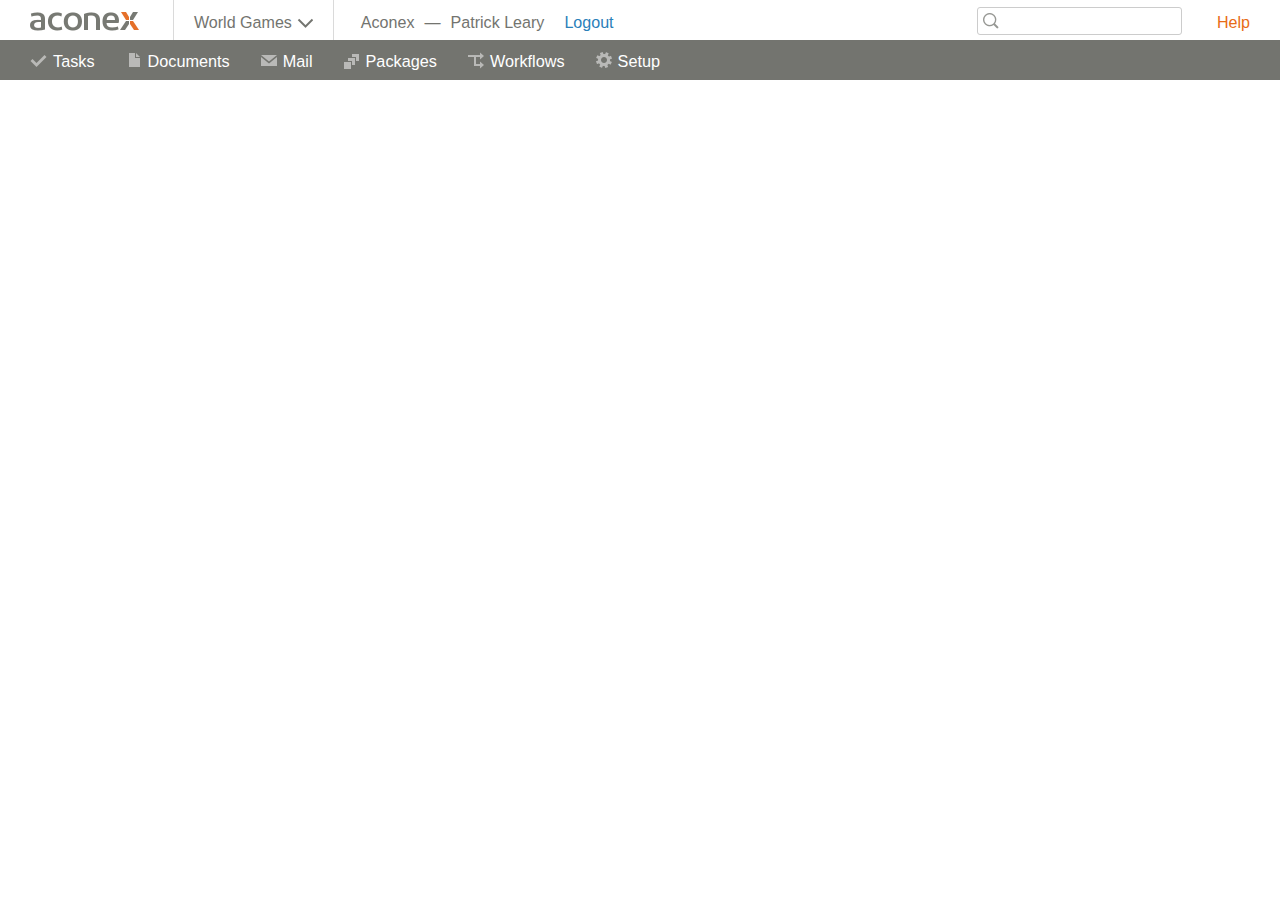
<file: WorkPackages/index.html>
<html><head>
 <!-- Successfully logged in -->
 <meta http-equiv="Expires" content="Mon, 21 Dec 2015   24:54:24 GMT">
<meta http-equiv="Pragma" content="no-cache">
<meta http-equiv="Cache-Control" content="no-cache"><meta http-equiv="Content-Type" content="text/html; charset=UTF-8">
<meta name="viewport" content="width=device-width, initial-scale=1, maximum-scale=1">
 <title>Aconex</title>
    <link rel="shortcut icon" href="favicon.ico">
<link rel="stylesheet" type="text/css" href="../css/reset.css">
<link rel="stylesheet" type="text/css" href="../css/page.css">
<link rel="stylesheet" type="text/css" href="../css/forms.css">
<link rel="stylesheet" type="text/css" href="../css/data.css">
<link rel="stylesheet" type="text/css" href="../css/widgets.css">
<link rel="stylesheet" type="text/css" href="../css/legacy.css">
<link rel="stylesheet" type="text/css" href="../css/mainMenu.css">
<link rel="stylesheet" type="text/css" href="../css/package_prototype_overwrite.css">
<link rel="stylesheet" type="text/css" href="../css/lots_prototype_overwrite.css">
    <script src="../js/jquery.min.js"></script>
<script src="../js/core.js"></script>
<script src="../js/Widgets.strings"></script>
<script src="../js/widgets.js"></script>
<script src="../js/selectize.js"></script>
<script src="../js/package_prototype_scripts.js"></script>
<script src="../js/lots_prototype_scripts.js"></script>
<script src="../js/MainMenu.strings"></script>
<script src="../js/mainMenu.js"></script>
<script src="../js/helpPanel.js"></script>
<script src="../js/walkmeService.js"></script>
<link rel="stylesheet" href="../css/walkme.css">
<link href="../css/fontawesome.css" rel="stylesheet" type="text/css"><style id="style-1-cropbar-clipper">/* Copyright 2014 Evernote Corporation. All rights reserved. */
.en-markup-crop-options {
    top: 18px !important;
    left: 50% !important;
    margin-left: -100px !important;
    width: 200px !important;
    border: 2px rgba(255,255,255,.38) solid !important;
    border-radius: 4px !important;
}

.en-markup-crop-options div div:first-of-type {
    margin-left: 0px !important;
}
</style></head>
<body class="regType-DOC " data-pinterest-extension-installed="cr1.39.1" cz-shortcut-listen="true">
	<input id="selectedTabID" type="hidden" value="ViewPackageProperties" />
  	<div id="navContainer">
	  	<div id="nav" class="nav">
		  	<div class="nav-infoHolder">
			  	<div class="nav-extras">
				  	<span class="nav-xps">
				  		<div class="uiTextField uiField  uiIconField" style="width: 200px;">
					  		<div class="bicon ic-search"></div>
					  		<input name="xpsField" type="text" class="uiTextField-input hint" autocomplete="on" style="width: 174px;">
						</div>
					</span>
					<span class="nav-help textlink"><span>Help</span></span>
				</div>
				<span class="nav-logo"></span>
				<span class="nav-project">
					<span class="projectChanger-container"><span id="projectChanger-name" class="projectChanger-project"><span>World Games</span></span><span class="projectChanger-arrow"></span></span></span>
					<span class="nav-info" id="nav-info"><span class="nav-orgDetails" title="Aconex">Aconex</span>—<span class="nav-userDetails" title="Mr Silas Haysom">Patrick Leary</span><span>
					<a id="logoff" href="/Logon?Action=Logoff" target="_top">Logout</a></span>
				</span>
			</div>
			<div class="nav-barRow">
				<div class="navBar-chevron navBar-chevronUp" title="Your current screen size is too small to view all modules. Click here to view the hidden modules." style="display: none;"></div>
				<div id="nav-bar" class="navBar" style="top: 0px; display: block;">
					<button type="button" id="nav-bar-TASK" class="uiButton uiMenuButton navBarButton">
						<div class="uiButton-content"><div class="bicon ic-TASK"><div class="uiButton-label">Tasks</div></div></div>
					</button>
					<button type="button" id="nav-bar-DOC" class="uiButton uiMenuButton navBarButton">
						<div class="uiButton-content"><div class="bicon ic-DOC"><div class="uiButton-label">Documents</div></div></div>
					</button>
					<button type="button" id="nav-bar-CORRESPONDENCE" class="uiButton uiMenuButton navBarButton">
						<div class="uiButton-content"><div class="bicon ic-CORRESPONDENCE"><div class="uiButton-label">Mail</div></div></div>
					</button>
					<button type="button" id="nav-bar-PACKAGES" class="uiButton uiMenuButton navBarButton">
						<div class="uiButton-content"><div class="bicon ic-PACKAGES"><div class="uiButton-label">Packages</div></div></div>
					</button>
					<!--<button type="button" id="nav-bar-TENDERS" class="uiButton uiMenuButton navBarButton">
						<div class="uiButton-content"><div class="bicon ic-TENDERS"><div class="uiButton-label">Tenders</div></div></div>
					</button>-->
					<button type="button" id="nav-bar-WORKFLOW" class="uiButton uiMenuButton navBarButton">
						<div class="uiButton-content"><div class="bicon ic-WORKFLOW"><div class="uiButton-label">Workflows</div></div></div>
					</button>
					<!--<button type="button" id="nav-bar-DIR" class="uiButton uiMenuButton navBarButton">
						<div class="uiButton-content"><div class="bicon ic-DIR"><div class="uiButton-label">Directory</div></div></div>
					</button>
					<button type="button" id="nav-bar-REPORTING" class="uiButton uiMenuButton navBarButton">
						<div class="uiButton-content"><div class="bicon ic-REPORTING"><div class="uiButton-label">Reports</div></div></div>
					</button>
					<button type="button" id="nav-bar-FIELD" class="uiButton uiMenuButton navBarButton">
						<div class="uiButton-content"><div class="bicon ic-FIELD"><div class="uiButton-label">Field</div></div></div>
					</button>-->
					<button type="button" id="nav-bar-SETUP" class="uiButton uiMenuButton navBarButton">
						<div class="uiButton-content"><div class="bicon ic-SETUP"><div class="uiButton-label">Setup</div></div></div>
					</button>
				</div>
			</div>
		</div>
	</div>
  <!--[if lte IE 7]>
  <style>
      #frameContainer { top: 103px; }
      #browser-fail { text-align: center; padding: 4px; }
  </style>
  <div id="browser-fail">
      <b>Upgrade Now</b>: From next month, Aconex will not work in your browser. <a target="_blank" href="https://www.aconex.com/support/aconex/our-main-application/software-requirements/downloads-install-additional-software">
          Upgrade your browser now</a>.</div>
<![endif]-->
<!--[if IE 8 ]>
  <style> 
      #frameContainer { top: 103px; }
      #browser-fail { text-align: center; padding: 4px; }
  </style>
  <div id="browser-fail">
      <b>Important</b>: Aconex no longer supports your browser. Our software may not behave as you expect. <a target="_blank" href="https://www.aconex.com/support/aconex/our-main-application/software-requirements/downloads-install-additional-software">
          Upgrade your browser now</a>.</div>
<![endif]-->

  <div id="frameContainer"> 
    <iframe id="frameMain" name="main" src="" frameborder="0"></iframe>
  <div class="uiLoadingBlocker" id="frameLoader" style="display: none;"><div class="loader">Loading</div></div></div>



<div id="nav-over">
	<div id="nav-bar-DOC-over" class="navBarPanel displayNone" style="visibility: visible; top: 80px; left: 116px; z-index: 1005; position: absolute;"><div class="navBarPanel-menu"><div class="navBarPanel-column"><div class="navBarPanel-menuSubSection"><div class="navBarPanel-menuSubSectionTitle">Search</div><div id="nav-bar-DOC-DOC-SEARCH" class="navBarPanel-menuItem">Document Register</div><div id="nav-bar-DOC-DOC-UNREG" class="navBarPanel-menuItem">Temporary Files</div></div><div class="navBarPanel-menuSubSection"><div class="navBarPanel-menuSubSectionTitle">Actions</div><div id="nav-bar-DOC-DOC-NEW" class="navBarPanel-menuItem">Upload a New Document</div><div id="nav-bar-DOC-DOC-BULKUP" class="navBarPanel-menuItem">Multiple File Upload</div><div id="nav-bar-DOC-DOC-BULKIMPORT" class="navBarPanel-menuItem">Bulk Processing</div><div id="nav-bar-DOC-DOC-PRINT" class="navBarPanel-menuItem">View Outstanding Print Requests</div></div></div><div class="navBarPanel-column"><div id="nav-bar-DOC-SavedSearches" class="navBarPanel-menuSubSection"><div class="navBarPanel-menuSubSectionTitle">My Searches</div><div class="navBarPanel-menuItem">581- Curren vs historical</div><div class="navBarPanel-menuItem">Architectural Construction Issue</div><div class="navBarPanel-menuItem">Default View</div><div class="navBarPanel-menuItem">Electrical with History</div><div class="navBarPanel-menuSubSectionFooter"><span class="textlink">more...</span></div></div><div id="nav-bar-DOC-SavedSearches" class="navBarPanel-menuSubSection"><div class="navBarPanel-menuSubSectionTitle">My Organization's Searches</div><div class="navBarPanel-menuItem">Drawings Issued for Approval</div><div class="navBarPanel-menuItem">Shop Drawings</div></div><div id="nav-bar-DOC-SavedSearches" class="navBarPanel-menuSubSection"><div class="navBarPanel-menuSubSectionTitle">Standard Searches</div><div class="navBarPanel-menuItem">Approved</div><div class="navBarPanel-menuItem">Drawings modified today</div><div class="navBarPanel-menuItem">Issued for approval</div><div class="navBarPanel-menuItem">Temporary files uploaded by me today</div></div></div></div></div>
	<div id="nav-bar-CORRESPONDENCE-over" class="navBarPanel displayNone" style="visibility: visible; top: 80px; left: 253px; z-index: 1005; position: absolute;"><div class="navBarPanel-menu"><div class="navBarPanel-column"><div class="navBarPanel-menuSubSection"><div class="navBarPanel-menuSubSectionTitle">Search</div><div id="nav-bar-CORRESPONDENCE-CORRESPONDENCE-SEARCHINBOX" class="navBarPanel-menuItem">Inbox</div><div id="nav-bar-CORRESPONDENCE-CORRESPONDENCE-SEARCHSENT" class="navBarPanel-menuItem">Sent</div><div id="nav-bar-CORRESPONDENCE-CORRESPONDENCE-SEARCHDRAFTS" class="navBarPanel-menuItem">Drafts</div></div><div class="navBarPanel-menuSubSection"><div class="navBarPanel-menuSubSectionTitle">Create New</div><div class="navBarPanel-menuSubSectionSubTitle">Your commonly used mail types</div><div id="nav-bar-CORRESPONDENCE-Contractors Advice" class="navBarPanel-menuItem">Contractors Advice</div><div id="nav-bar-CORRESPONDENCE-Transmittal" class="navBarPanel-menuItem">Transmittal</div></div><div class="navBarPanel-menuSubSectionSubTitle">Or</div><div class="navBarPanel-menuSubSection"><div id="nav-bar-CORRESPONDENCE-CORRESPONDENCE-CREATEMAIL" class="navBarPanel-menuItem">Blank Mail</div></div><div class="navBarPanel-menuSubSection"><div class="navBarPanel-menuSubSectionTitle">Actions</div><div id="nav-bar-CORRESPONDENCE-CORRESPONDENCE-REGINCOMING" class="navBarPanel-menuItem">Register Incoming Mail</div><div id="nav-bar-CORRESPONDENCE-CORRESPONDENCE-MAILAPPROVALS" class="navBarPanel-menuItem">Mail Approvals</div></div></div><div class="navBarPanel-column"><div id="nav-bar-CORRESPONDENCE-SavedSearches" class="navBarPanel-menuSubSection"><div class="navBarPanel-menuSubSectionTitle">My Searches</div><div class="navBarPanel-menuItem">Concrete Summary Sheets</div><div class="navBarPanel-menuItem">Default View</div><div class="navBarPanel-menuItem">Display CC recipients</div><div class="navBarPanel-menuItem">In Ref To</div><div class="navBarPanel-menuSubSectionFooter"><span class="textlink">more...</span></div></div><div id="nav-bar-CORRESPONDENCE-SavedSearches" class="navBarPanel-menuSubSection"><div class="navBarPanel-menuSubSectionTitle">My Organization's Searches</div><div class="navBarPanel-menuItem">RFI Detailed Report</div><div class="navBarPanel-menuItem">RFI Register</div><div class="navBarPanel-menuItem">SI Sent - COST</div></div><div id="nav-bar-CORRESPONDENCE-SavedSearches" class="navBarPanel-menuSubSection"><div class="navBarPanel-menuSubSectionTitle">Standard Searches</div><div class="navBarPanel-menuItem">My mail received today</div><div class="navBarPanel-menuItem">My mail sent today</div><div class="navBarPanel-menuItem">My Outstanding &amp; Overdue mail</div><div class="navBarPanel-menuItem">Org mail not Closed Out</div><div class="navBarPanel-menuItem">Org mail received in last 30 days</div><div class="navBarPanel-menuItem">Org Outstanding &amp; Overdue mail</div><div class="navBarPanel-menuItem">RFIs received report</div></div></div></div></div>
	<!--<div id="nav-bar-TENDERS-over" class="navBarPanel displayNone" style="visibility: visible; top: 80px; left: -2999px; z-index: 1005; position: absolute;"><div class="navBarPanel-menu"><div class="navBarPanel-column"><div class="navBarPanel-menuSubSection"><div class="navBarPanel-menuSubSectionTitle">Search</div><div id="nav-bar-TENDERS-NEWTENDER-ACTIVESEARCH" class="navBarPanel-menuItem">Invitations</div><div id="nav-bar-TENDERS-NEWTENDER-DRAFTSEARCH" class="navBarPanel-menuItem">Drafts</div></div><div class="navBarPanel-menuSubSection"><div class="navBarPanel-menuSubSectionTitle">Create New</div><div id="nav-bar-TENDERS-NEWTENDER-INVITE" class="navBarPanel-menuItem">Tender Invitation</div></div></div></div></div>-->
	<div id="nav-bar-WORKFLOW-over" class="navBarPanel displayNone" style="visibility: visible; top: 80px; left: 461px; z-index: 1005; position: absolute;"><div class="navBarPanel-menu"><div class="navBarPanel-column"><div class="navBarPanel-menuSubSection"><div class="navBarPanel-menuSubSectionTitle">Search</div><div id="nav-bar-WORKFLOW-WORKFLOW-SEARCH" class="navBarPanel-menuItem">Workflows</div><div id="nav-bar-WORKFLOW-WORKFLOW-TEMPLATESEARCH" class="navBarPanel-menuItem">Templates</div></div><div class="navBarPanel-menuSubSection"><div class="navBarPanel-menuSubSectionTitle">Create New</div><div id="nav-bar-WORKFLOW-WORKFLOW-NEWTEMPLATE" class="navBarPanel-menuItem">Template</div></div></div><div class="navBarPanel-column"><div id="nav-bar-WORKFLOW-SavedSearches" class="navBarPanel-menuSubSection"><div class="navBarPanel-menuSubSectionTitle">Standard Searches</div><div class="navBarPanel-menuItem">Assigned to me</div><div class="navBarPanel-menuItem">Assigned to my organization</div><div class="navBarPanel-menuItem">Completed in the last 7 days</div><div class="navBarPanel-menuItem">Initiated by me</div><div class="navBarPanel-menuItem">Initiated by my organization</div><div class="navBarPanel-menuItem">Received in the last 7 days</div><div class="navBarPanel-menuItem">Received yesterday</div></div></div></div></div>
	<div id="nav-bar-PACKAGES-over" class="navBarPanel displayNone" style="visibility: visible; top: 80px; left: 334px; z-index: 1005; position: absolute;"><div class="navBarPanel-menu"><div class="navBarPanel-column"><div class="navBarPanel-menuSubSection"><div class="navBarPanel-menuSubSectionTitle">Search</div><div id="nav-bar-PACKAGE-PACKAGE-SEARCH" class="navBarPanel-menuItem">Packages</div><!--<div id="nav-bar-PACKAGE-LOT-SEARCH" class="navBarPanel-menuItem">Construction Lots</div>--></div><div class="navBarPanel-menuSubSection"><div class="navBarPanel-menuSubSectionTitle">Create New</div><div id="nav-bar-PACKAGES-PACKAGES-NEWTEMPLATE" class="navBarPanel-menuItem">Package</div><!--<div id="nav-bar-PACKAGES-PACKAGES-NEWLOT" class="navBarPanel-menuItem">Construction Lot</div>--></div></div><div class="navBarPanel-column"></div></div></div>
	<div id="nav-bar-SETUP-over" class="navBarPanel displayNone" style="visibility: visible; top: 80px; left: 587px; z-index: 1005; position: absolute;"><div class="navBarPanel-menu"><div class="navBarPanel-column"><div class="navBarPanel-menuSubSection"><div class="navBarPanel-menuSubSectionTitle">Configuration</div><div id="nav-bar-SETUP-SETUP-PREFERENCES" class="navBarPanel-menuItem">Preferences</div><div id="nav-bar-SETUP-SETUP-ROLESMEMBERS" class="navBarPanel-menuItem">Assign User Roles</div><div id="nav-bar-SETUP-SETUP-SECASSROLES" class="navBarPanel-menuItem">Configure User Role Settings</div></div><div class="navBarPanel-menuSubSection"><div class="navBarPanel-menuSubSectionTitle">User</div><div id="nav-bar-SETUP-SETUP-USERACCOUNT" class="navBarPanel-menuItem">Account Details</div></div><div class="navBarPanel-menuSubSection"><div class="navBarPanel-menuSubSectionTitle">My Organization</div><div id="nav-bar-SETUP-SETUP-ORGACCOUNT" class="navBarPanel-menuItem">Organization Details</div><div id="nav-bar-SETUP-SETUP-USERLIST" class="navBarPanel-menuItem">User Accounts List</div><div id="nav-bar-SETUP-SETUP-NEWORGMEMBER" class="navBarPanel-menuItem">Create User</div><div id="nav-bar-SETUP-SETUP-NEWORGGUEST" class="navBarPanel-menuItem">Create Guest</div></div></div><div class="navBarPanel-column"><div class="navBarPanel-menuSubSection"><div class="navBarPanel-menuSubSectionTitle">Project</div><div id="nav-bar-SETUP-PROJECT-PROJSETTINGS" class="navBarPanel-menuItem">Project Settings</div><div id="nav-bar-SETUP-PROJECT-ALLPROJECTS" class="navBarPanel-menuItem">List My Projects</div><div id="nav-bar-SETUP-PROJECT-NEWPROJECT" class="navBarPanel-menuItem">Create Project</div><div id="nav-bar-SETUP-PROJECT-CONFIGUREACCESSCONTROL" class="navBarPanel-menuItem">Configure Access Control</div></div><div class="navBarPanel-menuSubSection"><div class="navBarPanel-menuSubSectionTitle">About Aconex</div><div id="nav-bar-SETUP-SETUP-ABOUT" class="navBarPanel-menuItem">About Aconex</div><div id="nav-bar-SETUP-SETUP-TERMS" class="navBarPanel-menuItem">Terms of Service</div><div id="nav-bar-SETUP-SETUP-GLOBALPOLICIES" class="navBarPanel-menuItem">Aconex Global Policies</div><div id="nav-bar-SETUP-SETUP-3RDPARTYSW" class="navBarPanel-menuItem">Useful 3rd Party Software</div><div id="nav-bar-SETUP-SETUP-OTHERMODS" class="navBarPanel-menuItem">Other Modules</div></div></div></div></div>
	<!--<div id="nav-bar-FIELD-over" class="navBarPanel displayNone" style="visibility: visible; top: 80px; left: -2999px; z-index: 1005; position: absolute;"><div class="navBarPanel-menu"><div class="navBarPanel-column"><div class="navBarPanel-menuSubSection"><div class="navBarPanel-menuSubSectionTitle">View</div><div id="nav-bar-FIELD-FIELD-VIEW" class="navBarPanel-menuItem">Open Field in a new window</div></div></div></div></div>
		<div id="nav-bar-DIR-over" class="navBarPanel displayNone" style="visibility: visible; top: 80px; left: -2999px; z-index: 1005; position: absolute;"><div class="navBarPanel-menu"><div class="navBarPanel-column"><div class="navBarPanel-menuSubSection"><div class="navBarPanel-menuSubSectionTitle">View</div><div id="nav-bar-DIR-DIR-PROJECT" class="navBarPanel-menuItem">Project Directory</div><div id="nav-bar-DIR-DIR-GLOBAL" class="navBarPanel-menuItem">Global Directory</div></div></div></div></div>
		<div id="nav-bar-SUPPLIERDOCS-over" class="navBarPanel displayNone" style="visibility: visible; top: 80px; left: -2999px; z-index: 1005; position: absolute;"><div class="navBarPanel-menu"><div class="navBarPanel-column"><div class="navBarPanel-menuSubSection"><div class="navBarPanel-menuSubSectionTitle">Search</div><div id="nav-bar-SUPPLIERDOCS-SUPPLIERDOCS-SEARCH" class="navBarPanel-menuItem">Supplier Documents</div><div id="nav-bar-SUPPLIERDOCS-SUPPLIERDOCS-ACTIVEPKG" class="navBarPanel-menuItem">Active Packages</div><div id="nav-bar-SUPPLIERDOCS-SUPPLIERDOCS-DRAFTPKG" class="navBarPanel-menuItem">Draft Packages</div></div><div class="navBarPanel-menuSubSection"><div class="navBarPanel-menuSubSectionTitle">Create New</div><div id="nav-bar-SUPPLIERDOCS-SUPPLIERDOCS-NEWPKG" class="navBarPanel-menuItem">Package</div></div></div></div></div>-->
	<div id="nav-bar-TASK-over" class="navBarPanel displayNone" style="visibility: visible; top: 80px; left: 19px; z-index: 1005; position: absolute;"><div class="navBarPanel-menu"><div class="navBarPanel-column"><div class="navBarPanel-menuSubSection"><div class="navBarPanel-menuSubSectionTitle">View</div><div id="nav-bar-TASK-TASK-VIEWSUM" class="navBarPanel-menuItem">My Tasks</div></div><div class="navBarPanel-menuSubSection"><div class="navBarPanel-menuSubSectionTitle">Actions</div><div id="nav-bar-TASK-TASK-DASHBOARD" class="navBarPanel-menuItem">Dashboard</div></div></div></div></div>
</div>

<script>
	  (function(i,s,o,g,r,a,m){i['GoogleAnalyticsObject']=r;i[r]=i[r]||function(){
	  (i[r].q=i[r].q||[]).push(arguments)},i[r].l=1*new Date();a=s.createElement(o),
	  m=s.getElementsByTagName(o)[0];a.async=1;a.src=g;m.parentNode.insertBefore(a,m)
	  })(window,document,'script','https://www.google-analytics.com/analytics.js','ga');
	
	  ga('create', 'UA-77115506-1', 'auto');
	  ga('send', 'pageview');
	
	</script>

</body></html>
</file>
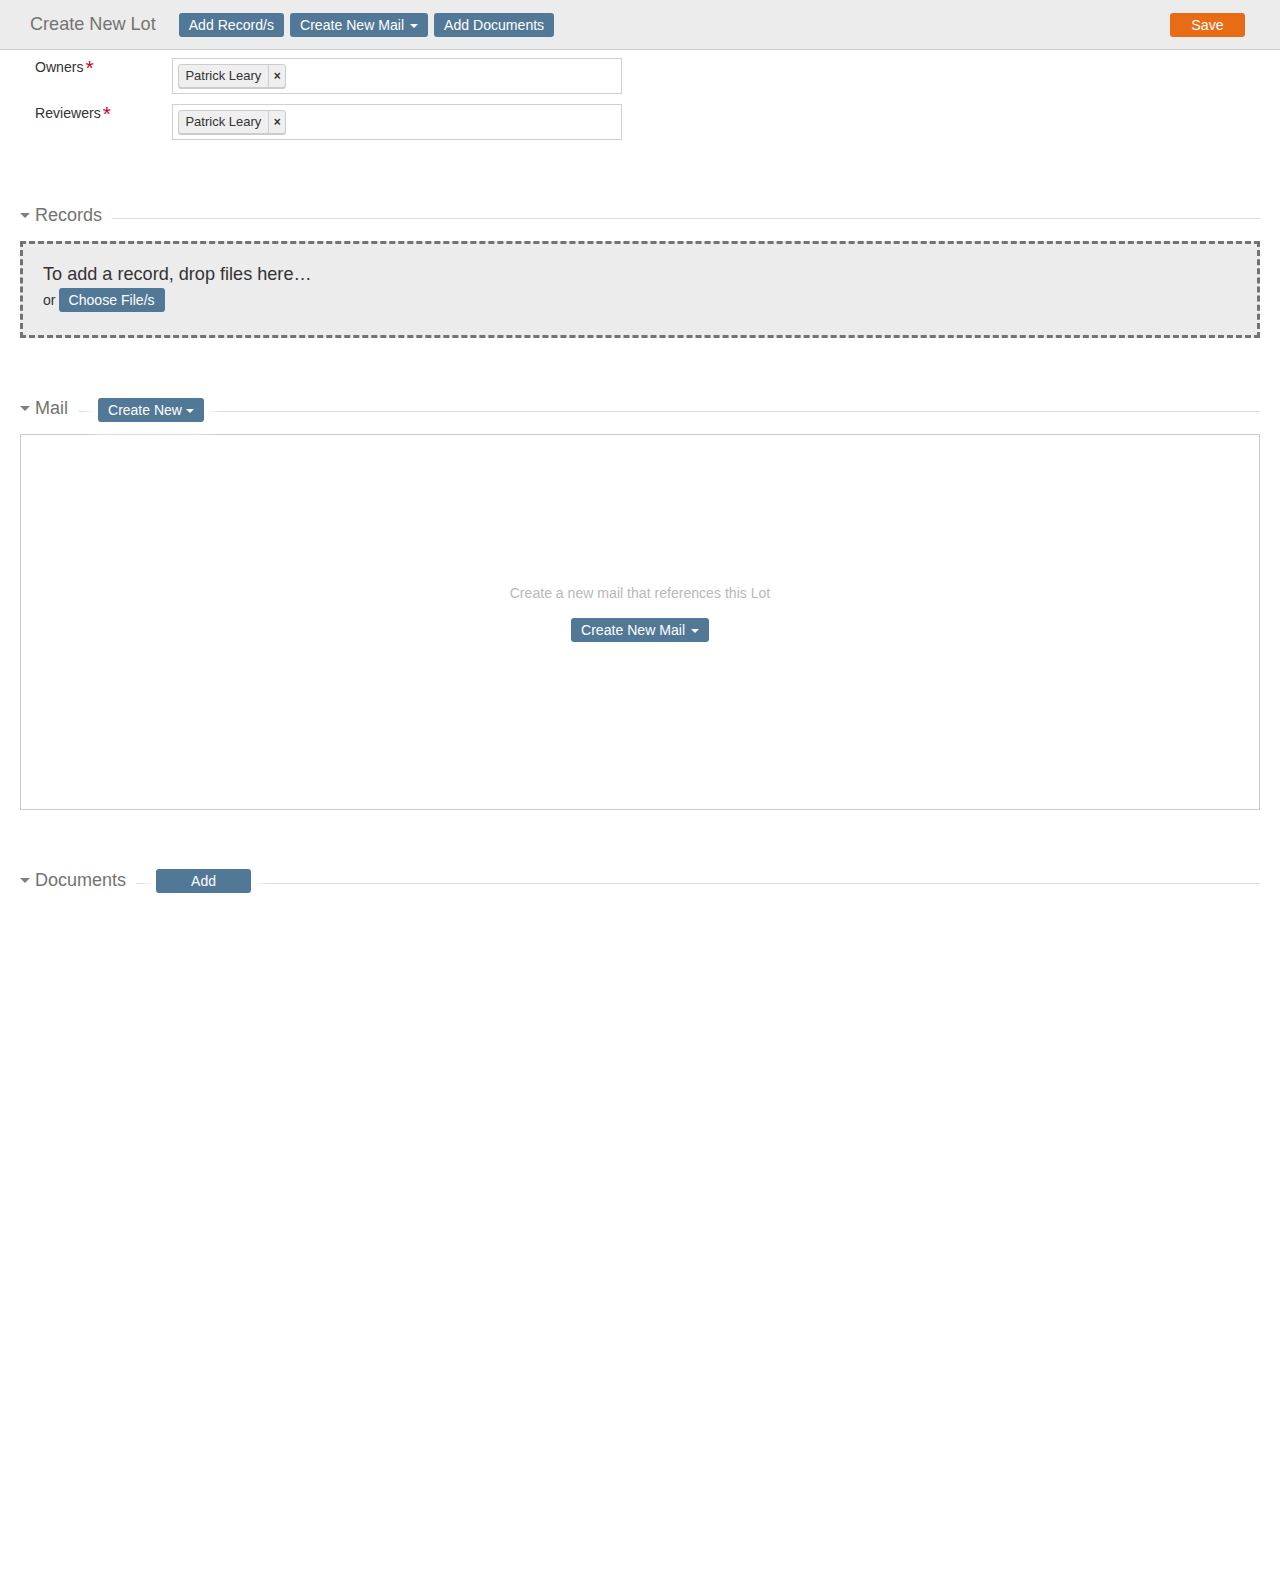
<file: WorkPackages/createlot_v1.html>
<html><head>
 <!-- Successfully logged in -->
 <meta http-equiv="Expires" content="Mon, 21 Dec 2015   24:54:24 GMT">
<meta http-equiv="Pragma" content="no-cache">
<meta http-equiv="Cache-Control" content="no-cache"><meta http-equiv="Content-Type" content="text/html; charset=UTF-8">
<meta name="viewport" content="width=device-width, initial-scale=1, maximum-scale=1">
 <title>Aconex</title>
    <link rel="shortcut icon" href="favicon.ico">
<link rel="stylesheet" type="text/css" href="../css/reset.css">
<link rel="stylesheet" type="text/css" href="../css/page.css">
<link rel="stylesheet" type="text/css" href="../css/forms.css">
<link rel="stylesheet" type="text/css" href="../css/data.css">
<link rel="stylesheet" type="text/css" href="../css/widgets.css">
<link rel="stylesheet" type="text/css" href="../css/legacy.css">
<link rel="stylesheet" type="text/css" href="../css/mainMenu.css">
<link rel="stylesheet" type="text/css" href="../css/selectize.css">
<link rel="stylesheet" type="text/css" href="../css/supersearch.css">
<link rel="stylesheet" type="text/css" href="../css/package_prototype_overwrite.css">
<link rel="stylesheet" type="text/css" href="../css/lots_prototype_overwrite.css">
    <script src="../js/jquery.min.js"></script>
    <script src="../js/selectize.js"></script>
    <script src="../js/package_prototype_scripts.js"></script>
	<script src="../js/lots_prototype_scripts.js"></script>
<!--[if lte IE 7]>
<script src="/rsrc/20151217.1824/en_AU_DOC/core/js/json2.js"></script>
<![endif]-->

<link href="../css/fontawesome.css" rel="stylesheet" type="text/css"><style id="style-1-cropbar-clipper">/* Copyright 2014 Evernote Corporation. All rights reserved. */
.en-markup-crop-options {
    top: 18px !important;
    left: 50% !important;
    margin-left: -100px !important;
    width: 200px !important;
    border: 2px rgba(255,255,255,.38) solid !important;
    border-radius: 4px !important;
}

.en-markup-crop-options div div:first-of-type {
    margin-left: 0px !important;
}
</style></head>
<body class="regType-DOC overflowAuto" data-pinterest-extension-installed="cr1.39.1" cz-shortcut-listen="true">
  	<form id="form1" name="form1" enctype="multipart/form-data" method="POST" accept-charset="UTF-8" class="ng-pristine ng-valid">
        <input type="hidden" name="ControlledDocument_userID" value="1879049107">
        <input type="hidden" name="ControlledDocument_projectID" value="1879048400">
        <input type="hidden" name="ControlledDocument_isPublic" value="0">
        <input type="hidden" name="ControlledDocument_parentCDID" value="271341877549072513">
        <input type="hidden" name="EDIT_ACTION" value="">
        <input type="hidden" name="FROM_PAGE" value="/ViewControlledDoc?ControlledDocument_ID=271341877549072513">
        <input type="hidden" name="isNew" value="false">
        <input type="hidden" name="CDOC_ID" value="271341877549072513">
        <input type="hidden" name="PROJECT_ID" value="1879048400">
        <input id="DocumentSearchResults" type="hidden" name="DocumentSearchResults" value="">
        <div class="page js">
        	<div class="page-header">
	        	<div class="toolbar clearFloats noprint">
		        	<div class="flow_left"><h1>Create New Lot</h1></div>
		        	<div class="flow_left"><button id="AddRecordsTop" class="btn">Add Record/s</button></div>
		        	<div class="flow_left">
			        	<div class="flow-left dropdown-btn" id="CreateNewMailTop">
							<button type="button" class="btn dropdown-toggle" title="Create New Mail" aria-haspopup="true" aria-expanded="false"><span>Create New Mail</span>&nbsp;<span class="caret"></span></button>
							<ul id="MenuMailTypesTop" class="menuDropDown">
							  	<li><a href="#" title="">Concrete Order</a></li>
							  	<li><a href="#" title="">Construction RFI</a></li>
							  	<li><a href="#" title="">Defect Notice</a></li>
							  	<li><a href="#" title="">Equipment List</a></li>							  	
							  	<li><a href="#" title="">Hold Point / Witness Point Notification</a></li>
							  	<li><a href="#" title="">Non Conformance Report - Product</a></li>
							  	<li><a href="#" title="">Non Conformance Report - System</a></li>
							  	<li><a href="#" title="">Test Request</a></li>
							</ul>
						</div>
			        </div>
		        	<div class="flow_left"><button id="AddDocumentsTop" class="btn">Add Documents</button></div>
		        	<div class="flow_right">
			        	<button type="button" id="btnSaveLot" title="Save this lot" class="uiButton primary"><div class="uiButton-content"><div class="uiButton-label">Save</div></div></button>
			        </div>
			   	</div>
			</div>
			<ul class="messagePanel"></ul>
			<div class="page-main">
				<section class="content-section" id="LotDetails">
					<h3 class="sub-header"><span class="sub-header-text">Details</span></h3>
					<div class="content-block">
						<table class="formTable transparent" id="PackageFieldCollection"><tbody>
						<tr data-packagetype="0">
							<td class="messagecell"><label>Type<span class="required">*</span></label></td>
							<td class="contentcell" style="width: 40%;">
								Lot
							</td>
							<td class="messagecell">&nbsp;</td>
							<td class="contentcell" style="width: 40%;">&nbsp;</td>
						</tr>
						<tr>
							<td class="messagecell"><label>Lot Type<span class="required">*</span></label></td>
							<td class="contentcell" style="width: 40%;">
								<select id="selectActivityType" class="contacts selectized" placeholder="Search for a Lot Type" name="name[]" multiple="multiple" style="display: none;">
									
								</select>
							</td>
							<td class="messagecell">&nbsp;</td>
							<td class="contentcell" style="width: 40%;">&nbsp;</td>
						</tr>
						<tr data-packagetype="0">
							<td class="messagecell"><label>Number<span class="required">*</span></label></td>
							<td class="contentcell" style="width: 40%;"><div id="lotNumber" class="uiTextField uiField medium isRequired"><input name="title_271341877549072513" type="text" maxlength="255" class="uiTextField-input" title="Title" autocomplete="on"></div></td>						
							<td class="messagecell">&nbsp;</td>
							<td class="contentcell" style="width: 40%;">&nbsp;</td>
						</tr>
						<tr data-packagetype="0">
							<td class="messagecell"><label>Title<span class="required">*</span></label></td>
							<td class="contentcell" style="width: 40%;"><div id="lotTitle" data-packagetype="0" class="uiTextField uiField medium isRequired"><input name="title_271341877549072513" type="text" maxlength="255" class="uiTextField-input" title="Title" autocomplete="on"></div></td>
							<td class="messagecell">&nbsp;</td>
							<td class="contentcell" style="width: 40%;">&nbsp;</td>
						</tr>
						<tr data-packagetype="0">
							<td class="messagecell"><label>Revision<span class="required">*</span></label></td>
							<td class="contentcell" style="width: 40%;">N/A</div></td>
							<td class="messagecell">&nbsp;</td>
							<td class="contentcell" style="width: 40%;">&nbsp;</td>
						</tr>
						<tr>
							<td class="messagecell"><label>Status<span class="required">*</span></label></td>
							<td class="contentcell" style="width: 40%;">
								<select id="docstatus_0" name="docstatus_0" title="Current status of this document" class="uiSelectListField  isRequired medium"><option value="">-- Select --</option><option value="1" selected="selected">Assigned Lot Number</option><option value="12">Open</option><option value="1879048205">Ready for Verification</option><option value="1879048207">Closed</option><option value="1879048216">Cancelled</option></select>
							</td>
							<td class="messagecell">&nbsp;</td>
							<td class="contentcell" style="width: 40%;">&nbsp;</td>
						</tr>
						<tr data-packagetype="0">
							<td class="messagecell"><label>Owners<span class="required">*</span></label></td>
							<td class="contentcell" style="width: 40%;">
								<!--<div id="title_271341877549072515" class="uiTextField uiField medium isRequired"><input name="title_271341877549072513" type="text" maxlength="255" class="uiTextField-input" title="Title" autocomplete="on"></div>-->
								<select id="selectOwners" class="contacts selectized" placeholder="Select an owner to add to this package" name="name[]" multiple="multiple" style="display: none;">
									<option value="Patrick Leary" name="Patrick Leary" selected="selected">Patrick Leary</option>
								</select>
							</td>						
							<td class="messagecell">&nbsp;</td>
							<td class="contentcell" style="width: 40%;">&nbsp;</td>
						</tr>
						<tr data-packagetype="0">
							<td class="messagecell"><label>Reviewers<span class="required">*</span></label></td>
							<td class="contentcell" style="width: 40%;">
								<select id="selectReviewers" class="contacts selectized" placeholder="Select a reviewer to add to this lot" name="name[]" multiple="multiple" style="display: none;">
									<option value="Patrick Leary" name="Patrick Leary" selected="selected">Patrick Leary</option>
								</select>
							</td>						
							<td class="messagecell">&nbsp;</td>
							<td class="contentcell" style="width: 40%;">&nbsp;</td>
						</tr>
					</tbody></table>
					</div>
				</section>
				<section class="content-section" id="LotRecords">
					<h3 class="sub-header"><span class="sub-header-text">Records</span></h3>
					<div class="content-block">
						<div id="DragArea" class="box has-advanced-upload drag-area">

		
							<div class="box__input">
								<input type="file" name="files[]" id="file" class="box__file" data-multiple-caption="{count} files selected" multiple="">
								<h4>To add a record, drop files here…</h4>
								or<a id="AddRecords" class="btn" href="#">Choose File/s</a></label>
								
							</div>
					
							
							<div class="box__uploading">Uploading…</div>
							<div class="box__success">Done! <a href="https://css-tricks.com/examples/DragAndDropFileUploading//?submit-on-demand" class="box__restart" role="button">Upload more?</a></div>
							<div class="box__error">Error! <span></span>. <a href="https://css-tricks.com/examples/DragAndDropFileUploading//?submit-on-demand" class="box__restart" role="button">Try again!</a></div>
							<input type="hidden" name="ajax" value="1" />
							
						</div>
						<div class="content-action-header displayNone" id="RecordsHeader">
							<div class="clearFloats">
								<div class="flow-left">
									<button class="btn" id="RemoveRecords" disabled="disabled">Remove</button>
								</div>
								<div class="flow-left">
									<div class="num-results" id="RecordsNumResults"><b>0</b> records&nbsp;&nbsp;(<b><span id="RecordsSelectedSummary">0</span></b> selected)</div>
								</div>
							</div>
						</div>
						<div class="records-list" id="RecordsList">
						</div>
					</div>
				</section>
				<section class="content-section" id="LotMail">
					<h3 class="sub-header">
						<div class="clearFloats">
							<div class="flow-left"><span class="sub-header-text">Mail</span></div>
							<div class="flow-left dropdown-btn" id="LotCreateNewMailHeader">
								<button type="button" class="btn dropdown-toggle" title="Create New Mail" aria-haspopup="true" aria-expanded="false"><span>Create New</span>&nbsp;<span class="caret"></span></button>
								<ul id="MenuMailTypesHeader" class="menuDropDown">
								  	<li><a href="#" title="">Concrete Order</a></li>
								  	<li><a href="#" title="">Construction RFI</a></li>
								  	<li><a href="#" title="">Defect Notice</a></li>
								  	<li><a href="#" title="">Equipment List</a></li>							  	
								  	<li><a href="#" title="">Hold Point / Witness Point Notification</a></li>
								  	<li><a href="#" title="">Non Conformance Report - Product</a></li>
								  	<li><a href="#" title="">Non Conformance Report - System</a></li>
								  	<li><a href="#" title="">Test Request</a></li>
								</ul>
							</div>
						</div>
					</h3>
					<div class="content-block">
						<div id="searchResultsWrapper" class="searchResults">					
							<div id="MailLoadingMessage" class="dataNoResults">
								Create a new mail that references this Lot
								<p>
									<div class="dropdown-btn" id="LotCreateNewMailContent">
										<button type="button" class="btn dropdown-toggle" title="Create New Mail" aria-haspopup="true" aria-expanded="false"><span>Create New Mail</span>&nbsp;<span class="caret"></span></button>
										<ul id="MenuMailTypesContent" class="menuDropDown">
										  	<li><a href="#" title="">Concrete Order</a></li>
										  	<li><a href="#" title="">Construction RFI</a></li>
										  	<li><a href="#" title="">Defect Notice</a></li>
										  	<li><a href="#" title="">Equipment List</a></li>							  	
										  	<li><a href="#" title="">Hold Point / Witness Point Notification</a></li>
										  	<li><a href="#" title="">Non Conformance Report - Product</a></li>
										  	<li><a href="#" title="">Non Conformance Report - System</a></li>
										  	<li><a href="#" title="">Test Request</a></li>
										</ul>
									</div>
								</p>
							</div>
							<div id="MailItemsContainer" class="displayNone">
							</div>
						</div>
					</div>
				</section>
				<section class="content-section" id="LotDocuments">
					<h3 class="sub-header"><span class="sub-header-text">Documents</span><a id="AddDocuments" class="btn" href="#">Add</a></h3>
					<div class="content-block">
						<div id="searchResultsWrapper" class="searchResults">					
					<div id="loadingMessage" class="dataNoResults">
						Add documents at specific revisions to this lot.
						<p>
							<a id="AddDocumentsLarge" class="btn" href="#">Add Documents</a>
						</p>
					</div>
					<div id="searchResultsContainer" class="displayNone">
						<div class="searchNav clearFloats">
						    <div class="flow-left">
						        <div id="numResults"><b>1&nbsp;-&nbsp;25</b>&nbsp;of&nbsp;<b>708</b> documents&nbsp;&nbsp;(<b><span id="selectedSummary">0</span></b> selected)</div>
						    </div>
						    <div class="flow-right">
						            <div class="paging">
						         &lt;&lt;previous&nbsp;&nbsp;<a class="currentpage" href="">1</a>&nbsp;&nbsp;next&gt;&gt;&nbsp;
						    </div>   </div>
						</div>
						<input type="hidden" name="numTotal" id="totalResults" value="708">
						<input type="hidden" name="selectionsIdsInCacheSize" value="0">
						<table class="dataTable" id="resultTable">
							<thead>
								<tr class="dataHeaders">
									<th class="sortable tight" title="Click for Selection Options">
								    	<div id="selectMenu" class="" onclick="">
								    	<img name="TOGGLE_SELECT" src="../images/ic_selectall_menu.gif" width="28" height="17" border="0" onmouseover="this.src='../images/ic_selectall_menu_over.gif'" onmouseout="this.src='../images/ic_selectall_menu.gif'">
								     	</div>
    								</th>
                                    <th class="sortable tight" onclick="">
							    		<div class="">File</div>
							        </th>
	                                <th class="sortable" onclick="">
								    	<div class="sortDESC">Document No</div>
	    							</th>
                                    <th>Title</th>
                                    <th class="sortable" onclick="">
							    		<div class="">Revision</div>
								    </th>
                                    <th class="sortable" onclick="">
										<div class="">Status</div>
	    							</th>
                                    <th class="sortable" onclick=")">
										<div class="">Discipline</div>
	    							</th>
									<th class="sortable" onclick="">
										<div class="">Date Modified</div>
	    							</th>
                                    <th class="sortable" onclick="">
										<div class="">Revision Date</div>
	    							</th>
                                    <th class="sortable" onclick="">
										<div class="">Type</div>
	    							</th>
                                    <th class="sortable tight" onclick="">
										<div class="">Size</div>
    								</th>
    								<th class="sortable tight removeColumn displayNone" onclick="">
										
    								</th>
            					</tr>
    						</thead>
							<tbody>
								<input type="hidden" name="totalDocsInPage" value="25">
								<!--<tr class="dataRow" data-uimenu-props-json="{'hasAnyLocks':true,'lockingUser':'Patrick O\u0027Leary','canMarkupDoc':true,'lockedInSupplierDoc':false,'isCheckedOut':false,'lockedInWorkflow':true,'isSharedReadOnly':false,'projectId':1879048400,'isNoLongerInUse':false,'isViewerEnabled':true,'fileId':1879065984,'isTransmitted':true,'hasFile':true,'isCurrent':true,'locked':false,'canEditDoc':false,'documentId':'271341877549072524'}">
									<td class="tight dataOptionsIndicator">
								        <input type="checkbox" name="selectedIdsInPage" value="271341877549072524" onclick="">
										<input type="hidden" class="has_file" name="HAS_FILE" value="yes">
								        <input type="hidden" class="is_shared" name="IS_SHARED" value="">
								        <input type="hidden" name="allIdsInPage" value="271341877549072524">
								    </td>
                                    <td> 
										<div class="ficon" style="background-image: url('../images/icon_pdf.gif'); margin: -2px 0;" onclick="downloadFile('/FileDownload?fileId=1879065984&amp;_action=downloadFile&amp;controlledDocumentId=271341877549072524&amp;accessReason=CD&amp;projectId=1879048400')" title="Open File">
                        				</div>
        							</td>
                                    <td>
                                        <div class="searchResults-cellWrap">
							    	    	05-034_A700-1
								    	</div>
								    </td>
                                    <td><a onclick="acx.loader.show();" href="/ViewControlledDoc?ControlledDocument_ID=271341877549072524&amp;ControlledDocument_projectID=1879048400&amp;VIEW_CD_RETURN_URL=/SearchControlledDoc?SESSION_SAVE_DOCUMENTNO=&amp;SESSION_SAVE_TITLE=&amp;SESSION_SAVE_REVISION=&amp;SESSION_SAVE_STATUS=0&amp;SESSION_SAVE_TYPE=0&amp;SESSION_SAVE_DISCIPLINE=&amp;SESSION_CREATION_DATE=null&amp;SESSION_REVISION_DATE=null&amp;SESSION_SAVE_REVIEW_DATE=null&amp;SESSION_SAVE_REVIEWED_DATE=null&amp;SESSION_SAVE_AUTHOR=null&amp;SESSION_SAVE_FILETYPE=null&amp;SESSION_REFERENCE=null&amp;SESSION_SAVE_FOLDER_PATH=&amp;SESSION_SAVE_ALL_REVS=null&amp;SESSION_SAVE_SORT_DIR=ASC&amp;SESSION_SAVE_SORT_FIELD=docno&amp;SESSION_SHARED_TO=-1&amp;SESSION_LINKED_TO_PUBLIC=0">Main Lobby and Reception</a></td>
                                    <td>6</td>
									<td>For Review</td>
									<td>Architectural</td>
									<td>03/02/2016</td>
									<td>19/09/2010</td>
									<td>Drawing</td>
	                                <td class="tight">410.5 KB</td>
                        		</tr>-->        
                        	</tbody>
						</table>

						<input type="hidden" name="numSelectedOnOtherPage" value="0">
						<input type="hidden" name="total_checkbox" value="25">

						<div class="searchNav clearFloats">
						    <div class="flow-right">
						            <div class="paging">
						         &lt;&lt;previous&nbsp;&nbsp;<a class="currentpage" href="">1</a>&nbsp;&nbsp;next&gt;&gt;&nbsp;
						    </div>
						</div>
					</div>
				</div>
			</div>
					</div>
				</section>
			</div>
		</div>
	<div id="saveLotPanel" class="displayNone confirm">
		<h3 class="confirm-title">Lot created successfully</h3>
		<div class="clearFloats">
			<div class="confirm-details">
				<div class="confirm-details-inner">
					<h4>Lot Details</h4>
					<img src="../images/icon_package.svg" width="180" height="180" />
					<div id="confirm-lottitle">Air Conditioning System</div>
					<div id="confirm-lotnumber">M-3051-PKG</div>
				</div>
			</div>
			<div class="confirm-steps">
				<div class="confirm-steps-inner">
					<h4>Choose next step</h4>
					<button id="NextStepTransmitPackage">
						<h4>View Lot</h4>
					</button>
					<button id="NextStepPackageRegister">
						<h4>Show Lot in Package Register</h4>
					</button>
					<button id="NextStepCreateAnotherPackage">
						<h4>Create a duplicate of this Lot</h4>
					</button>
					<button id="NextStepCreateAnotherPackage">
						<h4>Create another blank Lot</h4>
					</button>
				</div>
			</div>
		</div>
		<div class="confirm-footer">
			<button id="ConfirmClose" class="btn">
				Close
			</button>
		</div>
	</div>
	<div id="attachDocs_panel" class="uiPanel displayNone" style="width: 80%; display: block; left: 10%; top: 5%;">
		<div class="uiPanel-titleBar">
			<div id="closeBox" class="uiPanel-closeBox" title="Close this window" onclick=""></div>
			<span class="uiPanel-title" id="attachDocs_panel_title">Add documents from your document register</span>
  		</div>
  		<div class="uiPanel-body" id="attachDocs_panel_body" style="height:400px;overflow:auto;">
  			<!--<iframe name="attachDocs_frame" src="documentsearch.html" id="attachDocs_frame" width="100%" height="99%" scrolling="yes" frameborder="0" marginwidth="0" marginheight="0">
  			</iframe>-->
  			<form accept-charset="UTF-8" id="form1" name="form1" method="POST" onsubmit="return validateForm(this)">
				<input type="hidden" name="isDirty" value="false">
				<input type="hidden" name="isReload" value="false"><input type="hidden" value="1879048400" name="PROJECT_ID">
				<div id="page" class="page-noToolbar">
			     <input type="hidden" name="SEARCH_ACTION" value="0">
			
				 <input type="hidden" name="searchMode" value="0">
			     <input type="hidden" name="pageNo" value="1">
			
			     <input type="hidden" name="tab" value="0">
			
			     <input type="hidden" name="displayMode" value="popup">
			     <input type="hidden" name="sortDir" value="">
			     <input type="hidden" name="selectAllIds" value="false">
			     <input type="hidden" name="deselectAllIds" value="false">
			     <input type="hidden" name="selectPageIds" value="false">
			     <input type="hidden" name="attachMode" value="MAIL">
			     <input type="hidden" name="EDIT_ACTION" value="">
			     <input type="hidden" name="Correspondence_correspondenceTypeID" value="">
			     <input type="hidden" name="SELECT_ALL_FOR_AUTO_UPDATE" value="false">
			     <input type="hidden" name="COMMAND" value="">
			     <input type="hidden" name="savedSearchId" value="0">
			     <input type="hidden" name="savedSearchType" value="">
			     <input type="hidden" name="LIST_ACTION" value="">
			     <input type="hidden" name="SESSION_SAVE_SELECTED_TAB" value="0">
			     <input type="hidden" name="REGISTER_ACTION" value="">
			     <input type="hidden" name="SRC_PAGE" value="">
			     <input type="hidden" name="SESSION_SAVE_SELECTED_TAB" value="">
			     <input type="hidden" name="PRINT_ACTION" value="">
			     <input type="hidden" name="USE_SELECTED" value="false">
			     <input type="hidden" name="ACTION" value=""> <input type="hidden" name="ACTIVE_FOLDER_ID" value="">
			     <input type="hidden" name="ITEM_TYPE" value=""> <input type="hidden" name="RETURN_URL" value=""> <input type="hidden" name="ITEM_ID" value=""> <input type="hidden" name="BROWSER" value="">
			     <input type="hidden" name="VERSION" value="">
			     <input type="hidden" name="CORR_EDIT_SCREENMODEL_ID" value="null">
			     <input type="hidden" name="selectedDocumentId" id="selectedDocumentId">
			
			     <div id="main">
					 <table class="formTable">
				        <colgroup style="width: 140px">
				        </colgroup><colgroup>
				        </colgroup><colgroup style="width: 140px">
				        </colgroup><colgroup>
				        </colgroup>
				        <tbody>
							<tr>
								<td colspan="4" class="searchMessagePanel">
									<div id="querySummaryPanel" style="display:none">
						   				<ul>
											<li class="message tip"><div><div>
											  The following fields are populated: <span id="querySummary"></span>
											</div></div></li>
										</ul>
									</div>
								</td>
							</tr>
							<tr>
					            <td class="contentcell" colspan="4" style="padding: 10px">
				                    <div class="superSearchContainer">
				                        <div class="superSearchInput" tabindex="0">
				                            <input type="text" value="" id="searchQuery" name="searchQuery" class="large  superSearchInputField  " title="Enter your search query here" onchange=" " onfocus="" tabindex="0">
										</div>
									    <button type="button" id="btnSearch_page" class="uiButton" title="" onmouseover="" onmousedown="" onmouseout="" onclick="">
									      	<div class="uiButton-content">
									        	<div class="uiButton-label">Search</div>
									      	</div>
									    </button>
									    <button type="button" id="btnClear_page" class="uiButton" title="Clear All" onmouseover="" onmousedown="" onmouseout="" onclick="">
									      	<div class="uiButton-content">
									        	<div class="uiButton-label">Clear All</div>
									      	</div>
									    </button>
									</div>
				                </td>
							</tr>
							<tr class="formFooter">
								<td colspan="4">
				                    <div id="documentsPage" class="searchFilters clearFloats">
				                        <div class="flow-left">
				                            <div id="docCheckboxes" class="searchFilter">
												<span id="regSpecificConfig">
							   	        			<label><input type="checkbox" id="showDocHistory" name="showDocHistory" class="checkbox"> Show document history</label>
												</span>
												<span id="unregSpecificConfig">
													<label for="showUploadedByMeOnly">	<input type="checkbox" id="showUploadedByMeOnly" name="showUploadedByMeOnly" class="checkbox" onclick="" onchange="" value="true"> Show my uploads only</label>
												</span>
											</div>
				                            <div class="none searchFilterLeftAlign">
				                                <label for="sortBy">Sort by	
				                                	<select id="sortBy" name="sortBy" class=" ">
														<option value="registered">Date Modified</option><option value="discipline">Discipline</option>
														<option value="docno">Document No</option><option value="filetype">File</option>
														<option value="lock">Lock</option><option value="revision">Revision</option>
														<option value="revisiondate">Revision Date</option><option value="size">Size</option>
														<option value="docstatus">Status</option><option value="doctype">Type</option>
													</select>		
												</label>
											</div>
											<div class="searchFilter">
						                		<label for="docSearchScreenModel.CDocSearchQuery.pageSize" style="white-space:nowrap">Show
						                			<select id="resultSize" name="resultSize" class=" " onchange="">
														<option value="25" selected="">25</option>
												        <option value="50">50</option>
												        <option value="75">75</option>
												        <option value="100">100</option>
												    </select>
												per page</label>
											</div>								
				                	    </div>
									</div>
				    			</td>
				    		</tr>
				        </tbody>
				    </table>
				</div>
			         <!--  end of searchConfig div -->
				<div id="docSearchResultsWrapper" class="searchResults docSearchResults displayNone">
					<div id="docSearchResultsContainer">
						<div class="searchNav clearFloats">
						    <div class="flow-left">
						        <div id="docSearchNumResults"><b>1&nbsp;-&nbsp;25</b>&nbsp;of&nbsp;<b>708</b> documents&nbsp;&nbsp;(<b><span id="documentSelectedSummary">0</span></b> selected)</div>
						    </div>
							<div class="flow-right">
								<div class="paging"><!--  //TODO: These controls should be amended to include "First" and "Last" page links.  -->
									&lt;&lt;previous&nbsp;&nbsp;<a class="currentpage" href="">1</a>&nbsp;&nbsp;<a>2</a>&nbsp;&nbsp;<a>3</a>&nbsp;&nbsp;<a>4</a>&nbsp;&nbsp;<a>5</a>&nbsp;&nbsp;<a>6</a>&nbsp;&nbsp;<a>7</a>&nbsp;&nbsp;<a>8</a>&nbsp;&nbsp;<a>9</a>&nbsp;&nbsp;<a>10</a>&nbsp;&nbsp;<a>11</a>&nbsp;&nbsp;&nbsp;&nbsp;<a>next&gt;&gt;</a>&nbsp;
			    				</div>
			    			</div>
						</div>
						<input type="hidden" name="numTotal" id="totalResults" value="708">        
						<input type="hidden" name="selectionsIdsInCacheSize" value="0">
						<table class="dataTable" id="documentSearchResultTable">
							<thead>
								<tr class="dataHeaders">
									<th class="sortable tight" title="Click for Selection Options">
										<div id="selectMenu" class="" onclick="">
											<img name="TOGGLE_SELECT" src="../images/ic_selectall_menu.gif" width="28" height="17" border="0" onmouseover="this.src='../images/ic_selectall_menu_over.gif'" onmouseout="this.src='../images/ic_selectall_menu.gif'">
			     						</div>
			    					</th>
			                        <th class="sortable tight" onclick="">
										<div class="">File</div>
			        				</th>
			                        <th class="sortable" onclick="">
										<div class="sortDESC">Document No</div>
				    				</th>
			                        <th>Title</th>
			                        <th class="sortable" onclick="">
										<div class="">Revision</div>
				    				</th>
			                        <th class="sortable" onclick="">
							    		<div class="">Status</div>
								    </th>
			                        <th class="sortable" onclick="">
							    		<div class="">Discipline</div>
								    </th>
			                        <th class="sortable" onclick="">
							    		<div class="">Date Modified</div>
								    </th>
									<th class="sortable" onclick="">
							    		<div class="">Revision Date</div>
								    </th>
			                        <th class="sortable" onclick="">
							    		<div class="">Type</div>
								    </th>
			                        <th class="sortable tight" onclick="">
							    		<div class="">Size</div>
							    	</th>
							    	<th class="sortable tight removeColumn displayNone" onclick="">
							    		<div class="">Remove</div>
							    	</th>
			            		</tr>
			    			</thead>
							<tbody>
								<input type="hidden" name="totalDocsInPage" value="25">
								<tr class="dataRow " data-uimenu-props-json="{'hasAnyLocks':true,'lockingUser':'Patrick O\u0027Leary','canMarkupDoc':true,'lockedInSupplierDoc':false,'isCheckedOut':false,'lockedInWorkflow':true,'isSharedReadOnly':false,'projectId':1879048400,'isNoLongerInUse':false,'isViewerEnabled':true,'fileId':1879065984,'isTransmitted':true,'hasFile':true,'isCurrent':true,'locked':false,'canEditDoc':false,'documentId':'271341877549072524'}">
									<td class="tight">
										<input type="checkbox" name="selectedIdsInPage" value="271341877549072524" onclick="">
					 			        <input type="hidden" class="has_file" name="HAS_FILE" value="yes">
								        <input type="hidden" class="is_shared" name="IS_SHARED" value="">
								        <input type="hidden" name="allIdsInPage" value="271341877549072524">
									</td>
			                        <td> 
										<!--  Registered Tab -->
			                                <div class="ficon" style="background-image: url('../images/icon_pdf.gif'); margin: -2px 0;" onclick="" title="Open File"></div>
			        				</td>
			                        <td><div class="searchResults-cellWrap">05-034_A700-1</div></td>
			                        <td>Main Lobby and Reception</td>
									<td>6</td>
									<td>For Review</td>
									<td>Architectural</td>
									<td>03/02/2016</td>
									<td>19/09/2010</td>
									<td>Drawing</td>
			                        <td class="tight">410.5 KB</td>
			            			<td class="removeColumn displayNone"><div class="removeButton" alt="Remove" /></td>
			                    </tr>
								<tr class="dataRow " data-uimenu-props-json="{'hasAnyLocks':true,'lockingUser':'Patrick O\u0027Leary','canMarkupDoc':true,'lockedInSupplierDoc':false,'isCheckedOut':false,'lockedInWorkflow':true,'isSharedReadOnly':false,'projectId':1879048400,'isNoLongerInUse':false,'isViewerEnabled':true,'fileId':1879123702,'isTransmitted':true,'hasFile':true,'isCurrent':true,'locked':false,'canEditDoc':false,'documentId':'1879169514'}">
									<td class="tight">
										<input type="checkbox" name="selectedIdsInPage" value="1879169514" onclick="">
							 			<input type="hidden" class="has_file" name="HAS_FILE" value="yes">
							 			<input type="hidden" class="is_shared" name="IS_SHARED" value="">
							 			<input type="hidden" name="allIdsInPage" value="1879169514">
			    					</td>
			                        <td> 
			                    <!--  Registered Tab -->
			                            <div class="ficon" style="background-image: url('../images/icon_jpg.gif'); margin: -2px 0;" onclick="" title="Open File"></div>
			            			</td>
			                        <td><div class="searchResults-cellWrap">345</div></td>
			                        <td>Doc234 v2</td>
									<td>B</td>
								   	<td>For Review</td>
								   	<td>Administration</td>
								   	<td>19/11/2013</td>
								   	<td>06/09/2013</td>
								   	<td>Drawing</td>
								   	<td class="tight">636 KB</td>
			                		<td class="removeColumn displayNone"><div class="removeButton" alt="Remove" /></td>
			                    </tr>               
								<tr class="dataRow " data-uimenu-props-json="{'hasAnyLocks':true,'lockingUser':'Patrick O\u0027Leary','canMarkupDoc':true,'lockedInSupplierDoc':false,'isCheckedOut':false,'lockedInWorkflow':true,'isSharedReadOnly':false,'projectId':1879048400,'isNoLongerInUse':false,'isViewerEnabled':true,'fileId':1879063534,'isTransmitted':true,'hasFile':true,'isCurrent':true,'locked':false,'canEditDoc':false,'documentId':'1879169229'}">
									<td class="tight">
										<input type="checkbox" name="selectedIdsInPage" value="1879169229" onclick="">
						 			    <input type="hidden" class="has_file" name="HAS_FILE" value="yes">
								        <input type="hidden" class="is_shared" name="IS_SHARED" value="">
								        <input type="hidden" name="allIdsInPage" value="1879169229">
								    </td>
			                        <td> 
										<!--  Registered Tab -->
			                           <div class="ficon" style="background-image: url('../images/icon_pdf.gif'); margin: -2px 0;" onclick="" title="Open File"></div>
			            			</td>
									<td><div class="searchResults-cellWrap">581-AWD-031</div></td>
			                        <td>Lobby Floor Plan</td>
									<td>F</td>
									<td>For Review</td>
									<td>Architectural</td>
									<td>05/09/2013</td>
									<td>20/08/2010</td>
									<td>Drawing</td>
									<td class="tight">102.2 KB</td>
			                		<td class="removeColumn displayNone"><div class="removeButton" alt="Remove" /></td>
			                    </tr>
								<tr class="dataRow confidential" data-uimenu-props-json="{'hasAnyLocks':true,'lockingUser':'Victoria Student','canMarkupDoc':true,'lockedInSupplierDoc':false,'isCheckedOut':true,'lockedInWorkflow':false,'isSharedReadOnly':false,'projectId':1879048400,'isNoLongerInUse':false,'isViewerEnabled':true,'fileId':1879073673,'isTransmitted':false,'hasFile':true,'isCurrent':true,'locked':true,'canEditDoc':false,'documentId':'1879168991'}">
									<td class="tight">
										<input type="checkbox" name="selectedIdsInPage" value="1879168991" onclick="">
										<span class="confidentialIcon" title="This document is confidential">!</span>
										<input type="hidden" class="has_file" name="HAS_FILE" value="yes">
										<input type="hidden" class="is_shared" name="IS_SHARED" value="">
										<input type="hidden" name="allIdsInPage" value="1879168991">
			    					</td>
			                        <td> 
										<!--  Registered Tab -->
			                            <div class="ficon" style="background-image: url('../images/icon_pdf.gif'); margin: -2px 0;" onclick="" title="Open File"></div>
			            			</td>
			                        <td><div class="searchResults-cellWrap">581-AWD-098</div></td>
			                        <td>Lobby Floor Plan</td>
									<td>B</td>
									<td>Approved Subject to Comments</td>
									<td>Interior Design</td>
									<td>17/05/2013</td>
									<td>24/10/2010</td>
									<td>Drawing</td>
									<td class="tight">3.3 MB</td>
			                		<td class="removeColumn displayNone"><div class="removeButton" alt="Remove" /></td>
			                    </tr>
								<tr class="dataRow " data-uimenu-props-json="{'hasAnyLocks':false,'lockingUser':'Patrick O\u0027Leary','canMarkupDoc':false,'lockedInSupplierDoc':false,'isCheckedOut':false,'lockedInWorkflow':false,'isSharedReadOnly':false,'projectId':1879048400,'isNoLongerInUse':false,'isViewerEnabled':true,'fileId':-1,'isTransmitted':false,'hasFile':false,'isCurrent':true,'locked':false,'canEditDoc':true,'documentId':'271341877549072513'}">
									<td class="tight">
										<input type="checkbox" name="selectedIdsInPage" value="271341877549072513" onclick="">
						 			    <input type="hidden" class="has_file" name="HAS_FILE" value="">
								        <input type="hidden" class="is_shared" name="IS_SHARED" value="">
								        <input type="hidden" name="allIdsInPage" value="271341877549072513">
								    </td>
			                        <td> </td>
			                        <td><div class="searchResults-cellWrap">6584674646</div></td>
			                        <td>Level 2 Offices Plans</td>
									<td>1</td>
									<td>Approved</td>
									<td>Architectural</td>
									<td>08/01/2016</td>
									<td>31/01/2016</td>
									<td>Drawing</td>
									<td class="tight"></td>
			                		<td class="removeColumn displayNone"><div class="removeButton" alt="Remove" /></td>
			                    </tr>
			                    <tr class="dataRow " data-uimenu-props-json="{'hasAnyLocks':true,'lockingUser':'Patrick O\u0027Leary','canMarkupDoc':true,'lockedInSupplierDoc':false,'isCheckedOut':false,'lockedInWorkflow':true,'isSharedReadOnly':false,'projectId':1879048400,'isNoLongerInUse':false,'isViewerEnabled':true,'fileId':1879063292,'isTransmitted':true,'hasFile':true,'isCurrent':true,'locked':false,'canEditDoc':false,'documentId':'1879169515'}">
									<td class="tight">
										<input type="checkbox" name="selectedIdsInPage" value="1879169515" onclick="">
						 			    <input type="hidden" class="has_file" name="HAS_FILE" value="yes">
								        <input type="hidden" class="is_shared" name="IS_SHARED" value="">
								        <input type="hidden" name="allIdsInPage" value="1879169515">
								    </td>
			                        <td> 
										<!--  Registered Tab -->
			                            <div class="ficon" style="background-image: url('../images/icon_dwg.gif'); margin: -2px 0;" onclick="" title="Open File"></div>
			            			</td>
			                        <td><div class="searchResults-cellWrap">A-1</div></td>
			                        <td>Master Layout</td>
									<td>F.1</td>
									<td>For Review</td>
									<td>Architectural</td>
									<td>19/11/2013</td>
									<td>14/06/2013</td>
									<td>Drawing</td>
									<td class="tight">1.5 MB</td>
			                		<td class="removeColumn displayNone"><div class="removeButton" alt="Remove" /></td>
			                   	</tr>
			                    <tr class="dataRow " data-uimenu-props-json="{'hasAnyLocks':true,'lockingUser':'Document Controller','canMarkupDoc':true,'lockedInSupplierDoc':false,'isCheckedOut':true,'lockedInWorkflow':true,'isSharedReadOnly':false,'projectId':1879048400,'isNoLongerInUse':false,'isViewerEnabled':true,'fileId':1879123644,'isTransmitted':true,'hasFile':true,'isCurrent':true,'locked':true,'canEditDoc':false,'documentId':'1879169271'}">
									<td class="tight">
										<input type="checkbox" name="selectedIdsInPage" value="1879169271" onclick="">
										<input type="hidden" class="has_file" name="HAS_FILE" value="yes">
								        <input type="hidden" class="is_shared" name="IS_SHARED" value="">
								        <input type="hidden" name="allIdsInPage" value="1879169271">
								    </td>
			                        <td> 
										<!--  Registered Tab -->
			                            <div class="ficon" style="background-image: url('../images/icon_xls.gif'); margin: -2px 0;" onclick="" title="Open File"></div>
			            			</td>
			                        <td><div class="searchResults-cellWrap">A-1000</div></td>
			                        <td>TITLE &amp; LEGEND SHEET</td>
									<td>C</td>
									<td>For Approval</td>
									<td>Architectural</td>
									<td>23/09/2013</td>
									<td>12/07/2010</td>
									<td>Drawing</td>
								    <td class="tight">38 KB</td>
			                		<td class="removeColumn displayNone"><div class="removeButton" alt="Remove" /></td>
			                    </tr>
			                    <tr class="dataRow " data-uimenu-props-json="{'hasAnyLocks':true,'lockingUser':'Patrick O\u0027Leary','canMarkupDoc':true,'lockedInSupplierDoc':false,'isCheckedOut':false,'lockedInWorkflow':true,'isSharedReadOnly':false,'projectId':1879048400,'isNoLongerInUse':false,'isViewerEnabled':true,'fileId':1879063308,'isTransmitted':true,'hasFile':true,'isCurrent':true,'locked':false,'canEditDoc':false,'documentId':'1879169516'}">
									<td class="tight">
										<input type="checkbox" name="selectedIdsInPage" value="1879169516" onclick="">
								 		<input type="hidden" class="has_file" name="HAS_FILE" value="yes">
								        <input type="hidden" class="is_shared" name="IS_SHARED" value="">
								        <input type="hidden" name="allIdsInPage" value="1879169516">
								    </td>
			                        <td> 
										<!--  Registered Tab -->
			                            <div class="ficon" style="background-image: url('../images/icon_dwg.gif'); margin: -2px 0;" onclick="" title="Open File"></div>
			            			</td>
			                        <td><div class="searchResults-cellWrap">A-1000-DWG</div></td>
			                        <td>TITLE &amp; LEGEND SHEET</td>
									<td>F.1</td>
									<td>For Review</td>
									<td>Architectural</td>
									<td>19/11/2013</td>
									<td>17/08/2010</td>
									<td>Drawing</td>
									<td class="tight">117.5 KB</td>
			                		<td class="removeColumn displayNone"><div class="removeButton" alt="Remove" /></td>
			                    </tr>
			                    <tr class="dataRow " data-uimenu-props-json="{'hasAnyLocks':true,'lockingUser':'Document Controller','canMarkupDoc':true,'lockedInSupplierDoc':false,'isCheckedOut':true,'lockedInWorkflow':true,'isSharedReadOnly':false,'projectId':1879048400,'isNoLongerInUse':false,'isViewerEnabled':true,'fileId':1879123622,'isTransmitted':true,'hasFile':true,'isCurrent':true,'locked':true,'canEditDoc':false,'documentId':'1879169272'}">
									<td class="tight">
										<input type="checkbox" name="selectedIdsInPage" value="1879169272" onclick="">
										<input type="hidden" class="has_file" name="HAS_FILE" value="yes">
								        <input type="hidden" class="is_shared" name="IS_SHARED" value="">
								        <input type="hidden" name="allIdsInPage" value="1879169272">
								    </td>
			                        <td> 
										<!--  Registered Tab -->
			                            <div class="ficon" style="background-image: url('../images/icon_xls.gif'); margin: -2px 0;" onclick="" title="Open File"></div>
			            			</td>
			                        <td><div class="searchResults-cellWrap">A-1001</div></td>
			                        <td>SITE PLAN</td>
									<td>C</td>
									<td>For Approval</td>
									<td>Architectural</td>
									<td>23/09/2013</td>
									<td>09/09/2010</td>
									<td>Drawing</td>
									<td class="tight">6 KB</td>
			                		<td class="removeColumn displayNone"><div class="removeButton" alt="Remove" /></td>
			                    </tr>
			                    <tr class="dataRow " data-uimenu-props-json="{'hasAnyLocks':true,'lockingUser':'Patrick O\u0027Leary','canMarkupDoc':true,'lockedInSupplierDoc':false,'isCheckedOut':false,'lockedInWorkflow':true,'isSharedReadOnly':false,'projectId':1879048400,'isNoLongerInUse':false,'isViewerEnabled':true,'fileId':1879063348,'isTransmitted':true,'hasFile':true,'isCurrent':true,'locked':false,'canEditDoc':false,'documentId':'271341877549072522'}">
									<td class="tight">
										<input type="checkbox" name="selectedIdsInPage" value="271341877549072522" onclick="">
						 			    <input type="hidden" class="has_file" name="HAS_FILE" value="yes">
										<input type="hidden" class="is_shared" name="IS_SHARED" value="">
										<input type="hidden" name="allIdsInPage" value="271341877549072522">
									</td>
			                        <td> 
										<!--  Registered Tab -->
			                            <div class="ficon" style="background-image: url('../images/icon_dwg.gif'); margin: -2px 0;" onclick="" title="Open File"></div>
			            			</td>
			                        <td><div class="searchResults-cellWrap">A-1001-DWG</div></td>
			                        <td>SITE PLAN</td>
									<td>F.1</td>
									<td>For Review</td>
									<td>Hydraulics</td>
									<td>03/02/2016</td>
									<td>08/09/2010</td>
									<td>Drawing</td>
									<td class="tight">99.4 KB</td>
			                		<td class="removeColumn displayNone"><div class="removeButton" alt="Remove" /></td>
			                    </tr>
								<tr class="dataRow " data-uimenu-props-json="{'hasAnyLocks':true,'lockingUser':'Document Controller','canMarkupDoc':true,'lockedInSupplierDoc':false,'isCheckedOut':true,'lockedInWorkflow':true,'isSharedReadOnly':false,'projectId':1879048400,'isNoLongerInUse':false,'isViewerEnabled':true,'fileId':1879061552,'isTransmitted':true,'hasFile':true,'isCurrent':true,'locked':true,'canEditDoc':false,'documentId':'1879099294'}">
									<td class="tight">
										<input type="checkbox" name="selectedIdsInPage" value="1879099294" onclick="">
							 			<input type="hidden" class="has_file" name="HAS_FILE" value="yes">
										<input type="hidden" class="is_shared" name="IS_SHARED" value="">
										<input type="hidden" name="allIdsInPage" value="1879099294">
									</td>
			                        <td> 
					                    <!--  Registered Tab -->
			                            <div class="ficon" style="background-image: url('../images/icon_pdf.gif'); margin: -2px 0;" onclick="" title="Open File"></div>
			            			</td>
			                        <td><div class="searchResults-cellWrap">A-1002</div></td>
			                        <td>STAGING PLAN</td>
									<td>C</td>
									<td>For Approval</td>
									<td>Architectural</td>
									<td>17/10/2010</td>
									<td>10/09/2010</td>
									<td>Drawing</td>
									<td class="tight">63.7 KB</td>
			                		<td class="removeColumn displayNone"><div class="removeButton" alt="Remove" /></td>
			                    </tr>
			                    <tr class="dataRow " data-uimenu-props-json="{'hasAnyLocks':true,'lockingUser':'Patrick O\u0027Leary','canMarkupDoc':true,'lockedInSupplierDoc':false,'isCheckedOut':false,'lockedInWorkflow':true,'isSharedReadOnly':false,'projectId':1879048400,'isNoLongerInUse':false,'isViewerEnabled':true,'fileId':1879063325,'isTransmitted':true,'hasFile':true,'isCurrent':true,'locked':false,'canEditDoc':false,'documentId':'271341877549072520'}">
									<td class="tight">
										<input type="checkbox" name="selectedIdsInPage" value="271341877549072520" onclick="">
										<input type="hidden" class="has_file" name="HAS_FILE" value="yes">
										<input type="hidden" class="is_shared" name="IS_SHARED" value="">
										<input type="hidden" name="allIdsInPage" value="271341877549072520">
									</td>
			                        <td> 
										<!--  Registered Tab -->
			                            <div class="ficon" style="background-image: url('../images/icon_dwg.gif'); margin: -2px 0;" onclick="" title="Open File"></div>
			            			</td>
			                        <td><div class="searchResults-cellWrap">A-1002-DWG</div></td>
			                        <td>STAGING PLAN</td>
									<td>D</td>
									<td>For Review</td>
									<td>Architectural</td>
									<td>03/02/2016</td>
									<td>09/09/2010</td>
									<td>Drawing</td>
									<td class="tight">79.4 KB</td>
			                		<td class="removeColumn displayNone"><div class="removeButton" alt="Remove" /></td>
			                   	</tr>
			                    <tr class="dataRow " data-uimenu-props-json="{'hasAnyLocks':true,'lockingUser':'Document Controller','canMarkupDoc':true,'lockedInSupplierDoc':false,'isCheckedOut':true,'lockedInWorkflow':true,'isSharedReadOnly':false,'projectId':1879048400,'isNoLongerInUse':false,'isViewerEnabled':true,'fileId':1879061559,'isTransmitted':true,'hasFile':true,'isCurrent':true,'locked':true,'canEditDoc':false,'documentId':'1879099278'}">
									<td class="tight">
										<input type="checkbox" name="selectedIdsInPage" value="1879099278" onclick="">
						 			    <input type="hidden" class="has_file" name="HAS_FILE" value="yes">
								        <input type="hidden" class="is_shared" name="IS_SHARED" value="">
								        <input type="hidden" name="allIdsInPage" value="1879099278">
								    </td>
			                        <td> 
										<!--  Registered Tab -->
			                            <div class="ficon" style="background-image: url('../images/icon_pdf.gif'); margin: -2px 0;" onclick="" title="Open File"></div>
			            			</td>
			                        <td><div class="searchResults-cellWrap">A-1003</div></td>
			                        <td>GENERAL ARRANGEMENT PLAN, LOBBY LOUNGE</td>
									<td>C</td>
									<td>For Approval</td>
									<td>Architectural</td>
									<td>19/10/2010</td>
									<td>22/07/2010</td>
									<td>Drawing</td>
									<td class="tight">203.5 KB</td>
			                		<td class="removeColumn displayNone"><div class="removeButton" alt="Remove" /></td>
			                   	</tr>
			                    <tr class="dataRow " data-uimenu-props-json="{'hasAnyLocks':true,'lockingUser':'Document Controller','canMarkupDoc':true,'lockedInSupplierDoc':false,'isCheckedOut':true,'lockedInWorkflow':true,'isSharedReadOnly':false,'projectId':1879048400,'isNoLongerInUse':false,'isViewerEnabled':true,'fileId':1879061932,'isTransmitted':true,'hasFile':true,'isCurrent':true,'locked':true,'canEditDoc':false,'documentId':'1879099280'}">
									<td class="tight">
										<input type="checkbox" name="selectedIdsInPage" value="1879099280" onclick="">
						 			    <input type="hidden" class="has_file" name="HAS_FILE" value="yes">
								        <input type="hidden" class="is_shared" name="IS_SHARED" value="">
								        <input type="hidden" name="allIdsInPage" value="1879099280">
			    					</td>
			                        <td> 
										<!--  Registered Tab -->
			                            <div class="ficon" style="background-image: url('../images/icon_pdf.gif'); margin: -2px 0;" onclick="" title="Open File"></div>
			            			</td>
			                        <td><div class="searchResults-cellWrap">A-1004</div></td>
			                        <td>GENERAL ARRANGEMENT PLAN, MAIN LOBBY</td>
									<td>F</td>
									<td>For Approval</td>
									<td>Architectural</td>
									<td>17/10/2010</td>
									<td>24/08/2010</td>
									<td>Drawing</td>
									<td class="tight">228.4 KB</td>
			                		<td class="removeColumn displayNone"><div class="removeButton" alt="Remove" /></td>
			                    </tr>
			                    <tr class="dataRow " data-uimenu-props-json="{'hasAnyLocks':true,'lockingUser':'Patrick O\u0027Leary','canMarkupDoc':true,'lockedInSupplierDoc':false,'isCheckedOut':false,'lockedInWorkflow':true,'isSharedReadOnly':false,'projectId':1879048400,'isNoLongerInUse':false,'isViewerEnabled':true,'fileId':1879123695,'isTransmitted':true,'hasFile':true,'isCurrent':true,'locked':false,'canEditDoc':false,'documentId':'1879169520'}">
									<td class="tight">
										<input type="checkbox" name="selectedIdsInPage" value="1879169520" onclick="">
										<input type="hidden" class="has_file" name="HAS_FILE" value="yes">
								        <input type="hidden" class="is_shared" name="IS_SHARED" value="">
								        <input type="hidden" name="allIdsInPage" value="1879169520">
								    </td>
			                        <td> 
										<!--  Registered Tab -->
			                            <div class="ficon" style="background-image: url('../images/icon_jpg.gif'); margin: -2px 0;" onclick="" title="Open File"></div>
			            			</td>
			                        <td><div class="searchResults-cellWrap">A-1004-DWG</div></td>
			                        <td>GENERAL ARRANGEMENT PLAN, MAIN LOBBY</td>
									<td>F.1</td>
									<td>For Review</td>
									<td>Architectural</td>
									<td>20/11/2013</td>
									<td>25/09/2010</td>
									<td>Drawing</td>
									<td class="tight">636 KB</td>
			                		<td class="removeColumn displayNone"><div class="removeButton" alt="Remove" /></td>
			                    </tr>
			                    <tr class="dataRow " data-uimenu-props-json="{'hasAnyLocks':true,'lockingUser':'Document Controller','canMarkupDoc':true,'lockedInSupplierDoc':false,'isCheckedOut':true,'lockedInWorkflow':true,'isSharedReadOnly':false,'projectId':1879048400,'isNoLongerInUse':false,'isViewerEnabled':true,'fileId':1879061549,'isTransmitted':true,'hasFile':true,'isCurrent':true,'locked':true,'canEditDoc':false,'documentId':'1879099296'}">
									<td class="tight">
										<input type="checkbox" name="selectedIdsInPage" value="1879099296" onclick="">
						 			    <input type="hidden" class="has_file" name="HAS_FILE" value="yes">
								        <input type="hidden" class="is_shared" name="IS_SHARED" value="">
								        <input type="hidden" name="allIdsInPage" value="1879099296">
								    </td>
			                        <td> 
										<!--  Registered Tab -->
			                            <div class="ficon" style="background-image: url('../images/icon_pdf.gif'); margin: -2px 0;" onclick="" title="Open File"></div>
			            			</td>
			                        <td><div class="searchResults-cellWrap">A-1005</div></td>
			                        <td>GENERAL ARRANGEMENT PLAN, PORTE COCHERE</td>
									<td>C</td>
									<td>For Approval</td>
									<td>Architectural</td>
									<td>16/10/2010</td>
									<td>08/09/2010</td>
									<td>Drawing</td>
									<td class="tight">195 KB</td>
			                		<td class="removeColumn displayNone"><div class="removeButton" alt="Remove" /></td>
			                    </tr>
			                    <tr class="dataRow " data-uimenu-props-json="{'hasAnyLocks':true,'lockingUser':'Patrick O\u0027Leary','canMarkupDoc':true,'lockedInSupplierDoc':false,'isCheckedOut':false,'lockedInWorkflow':true,'isSharedReadOnly':false,'projectId':1879048400,'isNoLongerInUse':false,'isViewerEnabled':true,'fileId':1879063313,'isTransmitted':true,'hasFile':true,'isCurrent':true,'locked':false,'canEditDoc':false,'documentId':'271341877549072521'}">
									<td class="tight">
								        <input type="checkbox" name="selectedIdsInPage" value="271341877549072521" onclick="">
										<input type="hidden" class="has_file" name="HAS_FILE" value="yes">
								        <input type="hidden" class="is_shared" name="IS_SHARED" value="">
								        <input type="hidden" name="allIdsInPage" value="271341877549072521">
								    </td>
			                        <td> 
										<!--  Registered Tab -->
			                            <div class="ficon" style="background-image: url('../images/icon_dwg.gif'); margin: -2px 0;" onclick="" title="Open File"></div>
			            			</td>
			                        <td><div class="searchResults-cellWrap">A-1005-DWG</div></td>
			                        <td>GENERAL ARRANGEMENT PLAN, PORTE COCHERE</td>
									<td>D</td>
									<td>For Review</td>
									<td>Architectural</td>
									<td>03/02/2016</td>
									<td>07/09/2010</td>
									<td>Drawing</td>
									<td class="tight">77.4 KB</td>
			                		<td class="removeColumn displayNone"><div class="removeButton" alt="Remove" /></td>
			                    </tr>
			                    <tr class="dataRow " data-uimenu-props-json="{'hasAnyLocks':true,'lockingUser':'Document Controller','canMarkupDoc':true,'lockedInSupplierDoc':false,'isCheckedOut':true,'lockedInWorkflow':true,'isSharedReadOnly':false,'projectId':1879048400,'isNoLongerInUse':false,'isViewerEnabled':true,'fileId':1879061535,'isTransmitted':true,'hasFile':true,'isCurrent':true,'locked':true,'canEditDoc':false,'documentId':'1879099298'}">
									<td class="tight">
										<input type="checkbox" name="selectedIdsInPage" value="1879099298" onclick="">
						 			    <input type="hidden" class="has_file" name="HAS_FILE" value="yes">
								        <input type="hidden" class="is_shared" name="IS_SHARED" value="">
								        <input type="hidden" name="allIdsInPage" value="1879099298">
								    </td>
			                        <td> 
										<!--  Registered Tab -->
			                            <div class="ficon" style="background-image: url('../images/icon_pdf.gif'); margin: -2px 0;" onclick="" title="Open File"></div>
			            			</td>
									<td><div class="searchResults-cellWrap">A-1006</div></td>
									<td>GENERAL ARRANGEMENT PLAN GROUND FL, BACK OF HOUSE</td>
									<td>C</td>
									<td>For Approval</td>
									<td>Architectural</td>
									<td>13/10/2010</td>
									<td>29/07/2010</td>
									<td>Drawing</td>
									<td class="tight">158.6 KB</td>
			                		<td class="removeColumn displayNone"><div class="removeButton" alt="Remove" /></td>
			                    </tr>
			                    <tr class="dataRow " data-uimenu-props-json="{'hasAnyLocks':true,'lockingUser':'Patrick O\u0027Leary','canMarkupDoc':true,'lockedInSupplierDoc':false,'isCheckedOut':false,'lockedInWorkflow':true,'isSharedReadOnly':false,'projectId':1879048400,'isNoLongerInUse':false,'isViewerEnabled':true,'fileId':1879063327,'isTransmitted':true,'hasFile':true,'isCurrent':true,'locked':false,'canEditDoc':false,'documentId':'271341877549072523'}">
									<td class="tight">
								        <input type="checkbox" name="selectedIdsInPage" value="271341877549072523" onclick="">
										<input type="hidden" class="has_file" name="HAS_FILE" value="yes">
								        <input type="hidden" class="is_shared" name="IS_SHARED" value="">
								        <input type="hidden" name="allIdsInPage" value="271341877549072523">
								    </td>
									<td> 
										<!--  Registered Tab -->
			                            <div class="ficon" style="background-image: url('../images/icon_dwg.gif'); margin: -2px 0;" onclick="" title="Open File"></div>
			            			</td>
			                        <td><div class="searchResults-cellWrap">A-1006-DWG </div></td>
			                        <td>GENERAL ARRANGEMENT PLAN GROUND FL, BACK OF HOUSE</td>
									<td>F.1</td>
									<td>For Review</td>
									<td>Architectural</td>
									<td>03/02/2016</td>
									<td>29/08/2010</td>
									<td>Drawing</td>
									<td class="tight">104.4 KB</td>
				                	<td class="removeColumn displayNone"><div class="removeButton" alt="Remove" /></td>
			                	</tr>
			                    <tr class="dataRow " data-uimenu-props-json="{'hasAnyLocks':true,'lockingUser':'Document Controller','canMarkupDoc':true,'lockedInSupplierDoc':false,'isCheckedOut':true,'lockedInWorkflow':true,'isSharedReadOnly':false,'projectId':1879048400,'isNoLongerInUse':false,'isViewerEnabled':true,'fileId':1879061529,'isTransmitted':true,'hasFile':true,'isCurrent':true,'locked':true,'canEditDoc':false,'documentId':'1879099288'}">
									<td class="tight">
								        <input type="checkbox" name="selectedIdsInPage" value="1879099288" onclick="">
										<input type="hidden" class="has_file" name="HAS_FILE" value="yes">
								        <input type="hidden" class="is_shared" name="IS_SHARED" value="">
								        <input type="hidden" name="allIdsInPage" value="1879099288">
								    </td>
			                        <td> 
										<!--  Registered Tab -->
			                            <div class="ficon" style="background-image: url('../images/icon_pdf.gif'); margin: -2px 0;" onclick="" title="Open File"></div>
			            			</td>
			                        <td><div class="searchResults-cellWrap">A-1007</div></td>
									<td>GENERAL ARRANGEMENT PLAN L1 CAFÉ</td>
									<td>B</td>
									<td>For Approval</td>
									<td>Architectural</td>
									<td>19/10/2010</td>
									<td>18/09/2010</td>
									<td>Drawing</td>
									<td class="tight">63.7 KB</td>
			                		<td class="removeColumn displayNone"><div class="removeButton" alt="Remove" /></td>
			                    </tr>
								<tr class="dataRow " data-uimenu-props-json="{'hasAnyLocks':true,'lockingUser':'Patrick O\u0027Leary','canMarkupDoc':true,'lockedInSupplierDoc':false,'isCheckedOut':false,'lockedInWorkflow':true,'isSharedReadOnly':false,'projectId':1879048400,'isNoLongerInUse':false,'isViewerEnabled':true,'fileId':1879063347,'isTransmitted':true,'hasFile':true,'isCurrent':true,'locked':false,'canEditDoc':false,'documentId':'271341877549072519'}">
									<td class="tight">
								        <input type="checkbox" name="selectedIdsInPage" value="271341877549072519" onclick="">
										<input type="hidden" class="has_file" name="HAS_FILE" value="yes">
								        <input type="hidden" class="is_shared" name="IS_SHARED" value="">
								        <input type="hidden" name="allIdsInPage" value="271341877549072519">
								    </td>
			                        <td> 
										<!--  Registered Tab -->
			                            <div class="ficon" style="background-image: url('../images/icon_dwg.gif'); margin: -2px 0;" onclick="" title="Open File"></div>
			            			</td>
			                        <td><div class="searchResults-cellWrap">A-1007-DWG </div></td>
			                        <td>GENERAL ARRANGEMENT PLAN L1 CAFÉ</td>
									<td>C</td>
									<td>For Review</td>
									<td>Architectural</td>
									<td>03/02/2016</td>
									<td>17/09/2010</td>
									<td>Drawing</td>
									<td class="tight">141.1 KB</td>
			                		<td class="removeColumn displayNone"><div class="removeButton" alt="Remove" /></td>
			                    </tr>
			                    <tr class="dataRow " data-uimenu-props-json="{'hasAnyLocks':true,'lockingUser':'Document Controller','canMarkupDoc':true,'lockedInSupplierDoc':false,'isCheckedOut':true,'lockedInWorkflow':true,'isSharedReadOnly':false,'projectId':1879048400,'isNoLongerInUse':false,'isViewerEnabled':true,'fileId':1879061954,'isTransmitted':true,'hasFile':true,'isCurrent':true,'locked':true,'canEditDoc':false,'documentId':'1879099282'}">
									<td class="tight">
								        <input type="checkbox" name="selectedIdsInPage" value="1879099282" onclick="">
										<input type="hidden" class="has_file" name="HAS_FILE" value="yes">
								        <input type="hidden" class="is_shared" name="IS_SHARED" value="">
								        <input type="hidden" name="allIdsInPage" value="1879099282">
								    </td>
			                        <td> 
											<!--  Registered Tab -->
			                            <div class="ficon" style="background-image: url('../images/icon_pdf.gif'); margin: -2px 0;" onclick="" title="Open File"> </div>
			            			</td>
			                        <td><div class="searchResults-cellWrap">A-1008</div></td>
			                        <td>GENERAL ARRANGEMENT PLAN, HORIZON BAR SHT 1</td>
									<td>D</td>
									<td>For Approval</td>
									<td>Architectural</td>
									<td>19/10/2010</td>
									<td>10/08/2010</td>
									<td>Drawing</td>
									<td class="tight">195 KB</td>
			                		<td class="removeColumn displayNone"><div class="removeButton" alt="Remove" /></td>
			                    </tr>
			                    <tr class="dataRow " data-uimenu-props-json="{'hasAnyLocks':true,'lockingUser':'Patrick O\u0027Leary','canMarkupDoc':true,'lockedInSupplierDoc':false,'isCheckedOut':false,'lockedInWorkflow':true,'isSharedReadOnly':false,'projectId':1879048400,'isNoLongerInUse':false,'isViewerEnabled':true,'fileId':1879063339,'isTransmitted':true,'hasFile':true,'isCurrent':true,'locked':false,'canEditDoc':false,'documentId':'271341877549072517'}">
									<td class="tight">
								        <input type="checkbox" name="selectedIdsInPage" value="271341877549072517" onclick="">
										<input type="hidden" class="has_file" name="HAS_FILE" value="yes">
								        <input type="hidden" class="is_shared" name="IS_SHARED" value="">
								        <input type="hidden" name="allIdsInPage" value="271341877549072517">
								    </td>
			                        <td> 
										<!--  Registered Tab -->
										<div class="ficon" style="background-image: url('../images/icon_dwg.gif'); margin: -2px 0;" onclick="" title="Open File"></div>
			            			</td>
			                        <td><div class="searchResults-cellWrap">A-1008-DWG</div></td>
			                        <td>GENERAL ARRANGEMENT PLAN, HORIZON BAR SHT 1</td>
									<td>D</td>
									<td>For Review</td>
									<td>Architectural</td>
									<td>03/02/2016</td>
									<td>22/09/2010</td>
									<td>Drawing</td>
									<td class="tight">117.2 KB</td>
			                		<td class="removeColumn displayNone"><div class="removeButton" alt="Remove" /></td>
			                   	</tr>
			                    <tr class="dataRow " data-uimenu-props-json="{'hasAnyLocks':true,'lockingUser':'Document Controller','canMarkupDoc':true,'lockedInSupplierDoc':false,'isCheckedOut':true,'lockedInWorkflow':true,'isSharedReadOnly':false,'projectId':1879048400,'isNoLongerInUse':false,'isViewerEnabled':true,'fileId':1879061952,'isTransmitted':true,'hasFile':true,'isCurrent':true,'locked':true,'canEditDoc':false,'documentId':'1879099284'}">
									<td class="tight">
								        <input type="checkbox" name="selectedIdsInPage" value="1879099284" onclick="">
										<input type="hidden" class="has_file" name="HAS_FILE" value="yes">
								        <input type="hidden" class="is_shared" name="IS_SHARED" value="">
								        <input type="hidden" name="allIdsInPage" value="1879099284">
								    </td>
			                        <td> 
										<!--  Registered Tab -->
			                            <div class="ficon" style="background-image: url('../images/icon_pdf.gif'); margin: -2px 0;" onclick="" title="Open File"></div>
			            			</td>
			                        <td><div class="searchResults-cellWrap">A-1009</div></td>
			                        <td>GENERAL ARRANGEMENT PLAN, HORIZON BAR SHT 2</td>
									<td>D</td>
									<td>For Approval</td>
									<td>Architectural</td>
									<td>19/10/2010</td>
									<td>10/08/2010</td>
									<td>Drawing</td>
									<td class="tight">228.4 KB</td>
			                		<td class="removeColumn displayNone"><div class="removeButton" alt="Remove" /></td>
			                    </tr>
			                    <tr class="dataRow " data-uimenu-props-json="{'hasAnyLocks':true,'lockingUser':'Patrick O\u0027Leary','canMarkupDoc':true,'lockedInSupplierDoc':false,'isCheckedOut':false,'lockedInWorkflow':true,'isSharedReadOnly':false,'projectId':1879048400,'isNoLongerInUse':false,'isViewerEnabled':true,'fileId':1879063346,'isTransmitted':true,'hasFile':true,'isCurrent':true,'locked':false,'canEditDoc':false,'documentId':'271341877549072518'}">
									<td class="tight">
								        <input type="checkbox" name="selectedIdsInPage" value="271341877549072518" onclick="">
										<input type="hidden" class="has_file" name="HAS_FILE" value="yes">
								        <input type="hidden" class="is_shared" name="IS_SHARED" value="">
								        <input type="hidden" name="allIdsInPage" value="271341877549072518">
								    </td>
									<td> 
										<!--  Registered Tab -->
			                            <div class="ficon" style="background-image: url('../images/icon_dwg.gif'); margin: -2px 0;" onclick="" title="Open File"></div>
			            			</td>
			                        <td><div class="searchResults-cellWrap">A-1009-DWG</div></td>
			                        <td>GENERAL ARRANGEMENT PLAN, HORIZON BAR SHT 2</td>
									<td>D</td>
									<td>For Review</td>
									<td>Architectural</td>
									<td>03/02/2016</td>
									<td>22/09/2010</td>
									<td>Drawing</td>
									<td class="tight">67.7 KB</td>
			                		<td class="removeColumn displayNone"><div class="removeButton" alt="Remove" /></td>
			                    </tr>
			                </tbody>
						</table>
			
						<input type="hidden" name="numSelectedOnOtherPage" value="0">
						<input type="hidden" name="total_checkbox" value="25">
						
						<div class="searchNav clearFloats">
						    <div class="flow-right">
						            <div class="paging"><!--  //TODO: These controls should be amended to include "First" and "Last" page links.  -->
						         &lt;&lt;previous&nbsp;&nbsp;<a class="currentpage" href="">1</a>&nbsp;&nbsp;<a>2</a>&nbsp;&nbsp;<a>3</a>&nbsp;&nbsp;<a>4</a>&nbsp;&nbsp;<a>5</a>&nbsp;&nbsp;<a>6</a>&nbsp;&nbsp;<a>7</a>&nbsp;&nbsp;<a>8</a>&nbsp;&nbsp;<a href=";">9</a>&nbsp;&nbsp;<a>10</a>&nbsp;&nbsp;<a>11</a>&nbsp;&nbsp;&nbsp;&nbsp;<a>next&gt;&gt;</a>&nbsp;
						    </div>    </div>
						</div>
					</div>
				</div>
					<!--  End of searchResults Wrapper Div -->
				</div><!-- End main div -->
			</form>
		</div>
		<div class="uiPanel-buttonBar clearFloats" id="attachDocs_panel_buttons">
			<div class="flow-left"></div>
			<div class="flow-right">
			    <button type="button" id="btnattachDocs_panel_ok" class="uiButton primary" title="OK and close window">
			      <div class="uiButton-content">
			        <div class="uiButton-label">OK</div>
			      </div>
			    </button>
			    <button type="button" id="btnattachDocs_panel_cancel" class="uiButton" title="Cancel this action">
			      <div class="uiButton-content">
			        <div class="uiButton-label">Cancel</div>
			      </div>
			    </button>
			</div>
  		</div>
  		<div class="uiLoadingBlocker" style="left: 0px; top: 34px; width: 900px; height: 400px; position: absolute; display: none;"><div class="loader">Loading</div></div></div>
  		<div id="modal" class="displayNone" style="width: 100%; height: 1920px;"></div>
  	</form>
  	<script src="../js/lots_searchresults.json" type="text/javascript"></script>
  	<script>
	  (function(i,s,o,g,r,a,m){i['GoogleAnalyticsObject']=r;i[r]=i[r]||function(){
	  (i[r].q=i[r].q||[]).push(arguments)},i[r].l=1*new Date();a=s.createElement(o),
	  m=s.getElementsByTagName(o)[0];a.async=1;a.src=g;m.parentNode.insertBefore(a,m)
	  })(window,document,'script','https://www.google-analytics.com/analytics.js','ga');
	
	  ga('create', 'UA-77115506-1', 'auto');
	  ga('send', 'pageview');
	
	</script>
	<script>
	
		'use strict';
	
		( function( $, window, document, undefined )
		{
			// feature detection for drag&drop upload
	
			var isAdvancedUpload = function()
				{
					var div = document.createElement( 'div' );
					return ( ( 'draggable' in div ) || ( 'ondragstart' in div && 'ondrop' in div ) ) && 'FormData' in window && 'FileReader' in window;
				}();
	
			
			$("#AddRecords").on("click" , function() {
				$(this).parent().find("input[type='file']").click();
			});
	
			// applying the effect for every form
			$( '.box' ).each( function()
			{
				var $form		 = $( this ),
					$input		 = $form.find( 'input[type="file"]' ),
					labelText	 = "",
					fileDate,
					$errorMsg	 = $form.find( '.box__error span' ),
					$restart	 = $form.find( '.box__restart' ),
					droppedFiles = false,
					showFiles	 = function( files )
					{						
						$(files).each(function(key,item) {
							/* USE THE FILE DATE -- >
							fileDate = new Date(item.lastModifiedDate);
							var fileDateString = fileDate.getUTCDay() + "/" + fileDate.getUTCMonth() + "/" + fileDate.getUTCFullYear();
							*/
							fileDate = new Date(Date.now());
							var fileDateString = fileDate.getDate() + "/" + (fileDate.getMonth() + 1) + "/" + fileDate.getFullYear();
							labelText += "<div class='record-item'><input type='checkbox' /><div class='filetype-icon'></div><div class='record-item-details'><a>" + item.name + "</a>Patrick Leary, " + fileDateString + "</div></div>";
						});
						
						$("#RecordsList").html(labelText);
						$("#RecordsHeader").removeClass("displayNone");
						$("#RecordsNumResults").children("b:first").html(files.length);
					};
	
				// letting the server side to know we are going to make an Ajax request
				$form.append( '<input type="hidden" name="ajax" value="1" />' );
	
				// automatically submit the form on file select
				$input.on( 'change', function( e )
				{
					showFiles( e.target.files );
	
					
				});
	
				// drag&drop files if the feature is available
				if( isAdvancedUpload )
				{
					$form
					.addClass( 'has-advanced-upload' ) // letting the CSS part to know drag&drop is supported by the browser
					.on( 'drag dragstart dragend dragover dragenter dragleave drop', function( e )
					{
						// preventing the unwanted behaviours
						e.preventDefault();
						e.stopPropagation();
					})
					.on( 'dragover dragenter', function() //
					{
						$form.addClass( 'is-dragover' );
					})
					.on( 'dragleave dragend drop', function()
					{
						$form.removeClass( 'is-dragover' );
					})
					.on( 'drop', function( e )
					{
						droppedFiles = e.originalEvent.dataTransfer.files; // the files that were dropped
						showFiles( droppedFiles );
	
						
					});
				}
	
	
				// if the form was submitted
	
				$form.on( 'submit', function( e )
				{
					console.log("SUBMIT");
					// preventing the duplicate submissions if the current one is in progress
					if( $form.hasClass( 'is-uploading' ) ) return false;
	
					$form.addClass( 'is-uploading' ).removeClass( 'is-error' );
	
					if( isAdvancedUpload ) // ajax file upload for modern browsers
					{
						e.preventDefault();
	
						// gathering the form data
						var ajaxData = new FormData( $form.get( 0 ) );
						if( droppedFiles )
						{
							$.each( droppedFiles, function( i, file )
							{
								ajaxData.append( $input.attr( 'name' ), file );
							});
						}
	
						// ajax request
						$.ajax(
						{
							url: 			$form.attr( 'action' ),
							type:			$form.attr( 'method' ),
							data: 			ajaxData,
							dataType:		'json',
							cache:			false,
							contentType:	false,
							processData:	false,
							complete: function()
							{
								$form.removeClass( 'is-uploading' );
							},
							success: function( data )
							{
								$form.addClass( data.success == true ? 'is-success' : 'is-error' );
								if( !data.success ) $errorMsg.text( data.error );
							},
							error: function()
							{
								alert( 'Error. Please, contact the webmaster!' );
							}
						});
					}
					else // fallback Ajax solution upload for older browsers
					{
						var iframeName	= 'uploadiframe' + new Date().getTime(),
							$iframe		= $( '<iframe name="' + iframeName + '" style="display: none;"></iframe>' );
	
						$( 'body' ).append( $iframe );
						$form.attr( 'target', iframeName );
	
						$iframe.one( 'load', function()
						{
							var data = $.parseJSON( $iframe.contents().find( 'body' ).text() );
							$form.removeClass( 'is-uploading' ).addClass( data.success == true ? 'is-success' : 'is-error' ).removeAttr( 'target' );
							if( !data.success ) $errorMsg.text( data.error );
							$iframe.remove();
						});
					}
				});
	
	
				// restart the form if has a state of error/success
	
				$restart.on( 'click', function( e )
				{
					e.preventDefault();
					$form.removeClass( 'is-error is-success' );
					$input.trigger( 'click' );
				});
	
				// Firefox focus bug fix for file input
				$input
				.on( 'focus', function(){ $input.addClass( 'has-focus' ); })
				.on( 'blur', function(){ $input.removeClass( 'has-focus' ); });
			});
	
		})( jQuery, window, document );
	
	</script>
</body>
</html>
</file>
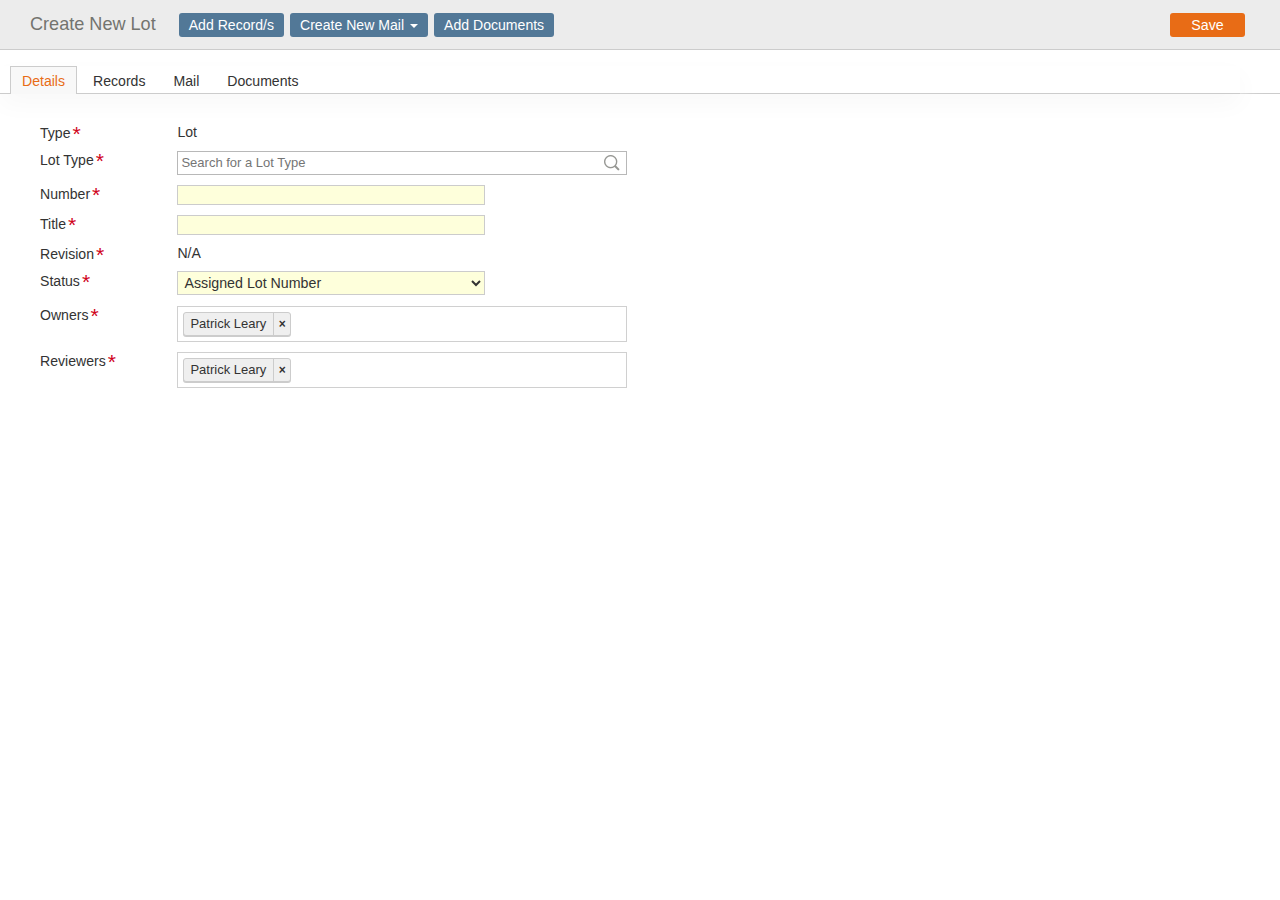
<file: WorkPackages/createlot_v2.html>
<html><head>
 <!-- Successfully logged in -->
 <meta http-equiv="Expires" content="Mon, 21 Dec 2015   24:54:24 GMT">
<meta http-equiv="Pragma" content="no-cache">
<meta http-equiv="Cache-Control" content="no-cache"><meta http-equiv="Content-Type" content="text/html; charset=UTF-8">
<meta name="viewport" content="width=device-width, initial-scale=1, maximum-scale=1">
 <title>Aconex</title>
    <link rel="shortcut icon" href="favicon.ico">
<link rel="stylesheet" type="text/css" href="../css/reset.css">
<link rel="stylesheet" type="text/css" href="../css/page.css">
<link rel="stylesheet" type="text/css" href="../css/forms.css">
<link rel="stylesheet" type="text/css" href="../css/data.css">
<link rel="stylesheet" type="text/css" href="../css/widgets.css">
<link rel="stylesheet" type="text/css" href="../css/legacy.css">
<link rel="stylesheet" type="text/css" href="../css/mainMenu.css">
<link rel="stylesheet" type="text/css" href="../css/selectize.css">
<link rel="stylesheet" type="text/css" href="../css/supersearch.css">
<link rel="stylesheet" type="text/css" href="../css/package_prototype_overwrite.css">
<link rel="stylesheet" type="text/css" href="../css/lots_prototype_overwrite.css">
    <script src="../js/jquery.min.js"></script>
    <script src="../js/selectize.js"></script>
    <script src="../js/package_prototype_scripts.js"></script>
	<script src="../js/lots_prototype_scripts.js"></script>
<!--[if lte IE 7]>
<script src="/rsrc/20151217.1824/en_AU_DOC/core/js/json2.js"></script>
<![endif]-->

<link href="../css/fontawesome.css" rel="stylesheet" type="text/css"><style id="style-1-cropbar-clipper">/* Copyright 2014 Evernote Corporation. All rights reserved. */
.en-markup-crop-options {
    top: 18px !important;
    left: 50% !important;
    margin-left: -100px !important;
    width: 200px !important;
    border: 2px rgba(255,255,255,.38) solid !important;
    border-radius: 4px !important;
}

.en-markup-crop-options div div:first-of-type {
    margin-left: 0px !important;
}
</style></head>
<body class="regType-DOC overflowAuto" data-pinterest-extension-installed="cr1.39.1" cz-shortcut-listen="true">
  	<form id="form1" name="form1" enctype="multipart/form-data" method="POST" accept-charset="UTF-8" class="ng-pristine ng-valid">
        <input type="hidden" name="ControlledDocument_userID" value="1879049107">
        <input type="hidden" name="ControlledDocument_projectID" value="1879048400">
        <input type="hidden" name="ControlledDocument_isPublic" value="0">
        <input type="hidden" name="ControlledDocument_parentCDID" value="271341877549072513">
        <input type="hidden" name="EDIT_ACTION" value="">
        <input type="hidden" name="FROM_PAGE" value="/ViewControlledDoc?ControlledDocument_ID=271341877549072513">
        <input type="hidden" name="isNew" value="false">
        <input type="hidden" name="CDOC_ID" value="271341877549072513">
        <input type="hidden" name="PROJECT_ID" value="1879048400">
        <input id="DocumentSearchResults" type="hidden" name="DocumentSearchResults" value="">
        <div class="page js">
        	<div class="page-header">
	        	<div class="toolbar clearFloats noprint">
		        	<div class="flow_left"><h1>Create New Lot</h1></div>
		        	<div class="flow_left"><button id="AddRecordsTop" class="btn">Add Record/s</button></div>
		        	<div class="flow_left">
			        	<div class="flow-left dropdown-btn" id="CreateNewMailTop">
							<button type="button" class="btn dropdown-toggle" title="Create New Mail" aria-haspopup="true" aria-expanded="false"><span>Create New Mail</span>&nbsp;<span class="caret"></span></button>
							<ul id="MenuMailTypesTop" class="menuDropDown">
							  	<li><a href="#" title="">Concrete Order</a></li>
							  	<li><a href="#" title="">Construction RFI</a></li>
							  	<li><a href="#" title="">Defect Notice</a></li>
							  	<li><a href="#" title="">Equipment List</a></li>							  	
							  	<li><a href="#" title="">Hold Point / Witness Point Notification</a></li>
							  	<li><a href="#" title="">Non Conformance Report - Product</a></li>
							  	<li><a href="#" title="">Non Conformance Report - System</a></li>
							  	<li><a href="#" title="">Test Request</a></li>
							</ul>
						</div>
			        </div>
		        	<div class="flow_left"><button id="AddDocumentsTop" class="btn">Add Documents</button></div>
		        	<div class="flow_right">
			        	<button type="button" id="btnSaveLot" title="Save this lot" class="uiButton primary"><div class="uiButton-content"><div class="uiButton-label">Save</div></div></button>
			        </div>
			   	</div>
			</div>
			<ul class="messagePanel"></ul>
			<div class="page-main">
				<ul class="nav nav-tabs" role="tablist">
					<li class="active"><a id="LotDetailsTab" data-tabbinding="LotDetails">Details</a></li>
					<li><a id="LotRecordsTab" data-tabbinding="LotRecords">Records</a></li>
					<li><a id="LotMailTab" data-tabbinding="LotMail">Mail</a></li>
					<li><a id="LotDocumentsTab" data-tabbinding="LotDocuments">Documents</a></li>
				</ul>
				<div class="tab-content">
					<div class="tab-pane active">
						<section id="LotDetails">
							<div class="content-block">
								<table class="formTable transparent" id="PackageFieldCollection"><tbody>
								<tr data-packagetype="0">
									<td class="messagecell"><label>Type<span class="required">*</span></label></td>
									<td class="contentcell" style="width: 40%;">
										Lot
									</td>
									<td class="messagecell">&nbsp;</td>
									<td class="contentcell" style="width: 40%;">&nbsp;</td>
								</tr>
								<tr>
									<td class="messagecell"><label>Lot Type<span class="required">*</span></label></td>
									<td class="contentcell" style="width: 40%;">
										<select id="selectActivityType" class="contacts selectized" placeholder="Search for a Lot Type" name="name[]" multiple="multiple" style="display: none;">
											
										</select>
									</td>
									<td class="messagecell">&nbsp;</td>
									<td class="contentcell" style="width: 40%;">&nbsp;</td>
								</tr>
								<tr data-packagetype="0">
									<td class="messagecell"><label>Number<span class="required">*</span></label></td>
									<td class="contentcell" style="width: 40%;"><div id="lotNumber" class="uiTextField uiField medium isRequired"><input name="title_271341877549072513" type="text" maxlength="255" class="uiTextField-input" title="Title" autocomplete="on"></div></td>						
									<td class="messagecell">&nbsp;</td>
									<td class="contentcell" style="width: 40%;">&nbsp;</td>
								</tr>
								<tr data-packagetype="0">
									<td class="messagecell"><label>Title<span class="required">*</span></label></td>
									<td class="contentcell" style="width: 40%;"><div id="lotTitle" data-packagetype="0" class="uiTextField uiField medium isRequired"><input name="title_271341877549072513" type="text" maxlength="255" class="uiTextField-input" title="Title" autocomplete="on"></div></td>
									<td class="messagecell">&nbsp;</td>
									<td class="contentcell" style="width: 40%;">&nbsp;</td>
								</tr>
								<tr data-packagetype="0">
									<td class="messagecell"><label>Revision<span class="required">*</span></label></td>
									<td class="contentcell" style="width: 40%;">N/A</div></td>
									<td class="messagecell">&nbsp;</td>
									<td class="contentcell" style="width: 40%;">&nbsp;</td>
								</tr>
								<tr>
									<td class="messagecell"><label>Status<span class="required">*</span></label></td>
									<td class="contentcell" style="width: 40%;">
										<select id="docstatus_0" name="docstatus_0" title="Current status of this document" class="uiSelectListField  isRequired medium"><option value="">-- Select --</option><option value="1" selected="selected">Assigned Lot Number</option><option value="12">Open</option><option value="1879048205">Ready for Verification</option><option value="1879048207">Closed</option><option value="1879048216">Cancelled</option></select>
									</td>
									<td class="messagecell">&nbsp;</td>
									<td class="contentcell" style="width: 40%;">&nbsp;</td>
								</tr>
								<tr data-packagetype="0">
									<td class="messagecell"><label>Owners<span class="required">*</span></label></td>
									<td class="contentcell" style="width: 40%;">
										<!--<div id="title_271341877549072515" class="uiTextField uiField medium isRequired"><input name="title_271341877549072513" type="text" maxlength="255" class="uiTextField-input" title="Title" autocomplete="on"></div>-->
										<select id="selectOwners" class="contacts selectized" placeholder="Select an owner to add to this package" name="name[]" multiple="multiple" style="display: none;">
											<option value="Patrick Leary" name="Patrick Leary" selected="selected">Patrick Leary</option>
										</select>
									</td>						
									<td class="messagecell">&nbsp;</td>
									<td class="contentcell" style="width: 40%;">&nbsp;</td>
								</tr>
								<tr data-packagetype="0">
									<td class="messagecell"><label>Reviewers<span class="required">*</span></label></td>
									<td class="contentcell" style="width: 40%;">
										<select id="selectReviewers" class="contacts selectized" placeholder="Select a reviewer to add to this lot" name="name[]" multiple="multiple" style="display: none;">
											<option value="Patrick Leary" name="Patrick Leary" selected="selected">Patrick Leary</option>
										</select>
									</td>						
									<td class="messagecell">&nbsp;</td>
									<td class="contentcell" style="width: 40%;">&nbsp;</td>
								</tr>
							</tbody></table>
							</div>
						</section>
						<section id="LotRecords" class="displayNone">
							<div class="content-block">
								<div id="DragArea" class="box has-advanced-upload drag-area">
		
				
									<div class="box__input">
										<input type="file" name="files[]" id="file" class="box__file" data-multiple-caption="{count} files selected" multiple="">
										<h4>To add a record, drop files here…</h4>
										or<a id="AddRecords" class="btn" href="#">Choose File/s</a></label>
										
									</div>
							
									
									<div class="box__uploading">Uploading…</div>
									<div class="box__success">Done! <a href="https://css-tricks.com/examples/DragAndDropFileUploading//?submit-on-demand" class="box__restart" role="button">Upload more?</a></div>
									<div class="box__error">Error! <span></span>. <a href="https://css-tricks.com/examples/DragAndDropFileUploading//?submit-on-demand" class="box__restart" role="button">Try again!</a></div>
									<input type="hidden" name="ajax" value="1" />
									
								</div>
								<div class="content-action-header displayNone" id="RecordsHeader">
									<div class="clearFloats">
										<div class="flow-left">
											<button class="btn" id="RemoveRecords" disabled="disabled">Remove</button>
										</div>
										<div class="flow-left">
											<div class="num-results" id="RecordsNumResults"><b>0</b> records&nbsp;&nbsp;(<b><span id="RecordsSelectedSummary">0</span></b> selected)</div>
										</div>
									</div>
								</div>
								<div class="records-list" id="RecordsList">
								</div>
							</div>
						</section>
						<section id="LotMail" class="displayNone">
							<div class="dropdown-btn" id="LotCreateNewMailHeader">
								<button type="button" class="btn dropdown-toggle" title="Create New Mail" aria-haspopup="true" aria-expanded="false"><span>Create New Mail</span>&nbsp;<span class="caret"></span></button>
								<ul id="MenuMailTypesHeader" class="menuDropDown">
								  	<li><a href="#" title="">Concrete Order</a></li>
								  	<li><a href="#" title="">Construction RFI</a></li>
								  	<li><a href="#" title="">Defect Notice</a></li>
								  	<li><a href="#" title="">Equipment List</a></li>							  	
								  	<li><a href="#" title="">Hold Point / Witness Point Notification</a></li>
								  	<li><a href="#" title="">Non Conformance Report - Product</a></li>
								  	<li><a href="#" title="">Non Conformance Report - System</a></li>
								  	<li><a href="#" title="">Test Request</a></li>
								</ul>
							</div>
							<div class="content-block">
								<div id="searchResultsWrapper" class="searchResults">					
									<div id="MailLoadingMessage" class="dataNoResults">
										Create a new mail that references this Lot
										<p>
											<div class="dropdown-btn" id="LotCreateNewMailContent">
												<button type="button" class="btn dropdown-toggle" title="Create New Mail" aria-haspopup="true" aria-expanded="false"><span>Create New Mail</span>&nbsp;<span class="caret"></span></button>
												<ul id="MenuMailTypesContent" class="menuDropDown">
												  	<li><a href="#" title="">Concrete Order</a></li>
												  	<li><a href="#" title="">Construction RFI</a></li>
												  	<li><a href="#" title="">Defect Notice</a></li>
												  	<li><a href="#" title="">Equipment List</a></li>							  	
												  	<li><a href="#" title="">Hold Point / Witness Point Notification</a></li>
												  	<li><a href="#" title="">Non Conformance Report - Product</a></li>
												  	<li><a href="#" title="">Non Conformance Report - System</a></li>
												  	<li><a href="#" title="">Test Request</a></li>
												</ul>
											</div>
										</p>
									</div>
									<div id="MailItemsContainer" class="displayNone">
									</div>
								</div>
							</div>
						</section>
						<section id="LotDocuments" class="displayNone">
							<a id="AddDocuments" class="btn" href="#">Add Documents</a>
							<div class="content-block">
								<div id="searchResultsWrapper" class="searchResults">					
							<div id="loadingMessage" class="dataNoResults">
								Add documents at specific revisions to this lot.
								<p>
									<a id="AddDocumentsLarge" class="btn" href="#">Add Documents</a>
								</p>
							</div>
							<div id="searchResultsContainer" class="displayNone">
								<div class="searchNav clearFloats">
								    <div class="flow-left">
								        <div id="numResults"><b>1&nbsp;-&nbsp;25</b>&nbsp;of&nbsp;<b>708</b> documents&nbsp;&nbsp;(<b><span id="selectedSummary">0</span></b> selected)</div>
								    </div>
								    <div class="flow-right">
								            <div class="paging">
								         &lt;&lt;previous&nbsp;&nbsp;<a class="currentpage" href="">1</a>&nbsp;&nbsp;next&gt;&gt;&nbsp;
								    </div>   </div>
								</div>
								<input type="hidden" name="numTotal" id="totalResults" value="708">
								<input type="hidden" name="selectionsIdsInCacheSize" value="0">
								<table class="dataTable" id="resultTable">
									<thead>
										<tr class="dataHeaders">
											<th class="sortable tight" title="Click for Selection Options">
										    	<div id="selectMenu" class="" onclick="">
										    	<img name="TOGGLE_SELECT" src="../images/ic_selectall_menu.gif" width="28" height="17" border="0" onmouseover="this.src='../images/ic_selectall_menu_over.gif'" onmouseout="this.src='../images/ic_selectall_menu.gif'">
										     	</div>
		    								</th>
		                                    <th class="sortable tight" onclick="">
									    		<div class="">File</div>
									        </th>
			                                <th class="sortable" onclick="">
										    	<div class="sortDESC">Document No</div>
			    							</th>
		                                    <th>Title</th>
		                                    <th class="sortable" onclick="">
									    		<div class="">Revision</div>
										    </th>
		                                    <th class="sortable" onclick="">
												<div class="">Status</div>
			    							</th>
		                                    <th class="sortable" onclick=")">
												<div class="">Discipline</div>
			    							</th>
											<th class="sortable" onclick="">
												<div class="">Date Modified</div>
			    							</th>
		                                    <th class="sortable" onclick="">
												<div class="">Revision Date</div>
			    							</th>
		                                    <th class="sortable" onclick="">
												<div class="">Type</div>
			    							</th>
		                                    <th class="sortable tight" onclick="">
												<div class="">Size</div>
		    								</th>
		    								<th class="sortable tight removeColumn displayNone" onclick="">
												
		    								</th>
		            					</tr>
		    						</thead>
									<tbody>
										<input type="hidden" name="totalDocsInPage" value="25">
										<!--<tr class="dataRow" data-uimenu-props-json="{'hasAnyLocks':true,'lockingUser':'Patrick O\u0027Leary','canMarkupDoc':true,'lockedInSupplierDoc':false,'isCheckedOut':false,'lockedInWorkflow':true,'isSharedReadOnly':false,'projectId':1879048400,'isNoLongerInUse':false,'isViewerEnabled':true,'fileId':1879065984,'isTransmitted':true,'hasFile':true,'isCurrent':true,'locked':false,'canEditDoc':false,'documentId':'271341877549072524'}">
											<td class="tight dataOptionsIndicator">
										        <input type="checkbox" name="selectedIdsInPage" value="271341877549072524" onclick="">
												<input type="hidden" class="has_file" name="HAS_FILE" value="yes">
										        <input type="hidden" class="is_shared" name="IS_SHARED" value="">
										        <input type="hidden" name="allIdsInPage" value="271341877549072524">
										    </td>
		                                    <td> 
												<div class="ficon" style="background-image: url('../images/icon_pdf.gif'); margin: -2px 0;" onclick="downloadFile('/FileDownload?fileId=1879065984&amp;_action=downloadFile&amp;controlledDocumentId=271341877549072524&amp;accessReason=CD&amp;projectId=1879048400')" title="Open File">
		                        				</div>
		        							</td>
		                                    <td>
		                                        <div class="searchResults-cellWrap">
									    	    	05-034_A700-1
										    	</div>
										    </td>
		                                    <td><a onclick="acx.loader.show();" href="/ViewControlledDoc?ControlledDocument_ID=271341877549072524&amp;ControlledDocument_projectID=1879048400&amp;VIEW_CD_RETURN_URL=/SearchControlledDoc?SESSION_SAVE_DOCUMENTNO=&amp;SESSION_SAVE_TITLE=&amp;SESSION_SAVE_REVISION=&amp;SESSION_SAVE_STATUS=0&amp;SESSION_SAVE_TYPE=0&amp;SESSION_SAVE_DISCIPLINE=&amp;SESSION_CREATION_DATE=null&amp;SESSION_REVISION_DATE=null&amp;SESSION_SAVE_REVIEW_DATE=null&amp;SESSION_SAVE_REVIEWED_DATE=null&amp;SESSION_SAVE_AUTHOR=null&amp;SESSION_SAVE_FILETYPE=null&amp;SESSION_REFERENCE=null&amp;SESSION_SAVE_FOLDER_PATH=&amp;SESSION_SAVE_ALL_REVS=null&amp;SESSION_SAVE_SORT_DIR=ASC&amp;SESSION_SAVE_SORT_FIELD=docno&amp;SESSION_SHARED_TO=-1&amp;SESSION_LINKED_TO_PUBLIC=0">Main Lobby and Reception</a></td>
		                                    <td>6</td>
											<td>For Review</td>
											<td>Architectural</td>
											<td>03/02/2016</td>
											<td>19/09/2010</td>
											<td>Drawing</td>
			                                <td class="tight">410.5 KB</td>
		                        		</tr>-->        
		                        	</tbody>
								</table>
		
								<input type="hidden" name="numSelectedOnOtherPage" value="0">
								<input type="hidden" name="total_checkbox" value="25">
		
								<div class="searchNav clearFloats">
								    <div class="flow-right">
								            <div class="paging">
								         &lt;&lt;previous&nbsp;&nbsp;<a class="currentpage" href="">1</a>&nbsp;&nbsp;next&gt;&gt;&nbsp;
								    </div>
								</div>
							</div>
						</div>
					</div>
							</div>
						</section>
					</div>
				</div>
			</div>
		</div>
	<div id="saveLotPanel" class="displayNone confirm">
		<h3 class="confirm-title">Lot created successfully</h3>
		<div class="clearFloats">
			<div class="confirm-details">
				<div class="confirm-details-inner">
					<h4>Lot Details</h4>
					<img src="../images/icon_package.svg" width="180" height="180" />
					<div id="confirm-lottitle">Air Conditioning System</div>
					<div id="confirm-lotnumber">M-3051-PKG</div>
				</div>
			</div>
			<div class="confirm-steps">
				<div class="confirm-steps-inner">
					<h4>Choose next step</h4>
					<button id="NextStepTransmitPackage">
						<h4>View Lot</h4>
					</button>
					<button id="NextStepPackageRegister">
						<h4>Show Lot in Package Register</h4>
					</button>
					<button id="NextStepCreateAnotherPackage">
						<h4>Create a duplicate of this Lot</h4>
					</button>
					<button id="NextStepCreateAnotherPackage">
						<h4>Create another blank Lot</h4>
					</button>
				</div>
			</div>
		</div>
		<div class="confirm-footer">
			<button id="ConfirmClose" class="btn">
				Close
			</button>
		</div>
	</div>
	<div id="attachDocs_panel" class="uiPanel displayNone" style="width: 80%; display: block; left: 10%; top: 5%;">
		<div class="uiPanel-titleBar">
			<div id="closeBox" class="uiPanel-closeBox" title="Close this window" onclick=""></div>
			<span class="uiPanel-title" id="attachDocs_panel_title">Add documents from your document register</span>
  		</div>
  		<div class="uiPanel-body" id="attachDocs_panel_body" style="height:400px;overflow:auto;">
  			<!--<iframe name="attachDocs_frame" src="documentsearch.html" id="attachDocs_frame" width="100%" height="99%" scrolling="yes" frameborder="0" marginwidth="0" marginheight="0">
  			</iframe>-->
  			<form accept-charset="UTF-8" id="form1" name="form1" method="POST" onsubmit="return validateForm(this)">
				<input type="hidden" name="isDirty" value="false">
				<input type="hidden" name="isReload" value="false"><input type="hidden" value="1879048400" name="PROJECT_ID">
				<div id="page" class="page-noToolbar">
			     <input type="hidden" name="SEARCH_ACTION" value="0">
			
				 <input type="hidden" name="searchMode" value="0">
			     <input type="hidden" name="pageNo" value="1">
			
			     <input type="hidden" name="tab" value="0">
			
			     <input type="hidden" name="displayMode" value="popup">
			     <input type="hidden" name="sortDir" value="">
			     <input type="hidden" name="selectAllIds" value="false">
			     <input type="hidden" name="deselectAllIds" value="false">
			     <input type="hidden" name="selectPageIds" value="false">
			     <input type="hidden" name="attachMode" value="MAIL">
			     <input type="hidden" name="EDIT_ACTION" value="">
			     <input type="hidden" name="Correspondence_correspondenceTypeID" value="">
			     <input type="hidden" name="SELECT_ALL_FOR_AUTO_UPDATE" value="false">
			     <input type="hidden" name="COMMAND" value="">
			     <input type="hidden" name="savedSearchId" value="0">
			     <input type="hidden" name="savedSearchType" value="">
			     <input type="hidden" name="LIST_ACTION" value="">
			     <input type="hidden" name="SESSION_SAVE_SELECTED_TAB" value="0">
			     <input type="hidden" name="REGISTER_ACTION" value="">
			     <input type="hidden" name="SRC_PAGE" value="">
			     <input type="hidden" name="SESSION_SAVE_SELECTED_TAB" value="">
			     <input type="hidden" name="PRINT_ACTION" value="">
			     <input type="hidden" name="USE_SELECTED" value="false">
			     <input type="hidden" name="ACTION" value=""> <input type="hidden" name="ACTIVE_FOLDER_ID" value="">
			     <input type="hidden" name="ITEM_TYPE" value=""> <input type="hidden" name="RETURN_URL" value=""> <input type="hidden" name="ITEM_ID" value=""> <input type="hidden" name="BROWSER" value="">
			     <input type="hidden" name="VERSION" value="">
			     <input type="hidden" name="CORR_EDIT_SCREENMODEL_ID" value="null">
			     <input type="hidden" name="selectedDocumentId" id="selectedDocumentId">
			
			     <div id="main">
					 <table class="formTable">
				        <colgroup style="width: 140px">
				        </colgroup><colgroup>
				        </colgroup><colgroup style="width: 140px">
				        </colgroup><colgroup>
				        </colgroup>
				        <tbody>
							<tr>
								<td colspan="4" class="searchMessagePanel">
									<div id="querySummaryPanel" style="display:none">
						   				<ul>
											<li class="message tip"><div><div>
											  The following fields are populated: <span id="querySummary"></span>
											</div></div></li>
										</ul>
									</div>
								</td>
							</tr>
							<tr>
					            <td class="contentcell" colspan="4" style="padding: 10px">
				                    <div class="superSearchContainer">
				                        <div class="superSearchInput" tabindex="0">
				                            <input type="text" value="" id="searchQuery" name="searchQuery" class="large  superSearchInputField  " title="Enter your search query here" onchange=" " onfocus="" tabindex="0">
										</div>
									    <button type="button" id="btnSearch_page" class="uiButton" title="" onmouseover="" onmousedown="" onmouseout="" onclick="">
									      	<div class="uiButton-content">
									        	<div class="uiButton-label">Search</div>
									      	</div>
									    </button>
									    <button type="button" id="btnClear_page" class="uiButton" title="Clear All" onmouseover="" onmousedown="" onmouseout="" onclick="">
									      	<div class="uiButton-content">
									        	<div class="uiButton-label">Clear All</div>
									      	</div>
									    </button>
									</div>
				                </td>
							</tr>
							<tr class="formFooter">
								<td colspan="4">
				                    <div id="documentsPage" class="searchFilters clearFloats">
				                        <div class="flow-left">
				                            <div id="docCheckboxes" class="searchFilter">
												<span id="regSpecificConfig">
							   	        			<label><input type="checkbox" id="showDocHistory" name="showDocHistory" class="checkbox"> Show document history</label>
												</span>
												<span id="unregSpecificConfig">
													<label for="showUploadedByMeOnly">	<input type="checkbox" id="showUploadedByMeOnly" name="showUploadedByMeOnly" class="checkbox" onclick="" onchange="" value="true"> Show my uploads only</label>
												</span>
											</div>
				                            <div class="none searchFilterLeftAlign">
				                                <label for="sortBy">Sort by	
				                                	<select id="sortBy" name="sortBy" class=" ">
														<option value="registered">Date Modified</option><option value="discipline">Discipline</option>
														<option value="docno">Document No</option><option value="filetype">File</option>
														<option value="lock">Lock</option><option value="revision">Revision</option>
														<option value="revisiondate">Revision Date</option><option value="size">Size</option>
														<option value="docstatus">Status</option><option value="doctype">Type</option>
													</select>		
												</label>
											</div>
											<div class="searchFilter">
						                		<label for="docSearchScreenModel.CDocSearchQuery.pageSize" style="white-space:nowrap">Show
						                			<select id="resultSize" name="resultSize" class=" " onchange="">
														<option value="25" selected="">25</option>
												        <option value="50">50</option>
												        <option value="75">75</option>
												        <option value="100">100</option>
												    </select>
												per page</label>
											</div>								
				                	    </div>
									</div>
				    			</td>
				    		</tr>
				        </tbody>
				    </table>
				</div>
			         <!--  end of searchConfig div -->
				<div id="docSearchResultsWrapper" class="searchResults docSearchResults displayNone">
					<div id="docSearchResultsContainer">
						<div class="searchNav clearFloats">
						    <div class="flow-left">
						        <div id="docSearchNumResults"><b>1&nbsp;-&nbsp;25</b>&nbsp;of&nbsp;<b>708</b> documents&nbsp;&nbsp;(<b><span id="documentSelectedSummary">0</span></b> selected)</div>
						    </div>
							<div class="flow-right">
								<div class="paging"><!--  //TODO: These controls should be amended to include "First" and "Last" page links.  -->
									&lt;&lt;previous&nbsp;&nbsp;<a class="currentpage" href="">1</a>&nbsp;&nbsp;<a>2</a>&nbsp;&nbsp;<a>3</a>&nbsp;&nbsp;<a>4</a>&nbsp;&nbsp;<a>5</a>&nbsp;&nbsp;<a>6</a>&nbsp;&nbsp;<a>7</a>&nbsp;&nbsp;<a>8</a>&nbsp;&nbsp;<a>9</a>&nbsp;&nbsp;<a>10</a>&nbsp;&nbsp;<a>11</a>&nbsp;&nbsp;&nbsp;&nbsp;<a>next&gt;&gt;</a>&nbsp;
			    				</div>
			    			</div>
						</div>
						<input type="hidden" name="numTotal" id="totalResults" value="708">        
						<input type="hidden" name="selectionsIdsInCacheSize" value="0">
						<table class="dataTable" id="documentSearchResultTable">
							<thead>
								<tr class="dataHeaders">
									<th class="sortable tight" title="Click for Selection Options">
										<div id="selectMenu" class="" onclick="">
											<img name="TOGGLE_SELECT" src="../images/ic_selectall_menu.gif" width="28" height="17" border="0" onmouseover="this.src='../images/ic_selectall_menu_over.gif'" onmouseout="this.src='../images/ic_selectall_menu.gif'">
			     						</div>
			    					</th>
			                        <th class="sortable tight" onclick="">
										<div class="">File</div>
			        				</th>
			                        <th class="sortable" onclick="">
										<div class="sortDESC">Document No</div>
				    				</th>
			                        <th>Title</th>
			                        <th class="sortable" onclick="">
										<div class="">Revision</div>
				    				</th>
			                        <th class="sortable" onclick="">
							    		<div class="">Status</div>
								    </th>
			                        <th class="sortable" onclick="">
							    		<div class="">Discipline</div>
								    </th>
			                        <th class="sortable" onclick="">
							    		<div class="">Date Modified</div>
								    </th>
									<th class="sortable" onclick="">
							    		<div class="">Revision Date</div>
								    </th>
			                        <th class="sortable" onclick="">
							    		<div class="">Type</div>
								    </th>
			                        <th class="sortable tight" onclick="">
							    		<div class="">Size</div>
							    	</th>
							    	<th class="sortable tight removeColumn displayNone" onclick="">
							    		<div class="">Remove</div>
							    	</th>
			            		</tr>
			    			</thead>
							<tbody>
								<input type="hidden" name="totalDocsInPage" value="25">
								<tr class="dataRow " data-uimenu-props-json="{'hasAnyLocks':true,'lockingUser':'Patrick O\u0027Leary','canMarkupDoc':true,'lockedInSupplierDoc':false,'isCheckedOut':false,'lockedInWorkflow':true,'isSharedReadOnly':false,'projectId':1879048400,'isNoLongerInUse':false,'isViewerEnabled':true,'fileId':1879065984,'isTransmitted':true,'hasFile':true,'isCurrent':true,'locked':false,'canEditDoc':false,'documentId':'271341877549072524'}">
									<td class="tight">
										<input type="checkbox" name="selectedIdsInPage" value="271341877549072524" onclick="">
					 			        <input type="hidden" class="has_file" name="HAS_FILE" value="yes">
								        <input type="hidden" class="is_shared" name="IS_SHARED" value="">
								        <input type="hidden" name="allIdsInPage" value="271341877549072524">
									</td>
			                        <td> 
										<!--  Registered Tab -->
			                                <div class="ficon" style="background-image: url('../images/icon_pdf.gif'); margin: -2px 0;" onclick="" title="Open File"></div>
			        				</td>
			                        <td><div class="searchResults-cellWrap">05-034_A700-1</div></td>
			                        <td>Main Lobby and Reception</td>
									<td>6</td>
									<td>For Review</td>
									<td>Architectural</td>
									<td>03/02/2016</td>
									<td>19/09/2010</td>
									<td>Drawing</td>
			                        <td class="tight">410.5 KB</td>
			            			<td class="removeColumn displayNone"><div class="removeButton" alt="Remove" /></td>
			                    </tr>
								<tr class="dataRow " data-uimenu-props-json="{'hasAnyLocks':true,'lockingUser':'Patrick O\u0027Leary','canMarkupDoc':true,'lockedInSupplierDoc':false,'isCheckedOut':false,'lockedInWorkflow':true,'isSharedReadOnly':false,'projectId':1879048400,'isNoLongerInUse':false,'isViewerEnabled':true,'fileId':1879123702,'isTransmitted':true,'hasFile':true,'isCurrent':true,'locked':false,'canEditDoc':false,'documentId':'1879169514'}">
									<td class="tight">
										<input type="checkbox" name="selectedIdsInPage" value="1879169514" onclick="">
							 			<input type="hidden" class="has_file" name="HAS_FILE" value="yes">
							 			<input type="hidden" class="is_shared" name="IS_SHARED" value="">
							 			<input type="hidden" name="allIdsInPage" value="1879169514">
			    					</td>
			                        <td> 
			                    <!--  Registered Tab -->
			                            <div class="ficon" style="background-image: url('../images/icon_jpg.gif'); margin: -2px 0;" onclick="" title="Open File"></div>
			            			</td>
			                        <td><div class="searchResults-cellWrap">345</div></td>
			                        <td>Doc234 v2</td>
									<td>B</td>
								   	<td>For Review</td>
								   	<td>Administration</td>
								   	<td>19/11/2013</td>
								   	<td>06/09/2013</td>
								   	<td>Drawing</td>
								   	<td class="tight">636 KB</td>
			                		<td class="removeColumn displayNone"><div class="removeButton" alt="Remove" /></td>
			                    </tr>               
								<tr class="dataRow " data-uimenu-props-json="{'hasAnyLocks':true,'lockingUser':'Patrick O\u0027Leary','canMarkupDoc':true,'lockedInSupplierDoc':false,'isCheckedOut':false,'lockedInWorkflow':true,'isSharedReadOnly':false,'projectId':1879048400,'isNoLongerInUse':false,'isViewerEnabled':true,'fileId':1879063534,'isTransmitted':true,'hasFile':true,'isCurrent':true,'locked':false,'canEditDoc':false,'documentId':'1879169229'}">
									<td class="tight">
										<input type="checkbox" name="selectedIdsInPage" value="1879169229" onclick="">
						 			    <input type="hidden" class="has_file" name="HAS_FILE" value="yes">
								        <input type="hidden" class="is_shared" name="IS_SHARED" value="">
								        <input type="hidden" name="allIdsInPage" value="1879169229">
								    </td>
			                        <td> 
										<!--  Registered Tab -->
			                           <div class="ficon" style="background-image: url('../images/icon_pdf.gif'); margin: -2px 0;" onclick="" title="Open File"></div>
			            			</td>
									<td><div class="searchResults-cellWrap">581-AWD-031</div></td>
			                        <td>Lobby Floor Plan</td>
									<td>F</td>
									<td>For Review</td>
									<td>Architectural</td>
									<td>05/09/2013</td>
									<td>20/08/2010</td>
									<td>Drawing</td>
									<td class="tight">102.2 KB</td>
			                		<td class="removeColumn displayNone"><div class="removeButton" alt="Remove" /></td>
			                    </tr>
								<tr class="dataRow confidential" data-uimenu-props-json="{'hasAnyLocks':true,'lockingUser':'Victoria Student','canMarkupDoc':true,'lockedInSupplierDoc':false,'isCheckedOut':true,'lockedInWorkflow':false,'isSharedReadOnly':false,'projectId':1879048400,'isNoLongerInUse':false,'isViewerEnabled':true,'fileId':1879073673,'isTransmitted':false,'hasFile':true,'isCurrent':true,'locked':true,'canEditDoc':false,'documentId':'1879168991'}">
									<td class="tight">
										<input type="checkbox" name="selectedIdsInPage" value="1879168991" onclick="">
										<span class="confidentialIcon" title="This document is confidential">!</span>
										<input type="hidden" class="has_file" name="HAS_FILE" value="yes">
										<input type="hidden" class="is_shared" name="IS_SHARED" value="">
										<input type="hidden" name="allIdsInPage" value="1879168991">
			    					</td>
			                        <td> 
										<!--  Registered Tab -->
			                            <div class="ficon" style="background-image: url('../images/icon_pdf.gif'); margin: -2px 0;" onclick="" title="Open File"></div>
			            			</td>
			                        <td><div class="searchResults-cellWrap">581-AWD-098</div></td>
			                        <td>Lobby Floor Plan</td>
									<td>B</td>
									<td>Approved Subject to Comments</td>
									<td>Interior Design</td>
									<td>17/05/2013</td>
									<td>24/10/2010</td>
									<td>Drawing</td>
									<td class="tight">3.3 MB</td>
			                		<td class="removeColumn displayNone"><div class="removeButton" alt="Remove" /></td>
			                    </tr>
								<tr class="dataRow " data-uimenu-props-json="{'hasAnyLocks':false,'lockingUser':'Patrick O\u0027Leary','canMarkupDoc':false,'lockedInSupplierDoc':false,'isCheckedOut':false,'lockedInWorkflow':false,'isSharedReadOnly':false,'projectId':1879048400,'isNoLongerInUse':false,'isViewerEnabled':true,'fileId':-1,'isTransmitted':false,'hasFile':false,'isCurrent':true,'locked':false,'canEditDoc':true,'documentId':'271341877549072513'}">
									<td class="tight">
										<input type="checkbox" name="selectedIdsInPage" value="271341877549072513" onclick="">
						 			    <input type="hidden" class="has_file" name="HAS_FILE" value="">
								        <input type="hidden" class="is_shared" name="IS_SHARED" value="">
								        <input type="hidden" name="allIdsInPage" value="271341877549072513">
								    </td>
			                        <td> </td>
			                        <td><div class="searchResults-cellWrap">6584674646</div></td>
			                        <td>Level 2 Offices Plans</td>
									<td>1</td>
									<td>Approved</td>
									<td>Architectural</td>
									<td>08/01/2016</td>
									<td>31/01/2016</td>
									<td>Drawing</td>
									<td class="tight"></td>
			                		<td class="removeColumn displayNone"><div class="removeButton" alt="Remove" /></td>
			                    </tr>
			                    <tr class="dataRow " data-uimenu-props-json="{'hasAnyLocks':true,'lockingUser':'Patrick O\u0027Leary','canMarkupDoc':true,'lockedInSupplierDoc':false,'isCheckedOut':false,'lockedInWorkflow':true,'isSharedReadOnly':false,'projectId':1879048400,'isNoLongerInUse':false,'isViewerEnabled':true,'fileId':1879063292,'isTransmitted':true,'hasFile':true,'isCurrent':true,'locked':false,'canEditDoc':false,'documentId':'1879169515'}">
									<td class="tight">
										<input type="checkbox" name="selectedIdsInPage" value="1879169515" onclick="">
						 			    <input type="hidden" class="has_file" name="HAS_FILE" value="yes">
								        <input type="hidden" class="is_shared" name="IS_SHARED" value="">
								        <input type="hidden" name="allIdsInPage" value="1879169515">
								    </td>
			                        <td> 
										<!--  Registered Tab -->
			                            <div class="ficon" style="background-image: url('../images/icon_dwg.gif'); margin: -2px 0;" onclick="" title="Open File"></div>
			            			</td>
			                        <td><div class="searchResults-cellWrap">A-1</div></td>
			                        <td>Master Layout</td>
									<td>F.1</td>
									<td>For Review</td>
									<td>Architectural</td>
									<td>19/11/2013</td>
									<td>14/06/2013</td>
									<td>Drawing</td>
									<td class="tight">1.5 MB</td>
			                		<td class="removeColumn displayNone"><div class="removeButton" alt="Remove" /></td>
			                   	</tr>
			                    <tr class="dataRow " data-uimenu-props-json="{'hasAnyLocks':true,'lockingUser':'Document Controller','canMarkupDoc':true,'lockedInSupplierDoc':false,'isCheckedOut':true,'lockedInWorkflow':true,'isSharedReadOnly':false,'projectId':1879048400,'isNoLongerInUse':false,'isViewerEnabled':true,'fileId':1879123644,'isTransmitted':true,'hasFile':true,'isCurrent':true,'locked':true,'canEditDoc':false,'documentId':'1879169271'}">
									<td class="tight">
										<input type="checkbox" name="selectedIdsInPage" value="1879169271" onclick="">
										<input type="hidden" class="has_file" name="HAS_FILE" value="yes">
								        <input type="hidden" class="is_shared" name="IS_SHARED" value="">
								        <input type="hidden" name="allIdsInPage" value="1879169271">
								    </td>
			                        <td> 
										<!--  Registered Tab -->
			                            <div class="ficon" style="background-image: url('../images/icon_xls.gif'); margin: -2px 0;" onclick="" title="Open File"></div>
			            			</td>
			                        <td><div class="searchResults-cellWrap">A-1000</div></td>
			                        <td>TITLE &amp; LEGEND SHEET</td>
									<td>C</td>
									<td>For Approval</td>
									<td>Architectural</td>
									<td>23/09/2013</td>
									<td>12/07/2010</td>
									<td>Drawing</td>
								    <td class="tight">38 KB</td>
			                		<td class="removeColumn displayNone"><div class="removeButton" alt="Remove" /></td>
			                    </tr>
			                    <tr class="dataRow " data-uimenu-props-json="{'hasAnyLocks':true,'lockingUser':'Patrick O\u0027Leary','canMarkupDoc':true,'lockedInSupplierDoc':false,'isCheckedOut':false,'lockedInWorkflow':true,'isSharedReadOnly':false,'projectId':1879048400,'isNoLongerInUse':false,'isViewerEnabled':true,'fileId':1879063308,'isTransmitted':true,'hasFile':true,'isCurrent':true,'locked':false,'canEditDoc':false,'documentId':'1879169516'}">
									<td class="tight">
										<input type="checkbox" name="selectedIdsInPage" value="1879169516" onclick="">
								 		<input type="hidden" class="has_file" name="HAS_FILE" value="yes">
								        <input type="hidden" class="is_shared" name="IS_SHARED" value="">
								        <input type="hidden" name="allIdsInPage" value="1879169516">
								    </td>
			                        <td> 
										<!--  Registered Tab -->
			                            <div class="ficon" style="background-image: url('../images/icon_dwg.gif'); margin: -2px 0;" onclick="" title="Open File"></div>
			            			</td>
			                        <td><div class="searchResults-cellWrap">A-1000-DWG</div></td>
			                        <td>TITLE &amp; LEGEND SHEET</td>
									<td>F.1</td>
									<td>For Review</td>
									<td>Architectural</td>
									<td>19/11/2013</td>
									<td>17/08/2010</td>
									<td>Drawing</td>
									<td class="tight">117.5 KB</td>
			                		<td class="removeColumn displayNone"><div class="removeButton" alt="Remove" /></td>
			                    </tr>
			                    <tr class="dataRow " data-uimenu-props-json="{'hasAnyLocks':true,'lockingUser':'Document Controller','canMarkupDoc':true,'lockedInSupplierDoc':false,'isCheckedOut':true,'lockedInWorkflow':true,'isSharedReadOnly':false,'projectId':1879048400,'isNoLongerInUse':false,'isViewerEnabled':true,'fileId':1879123622,'isTransmitted':true,'hasFile':true,'isCurrent':true,'locked':true,'canEditDoc':false,'documentId':'1879169272'}">
									<td class="tight">
										<input type="checkbox" name="selectedIdsInPage" value="1879169272" onclick="">
										<input type="hidden" class="has_file" name="HAS_FILE" value="yes">
								        <input type="hidden" class="is_shared" name="IS_SHARED" value="">
								        <input type="hidden" name="allIdsInPage" value="1879169272">
								    </td>
			                        <td> 
										<!--  Registered Tab -->
			                            <div class="ficon" style="background-image: url('../images/icon_xls.gif'); margin: -2px 0;" onclick="" title="Open File"></div>
			            			</td>
			                        <td><div class="searchResults-cellWrap">A-1001</div></td>
			                        <td>SITE PLAN</td>
									<td>C</td>
									<td>For Approval</td>
									<td>Architectural</td>
									<td>23/09/2013</td>
									<td>09/09/2010</td>
									<td>Drawing</td>
									<td class="tight">6 KB</td>
			                		<td class="removeColumn displayNone"><div class="removeButton" alt="Remove" /></td>
			                    </tr>
			                    <tr class="dataRow " data-uimenu-props-json="{'hasAnyLocks':true,'lockingUser':'Patrick O\u0027Leary','canMarkupDoc':true,'lockedInSupplierDoc':false,'isCheckedOut':false,'lockedInWorkflow':true,'isSharedReadOnly':false,'projectId':1879048400,'isNoLongerInUse':false,'isViewerEnabled':true,'fileId':1879063348,'isTransmitted':true,'hasFile':true,'isCurrent':true,'locked':false,'canEditDoc':false,'documentId':'271341877549072522'}">
									<td class="tight">
										<input type="checkbox" name="selectedIdsInPage" value="271341877549072522" onclick="">
						 			    <input type="hidden" class="has_file" name="HAS_FILE" value="yes">
										<input type="hidden" class="is_shared" name="IS_SHARED" value="">
										<input type="hidden" name="allIdsInPage" value="271341877549072522">
									</td>
			                        <td> 
										<!--  Registered Tab -->
			                            <div class="ficon" style="background-image: url('../images/icon_dwg.gif'); margin: -2px 0;" onclick="" title="Open File"></div>
			            			</td>
			                        <td><div class="searchResults-cellWrap">A-1001-DWG</div></td>
			                        <td>SITE PLAN</td>
									<td>F.1</td>
									<td>For Review</td>
									<td>Hydraulics</td>
									<td>03/02/2016</td>
									<td>08/09/2010</td>
									<td>Drawing</td>
									<td class="tight">99.4 KB</td>
			                		<td class="removeColumn displayNone"><div class="removeButton" alt="Remove" /></td>
			                    </tr>
								<tr class="dataRow " data-uimenu-props-json="{'hasAnyLocks':true,'lockingUser':'Document Controller','canMarkupDoc':true,'lockedInSupplierDoc':false,'isCheckedOut':true,'lockedInWorkflow':true,'isSharedReadOnly':false,'projectId':1879048400,'isNoLongerInUse':false,'isViewerEnabled':true,'fileId':1879061552,'isTransmitted':true,'hasFile':true,'isCurrent':true,'locked':true,'canEditDoc':false,'documentId':'1879099294'}">
									<td class="tight">
										<input type="checkbox" name="selectedIdsInPage" value="1879099294" onclick="">
							 			<input type="hidden" class="has_file" name="HAS_FILE" value="yes">
										<input type="hidden" class="is_shared" name="IS_SHARED" value="">
										<input type="hidden" name="allIdsInPage" value="1879099294">
									</td>
			                        <td> 
					                    <!--  Registered Tab -->
			                            <div class="ficon" style="background-image: url('../images/icon_pdf.gif'); margin: -2px 0;" onclick="" title="Open File"></div>
			            			</td>
			                        <td><div class="searchResults-cellWrap">A-1002</div></td>
			                        <td>STAGING PLAN</td>
									<td>C</td>
									<td>For Approval</td>
									<td>Architectural</td>
									<td>17/10/2010</td>
									<td>10/09/2010</td>
									<td>Drawing</td>
									<td class="tight">63.7 KB</td>
			                		<td class="removeColumn displayNone"><div class="removeButton" alt="Remove" /></td>
			                    </tr>
			                    <tr class="dataRow " data-uimenu-props-json="{'hasAnyLocks':true,'lockingUser':'Patrick O\u0027Leary','canMarkupDoc':true,'lockedInSupplierDoc':false,'isCheckedOut':false,'lockedInWorkflow':true,'isSharedReadOnly':false,'projectId':1879048400,'isNoLongerInUse':false,'isViewerEnabled':true,'fileId':1879063325,'isTransmitted':true,'hasFile':true,'isCurrent':true,'locked':false,'canEditDoc':false,'documentId':'271341877549072520'}">
									<td class="tight">
										<input type="checkbox" name="selectedIdsInPage" value="271341877549072520" onclick="">
										<input type="hidden" class="has_file" name="HAS_FILE" value="yes">
										<input type="hidden" class="is_shared" name="IS_SHARED" value="">
										<input type="hidden" name="allIdsInPage" value="271341877549072520">
									</td>
			                        <td> 
										<!--  Registered Tab -->
			                            <div class="ficon" style="background-image: url('../images/icon_dwg.gif'); margin: -2px 0;" onclick="" title="Open File"></div>
			            			</td>
			                        <td><div class="searchResults-cellWrap">A-1002-DWG</div></td>
			                        <td>STAGING PLAN</td>
									<td>D</td>
									<td>For Review</td>
									<td>Architectural</td>
									<td>03/02/2016</td>
									<td>09/09/2010</td>
									<td>Drawing</td>
									<td class="tight">79.4 KB</td>
			                		<td class="removeColumn displayNone"><div class="removeButton" alt="Remove" /></td>
			                   	</tr>
			                    <tr class="dataRow " data-uimenu-props-json="{'hasAnyLocks':true,'lockingUser':'Document Controller','canMarkupDoc':true,'lockedInSupplierDoc':false,'isCheckedOut':true,'lockedInWorkflow':true,'isSharedReadOnly':false,'projectId':1879048400,'isNoLongerInUse':false,'isViewerEnabled':true,'fileId':1879061559,'isTransmitted':true,'hasFile':true,'isCurrent':true,'locked':true,'canEditDoc':false,'documentId':'1879099278'}">
									<td class="tight">
										<input type="checkbox" name="selectedIdsInPage" value="1879099278" onclick="">
						 			    <input type="hidden" class="has_file" name="HAS_FILE" value="yes">
								        <input type="hidden" class="is_shared" name="IS_SHARED" value="">
								        <input type="hidden" name="allIdsInPage" value="1879099278">
								    </td>
			                        <td> 
										<!--  Registered Tab -->
			                            <div class="ficon" style="background-image: url('../images/icon_pdf.gif'); margin: -2px 0;" onclick="" title="Open File"></div>
			            			</td>
			                        <td><div class="searchResults-cellWrap">A-1003</div></td>
			                        <td>GENERAL ARRANGEMENT PLAN, LOBBY LOUNGE</td>
									<td>C</td>
									<td>For Approval</td>
									<td>Architectural</td>
									<td>19/10/2010</td>
									<td>22/07/2010</td>
									<td>Drawing</td>
									<td class="tight">203.5 KB</td>
			                		<td class="removeColumn displayNone"><div class="removeButton" alt="Remove" /></td>
			                   	</tr>
			                    <tr class="dataRow " data-uimenu-props-json="{'hasAnyLocks':true,'lockingUser':'Document Controller','canMarkupDoc':true,'lockedInSupplierDoc':false,'isCheckedOut':true,'lockedInWorkflow':true,'isSharedReadOnly':false,'projectId':1879048400,'isNoLongerInUse':false,'isViewerEnabled':true,'fileId':1879061932,'isTransmitted':true,'hasFile':true,'isCurrent':true,'locked':true,'canEditDoc':false,'documentId':'1879099280'}">
									<td class="tight">
										<input type="checkbox" name="selectedIdsInPage" value="1879099280" onclick="">
						 			    <input type="hidden" class="has_file" name="HAS_FILE" value="yes">
								        <input type="hidden" class="is_shared" name="IS_SHARED" value="">
								        <input type="hidden" name="allIdsInPage" value="1879099280">
			    					</td>
			                        <td> 
										<!--  Registered Tab -->
			                            <div class="ficon" style="background-image: url('../images/icon_pdf.gif'); margin: -2px 0;" onclick="" title="Open File"></div>
			            			</td>
			                        <td><div class="searchResults-cellWrap">A-1004</div></td>
			                        <td>GENERAL ARRANGEMENT PLAN, MAIN LOBBY</td>
									<td>F</td>
									<td>For Approval</td>
									<td>Architectural</td>
									<td>17/10/2010</td>
									<td>24/08/2010</td>
									<td>Drawing</td>
									<td class="tight">228.4 KB</td>
			                		<td class="removeColumn displayNone"><div class="removeButton" alt="Remove" /></td>
			                    </tr>
			                    <tr class="dataRow " data-uimenu-props-json="{'hasAnyLocks':true,'lockingUser':'Patrick O\u0027Leary','canMarkupDoc':true,'lockedInSupplierDoc':false,'isCheckedOut':false,'lockedInWorkflow':true,'isSharedReadOnly':false,'projectId':1879048400,'isNoLongerInUse':false,'isViewerEnabled':true,'fileId':1879123695,'isTransmitted':true,'hasFile':true,'isCurrent':true,'locked':false,'canEditDoc':false,'documentId':'1879169520'}">
									<td class="tight">
										<input type="checkbox" name="selectedIdsInPage" value="1879169520" onclick="">
										<input type="hidden" class="has_file" name="HAS_FILE" value="yes">
								        <input type="hidden" class="is_shared" name="IS_SHARED" value="">
								        <input type="hidden" name="allIdsInPage" value="1879169520">
								    </td>
			                        <td> 
										<!--  Registered Tab -->
			                            <div class="ficon" style="background-image: url('../images/icon_jpg.gif'); margin: -2px 0;" onclick="" title="Open File"></div>
			            			</td>
			                        <td><div class="searchResults-cellWrap">A-1004-DWG</div></td>
			                        <td>GENERAL ARRANGEMENT PLAN, MAIN LOBBY</td>
									<td>F.1</td>
									<td>For Review</td>
									<td>Architectural</td>
									<td>20/11/2013</td>
									<td>25/09/2010</td>
									<td>Drawing</td>
									<td class="tight">636 KB</td>
			                		<td class="removeColumn displayNone"><div class="removeButton" alt="Remove" /></td>
			                    </tr>
			                    <tr class="dataRow " data-uimenu-props-json="{'hasAnyLocks':true,'lockingUser':'Document Controller','canMarkupDoc':true,'lockedInSupplierDoc':false,'isCheckedOut':true,'lockedInWorkflow':true,'isSharedReadOnly':false,'projectId':1879048400,'isNoLongerInUse':false,'isViewerEnabled':true,'fileId':1879061549,'isTransmitted':true,'hasFile':true,'isCurrent':true,'locked':true,'canEditDoc':false,'documentId':'1879099296'}">
									<td class="tight">
										<input type="checkbox" name="selectedIdsInPage" value="1879099296" onclick="">
						 			    <input type="hidden" class="has_file" name="HAS_FILE" value="yes">
								        <input type="hidden" class="is_shared" name="IS_SHARED" value="">
								        <input type="hidden" name="allIdsInPage" value="1879099296">
								    </td>
			                        <td> 
										<!--  Registered Tab -->
			                            <div class="ficon" style="background-image: url('../images/icon_pdf.gif'); margin: -2px 0;" onclick="" title="Open File"></div>
			            			</td>
			                        <td><div class="searchResults-cellWrap">A-1005</div></td>
			                        <td>GENERAL ARRANGEMENT PLAN, PORTE COCHERE</td>
									<td>C</td>
									<td>For Approval</td>
									<td>Architectural</td>
									<td>16/10/2010</td>
									<td>08/09/2010</td>
									<td>Drawing</td>
									<td class="tight">195 KB</td>
			                		<td class="removeColumn displayNone"><div class="removeButton" alt="Remove" /></td>
			                    </tr>
			                    <tr class="dataRow " data-uimenu-props-json="{'hasAnyLocks':true,'lockingUser':'Patrick O\u0027Leary','canMarkupDoc':true,'lockedInSupplierDoc':false,'isCheckedOut':false,'lockedInWorkflow':true,'isSharedReadOnly':false,'projectId':1879048400,'isNoLongerInUse':false,'isViewerEnabled':true,'fileId':1879063313,'isTransmitted':true,'hasFile':true,'isCurrent':true,'locked':false,'canEditDoc':false,'documentId':'271341877549072521'}">
									<td class="tight">
								        <input type="checkbox" name="selectedIdsInPage" value="271341877549072521" onclick="">
										<input type="hidden" class="has_file" name="HAS_FILE" value="yes">
								        <input type="hidden" class="is_shared" name="IS_SHARED" value="">
								        <input type="hidden" name="allIdsInPage" value="271341877549072521">
								    </td>
			                        <td> 
										<!--  Registered Tab -->
			                            <div class="ficon" style="background-image: url('../images/icon_dwg.gif'); margin: -2px 0;" onclick="" title="Open File"></div>
			            			</td>
			                        <td><div class="searchResults-cellWrap">A-1005-DWG</div></td>
			                        <td>GENERAL ARRANGEMENT PLAN, PORTE COCHERE</td>
									<td>D</td>
									<td>For Review</td>
									<td>Architectural</td>
									<td>03/02/2016</td>
									<td>07/09/2010</td>
									<td>Drawing</td>
									<td class="tight">77.4 KB</td>
			                		<td class="removeColumn displayNone"><div class="removeButton" alt="Remove" /></td>
			                    </tr>
			                    <tr class="dataRow " data-uimenu-props-json="{'hasAnyLocks':true,'lockingUser':'Document Controller','canMarkupDoc':true,'lockedInSupplierDoc':false,'isCheckedOut':true,'lockedInWorkflow':true,'isSharedReadOnly':false,'projectId':1879048400,'isNoLongerInUse':false,'isViewerEnabled':true,'fileId':1879061535,'isTransmitted':true,'hasFile':true,'isCurrent':true,'locked':true,'canEditDoc':false,'documentId':'1879099298'}">
									<td class="tight">
										<input type="checkbox" name="selectedIdsInPage" value="1879099298" onclick="">
						 			    <input type="hidden" class="has_file" name="HAS_FILE" value="yes">
								        <input type="hidden" class="is_shared" name="IS_SHARED" value="">
								        <input type="hidden" name="allIdsInPage" value="1879099298">
								    </td>
			                        <td> 
										<!--  Registered Tab -->
			                            <div class="ficon" style="background-image: url('../images/icon_pdf.gif'); margin: -2px 0;" onclick="" title="Open File"></div>
			            			</td>
									<td><div class="searchResults-cellWrap">A-1006</div></td>
									<td>GENERAL ARRANGEMENT PLAN GROUND FL, BACK OF HOUSE</td>
									<td>C</td>
									<td>For Approval</td>
									<td>Architectural</td>
									<td>13/10/2010</td>
									<td>29/07/2010</td>
									<td>Drawing</td>
									<td class="tight">158.6 KB</td>
			                		<td class="removeColumn displayNone"><div class="removeButton" alt="Remove" /></td>
			                    </tr>
			                    <tr class="dataRow " data-uimenu-props-json="{'hasAnyLocks':true,'lockingUser':'Patrick O\u0027Leary','canMarkupDoc':true,'lockedInSupplierDoc':false,'isCheckedOut':false,'lockedInWorkflow':true,'isSharedReadOnly':false,'projectId':1879048400,'isNoLongerInUse':false,'isViewerEnabled':true,'fileId':1879063327,'isTransmitted':true,'hasFile':true,'isCurrent':true,'locked':false,'canEditDoc':false,'documentId':'271341877549072523'}">
									<td class="tight">
								        <input type="checkbox" name="selectedIdsInPage" value="271341877549072523" onclick="">
										<input type="hidden" class="has_file" name="HAS_FILE" value="yes">
								        <input type="hidden" class="is_shared" name="IS_SHARED" value="">
								        <input type="hidden" name="allIdsInPage" value="271341877549072523">
								    </td>
									<td> 
										<!--  Registered Tab -->
			                            <div class="ficon" style="background-image: url('../images/icon_dwg.gif'); margin: -2px 0;" onclick="" title="Open File"></div>
			            			</td>
			                        <td><div class="searchResults-cellWrap">A-1006-DWG </div></td>
			                        <td>GENERAL ARRANGEMENT PLAN GROUND FL, BACK OF HOUSE</td>
									<td>F.1</td>
									<td>For Review</td>
									<td>Architectural</td>
									<td>03/02/2016</td>
									<td>29/08/2010</td>
									<td>Drawing</td>
									<td class="tight">104.4 KB</td>
				                	<td class="removeColumn displayNone"><div class="removeButton" alt="Remove" /></td>
			                	</tr>
			                    <tr class="dataRow " data-uimenu-props-json="{'hasAnyLocks':true,'lockingUser':'Document Controller','canMarkupDoc':true,'lockedInSupplierDoc':false,'isCheckedOut':true,'lockedInWorkflow':true,'isSharedReadOnly':false,'projectId':1879048400,'isNoLongerInUse':false,'isViewerEnabled':true,'fileId':1879061529,'isTransmitted':true,'hasFile':true,'isCurrent':true,'locked':true,'canEditDoc':false,'documentId':'1879099288'}">
									<td class="tight">
								        <input type="checkbox" name="selectedIdsInPage" value="1879099288" onclick="">
										<input type="hidden" class="has_file" name="HAS_FILE" value="yes">
								        <input type="hidden" class="is_shared" name="IS_SHARED" value="">
								        <input type="hidden" name="allIdsInPage" value="1879099288">
								    </td>
			                        <td> 
										<!--  Registered Tab -->
			                            <div class="ficon" style="background-image: url('../images/icon_pdf.gif'); margin: -2px 0;" onclick="" title="Open File"></div>
			            			</td>
			                        <td><div class="searchResults-cellWrap">A-1007</div></td>
									<td>GENERAL ARRANGEMENT PLAN L1 CAFÉ</td>
									<td>B</td>
									<td>For Approval</td>
									<td>Architectural</td>
									<td>19/10/2010</td>
									<td>18/09/2010</td>
									<td>Drawing</td>
									<td class="tight">63.7 KB</td>
			                		<td class="removeColumn displayNone"><div class="removeButton" alt="Remove" /></td>
			                    </tr>
								<tr class="dataRow " data-uimenu-props-json="{'hasAnyLocks':true,'lockingUser':'Patrick O\u0027Leary','canMarkupDoc':true,'lockedInSupplierDoc':false,'isCheckedOut':false,'lockedInWorkflow':true,'isSharedReadOnly':false,'projectId':1879048400,'isNoLongerInUse':false,'isViewerEnabled':true,'fileId':1879063347,'isTransmitted':true,'hasFile':true,'isCurrent':true,'locked':false,'canEditDoc':false,'documentId':'271341877549072519'}">
									<td class="tight">
								        <input type="checkbox" name="selectedIdsInPage" value="271341877549072519" onclick="">
										<input type="hidden" class="has_file" name="HAS_FILE" value="yes">
								        <input type="hidden" class="is_shared" name="IS_SHARED" value="">
								        <input type="hidden" name="allIdsInPage" value="271341877549072519">
								    </td>
			                        <td> 
										<!--  Registered Tab -->
			                            <div class="ficon" style="background-image: url('../images/icon_dwg.gif'); margin: -2px 0;" onclick="" title="Open File"></div>
			            			</td>
			                        <td><div class="searchResults-cellWrap">A-1007-DWG </div></td>
			                        <td>GENERAL ARRANGEMENT PLAN L1 CAFÉ</td>
									<td>C</td>
									<td>For Review</td>
									<td>Architectural</td>
									<td>03/02/2016</td>
									<td>17/09/2010</td>
									<td>Drawing</td>
									<td class="tight">141.1 KB</td>
			                		<td class="removeColumn displayNone"><div class="removeButton" alt="Remove" /></td>
			                    </tr>
			                    <tr class="dataRow " data-uimenu-props-json="{'hasAnyLocks':true,'lockingUser':'Document Controller','canMarkupDoc':true,'lockedInSupplierDoc':false,'isCheckedOut':true,'lockedInWorkflow':true,'isSharedReadOnly':false,'projectId':1879048400,'isNoLongerInUse':false,'isViewerEnabled':true,'fileId':1879061954,'isTransmitted':true,'hasFile':true,'isCurrent':true,'locked':true,'canEditDoc':false,'documentId':'1879099282'}">
									<td class="tight">
								        <input type="checkbox" name="selectedIdsInPage" value="1879099282" onclick="">
										<input type="hidden" class="has_file" name="HAS_FILE" value="yes">
								        <input type="hidden" class="is_shared" name="IS_SHARED" value="">
								        <input type="hidden" name="allIdsInPage" value="1879099282">
								    </td>
			                        <td> 
											<!--  Registered Tab -->
			                            <div class="ficon" style="background-image: url('../images/icon_pdf.gif'); margin: -2px 0;" onclick="" title="Open File"> </div>
			            			</td>
			                        <td><div class="searchResults-cellWrap">A-1008</div></td>
			                        <td>GENERAL ARRANGEMENT PLAN, HORIZON BAR SHT 1</td>
									<td>D</td>
									<td>For Approval</td>
									<td>Architectural</td>
									<td>19/10/2010</td>
									<td>10/08/2010</td>
									<td>Drawing</td>
									<td class="tight">195 KB</td>
			                		<td class="removeColumn displayNone"><div class="removeButton" alt="Remove" /></td>
			                    </tr>
			                    <tr class="dataRow " data-uimenu-props-json="{'hasAnyLocks':true,'lockingUser':'Patrick O\u0027Leary','canMarkupDoc':true,'lockedInSupplierDoc':false,'isCheckedOut':false,'lockedInWorkflow':true,'isSharedReadOnly':false,'projectId':1879048400,'isNoLongerInUse':false,'isViewerEnabled':true,'fileId':1879063339,'isTransmitted':true,'hasFile':true,'isCurrent':true,'locked':false,'canEditDoc':false,'documentId':'271341877549072517'}">
									<td class="tight">
								        <input type="checkbox" name="selectedIdsInPage" value="271341877549072517" onclick="">
										<input type="hidden" class="has_file" name="HAS_FILE" value="yes">
								        <input type="hidden" class="is_shared" name="IS_SHARED" value="">
								        <input type="hidden" name="allIdsInPage" value="271341877549072517">
								    </td>
			                        <td> 
										<!--  Registered Tab -->
										<div class="ficon" style="background-image: url('../images/icon_dwg.gif'); margin: -2px 0;" onclick="" title="Open File"></div>
			            			</td>
			                        <td><div class="searchResults-cellWrap">A-1008-DWG</div></td>
			                        <td>GENERAL ARRANGEMENT PLAN, HORIZON BAR SHT 1</td>
									<td>D</td>
									<td>For Review</td>
									<td>Architectural</td>
									<td>03/02/2016</td>
									<td>22/09/2010</td>
									<td>Drawing</td>
									<td class="tight">117.2 KB</td>
			                		<td class="removeColumn displayNone"><div class="removeButton" alt="Remove" /></td>
			                   	</tr>
			                    <tr class="dataRow " data-uimenu-props-json="{'hasAnyLocks':true,'lockingUser':'Document Controller','canMarkupDoc':true,'lockedInSupplierDoc':false,'isCheckedOut':true,'lockedInWorkflow':true,'isSharedReadOnly':false,'projectId':1879048400,'isNoLongerInUse':false,'isViewerEnabled':true,'fileId':1879061952,'isTransmitted':true,'hasFile':true,'isCurrent':true,'locked':true,'canEditDoc':false,'documentId':'1879099284'}">
									<td class="tight">
								        <input type="checkbox" name="selectedIdsInPage" value="1879099284" onclick="">
										<input type="hidden" class="has_file" name="HAS_FILE" value="yes">
								        <input type="hidden" class="is_shared" name="IS_SHARED" value="">
								        <input type="hidden" name="allIdsInPage" value="1879099284">
								    </td>
			                        <td> 
										<!--  Registered Tab -->
			                            <div class="ficon" style="background-image: url('../images/icon_pdf.gif'); margin: -2px 0;" onclick="" title="Open File"></div>
			            			</td>
			                        <td><div class="searchResults-cellWrap">A-1009</div></td>
			                        <td>GENERAL ARRANGEMENT PLAN, HORIZON BAR SHT 2</td>
									<td>D</td>
									<td>For Approval</td>
									<td>Architectural</td>
									<td>19/10/2010</td>
									<td>10/08/2010</td>
									<td>Drawing</td>
									<td class="tight">228.4 KB</td>
			                		<td class="removeColumn displayNone"><div class="removeButton" alt="Remove" /></td>
			                    </tr>
			                    <tr class="dataRow " data-uimenu-props-json="{'hasAnyLocks':true,'lockingUser':'Patrick O\u0027Leary','canMarkupDoc':true,'lockedInSupplierDoc':false,'isCheckedOut':false,'lockedInWorkflow':true,'isSharedReadOnly':false,'projectId':1879048400,'isNoLongerInUse':false,'isViewerEnabled':true,'fileId':1879063346,'isTransmitted':true,'hasFile':true,'isCurrent':true,'locked':false,'canEditDoc':false,'documentId':'271341877549072518'}">
									<td class="tight">
								        <input type="checkbox" name="selectedIdsInPage" value="271341877549072518" onclick="">
										<input type="hidden" class="has_file" name="HAS_FILE" value="yes">
								        <input type="hidden" class="is_shared" name="IS_SHARED" value="">
								        <input type="hidden" name="allIdsInPage" value="271341877549072518">
								    </td>
									<td> 
										<!--  Registered Tab -->
			                            <div class="ficon" style="background-image: url('../images/icon_dwg.gif'); margin: -2px 0;" onclick="" title="Open File"></div>
			            			</td>
			                        <td><div class="searchResults-cellWrap">A-1009-DWG</div></td>
			                        <td>GENERAL ARRANGEMENT PLAN, HORIZON BAR SHT 2</td>
									<td>D</td>
									<td>For Review</td>
									<td>Architectural</td>
									<td>03/02/2016</td>
									<td>22/09/2010</td>
									<td>Drawing</td>
									<td class="tight">67.7 KB</td>
			                		<td class="removeColumn displayNone"><div class="removeButton" alt="Remove" /></td>
			                    </tr>
			                </tbody>
						</table>
			
						<input type="hidden" name="numSelectedOnOtherPage" value="0">
						<input type="hidden" name="total_checkbox" value="25">
						
						<div class="searchNav clearFloats">
						    <div class="flow-right">
						            <div class="paging"><!--  //TODO: These controls should be amended to include "First" and "Last" page links.  -->
						         &lt;&lt;previous&nbsp;&nbsp;<a class="currentpage" href="">1</a>&nbsp;&nbsp;<a>2</a>&nbsp;&nbsp;<a>3</a>&nbsp;&nbsp;<a>4</a>&nbsp;&nbsp;<a>5</a>&nbsp;&nbsp;<a>6</a>&nbsp;&nbsp;<a>7</a>&nbsp;&nbsp;<a>8</a>&nbsp;&nbsp;<a href=";">9</a>&nbsp;&nbsp;<a>10</a>&nbsp;&nbsp;<a>11</a>&nbsp;&nbsp;&nbsp;&nbsp;<a>next&gt;&gt;</a>&nbsp;
						    </div>    </div>
						</div>
					</div>
				</div>
					<!--  End of searchResults Wrapper Div -->
				</div><!-- End main div -->
			</form>
		</div>
		<div class="uiPanel-buttonBar clearFloats" id="attachDocs_panel_buttons">
			<div class="flow-left"></div>
			<div class="flow-right">
			    <button type="button" id="btnattachDocs_panel_ok" class="uiButton primary" title="OK and close window">
			      <div class="uiButton-content">
			        <div class="uiButton-label">OK</div>
			      </div>
			    </button>
			    <button type="button" id="btnattachDocs_panel_cancel" class="uiButton" title="Cancel this action">
			      <div class="uiButton-content">
			        <div class="uiButton-label">Cancel</div>
			      </div>
			    </button>
			</div>
  		</div>
  		<div class="uiLoadingBlocker" style="left: 0px; top: 34px; width: 900px; height: 400px; position: absolute; display: none;"><div class="loader">Loading</div></div></div>
  		<div id="modal" class="displayNone" style="width: 100%; height: 1920px;"></div>
  	</form>
  	<script src="../js/lots_searchresults.json" type="text/javascript"></script>
  	<script>
	  (function(i,s,o,g,r,a,m){i['GoogleAnalyticsObject']=r;i[r]=i[r]||function(){
	  (i[r].q=i[r].q||[]).push(arguments)},i[r].l=1*new Date();a=s.createElement(o),
	  m=s.getElementsByTagName(o)[0];a.async=1;a.src=g;m.parentNode.insertBefore(a,m)
	  })(window,document,'script','https://www.google-analytics.com/analytics.js','ga');
	
	  ga('create', 'UA-77115506-1', 'auto');
	  ga('send', 'pageview');
	
	</script>
	<script>
	
		'use strict';
	
		( function( $, window, document, undefined )
		{
			// feature detection for drag&drop upload
	
			var isAdvancedUpload = function()
				{
					var div = document.createElement( 'div' );
					return ( ( 'draggable' in div ) || ( 'ondragstart' in div && 'ondrop' in div ) ) && 'FormData' in window && 'FileReader' in window;
				}();
	
			
			$("#AddRecords").on("click" , function() {
				$(this).parent().find("input[type='file']").click();
			});
	
			// applying the effect for every form
			$( '.box' ).each( function()
			{
				var $form		 = $( this ),
					$input		 = $form.find( 'input[type="file"]' ),
					labelText	 = "",
					fileDate,
					$errorMsg	 = $form.find( '.box__error span' ),
					$restart	 = $form.find( '.box__restart' ),
					droppedFiles = false,
					showFiles	 = function( files )
					{						
						$(files).each(function(key,item) {
							/* USE THE FILE DATE -- >
							fileDate = new Date(item.lastModifiedDate);
							var fileDateString = fileDate.getUTCDay() + "/" + fileDate.getUTCMonth() + "/" + fileDate.getUTCFullYear();
							*/
							fileDate = new Date(Date.now());
							var fileDateString = fileDate.getDate() + "/" + (fileDate.getMonth() + 1) + "/" + fileDate.getFullYear();
							labelText += "<div class='record-item'><input type='checkbox' /><div class='filetype-icon'></div><div class='record-item-details'><a>" + item.name + "</a>Patrick Leary, " + fileDateString + "</div></div>";
						});
						
						$("#RecordsList").html(labelText);
						$("#RecordsHeader").removeClass("displayNone");
						$("#RecordsNumResults").children("b:first").html(files.length);
					};
	
				// letting the server side to know we are going to make an Ajax request
				$form.append( '<input type="hidden" name="ajax" value="1" />' );
	
				// automatically submit the form on file select
				$input.on( 'change', function( e )
				{
					showFiles( e.target.files );
	
					
				});
	
				// drag&drop files if the feature is available
				if( isAdvancedUpload )
				{
					$form
					.addClass( 'has-advanced-upload' ) // letting the CSS part to know drag&drop is supported by the browser
					.on( 'drag dragstart dragend dragover dragenter dragleave drop', function( e )
					{
						// preventing the unwanted behaviours
						e.preventDefault();
						e.stopPropagation();
					})
					.on( 'dragover dragenter', function() //
					{
						$form.addClass( 'is-dragover' );
					})
					.on( 'dragleave dragend drop', function()
					{
						$form.removeClass( 'is-dragover' );
					})
					.on( 'drop', function( e )
					{
						droppedFiles = e.originalEvent.dataTransfer.files; // the files that were dropped
						showFiles( droppedFiles );
	
						
					});
				}
	
	
				// if the form was submitted
	
				$form.on( 'submit', function( e )
				{
					// preventing the duplicate submissions if the current one is in progress
					if( $form.hasClass( 'is-uploading' ) ) return false;
	
					$form.addClass( 'is-uploading' ).removeClass( 'is-error' );
	
					if( isAdvancedUpload ) // ajax file upload for modern browsers
					{
						e.preventDefault();
	
						// gathering the form data
						var ajaxData = new FormData( $form.get( 0 ) );
						if( droppedFiles )
						{
							$.each( droppedFiles, function( i, file )
							{
								ajaxData.append( $input.attr( 'name' ), file );
							});
						}
	
						// ajax request
						$.ajax(
						{
							url: 			$form.attr( 'action' ),
							type:			$form.attr( 'method' ),
							data: 			ajaxData,
							dataType:		'json',
							cache:			false,
							contentType:	false,
							processData:	false,
							complete: function()
							{
								$form.removeClass( 'is-uploading' );
							},
							success: function( data )
							{
								$form.addClass( data.success == true ? 'is-success' : 'is-error' );
								if( !data.success ) $errorMsg.text( data.error );
							},
							error: function()
							{
								alert( 'Error. Please, contact the webmaster!' );
							}
						});
					}
					else // fallback Ajax solution upload for older browsers
					{
						var iframeName	= 'uploadiframe' + new Date().getTime(),
							$iframe		= $( '<iframe name="' + iframeName + '" style="display: none;"></iframe>' );
	
						$( 'body' ).append( $iframe );
						$form.attr( 'target', iframeName );
	
						$iframe.one( 'load', function()
						{
							var data = $.parseJSON( $iframe.contents().find( 'body' ).text() );
							$form.removeClass( 'is-uploading' ).addClass( data.success == true ? 'is-success' : 'is-error' ).removeAttr( 'target' );
							if( !data.success ) $errorMsg.text( data.error );
							$iframe.remove();
						});
					}
				});
	
	
				// restart the form if has a state of error/success
	
				$restart.on( 'click', function( e )
				{
					e.preventDefault();
					$form.removeClass( 'is-error is-success' );
					$input.trigger( 'click' );
				});
	
				// Firefox focus bug fix for file input
				$input
				.on( 'focus', function(){ $input.addClass( 'has-focus' ); })
				.on( 'blur', function(){ $input.removeClass( 'has-focus' ); });
			});
	
		})( jQuery, window, document );
	
	</script>
</body>
</html>
</file>
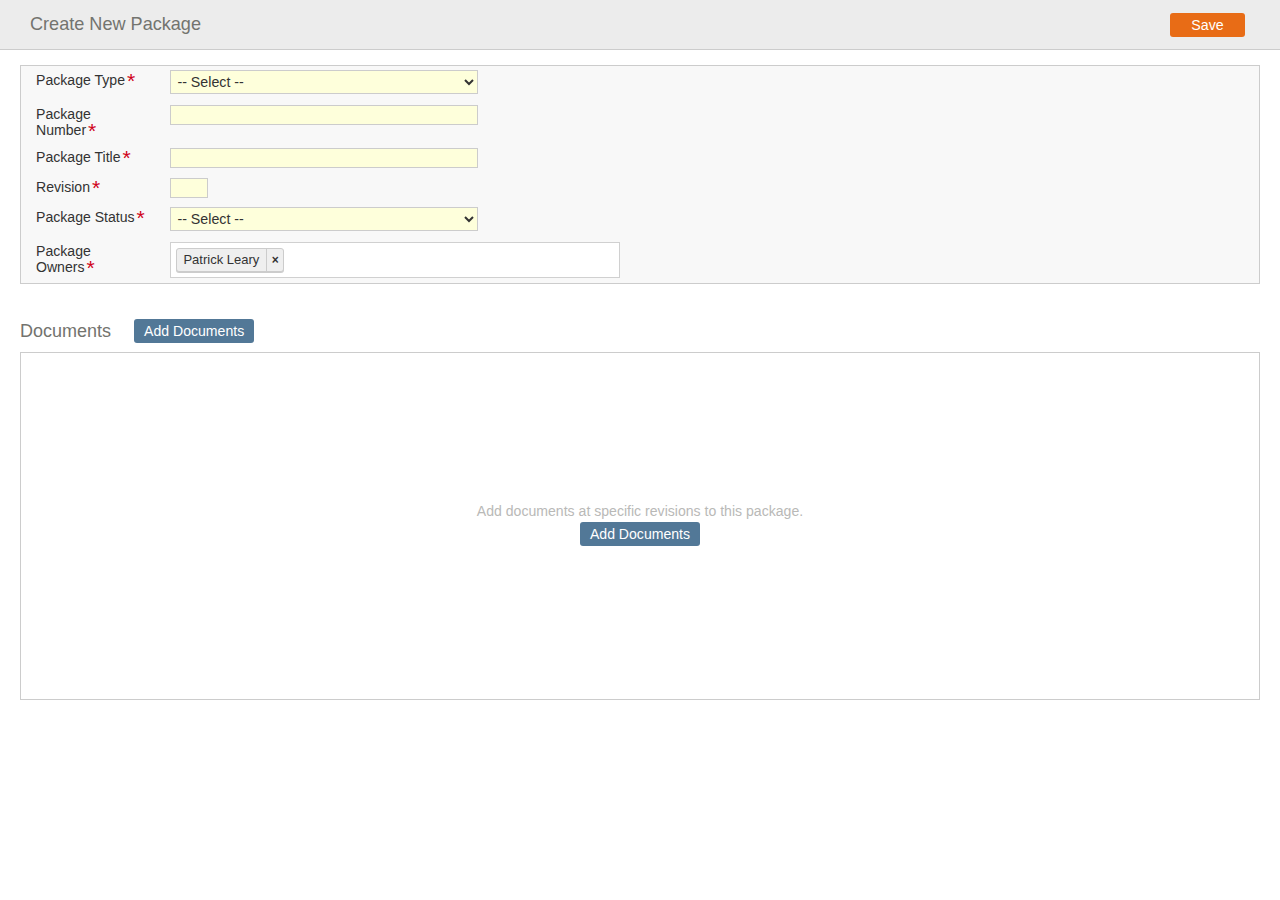
<file: WorkPackages/createpackage.html>
<html><head>
 <!-- Successfully logged in -->
 <meta http-equiv="Expires" content="Mon, 21 Dec 2015   24:54:24 GMT">
<meta http-equiv="Pragma" content="no-cache">
<meta http-equiv="Cache-Control" content="no-cache"><meta http-equiv="Content-Type" content="text/html; charset=UTF-8">
<meta name="viewport" content="width=device-width, initial-scale=1, maximum-scale=1">
 <title>Aconex</title>
    <link rel="shortcut icon" href="favicon.ico">
<link rel="stylesheet" type="text/css" href="../css/reset.css">
<link rel="stylesheet" type="text/css" href="../css/page.css">
<link rel="stylesheet" type="text/css" href="../css/forms.css">
<link rel="stylesheet" type="text/css" href="../css/data.css">
<link rel="stylesheet" type="text/css" href="../css/widgets.css">
<link rel="stylesheet" type="text/css" href="../css/legacy.css">
<link rel="stylesheet" type="text/css" href="../css/mainMenu.css">
<link rel="stylesheet" type="text/css" href="../css/selectize.css">
<link rel="stylesheet" type="text/css" href="../css/supersearch.css">
<link rel="stylesheet" type="text/css" href="../css/package_prototype_overwrite.css">
<link rel="stylesheet" type="text/css" href="../css/lots_prototype_overwrite.css">
    <script src="../js/jquery.min.js"></script>
    <script src="../js/selectize.js"></script>
<script src="../js/package_prototype_scripts.js"></script>
<!--[if lte IE 7]>
<script src="/rsrc/20151217.1824/en_AU_DOC/core/js/json2.js"></script>
<![endif]-->

<link href="../css/fontawesome.css" rel="stylesheet" type="text/css"><style id="style-1-cropbar-clipper">/* Copyright 2014 Evernote Corporation. All rights reserved. */
.en-markup-crop-options {
    top: 18px !important;
    left: 50% !important;
    margin-left: -100px !important;
    width: 200px !important;
    border: 2px rgba(255,255,255,.38) solid !important;
    border-radius: 4px !important;
}

.en-markup-crop-options div div:first-of-type {
    margin-left: 0px !important;
}
</style></head>
<body class="regType-DOC" data-pinterest-extension-installed="cr1.39.1" cz-shortcut-listen="true">
  	<form id="form1" name="form1" enctype="multipart/form-data" method="POST" accept-charset="UTF-8" class="ng-pristine ng-valid">
        <input type="hidden" name="ControlledDocument_userID" value="1879049107">
        <input type="hidden" name="ControlledDocument_projectID" value="1879048400">
        <input type="hidden" name="ControlledDocument_isPublic" value="0">
        <input type="hidden" name="ControlledDocument_parentCDID" value="271341877549072513">
        <input type="hidden" name="EDIT_ACTION" value="">
        <input type="hidden" name="FROM_PAGE" value="/ViewControlledDoc?ControlledDocument_ID=271341877549072513">
        <input type="hidden" name="isNew" value="false">
        <input type="hidden" name="CDOC_ID" value="271341877549072513">
        <input type="hidden" name="PROJECT_ID" value="1879048400">
        <input id="DocumentSearchResults" type="hidden" name="DocumentSearchResults" value="">
        <div class="page">
        	<div class="page-header">
	        	<div class="toolbar clearFloats noprint">
		        	<div class="flow_left"><h1>Create New Package</h1></div>
		        	<div class="flow_right">
			        	<button type="button" id="btnSavePackage" title="Save this package" class="uiButton primary"><div class="uiButton-content"><div class="uiButton-label">Save</div></div></button>
			        </div>
			   	</div>
			</div>
			<ul class="messagePanel"></ul>
			<div class="page-main">
				<table class="formTable" id="PackageFieldCollection"><tbody>
					<tr data-packagetype="0">
						<td class="messagecell"><label>Package Type<span class="required">*</span></label></td>
						<td class="contentcell" style="width: 40%;">
							<select id="PackageType" name="doctype_271341877549072513" data-packagetype="0" title="Type" class="uiSelectListField  isRequired medium">
								<option value="">-- Select --</option>
								<option value="1879048214" data-packagetype="1">Construction</option>
								<option value="1879048214" data-packagetype="2">Contract</option>
								<option value="1879048197" data-packagetype="3">Design</option>
								<option value="1879048365" data-packagetype="4">Procurement</option>
								<option value="1879048213" data-packagetype="5">Trade</option>
								<option value="1879048224" data-packagetype="6">Work</option>
							</select><!-- ngIf: isInlineEditable() -->
						</td>
						<td class="messagecell">&nbsp;</td>
						<td class="contentcell" style="width: 40%;">&nbsp;</td>
						<!--<td class="messagecell"><label>Discipline<span class="required">*</span></label></td>
						<td class="contentcell" style="width: 40%;">
							<select id="discipline_0" name="discipline_0" data-packagetype="0" title="Discipline" class="uiSelectListField  isRequired medium"><option value="">-- Select --</option><option value="271341877549072522">Administration</option><option value="271341877549072523">Architectural</option><option value="271341877549072524">Civil</option><option value="271341877549072525">Commercial</option><option value="271341877549072526">Electrical</option><option value="271341877549072527">Environmental</option><option value="271341877549072528">Fire</option><option value="271341877549072529">Geotechnical</option><option value="271341877549072530">Health &amp; Safety</option><option value="271341877549072531">Hydraulics</option><option value="271341877549072532">Interior Design</option><option value="271341877549072533">Landscape</option><option value="271341877549072534">Mechanical</option><option value="271341877549072535">Structural</option><option value="271341877549072536">Traffic</option><option value="271341877549072537">Vertical Transportation</option></select>
						</td>-->
					</tr>
					<tr data-packagetype="0">
						<td class="messagecell"><label>Package Number<span class="required">*</span></label></td>
						<td class="contentcell" style="width: 40%;"><div id="packageNumber" class="uiTextField uiField medium isRequired"><input name="title_271341877549072513" type="text" maxlength="255" class="uiTextField-input" title="Title" autocomplete="on"></div></td>						
						<td class="messagecell">&nbsp;</td>
						<td class="contentcell" style="width: 40%;">&nbsp;</td>
						<!--<td class="messagecell"><label>Version<span class="required">*</span></label></td>
						<td class="contentcell" style="width: 40%;">
							1
						</td>-->
					</tr>
					<tr data-packagetype="0">
						<td class="messagecell"><label>Package Title<span class="required">*</span></label></td>
						<td class="contentcell" style="width: 40%;"><div id="packageTitle" data-packagetype="0" class="uiTextField uiField medium isRequired"><input name="title_271341877549072513" type="text" maxlength="255" class="uiTextField-input" title="Title" autocomplete="on"></div></td>
						<td class="messagecell">&nbsp;</td>
						<td class="contentcell" style="width: 40%;">&nbsp;</td>
					</tr>
					<tr data-packagetype="0">
						<td class="messagecell"><label>Revision<span class="required">*</span></label></td>
						<td class="contentcell" style="width: 40%;"><div id="revision_0" class="uiTextField uiField mini isRequired"><input name="revision_0" type="text" maxlength="15" class="uiTextField-input" title="Document Revision Number/Letter" autocomplete="on"></div></td>
						<td class="messagecell">&nbsp;</td>
						<td class="contentcell" style="width: 40%;">&nbsp;</td>
					</tr>
					<tr>
						<td class="messagecell"><label>Package Status<span class="required">*</span></label></td>
						<td class="contentcell" style="width: 40%;">
							<select id="docstatus_0" name="docstatus_0" title="Current status of this document" class="uiSelectListField  isRequired medium"><option value="">-- Select --</option><option value="1">Approved</option><option value="12">Approved Subject to Comments</option><option value="1879048205">As-Built</option><option value="1879048207">Draft</option><option value="1879048216">For Construction</option><option value="1879048196">For Information</option><option value="1879048327">For Review</option><option value="1879048198">For Tender</option><option value="10">Rejected</option></select>
						</td>
						<td class="messagecell">&nbsp;</td>
						<td class="contentcell" style="width: 40%;">&nbsp;</td>
					</tr>
					<tr data-packagetype="0">
						<td class="messagecell"><label>Package Owners<span class="required">*</span></label></td>
						<td class="contentcell" style="width: 40%;">
							<!--<div id="title_271341877549072515" class="uiTextField uiField medium isRequired"><input name="title_271341877549072513" type="text" maxlength="255" class="uiTextField-input" title="Title" autocomplete="on"></div>-->
							<select id="selectOwners" class="contacts selectized" placeholder="Select an owner to add to this package" name="name[]" multiple="multiple" style="display: none;">
								<option value="Patrick Leary" name="Patrick Leary" selected="selected">Patrick Leary</option>
							</select>
						</td>						
						<td class="messagecell">&nbsp;</td>
						<td class="contentcell" style="width: 40%;">&nbsp;</td>
					</tr>
					<tr data-packagetype="1" class="displayNone">
						<td class="messagecell"><label>Milestone Date</label></td>
						<td class="contentcell" style="width: 40%;">
							<div id="revisiondate_0-dateField" class="uiDateField uiField small uiIconField isRequired"><div class="bicon ic-calendar"></div><input name="revisiondate_0_da" type="text" class="uiDateField-input" title="Revision Date" autocomplete="on" id="revisiondate_0_da"><input type="hidden" name="revisiondate_0" id="revisiondate_0" class="isRequired" value=""></div>
						</td>
						<td class="messagecell"><label>Revision Date</label></td>
						<td class="contentcell" style="width: 40%;">
							<div id="revisiondate_0-dateField" class="uiDateField uiField small uiIconField isRequired"><div class="bicon ic-calendar"></div><input name="revisiondate_0_da" type="text" class="uiDateField-input" title="Revision Date" autocomplete="on" id="revisiondate_0_da"><input type="hidden" name="revisiondate_0" id="revisiondate_0" class="isRequired" value=""></div>
						</td>
					</tr>
					<tr data-packagetype="2" class="displayNone">
						<td class="messagecell"><label>Contract Date</label></td>
						<td class="contentcell" style="width: 40%;">
							<div id="revisiondate_0-dateField" class="uiDateField uiField small uiIconField isRequired"><div class="bicon ic-calendar"></div><input name="revisiondate_0_da" type="text" class="uiDateField-input" title="Revision Date" autocomplete="on" id="revisiondate_0_da"><input type="hidden" name="revisiondate_0" id="revisiondate_0" class="isRequired" value=""></div>
						</td>
						<td class="messagecell"><label>Contract Participants</label></td>
						<td class="contentcell" style="width: 40%;"><div tabindex="0" class="uiMultiSelectField uiField uiIconField medium" id="attribute1_0" title="Attribute 1 List"><div class="bicon ic-multiselect"></div><span class="uiMultiSelectField-selectedText "></span><span class="uiMultiSelectField-values"></span><input class="" type="hidden" name="attribute1_0_listValidator" value=""></div><!-- ngIf: isInlineEditable() --><span ng-click="editDocumentField()" ng-if="isInlineEditable()" class="icon icon-edit-pencil ng-scope" title="Edit Building Zone values" acx-document-field-inline-edit="" type="attribute1"></span><!-- end ngIf: isInlineEditable() --></td>
					</tr>
					<tr data-packagetype="3" class="displayNone">
						<td class="messagecell"><label>Revision Date</label></td>
						<td class="contentcell" style="width: 40%;">
							<div id="revisiondate_0-dateField" class="uiDateField uiField small uiIconField isRequired"><div class="bicon ic-calendar"></div><input name="revisiondate_0_da" type="text" class="uiDateField-input" title="Revision Date" autocomplete="on" id="revisiondate_0_da"><input type="hidden" name="revisiondate_0" id="revisiondate_0" class="isRequired" value=""></div>
						</td>
						<td class="messagecell">Print Size</td>
						<td class="contentcell" style="width: 40%;"><div id="printsize_0" class="uiTextField uiField mini"><input name="printsize_0" type="text" maxlength="15" class="uiTextField-input" title="Print Size" autocomplete="on"></div></td>
					</tr>
					<tr data-packagetype="4" class="displayNone">
						<td class="messagecell"><label>Procurement</label></td>
						<td class="contentcell" style="width: 40%;">
							<div id="revisiondate_0-dateField" class="uiDateField uiField small uiIconField isRequired"><div class="bicon ic-calendar"></div><input name="revisiondate_0_da" type="text" class="uiDateField-input" title="Revision Date" autocomplete="on" id="revisiondate_0_da"><input type="hidden" name="revisiondate_0" id="revisiondate_0" class="isRequired" value=""></div>
						</td>
						<td class="messagecell"></td>
						<td class="contentcell" style="width: 40%;"></td>
					</tr>
					<tr data-packagetype="5" class="displayNone">
						<td class="messagecell"><label>Trade</label></td>
						<td class="contentcell" style="width: 40%;"><div id="title_271341877549072515" class="uiTextField uiField medium isRequired"><input name="title_271341877549072513" type="text" maxlength="255" class="uiTextField-input" title="Title" autocomplete="on"></div></td>
						<td class="messagecell"></td>
						<td class="contentcell" style="width: 40%;"></td>
					</tr>
					<tr data-packagetype="6" class="displayNone">
						<td class="messagecell"><label>Due</label></td>
						<td class="contentcell" style="width: 40%;">
							<div id="revisiondate_0-dateField" class="uiDateField uiField small uiIconField isRequired"><div class="bicon ic-calendar"></div><input name="revisiondate_0_da" type="text" class="uiDateField-input" title="Revision Date" autocomplete="on" id="revisiondate_0_da"><input type="hidden" name="revisiondate_0" id="revisiondate_0" class="isRequired" value=""></div>
						</td>
						<td class="messagecell"><label>Building Zone</label></td>
						<td class="contentcell" style="width: 40%;"><div tabindex="0" class="uiMultiSelectField uiField uiIconField medium" id="attribute1_0" title="Attribute 1 List"><div class="bicon ic-multiselect"></div><span class="uiMultiSelectField-selectedText "></span><span class="uiMultiSelectField-values"></span><input class="" type="hidden" name="attribute1_0_listValidator" value=""></div><!-- ngIf: isInlineEditable() --><span ng-click="editDocumentField()" ng-if="isInlineEditable()" class="icon icon-edit-pencil ng-scope" title="Edit Building Zone values" acx-document-field-inline-edit="" type="attribute1"></span><!-- end ngIf: isInlineEditable() --></td>
					</tr>
				</tbody></table>
				<br /><br />
				<div class="clearFloats">
					<div class="pull-left"><h3 class="sub-header">Documents</h3></div>
					<div class="pull-left"><a id="AddDocuments" class="btn" href="#">Add Documents</a></div>
				</div>
				<div id="searchResultsWrapper" class="searchResults">					
					<div id="loadingMessage" class="dataNoResults">
						Add documents at specific revisions to this package.
						<br />
						<a id="AddDocumentsLarge" class="btn" href="#">Add Documents</a>
					</div>
					<div id="searchResultsContainer" class="displayNone">
						<div class="searchNav clearFloats">
						    <div class="flow-left">
						        <div id="numResults"><b>1&nbsp;-&nbsp;25</b>&nbsp;of&nbsp;<b>708</b> documents&nbsp;&nbsp;(<b><span id="selectedSummary">0</span></b> selected)</div>
						    </div>
						    <div class="flow-right">
						            <div class="paging">
						         &lt;&lt;previous&nbsp;&nbsp;<a class="currentpage" href="">1</a>&nbsp;&nbsp;next&gt;&gt;&nbsp;
						    </div>   </div>
						</div>
						<input type="hidden" name="numTotal" id="totalResults" value="708">
						<input type="hidden" name="selectionsIdsInCacheSize" value="0">
						<table class="dataTable" id="resultTable">
							<thead>
								<tr class="dataHeaders">
									<th class="sortable tight" title="Click for Selection Options">
								    	<div id="selectMenu" class="" onclick="">
								    	<img name="TOGGLE_SELECT" src="../images/ic_selectall_menu.gif" width="28" height="17" border="0" onmouseover="this.src='../images/ic_selectall_menu_over.gif'" onmouseout="this.src='../images/ic_selectall_menu.gif'">
								     	</div>
    								</th>
                                    <th class="sortable tight" onclick="">
							    		<div class="">File</div>
							        </th>
	                                <th class="sortable" onclick="">
								    	<div class="sortDESC">Document No</div>
	    							</th>
                                    <th>Title</th>
                                    <th class="sortable" onclick="">
							    		<div class="">Revision</div>
								    </th>
                                    <th class="sortable" onclick="">
										<div class="">Status</div>
	    							</th>
                                    <th class="sortable" onclick=")">
										<div class="">Discipline</div>
	    							</th>
									<th class="sortable" onclick="">
										<div class="">Date Modified</div>
	    							</th>
                                    <th class="sortable" onclick="">
										<div class="">Revision Date</div>
	    							</th>
                                    <th class="sortable" onclick="">
										<div class="">Type</div>
	    							</th>
                                    <th class="sortable tight" onclick="">
										<div class="">Size</div>
    								</th>
    								<th class="sortable tight removeColumn displayNone" onclick="">
										
    								</th>
            					</tr>
    						</thead>
							<tbody>
								<input type="hidden" name="totalDocsInPage" value="25">
								<!--<tr class="dataRow" data-uimenu-props-json="{'hasAnyLocks':true,'lockingUser':'Patrick O\u0027Leary','canMarkupDoc':true,'lockedInSupplierDoc':false,'isCheckedOut':false,'lockedInWorkflow':true,'isSharedReadOnly':false,'projectId':1879048400,'isNoLongerInUse':false,'isViewerEnabled':true,'fileId':1879065984,'isTransmitted':true,'hasFile':true,'isCurrent':true,'locked':false,'canEditDoc':false,'documentId':'271341877549072524'}">
									<td class="tight dataOptionsIndicator">
								        <input type="checkbox" name="selectedIdsInPage" value="271341877549072524" onclick="">
										<input type="hidden" class="has_file" name="HAS_FILE" value="yes">
								        <input type="hidden" class="is_shared" name="IS_SHARED" value="">
								        <input type="hidden" name="allIdsInPage" value="271341877549072524">
								    </td>
                                    <td> 
										<div class="ficon" style="background-image: url('../images/icon_pdf.gif'); margin: -2px 0;" onclick="downloadFile('/FileDownload?fileId=1879065984&amp;_action=downloadFile&amp;controlledDocumentId=271341877549072524&amp;accessReason=CD&amp;projectId=1879048400')" title="Open File">
                        				</div>
        							</td>
                                    <td>
                                        <div class="searchResults-cellWrap">
							    	    	05-034_A700-1
								    	</div>
								    </td>
                                    <td><a onclick="acx.loader.show();" href="/ViewControlledDoc?ControlledDocument_ID=271341877549072524&amp;ControlledDocument_projectID=1879048400&amp;VIEW_CD_RETURN_URL=/SearchControlledDoc?SESSION_SAVE_DOCUMENTNO=&amp;SESSION_SAVE_TITLE=&amp;SESSION_SAVE_REVISION=&amp;SESSION_SAVE_STATUS=0&amp;SESSION_SAVE_TYPE=0&amp;SESSION_SAVE_DISCIPLINE=&amp;SESSION_CREATION_DATE=null&amp;SESSION_REVISION_DATE=null&amp;SESSION_SAVE_REVIEW_DATE=null&amp;SESSION_SAVE_REVIEWED_DATE=null&amp;SESSION_SAVE_AUTHOR=null&amp;SESSION_SAVE_FILETYPE=null&amp;SESSION_REFERENCE=null&amp;SESSION_SAVE_FOLDER_PATH=&amp;SESSION_SAVE_ALL_REVS=null&amp;SESSION_SAVE_SORT_DIR=ASC&amp;SESSION_SAVE_SORT_FIELD=docno&amp;SESSION_SHARED_TO=-1&amp;SESSION_LINKED_TO_PUBLIC=0">Main Lobby and Reception</a></td>
                                    <td>6</td>
									<td>For Review</td>
									<td>Architectural</td>
									<td>03/02/2016</td>
									<td>19/09/2010</td>
									<td>Drawing</td>
	                                <td class="tight">410.5 KB</td>
                        		</tr>-->        
                        	</tbody>
						</table>

						<input type="hidden" name="numSelectedOnOtherPage" value="0">
						<input type="hidden" name="total_checkbox" value="25">

						<div class="searchNav clearFloats">
						    <div class="flow-right">
						            <div class="paging">
						         &lt;&lt;previous&nbsp;&nbsp;<a class="currentpage" href="">1</a>&nbsp;&nbsp;next&gt;&gt;&nbsp;
						    </div>
						</div>
					</div>
				</div>
			</div>	
		</div>
	</div>
	<div id="savePackagePanel" class="displayNone confirm">
		<h3 class="confirm-title">Package created successfully</h3>
		<div class="clearFloats">
			<div class="confirm-details">
				<div class="confirm-details-inner">
					<h4>Package Details</h4>
					<img src="../images/icon_package.svg" width="180" height="180" />
					<div id="confirm-packagetitle">Air Conditioning System</div>
					<div id="confirm-packagenumber">M-3051-PKG</div>
				</div>
			</div>
			<div class="confirm-steps">
				<div class="confirm-steps-inner">
					<h4>Choose next step</h4>
					<button id="NextStepTransmitPackage">
						<h4>Transmit package</h4>
					</button>
					<button id="NextStepWorkflow">
						<h4>Get package approved</h4>
					</button>
					<button id="NextStepPackageRegister">
						<h4>Show package in package register</h4>
					</button>
					<button id="NextStepCreateAnotherPackage">
						<h4>Create Another package</h4>
					</button>
				</div>
			</div>
		</div>
		<div class="confirm-footer">
			<button id="ConfirmClose" class="btn">
				Close
			</button>
		</div>
	</div>
	<div id="attachDocs_panel" class="uiPanel displayNone" style="width: 80%; display: block; left: 10%; top: 5%;">
		<div class="uiPanel-titleBar">
			<div id="closeBox" class="uiPanel-closeBox" title="Close this window" onclick=""></div>
			<span class="uiPanel-title" id="attachDocs_panel_title">Add documents from your document register</span>
  		</div>
  		<div class="uiPanel-body" id="attachDocs_panel_body" style="height:400px;overflow:auto;">
  			<!--<iframe name="attachDocs_frame" src="documentsearch.html" id="attachDocs_frame" width="100%" height="99%" scrolling="yes" frameborder="0" marginwidth="0" marginheight="0">
  			</iframe>-->
  			<form accept-charset="UTF-8" id="form1" name="form1" method="POST" onsubmit="return validateForm(this)">
				<input type="hidden" name="isDirty" value="false">
				<input type="hidden" name="isReload" value="false"><input type="hidden" value="1879048400" name="PROJECT_ID">
				<div id="page" class="page-noToolbar">
			     <input type="hidden" name="SEARCH_ACTION" value="0">
			
				 <input type="hidden" name="searchMode" value="0">
			     <input type="hidden" name="pageNo" value="1">
			
			     <input type="hidden" name="tab" value="0">
			
			     <input type="hidden" name="displayMode" value="popup">
			     <input type="hidden" name="sortDir" value="">
			     <input type="hidden" name="selectAllIds" value="false">
			     <input type="hidden" name="deselectAllIds" value="false">
			     <input type="hidden" name="selectPageIds" value="false">
			     <input type="hidden" name="attachMode" value="MAIL">
			     <input type="hidden" name="EDIT_ACTION" value="">
			     <input type="hidden" name="Correspondence_correspondenceTypeID" value="">
			     <input type="hidden" name="SELECT_ALL_FOR_AUTO_UPDATE" value="false">
			     <input type="hidden" name="COMMAND" value="">
			     <input type="hidden" name="savedSearchId" value="0">
			     <input type="hidden" name="savedSearchType" value="">
			     <input type="hidden" name="LIST_ACTION" value="">
			     <input type="hidden" name="SESSION_SAVE_SELECTED_TAB" value="0">
			     <input type="hidden" name="REGISTER_ACTION" value="">
			     <input type="hidden" name="SRC_PAGE" value="">
			     <input type="hidden" name="SESSION_SAVE_SELECTED_TAB" value="">
			     <input type="hidden" name="PRINT_ACTION" value="">
			     <input type="hidden" name="USE_SELECTED" value="false">
			     <input type="hidden" name="ACTION" value=""> <input type="hidden" name="ACTIVE_FOLDER_ID" value="">
			     <input type="hidden" name="ITEM_TYPE" value=""> <input type="hidden" name="RETURN_URL" value=""> <input type="hidden" name="ITEM_ID" value=""> <input type="hidden" name="BROWSER" value="">
			     <input type="hidden" name="VERSION" value="">
			     <input type="hidden" name="CORR_EDIT_SCREENMODEL_ID" value="null">
			     <input type="hidden" name="selectedDocumentId" id="selectedDocumentId">
			
			     <div id="main">
					 <table class="formTable">
				        <colgroup style="width: 140px">
				        </colgroup><colgroup>
				        </colgroup><colgroup style="width: 140px">
				        </colgroup><colgroup>
				        </colgroup>
				        <tbody>
							<tr>
								<td colspan="4" class="searchMessagePanel">
									<div id="querySummaryPanel" style="display:none">
						   				<ul>
											<li class="message tip"><div><div>
											  The following fields are populated: <span id="querySummary"></span>
											</div></div></li>
										</ul>
									</div>
								</td>
							</tr>
							<tr>
					            <td class="contentcell" colspan="4" style="padding: 10px">
				                    <div class="superSearchContainer">
				                        <div class="superSearchInput" tabindex="0">
				                            <input type="text" value="" id="searchQuery" name="searchQuery" class="large  superSearchInputField  " title="Enter your search query here" onchange=" " onfocus="" tabindex="0">
										</div>
									    <button type="button" id="btnSearch_page" class="uiButton" title="" onmouseover="" onmousedown="" onmouseout="" onclick="">
									      	<div class="uiButton-content">
									        	<div class="uiButton-label">Search</div>
									      	</div>
									    </button>
									    <button type="button" id="btnClear_page" class="uiButton" title="Clear All" onmouseover="" onmousedown="" onmouseout="" onclick="">
									      	<div class="uiButton-content">
									        	<div class="uiButton-label">Clear All</div>
									      	</div>
									    </button>
									</div>
				                </td>
							</tr>
							<tr class="formFooter">
								<td colspan="4">
				                    <div id="documentsPage" class="searchFilters clearFloats">
				                        <div class="flow-left">
				                            <div id="docCheckboxes" class="searchFilter">
												<span id="regSpecificConfig">
							   	        			<label><input type="checkbox" id="showDocHistory" name="showDocHistory" class="checkbox"> Show document history</label>
												</span>
												<span id="unregSpecificConfig">
													<label for="showUploadedByMeOnly">	<input type="checkbox" id="showUploadedByMeOnly" name="showUploadedByMeOnly" class="checkbox" onclick="" onchange="" value="true"> Show my uploads only</label>
												</span>
											</div>
				                            <div class="none searchFilterLeftAlign">
				                                <label for="sortBy">Sort by	
				                                	<select id="sortBy" name="sortBy" class=" ">
														<option value="registered">Date Modified</option><option value="discipline">Discipline</option>
														<option value="docno">Document No</option><option value="filetype">File</option>
														<option value="lock">Lock</option><option value="revision">Revision</option>
														<option value="revisiondate">Revision Date</option><option value="size">Size</option>
														<option value="docstatus">Status</option><option value="doctype">Type</option>
													</select>		
												</label>
											</div>
											<div class="searchFilter">
						                		<label for="docSearchScreenModel.CDocSearchQuery.pageSize" style="white-space:nowrap">Show
						                			<select id="resultSize" name="resultSize" class=" " onchange="">
														<option value="25" selected="">25</option>
												        <option value="50">50</option>
												        <option value="75">75</option>
												        <option value="100">100</option>
												    </select>
												per page</label>
											</div>								
				                	    </div>
									</div>
				    			</td>
				    		</tr>
				        </tbody>
				    </table>
				</div>
			         <!--  end of searchConfig div -->
				<div id="docSearchResultsWrapper" class="searchResults docSearchResults displayNone">
					<div id="docSearchResultsContainer">
						<div class="searchNav clearFloats">
						    <div class="flow-left">
						        <div id="docSearchNumResults"><b>1&nbsp;-&nbsp;25</b>&nbsp;of&nbsp;<b>708</b> documents&nbsp;&nbsp;(<b><span id="documentSelectedSummary">0</span></b> selected)</div>
						    </div>
							<div class="flow-right">
								<div class="paging"><!--  //TODO: These controls should be amended to include "First" and "Last" page links.  -->
									&lt;&lt;previous&nbsp;&nbsp;<a class="currentpage" href="">1</a>&nbsp;&nbsp;<a>2</a>&nbsp;&nbsp;<a>3</a>&nbsp;&nbsp;<a>4</a>&nbsp;&nbsp;<a>5</a>&nbsp;&nbsp;<a>6</a>&nbsp;&nbsp;<a>7</a>&nbsp;&nbsp;<a>8</a>&nbsp;&nbsp;<a>9</a>&nbsp;&nbsp;<a>10</a>&nbsp;&nbsp;<a>11</a>&nbsp;&nbsp;&nbsp;&nbsp;<a>next&gt;&gt;</a>&nbsp;
			    				</div>
			    			</div>
						</div>
						<input type="hidden" name="numTotal" id="totalResults" value="708">        
						<input type="hidden" name="selectionsIdsInCacheSize" value="0">
						<table class="dataTable" id="documentSearchResultTable">
							<thead>
								<tr class="dataHeaders">
									<th class="sortable tight" title="Click for Selection Options">
										<div id="selectMenu" class="" onclick="">
											<img name="TOGGLE_SELECT" src="../images/ic_selectall_menu.gif" width="28" height="17" border="0" onmouseover="this.src='../images/ic_selectall_menu_over.gif'" onmouseout="this.src='../images/ic_selectall_menu.gif'">
			     						</div>
			    					</th>
			                        <th class="sortable tight" onclick="">
										<div class="">File</div>
			        				</th>
			                        <th class="sortable" onclick="">
										<div class="sortDESC">Document No</div>
				    				</th>
			                        <th>Title</th>
			                        <th class="sortable" onclick="">
										<div class="">Revision</div>
				    				</th>
			                        <th class="sortable" onclick="">
							    		<div class="">Status</div>
								    </th>
			                        <th class="sortable" onclick="">
							    		<div class="">Discipline</div>
								    </th>
			                        <th class="sortable" onclick="">
							    		<div class="">Date Modified</div>
								    </th>
									<th class="sortable" onclick="">
							    		<div class="">Revision Date</div>
								    </th>
			                        <th class="sortable" onclick="">
							    		<div class="">Type</div>
								    </th>
			                        <th class="sortable tight" onclick="">
							    		<div class="">Size</div>
							    	</th>
							    	<th class="sortable tight removeColumn displayNone" onclick="">
							    		<div class="">Remove</div>
							    	</th>
			            		</tr>
			    			</thead>
							<tbody>
								<input type="hidden" name="totalDocsInPage" value="25">
								<tr class="dataRow " data-uimenu-props-json="{'hasAnyLocks':true,'lockingUser':'Patrick O\u0027Leary','canMarkupDoc':true,'lockedInSupplierDoc':false,'isCheckedOut':false,'lockedInWorkflow':true,'isSharedReadOnly':false,'projectId':1879048400,'isNoLongerInUse':false,'isViewerEnabled':true,'fileId':1879065984,'isTransmitted':true,'hasFile':true,'isCurrent':true,'locked':false,'canEditDoc':false,'documentId':'271341877549072524'}">
									<td class="tight">
										<input type="checkbox" name="selectedIdsInPage" value="271341877549072524" onclick="">
					 			        <input type="hidden" class="has_file" name="HAS_FILE" value="yes">
								        <input type="hidden" class="is_shared" name="IS_SHARED" value="">
								        <input type="hidden" name="allIdsInPage" value="271341877549072524">
									</td>
			                        <td> 
										<!--  Registered Tab -->
			                                <div class="ficon" style="background-image: url('../images/icon_pdf.gif'); margin: -2px 0;" onclick="" title="Open File"></div>
			        				</td>
			                        <td><div class="searchResults-cellWrap">05-034_A700-1</div></td>
			                        <td>Main Lobby and Reception</td>
									<td>6</td>
									<td>For Review</td>
									<td>Architectural</td>
									<td>03/02/2016</td>
									<td>19/09/2010</td>
									<td>Drawing</td>
			                        <td class="tight">410.5 KB</td>
			            			<td class="removeColumn displayNone"><div class="removeButton" alt="Remove" /></td>
			                    </tr>
								<tr class="dataRow " data-uimenu-props-json="{'hasAnyLocks':true,'lockingUser':'Patrick O\u0027Leary','canMarkupDoc':true,'lockedInSupplierDoc':false,'isCheckedOut':false,'lockedInWorkflow':true,'isSharedReadOnly':false,'projectId':1879048400,'isNoLongerInUse':false,'isViewerEnabled':true,'fileId':1879123702,'isTransmitted':true,'hasFile':true,'isCurrent':true,'locked':false,'canEditDoc':false,'documentId':'1879169514'}">
									<td class="tight">
										<input type="checkbox" name="selectedIdsInPage" value="1879169514" onclick="">
							 			<input type="hidden" class="has_file" name="HAS_FILE" value="yes">
							 			<input type="hidden" class="is_shared" name="IS_SHARED" value="">
							 			<input type="hidden" name="allIdsInPage" value="1879169514">
			    					</td>
			                        <td> 
			                    <!--  Registered Tab -->
			                            <div class="ficon" style="background-image: url('../images/icon_jpg.gif'); margin: -2px 0;" onclick="" title="Open File"></div>
			            			</td>
			                        <td><div class="searchResults-cellWrap">345</div></td>
			                        <td>Doc234 v2</td>
									<td>B</td>
								   	<td>For Review</td>
								   	<td>Administration</td>
								   	<td>19/11/2013</td>
								   	<td>06/09/2013</td>
								   	<td>Drawing</td>
								   	<td class="tight">636 KB</td>
			                		<td class="removeColumn displayNone"><div class="removeButton" alt="Remove" /></td>
			                    </tr>               
								<tr class="dataRow " data-uimenu-props-json="{'hasAnyLocks':true,'lockingUser':'Patrick O\u0027Leary','canMarkupDoc':true,'lockedInSupplierDoc':false,'isCheckedOut':false,'lockedInWorkflow':true,'isSharedReadOnly':false,'projectId':1879048400,'isNoLongerInUse':false,'isViewerEnabled':true,'fileId':1879063534,'isTransmitted':true,'hasFile':true,'isCurrent':true,'locked':false,'canEditDoc':false,'documentId':'1879169229'}">
									<td class="tight">
										<input type="checkbox" name="selectedIdsInPage" value="1879169229" onclick="">
						 			    <input type="hidden" class="has_file" name="HAS_FILE" value="yes">
								        <input type="hidden" class="is_shared" name="IS_SHARED" value="">
								        <input type="hidden" name="allIdsInPage" value="1879169229">
								    </td>
			                        <td> 
										<!--  Registered Tab -->
			                           <div class="ficon" style="background-image: url('../images/icon_pdf.gif'); margin: -2px 0;" onclick="" title="Open File"></div>
			            			</td>
									<td><div class="searchResults-cellWrap">581-AWD-031</div></td>
			                        <td>Lobby Floor Plan</td>
									<td>F</td>
									<td>For Review</td>
									<td>Architectural</td>
									<td>05/09/2013</td>
									<td>20/08/2010</td>
									<td>Drawing</td>
									<td class="tight">102.2 KB</td>
			                		<td class="removeColumn displayNone"><div class="removeButton" alt="Remove" /></td>
			                    </tr>
								<tr class="dataRow confidential" data-uimenu-props-json="{'hasAnyLocks':true,'lockingUser':'Victoria Student','canMarkupDoc':true,'lockedInSupplierDoc':false,'isCheckedOut':true,'lockedInWorkflow':false,'isSharedReadOnly':false,'projectId':1879048400,'isNoLongerInUse':false,'isViewerEnabled':true,'fileId':1879073673,'isTransmitted':false,'hasFile':true,'isCurrent':true,'locked':true,'canEditDoc':false,'documentId':'1879168991'}">
									<td class="tight">
										<input type="checkbox" name="selectedIdsInPage" value="1879168991" onclick="">
										<span class="confidentialIcon" title="This document is confidential">!</span>
										<input type="hidden" class="has_file" name="HAS_FILE" value="yes">
										<input type="hidden" class="is_shared" name="IS_SHARED" value="">
										<input type="hidden" name="allIdsInPage" value="1879168991">
			    					</td>
			                        <td> 
										<!--  Registered Tab -->
			                            <div class="ficon" style="background-image: url('../images/icon_pdf.gif'); margin: -2px 0;" onclick="" title="Open File"></div>
			            			</td>
			                        <td><div class="searchResults-cellWrap">581-AWD-098</div></td>
			                        <td>Lobby Floor Plan</td>
									<td>B</td>
									<td>Approved Subject to Comments</td>
									<td>Interior Design</td>
									<td>17/05/2013</td>
									<td>24/10/2010</td>
									<td>Drawing</td>
									<td class="tight">3.3 MB</td>
			                		<td class="removeColumn displayNone"><div class="removeButton" alt="Remove" /></td>
			                    </tr>
								<tr class="dataRow " data-uimenu-props-json="{'hasAnyLocks':false,'lockingUser':'Patrick O\u0027Leary','canMarkupDoc':false,'lockedInSupplierDoc':false,'isCheckedOut':false,'lockedInWorkflow':false,'isSharedReadOnly':false,'projectId':1879048400,'isNoLongerInUse':false,'isViewerEnabled':true,'fileId':-1,'isTransmitted':false,'hasFile':false,'isCurrent':true,'locked':false,'canEditDoc':true,'documentId':'271341877549072513'}">
									<td class="tight">
										<input type="checkbox" name="selectedIdsInPage" value="271341877549072513" onclick="">
						 			    <input type="hidden" class="has_file" name="HAS_FILE" value="">
								        <input type="hidden" class="is_shared" name="IS_SHARED" value="">
								        <input type="hidden" name="allIdsInPage" value="271341877549072513">
								    </td>
			                        <td> </td>
			                        <td><div class="searchResults-cellWrap">6584674646</div></td>
			                        <td>Level 2 Offices Plans</td>
									<td>1</td>
									<td>Approved</td>
									<td>Architectural</td>
									<td>08/01/2016</td>
									<td>31/01/2016</td>
									<td>Drawing</td>
									<td class="tight"></td>
			                		<td class="removeColumn displayNone"><div class="removeButton" alt="Remove" /></td>
			                    </tr>
			                    <tr class="dataRow " data-uimenu-props-json="{'hasAnyLocks':true,'lockingUser':'Patrick O\u0027Leary','canMarkupDoc':true,'lockedInSupplierDoc':false,'isCheckedOut':false,'lockedInWorkflow':true,'isSharedReadOnly':false,'projectId':1879048400,'isNoLongerInUse':false,'isViewerEnabled':true,'fileId':1879063292,'isTransmitted':true,'hasFile':true,'isCurrent':true,'locked':false,'canEditDoc':false,'documentId':'1879169515'}">
									<td class="tight">
										<input type="checkbox" name="selectedIdsInPage" value="1879169515" onclick="">
						 			    <input type="hidden" class="has_file" name="HAS_FILE" value="yes">
								        <input type="hidden" class="is_shared" name="IS_SHARED" value="">
								        <input type="hidden" name="allIdsInPage" value="1879169515">
								    </td>
			                        <td> 
										<!--  Registered Tab -->
			                            <div class="ficon" style="background-image: url('../images/icon_dwg.gif'); margin: -2px 0;" onclick="" title="Open File"></div>
			            			</td>
			                        <td><div class="searchResults-cellWrap">A-1</div></td>
			                        <td>Master Layout</td>
									<td>F.1</td>
									<td>For Review</td>
									<td>Architectural</td>
									<td>19/11/2013</td>
									<td>14/06/2013</td>
									<td>Drawing</td>
									<td class="tight">1.5 MB</td>
			                		<td class="removeColumn displayNone"><div class="removeButton" alt="Remove" /></td>
			                   	</tr>
			                    <tr class="dataRow " data-uimenu-props-json="{'hasAnyLocks':true,'lockingUser':'Document Controller','canMarkupDoc':true,'lockedInSupplierDoc':false,'isCheckedOut':true,'lockedInWorkflow':true,'isSharedReadOnly':false,'projectId':1879048400,'isNoLongerInUse':false,'isViewerEnabled':true,'fileId':1879123644,'isTransmitted':true,'hasFile':true,'isCurrent':true,'locked':true,'canEditDoc':false,'documentId':'1879169271'}">
									<td class="tight">
										<input type="checkbox" name="selectedIdsInPage" value="1879169271" onclick="">
										<input type="hidden" class="has_file" name="HAS_FILE" value="yes">
								        <input type="hidden" class="is_shared" name="IS_SHARED" value="">
								        <input type="hidden" name="allIdsInPage" value="1879169271">
								    </td>
			                        <td> 
										<!--  Registered Tab -->
			                            <div class="ficon" style="background-image: url('../images/icon_xls.gif'); margin: -2px 0;" onclick="" title="Open File"></div>
			            			</td>
			                        <td><div class="searchResults-cellWrap">A-1000</div></td>
			                        <td>TITLE &amp; LEGEND SHEET</td>
									<td>C</td>
									<td>For Approval</td>
									<td>Architectural</td>
									<td>23/09/2013</td>
									<td>12/07/2010</td>
									<td>Drawing</td>
								    <td class="tight">38 KB</td>
			                		<td class="removeColumn displayNone"><div class="removeButton" alt="Remove" /></td>
			                    </tr>
			                    <tr class="dataRow " data-uimenu-props-json="{'hasAnyLocks':true,'lockingUser':'Patrick O\u0027Leary','canMarkupDoc':true,'lockedInSupplierDoc':false,'isCheckedOut':false,'lockedInWorkflow':true,'isSharedReadOnly':false,'projectId':1879048400,'isNoLongerInUse':false,'isViewerEnabled':true,'fileId':1879063308,'isTransmitted':true,'hasFile':true,'isCurrent':true,'locked':false,'canEditDoc':false,'documentId':'1879169516'}">
									<td class="tight">
										<input type="checkbox" name="selectedIdsInPage" value="1879169516" onclick="">
								 		<input type="hidden" class="has_file" name="HAS_FILE" value="yes">
								        <input type="hidden" class="is_shared" name="IS_SHARED" value="">
								        <input type="hidden" name="allIdsInPage" value="1879169516">
								    </td>
			                        <td> 
										<!--  Registered Tab -->
			                            <div class="ficon" style="background-image: url('../images/icon_dwg.gif'); margin: -2px 0;" onclick="" title="Open File"></div>
			            			</td>
			                        <td><div class="searchResults-cellWrap">A-1000-DWG</div></td>
			                        <td>TITLE &amp; LEGEND SHEET</td>
									<td>F.1</td>
									<td>For Review</td>
									<td>Architectural</td>
									<td>19/11/2013</td>
									<td>17/08/2010</td>
									<td>Drawing</td>
									<td class="tight">117.5 KB</td>
			                		<td class="removeColumn displayNone"><div class="removeButton" alt="Remove" /></td>
			                    </tr>
			                    <tr class="dataRow " data-uimenu-props-json="{'hasAnyLocks':true,'lockingUser':'Document Controller','canMarkupDoc':true,'lockedInSupplierDoc':false,'isCheckedOut':true,'lockedInWorkflow':true,'isSharedReadOnly':false,'projectId':1879048400,'isNoLongerInUse':false,'isViewerEnabled':true,'fileId':1879123622,'isTransmitted':true,'hasFile':true,'isCurrent':true,'locked':true,'canEditDoc':false,'documentId':'1879169272'}">
									<td class="tight">
										<input type="checkbox" name="selectedIdsInPage" value="1879169272" onclick="">
										<input type="hidden" class="has_file" name="HAS_FILE" value="yes">
								        <input type="hidden" class="is_shared" name="IS_SHARED" value="">
								        <input type="hidden" name="allIdsInPage" value="1879169272">
								    </td>
			                        <td> 
										<!--  Registered Tab -->
			                            <div class="ficon" style="background-image: url('../images/icon_xls.gif'); margin: -2px 0;" onclick="" title="Open File"></div>
			            			</td>
			                        <td><div class="searchResults-cellWrap">A-1001</div></td>
			                        <td>SITE PLAN</td>
									<td>C</td>
									<td>For Approval</td>
									<td>Architectural</td>
									<td>23/09/2013</td>
									<td>09/09/2010</td>
									<td>Drawing</td>
									<td class="tight">6 KB</td>
			                		<td class="removeColumn displayNone"><div class="removeButton" alt="Remove" /></td>
			                    </tr>
			                    <tr class="dataRow " data-uimenu-props-json="{'hasAnyLocks':true,'lockingUser':'Patrick O\u0027Leary','canMarkupDoc':true,'lockedInSupplierDoc':false,'isCheckedOut':false,'lockedInWorkflow':true,'isSharedReadOnly':false,'projectId':1879048400,'isNoLongerInUse':false,'isViewerEnabled':true,'fileId':1879063348,'isTransmitted':true,'hasFile':true,'isCurrent':true,'locked':false,'canEditDoc':false,'documentId':'271341877549072522'}">
									<td class="tight">
										<input type="checkbox" name="selectedIdsInPage" value="271341877549072522" onclick="">
						 			    <input type="hidden" class="has_file" name="HAS_FILE" value="yes">
										<input type="hidden" class="is_shared" name="IS_SHARED" value="">
										<input type="hidden" name="allIdsInPage" value="271341877549072522">
									</td>
			                        <td> 
										<!--  Registered Tab -->
			                            <div class="ficon" style="background-image: url('../images/icon_dwg.gif'); margin: -2px 0;" onclick="" title="Open File"></div>
			            			</td>
			                        <td><div class="searchResults-cellWrap">A-1001-DWG</div></td>
			                        <td>SITE PLAN</td>
									<td>F.1</td>
									<td>For Review</td>
									<td>Hydraulics</td>
									<td>03/02/2016</td>
									<td>08/09/2010</td>
									<td>Drawing</td>
									<td class="tight">99.4 KB</td>
			                		<td class="removeColumn displayNone"><div class="removeButton" alt="Remove" /></td>
			                    </tr>
								<tr class="dataRow " data-uimenu-props-json="{'hasAnyLocks':true,'lockingUser':'Document Controller','canMarkupDoc':true,'lockedInSupplierDoc':false,'isCheckedOut':true,'lockedInWorkflow':true,'isSharedReadOnly':false,'projectId':1879048400,'isNoLongerInUse':false,'isViewerEnabled':true,'fileId':1879061552,'isTransmitted':true,'hasFile':true,'isCurrent':true,'locked':true,'canEditDoc':false,'documentId':'1879099294'}">
									<td class="tight">
										<input type="checkbox" name="selectedIdsInPage" value="1879099294" onclick="">
							 			<input type="hidden" class="has_file" name="HAS_FILE" value="yes">
										<input type="hidden" class="is_shared" name="IS_SHARED" value="">
										<input type="hidden" name="allIdsInPage" value="1879099294">
									</td>
			                        <td> 
					                    <!--  Registered Tab -->
			                            <div class="ficon" style="background-image: url('../images/icon_pdf.gif'); margin: -2px 0;" onclick="" title="Open File"></div>
			            			</td>
			                        <td><div class="searchResults-cellWrap">A-1002</div></td>
			                        <td>STAGING PLAN</td>
									<td>C</td>
									<td>For Approval</td>
									<td>Architectural</td>
									<td>17/10/2010</td>
									<td>10/09/2010</td>
									<td>Drawing</td>
									<td class="tight">63.7 KB</td>
			                		<td class="removeColumn displayNone"><div class="removeButton" alt="Remove" /></td>
			                    </tr>
			                    <tr class="dataRow " data-uimenu-props-json="{'hasAnyLocks':true,'lockingUser':'Patrick O\u0027Leary','canMarkupDoc':true,'lockedInSupplierDoc':false,'isCheckedOut':false,'lockedInWorkflow':true,'isSharedReadOnly':false,'projectId':1879048400,'isNoLongerInUse':false,'isViewerEnabled':true,'fileId':1879063325,'isTransmitted':true,'hasFile':true,'isCurrent':true,'locked':false,'canEditDoc':false,'documentId':'271341877549072520'}">
									<td class="tight">
										<input type="checkbox" name="selectedIdsInPage" value="271341877549072520" onclick="">
										<input type="hidden" class="has_file" name="HAS_FILE" value="yes">
										<input type="hidden" class="is_shared" name="IS_SHARED" value="">
										<input type="hidden" name="allIdsInPage" value="271341877549072520">
									</td>
			                        <td> 
										<!--  Registered Tab -->
			                            <div class="ficon" style="background-image: url('../images/icon_dwg.gif'); margin: -2px 0;" onclick="" title="Open File"></div>
			            			</td>
			                        <td><div class="searchResults-cellWrap">A-1002-DWG</div></td>
			                        <td>STAGING PLAN</td>
									<td>D</td>
									<td>For Review</td>
									<td>Architectural</td>
									<td>03/02/2016</td>
									<td>09/09/2010</td>
									<td>Drawing</td>
									<td class="tight">79.4 KB</td>
			                		<td class="removeColumn displayNone"><div class="removeButton" alt="Remove" /></td>
			                   	</tr>
			                    <tr class="dataRow " data-uimenu-props-json="{'hasAnyLocks':true,'lockingUser':'Document Controller','canMarkupDoc':true,'lockedInSupplierDoc':false,'isCheckedOut':true,'lockedInWorkflow':true,'isSharedReadOnly':false,'projectId':1879048400,'isNoLongerInUse':false,'isViewerEnabled':true,'fileId':1879061559,'isTransmitted':true,'hasFile':true,'isCurrent':true,'locked':true,'canEditDoc':false,'documentId':'1879099278'}">
									<td class="tight">
										<input type="checkbox" name="selectedIdsInPage" value="1879099278" onclick="">
						 			    <input type="hidden" class="has_file" name="HAS_FILE" value="yes">
								        <input type="hidden" class="is_shared" name="IS_SHARED" value="">
								        <input type="hidden" name="allIdsInPage" value="1879099278">
								    </td>
			                        <td> 
										<!--  Registered Tab -->
			                            <div class="ficon" style="background-image: url('../images/icon_pdf.gif'); margin: -2px 0;" onclick="" title="Open File"></div>
			            			</td>
			                        <td><div class="searchResults-cellWrap">A-1003</div></td>
			                        <td>GENERAL ARRANGEMENT PLAN, LOBBY LOUNGE</td>
									<td>C</td>
									<td>For Approval</td>
									<td>Architectural</td>
									<td>19/10/2010</td>
									<td>22/07/2010</td>
									<td>Drawing</td>
									<td class="tight">203.5 KB</td>
			                		<td class="removeColumn displayNone"><div class="removeButton" alt="Remove" /></td>
			                   	</tr>
			                    <tr class="dataRow " data-uimenu-props-json="{'hasAnyLocks':true,'lockingUser':'Document Controller','canMarkupDoc':true,'lockedInSupplierDoc':false,'isCheckedOut':true,'lockedInWorkflow':true,'isSharedReadOnly':false,'projectId':1879048400,'isNoLongerInUse':false,'isViewerEnabled':true,'fileId':1879061932,'isTransmitted':true,'hasFile':true,'isCurrent':true,'locked':true,'canEditDoc':false,'documentId':'1879099280'}">
									<td class="tight">
										<input type="checkbox" name="selectedIdsInPage" value="1879099280" onclick="">
						 			    <input type="hidden" class="has_file" name="HAS_FILE" value="yes">
								        <input type="hidden" class="is_shared" name="IS_SHARED" value="">
								        <input type="hidden" name="allIdsInPage" value="1879099280">
			    					</td>
			                        <td> 
										<!--  Registered Tab -->
			                            <div class="ficon" style="background-image: url('../images/icon_pdf.gif'); margin: -2px 0;" onclick="" title="Open File"></div>
			            			</td>
			                        <td><div class="searchResults-cellWrap">A-1004</div></td>
			                        <td>GENERAL ARRANGEMENT PLAN, MAIN LOBBY</td>
									<td>F</td>
									<td>For Approval</td>
									<td>Architectural</td>
									<td>17/10/2010</td>
									<td>24/08/2010</td>
									<td>Drawing</td>
									<td class="tight">228.4 KB</td>
			                		<td class="removeColumn displayNone"><div class="removeButton" alt="Remove" /></td>
			                    </tr>
			                    <tr class="dataRow " data-uimenu-props-json="{'hasAnyLocks':true,'lockingUser':'Patrick O\u0027Leary','canMarkupDoc':true,'lockedInSupplierDoc':false,'isCheckedOut':false,'lockedInWorkflow':true,'isSharedReadOnly':false,'projectId':1879048400,'isNoLongerInUse':false,'isViewerEnabled':true,'fileId':1879123695,'isTransmitted':true,'hasFile':true,'isCurrent':true,'locked':false,'canEditDoc':false,'documentId':'1879169520'}">
									<td class="tight">
										<input type="checkbox" name="selectedIdsInPage" value="1879169520" onclick="">
										<input type="hidden" class="has_file" name="HAS_FILE" value="yes">
								        <input type="hidden" class="is_shared" name="IS_SHARED" value="">
								        <input type="hidden" name="allIdsInPage" value="1879169520">
								    </td>
			                        <td> 
										<!--  Registered Tab -->
			                            <div class="ficon" style="background-image: url('../images/icon_jpg.gif'); margin: -2px 0;" onclick="" title="Open File"></div>
			            			</td>
			                        <td><div class="searchResults-cellWrap">A-1004-DWG</div></td>
			                        <td>GENERAL ARRANGEMENT PLAN, MAIN LOBBY</td>
									<td>F.1</td>
									<td>For Review</td>
									<td>Architectural</td>
									<td>20/11/2013</td>
									<td>25/09/2010</td>
									<td>Drawing</td>
									<td class="tight">636 KB</td>
			                		<td class="removeColumn displayNone"><div class="removeButton" alt="Remove" /></td>
			                    </tr>
			                    <tr class="dataRow " data-uimenu-props-json="{'hasAnyLocks':true,'lockingUser':'Document Controller','canMarkupDoc':true,'lockedInSupplierDoc':false,'isCheckedOut':true,'lockedInWorkflow':true,'isSharedReadOnly':false,'projectId':1879048400,'isNoLongerInUse':false,'isViewerEnabled':true,'fileId':1879061549,'isTransmitted':true,'hasFile':true,'isCurrent':true,'locked':true,'canEditDoc':false,'documentId':'1879099296'}">
									<td class="tight">
										<input type="checkbox" name="selectedIdsInPage" value="1879099296" onclick="">
						 			    <input type="hidden" class="has_file" name="HAS_FILE" value="yes">
								        <input type="hidden" class="is_shared" name="IS_SHARED" value="">
								        <input type="hidden" name="allIdsInPage" value="1879099296">
								    </td>
			                        <td> 
										<!--  Registered Tab -->
			                            <div class="ficon" style="background-image: url('../images/icon_pdf.gif'); margin: -2px 0;" onclick="" title="Open File"></div>
			            			</td>
			                        <td><div class="searchResults-cellWrap">A-1005</div></td>
			                        <td>GENERAL ARRANGEMENT PLAN, PORTE COCHERE</td>
									<td>C</td>
									<td>For Approval</td>
									<td>Architectural</td>
									<td>16/10/2010</td>
									<td>08/09/2010</td>
									<td>Drawing</td>
									<td class="tight">195 KB</td>
			                		<td class="removeColumn displayNone"><div class="removeButton" alt="Remove" /></td>
			                    </tr>
			                    <tr class="dataRow " data-uimenu-props-json="{'hasAnyLocks':true,'lockingUser':'Patrick O\u0027Leary','canMarkupDoc':true,'lockedInSupplierDoc':false,'isCheckedOut':false,'lockedInWorkflow':true,'isSharedReadOnly':false,'projectId':1879048400,'isNoLongerInUse':false,'isViewerEnabled':true,'fileId':1879063313,'isTransmitted':true,'hasFile':true,'isCurrent':true,'locked':false,'canEditDoc':false,'documentId':'271341877549072521'}">
									<td class="tight">
								        <input type="checkbox" name="selectedIdsInPage" value="271341877549072521" onclick="">
										<input type="hidden" class="has_file" name="HAS_FILE" value="yes">
								        <input type="hidden" class="is_shared" name="IS_SHARED" value="">
								        <input type="hidden" name="allIdsInPage" value="271341877549072521">
								    </td>
			                        <td> 
										<!--  Registered Tab -->
			                            <div class="ficon" style="background-image: url('../images/icon_dwg.gif'); margin: -2px 0;" onclick="" title="Open File"></div>
			            			</td>
			                        <td><div class="searchResults-cellWrap">A-1005-DWG</div></td>
			                        <td>GENERAL ARRANGEMENT PLAN, PORTE COCHERE</td>
									<td>D</td>
									<td>For Review</td>
									<td>Architectural</td>
									<td>03/02/2016</td>
									<td>07/09/2010</td>
									<td>Drawing</td>
									<td class="tight">77.4 KB</td>
			                		<td class="removeColumn displayNone"><div class="removeButton" alt="Remove" /></td>
			                    </tr>
			                    <tr class="dataRow " data-uimenu-props-json="{'hasAnyLocks':true,'lockingUser':'Document Controller','canMarkupDoc':true,'lockedInSupplierDoc':false,'isCheckedOut':true,'lockedInWorkflow':true,'isSharedReadOnly':false,'projectId':1879048400,'isNoLongerInUse':false,'isViewerEnabled':true,'fileId':1879061535,'isTransmitted':true,'hasFile':true,'isCurrent':true,'locked':true,'canEditDoc':false,'documentId':'1879099298'}">
									<td class="tight">
										<input type="checkbox" name="selectedIdsInPage" value="1879099298" onclick="">
						 			    <input type="hidden" class="has_file" name="HAS_FILE" value="yes">
								        <input type="hidden" class="is_shared" name="IS_SHARED" value="">
								        <input type="hidden" name="allIdsInPage" value="1879099298">
								    </td>
			                        <td> 
										<!--  Registered Tab -->
			                            <div class="ficon" style="background-image: url('../images/icon_pdf.gif'); margin: -2px 0;" onclick="" title="Open File"></div>
			            			</td>
									<td><div class="searchResults-cellWrap">A-1006</div></td>
									<td>GENERAL ARRANGEMENT PLAN GROUND FL, BACK OF HOUSE</td>
									<td>C</td>
									<td>For Approval</td>
									<td>Architectural</td>
									<td>13/10/2010</td>
									<td>29/07/2010</td>
									<td>Drawing</td>
									<td class="tight">158.6 KB</td>
			                		<td class="removeColumn displayNone"><div class="removeButton" alt="Remove" /></td>
			                    </tr>
			                    <tr class="dataRow " data-uimenu-props-json="{'hasAnyLocks':true,'lockingUser':'Patrick O\u0027Leary','canMarkupDoc':true,'lockedInSupplierDoc':false,'isCheckedOut':false,'lockedInWorkflow':true,'isSharedReadOnly':false,'projectId':1879048400,'isNoLongerInUse':false,'isViewerEnabled':true,'fileId':1879063327,'isTransmitted':true,'hasFile':true,'isCurrent':true,'locked':false,'canEditDoc':false,'documentId':'271341877549072523'}">
									<td class="tight">
								        <input type="checkbox" name="selectedIdsInPage" value="271341877549072523" onclick="">
										<input type="hidden" class="has_file" name="HAS_FILE" value="yes">
								        <input type="hidden" class="is_shared" name="IS_SHARED" value="">
								        <input type="hidden" name="allIdsInPage" value="271341877549072523">
								    </td>
									<td> 
										<!--  Registered Tab -->
			                            <div class="ficon" style="background-image: url('../images/icon_dwg.gif'); margin: -2px 0;" onclick="" title="Open File"></div>
			            			</td>
			                        <td><div class="searchResults-cellWrap">A-1006-DWG </div></td>
			                        <td>GENERAL ARRANGEMENT PLAN GROUND FL, BACK OF HOUSE</td>
									<td>F.1</td>
									<td>For Review</td>
									<td>Architectural</td>
									<td>03/02/2016</td>
									<td>29/08/2010</td>
									<td>Drawing</td>
									<td class="tight">104.4 KB</td>
				                	<td class="removeColumn displayNone"><div class="removeButton" alt="Remove" /></td>
			                	</tr>
			                    <tr class="dataRow " data-uimenu-props-json="{'hasAnyLocks':true,'lockingUser':'Document Controller','canMarkupDoc':true,'lockedInSupplierDoc':false,'isCheckedOut':true,'lockedInWorkflow':true,'isSharedReadOnly':false,'projectId':1879048400,'isNoLongerInUse':false,'isViewerEnabled':true,'fileId':1879061529,'isTransmitted':true,'hasFile':true,'isCurrent':true,'locked':true,'canEditDoc':false,'documentId':'1879099288'}">
									<td class="tight">
								        <input type="checkbox" name="selectedIdsInPage" value="1879099288" onclick="">
										<input type="hidden" class="has_file" name="HAS_FILE" value="yes">
								        <input type="hidden" class="is_shared" name="IS_SHARED" value="">
								        <input type="hidden" name="allIdsInPage" value="1879099288">
								    </td>
			                        <td> 
										<!--  Registered Tab -->
			                            <div class="ficon" style="background-image: url('../images/icon_pdf.gif'); margin: -2px 0;" onclick="" title="Open File"></div>
			            			</td>
			                        <td><div class="searchResults-cellWrap">A-1007</div></td>
									<td>GENERAL ARRANGEMENT PLAN L1 CAFÉ</td>
									<td>B</td>
									<td>For Approval</td>
									<td>Architectural</td>
									<td>19/10/2010</td>
									<td>18/09/2010</td>
									<td>Drawing</td>
									<td class="tight">63.7 KB</td>
			                		<td class="removeColumn displayNone"><div class="removeButton" alt="Remove" /></td>
			                    </tr>
								<tr class="dataRow " data-uimenu-props-json="{'hasAnyLocks':true,'lockingUser':'Patrick O\u0027Leary','canMarkupDoc':true,'lockedInSupplierDoc':false,'isCheckedOut':false,'lockedInWorkflow':true,'isSharedReadOnly':false,'projectId':1879048400,'isNoLongerInUse':false,'isViewerEnabled':true,'fileId':1879063347,'isTransmitted':true,'hasFile':true,'isCurrent':true,'locked':false,'canEditDoc':false,'documentId':'271341877549072519'}">
									<td class="tight">
								        <input type="checkbox" name="selectedIdsInPage" value="271341877549072519" onclick="">
										<input type="hidden" class="has_file" name="HAS_FILE" value="yes">
								        <input type="hidden" class="is_shared" name="IS_SHARED" value="">
								        <input type="hidden" name="allIdsInPage" value="271341877549072519">
								    </td>
			                        <td> 
										<!--  Registered Tab -->
			                            <div class="ficon" style="background-image: url('../images/icon_dwg.gif'); margin: -2px 0;" onclick="" title="Open File"></div>
			            			</td>
			                        <td><div class="searchResults-cellWrap">A-1007-DWG </div></td>
			                        <td>GENERAL ARRANGEMENT PLAN L1 CAFÉ</td>
									<td>C</td>
									<td>For Review</td>
									<td>Architectural</td>
									<td>03/02/2016</td>
									<td>17/09/2010</td>
									<td>Drawing</td>
									<td class="tight">141.1 KB</td>
			                		<td class="removeColumn displayNone"><div class="removeButton" alt="Remove" /></td>
			                    </tr>
			                    <tr class="dataRow " data-uimenu-props-json="{'hasAnyLocks':true,'lockingUser':'Document Controller','canMarkupDoc':true,'lockedInSupplierDoc':false,'isCheckedOut':true,'lockedInWorkflow':true,'isSharedReadOnly':false,'projectId':1879048400,'isNoLongerInUse':false,'isViewerEnabled':true,'fileId':1879061954,'isTransmitted':true,'hasFile':true,'isCurrent':true,'locked':true,'canEditDoc':false,'documentId':'1879099282'}">
									<td class="tight">
								        <input type="checkbox" name="selectedIdsInPage" value="1879099282" onclick="">
										<input type="hidden" class="has_file" name="HAS_FILE" value="yes">
								        <input type="hidden" class="is_shared" name="IS_SHARED" value="">
								        <input type="hidden" name="allIdsInPage" value="1879099282">
								    </td>
			                        <td> 
											<!--  Registered Tab -->
			                            <div class="ficon" style="background-image: url('../images/icon_pdf.gif'); margin: -2px 0;" onclick="" title="Open File"> </div>
			            			</td>
			                        <td><div class="searchResults-cellWrap">A-1008</div></td>
			                        <td>GENERAL ARRANGEMENT PLAN, HORIZON BAR SHT 1</td>
									<td>D</td>
									<td>For Approval</td>
									<td>Architectural</td>
									<td>19/10/2010</td>
									<td>10/08/2010</td>
									<td>Drawing</td>
									<td class="tight">195 KB</td>
			                		<td class="removeColumn displayNone"><div class="removeButton" alt="Remove" /></td>
			                    </tr>
			                    <tr class="dataRow " data-uimenu-props-json="{'hasAnyLocks':true,'lockingUser':'Patrick O\u0027Leary','canMarkupDoc':true,'lockedInSupplierDoc':false,'isCheckedOut':false,'lockedInWorkflow':true,'isSharedReadOnly':false,'projectId':1879048400,'isNoLongerInUse':false,'isViewerEnabled':true,'fileId':1879063339,'isTransmitted':true,'hasFile':true,'isCurrent':true,'locked':false,'canEditDoc':false,'documentId':'271341877549072517'}">
									<td class="tight">
								        <input type="checkbox" name="selectedIdsInPage" value="271341877549072517" onclick="">
										<input type="hidden" class="has_file" name="HAS_FILE" value="yes">
								        <input type="hidden" class="is_shared" name="IS_SHARED" value="">
								        <input type="hidden" name="allIdsInPage" value="271341877549072517">
								    </td>
			                        <td> 
										<!--  Registered Tab -->
										<div class="ficon" style="background-image: url('../images/icon_dwg.gif'); margin: -2px 0;" onclick="" title="Open File"></div>
			            			</td>
			                        <td><div class="searchResults-cellWrap">A-1008-DWG</div></td>
			                        <td>GENERAL ARRANGEMENT PLAN, HORIZON BAR SHT 1</td>
									<td>D</td>
									<td>For Review</td>
									<td>Architectural</td>
									<td>03/02/2016</td>
									<td>22/09/2010</td>
									<td>Drawing</td>
									<td class="tight">117.2 KB</td>
			                		<td class="removeColumn displayNone"><div class="removeButton" alt="Remove" /></td>
			                   	</tr>
			                    <tr class="dataRow " data-uimenu-props-json="{'hasAnyLocks':true,'lockingUser':'Document Controller','canMarkupDoc':true,'lockedInSupplierDoc':false,'isCheckedOut':true,'lockedInWorkflow':true,'isSharedReadOnly':false,'projectId':1879048400,'isNoLongerInUse':false,'isViewerEnabled':true,'fileId':1879061952,'isTransmitted':true,'hasFile':true,'isCurrent':true,'locked':true,'canEditDoc':false,'documentId':'1879099284'}">
									<td class="tight">
								        <input type="checkbox" name="selectedIdsInPage" value="1879099284" onclick="">
										<input type="hidden" class="has_file" name="HAS_FILE" value="yes">
								        <input type="hidden" class="is_shared" name="IS_SHARED" value="">
								        <input type="hidden" name="allIdsInPage" value="1879099284">
								    </td>
			                        <td> 
										<!--  Registered Tab -->
			                            <div class="ficon" style="background-image: url('../images/icon_pdf.gif'); margin: -2px 0;" onclick="" title="Open File"></div>
			            			</td>
			                        <td><div class="searchResults-cellWrap">A-1009</div></td>
			                        <td>GENERAL ARRANGEMENT PLAN, HORIZON BAR SHT 2</td>
									<td>D</td>
									<td>For Approval</td>
									<td>Architectural</td>
									<td>19/10/2010</td>
									<td>10/08/2010</td>
									<td>Drawing</td>
									<td class="tight">228.4 KB</td>
			                		<td class="removeColumn displayNone"><div class="removeButton" alt="Remove" /></td>
			                    </tr>
			                    <tr class="dataRow " data-uimenu-props-json="{'hasAnyLocks':true,'lockingUser':'Patrick O\u0027Leary','canMarkupDoc':true,'lockedInSupplierDoc':false,'isCheckedOut':false,'lockedInWorkflow':true,'isSharedReadOnly':false,'projectId':1879048400,'isNoLongerInUse':false,'isViewerEnabled':true,'fileId':1879063346,'isTransmitted':true,'hasFile':true,'isCurrent':true,'locked':false,'canEditDoc':false,'documentId':'271341877549072518'}">
									<td class="tight">
								        <input type="checkbox" name="selectedIdsInPage" value="271341877549072518" onclick="">
										<input type="hidden" class="has_file" name="HAS_FILE" value="yes">
								        <input type="hidden" class="is_shared" name="IS_SHARED" value="">
								        <input type="hidden" name="allIdsInPage" value="271341877549072518">
								    </td>
									<td> 
										<!--  Registered Tab -->
			                            <div class="ficon" style="background-image: url('../images/icon_dwg.gif'); margin: -2px 0;" onclick="" title="Open File"></div>
			            			</td>
			                        <td><div class="searchResults-cellWrap">A-1009-DWG</div></td>
			                        <td>GENERAL ARRANGEMENT PLAN, HORIZON BAR SHT 2</td>
									<td>D</td>
									<td>For Review</td>
									<td>Architectural</td>
									<td>03/02/2016</td>
									<td>22/09/2010</td>
									<td>Drawing</td>
									<td class="tight">67.7 KB</td>
			                		<td class="removeColumn displayNone"><div class="removeButton" alt="Remove" /></td>
			                    </tr>
			                </tbody>
						</table>
			
						<input type="hidden" name="numSelectedOnOtherPage" value="0">
						<input type="hidden" name="total_checkbox" value="25">
						
						<div class="searchNav clearFloats">
						    <div class="flow-right">
						            <div class="paging"><!--  //TODO: These controls should be amended to include "First" and "Last" page links.  -->
						         &lt;&lt;previous&nbsp;&nbsp;<a class="currentpage" href="">1</a>&nbsp;&nbsp;<a>2</a>&nbsp;&nbsp;<a>3</a>&nbsp;&nbsp;<a>4</a>&nbsp;&nbsp;<a>5</a>&nbsp;&nbsp;<a>6</a>&nbsp;&nbsp;<a>7</a>&nbsp;&nbsp;<a>8</a>&nbsp;&nbsp;<a href=";">9</a>&nbsp;&nbsp;<a>10</a>&nbsp;&nbsp;<a>11</a>&nbsp;&nbsp;&nbsp;&nbsp;<a>next&gt;&gt;</a>&nbsp;
						    </div>    </div>
						</div>
					</div>
				</div>
					<!--  End of searchResults Wrapper Div -->
				</div><!-- End main div -->
			</form>
		</div>
		<div class="uiPanel-buttonBar clearFloats" id="attachDocs_panel_buttons">
			<div class="flow-left"></div>
			<div class="flow-right">
			    <button type="button" id="btnattachDocs_panel_ok" class="uiButton primary" title="OK and close window">
			      <div class="uiButton-content">
			        <div class="uiButton-label">OK</div>
			      </div>
			    </button>
			    <button type="button" id="btnattachDocs_panel_cancel" class="uiButton" title="Cancel this action">
			      <div class="uiButton-content">
			        <div class="uiButton-label">Cancel</div>
			      </div>
			    </button>
			</div>
  		</div>
  		<div class="uiLoadingBlocker" style="left: 0px; top: 34px; width: 900px; height: 400px; position: absolute; display: none;"><div class="loader">Loading</div></div></div>
  		<div id="modal" class="displayNone" style="width: 100%; height: 1920px;"></div>
  	</form>
  	<script src="../js/lots_searchresults.json" type="text/javascript"></script>
  	<script>
	  (function(i,s,o,g,r,a,m){i['GoogleAnalyticsObject']=r;i[r]=i[r]||function(){
	  (i[r].q=i[r].q||[]).push(arguments)},i[r].l=1*new Date();a=s.createElement(o),
	  m=s.getElementsByTagName(o)[0];a.async=1;a.src=g;m.parentNode.insertBefore(a,m)
	  })(window,document,'script','https://www.google-analytics.com/analytics.js','ga');
	
	  ga('create', 'UA-77115506-1', 'auto');
	  ga('send', 'pageview');
	
	</script>
</body>
</html>
</file>
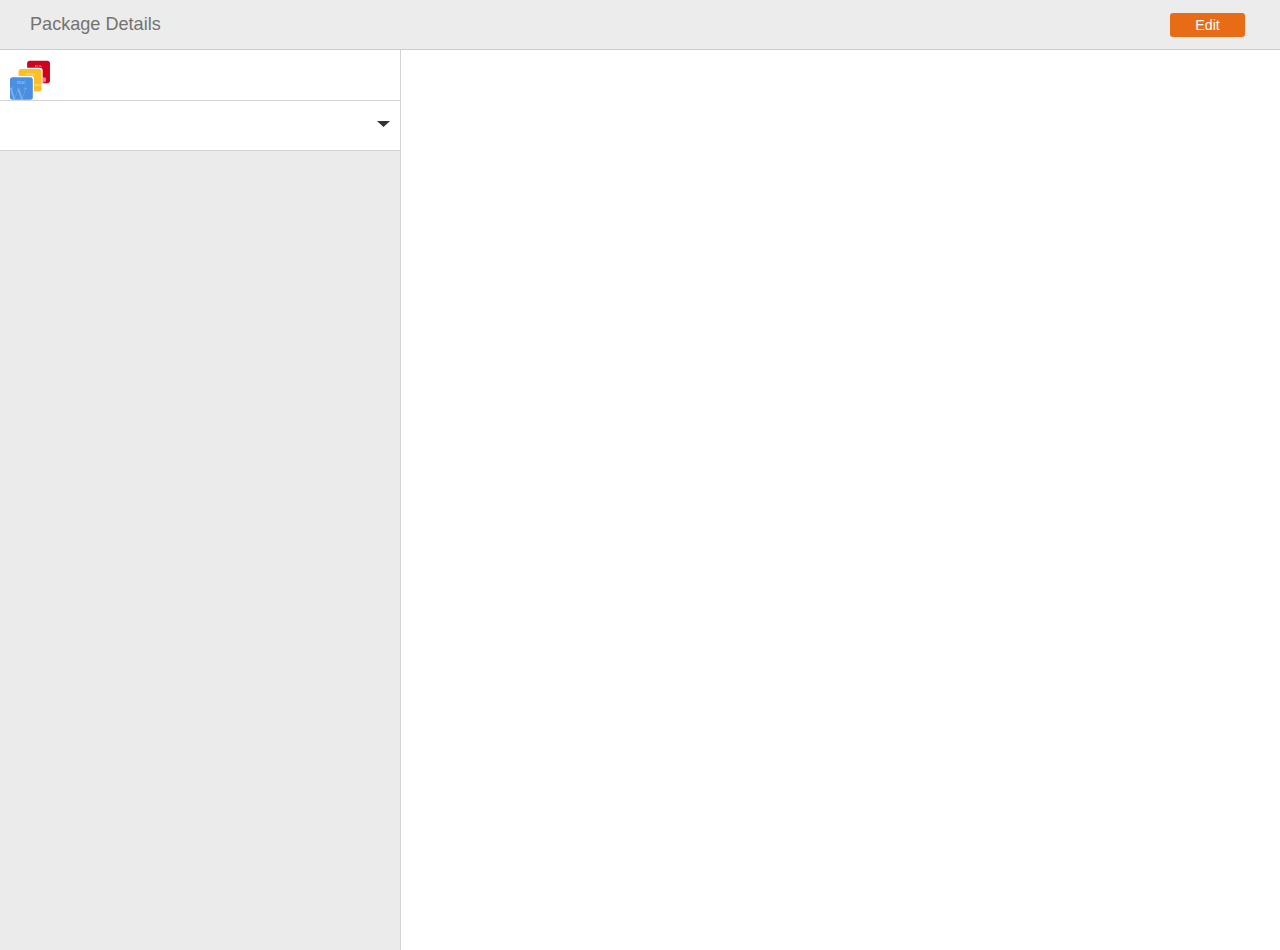
<file: WorkPackages/lotProperties.html>
<html><head>
 <!-- Successfully logged in -->
 <meta http-equiv="Expires" content="Mon, 21 Dec 2015   24:54:24 GMT">
<meta http-equiv="Pragma" content="no-cache">
<meta http-equiv="Cache-Control" content="no-cache"><meta http-equiv="Content-Type" content="text/html; charset=UTF-8">
<meta name="viewport" content="width=device-width, initial-scale=1, maximum-scale=1">
 <title>Aconex</title>
    <link rel="shortcut icon" href="favicon.ico">
<link rel="stylesheet" type="text/css" href="../css/reset.css">
<link rel="stylesheet" type="text/css" href="../css/page.css">
<link rel="stylesheet" type="text/css" href="../css/forms.css">
<link rel="stylesheet" type="text/css" href="../css/data.css">
<link rel="stylesheet" type="text/css" href="../css/widgets.css">
<link rel="stylesheet" type="text/css" href="../css/legacy.css">
<link rel="stylesheet" type="text/css" href="../css/mainMenu.css">
<link rel="stylesheet" type="text/css" href="../css/selectize.css">
<link rel="stylesheet" type="text/css" href="../css/supersearch.css">
<link rel="stylesheet" type="text/css" href="../css/package_prototype_overwrite.css">
<link rel="stylesheet" type="text/css" href="../css/lots_prototype_overwrite.css">
    <script src="../js/jquery.min.js"></script>
    <script src="../js/selectize.js"></script>
	<script src="../js/package_prototype_scripts.js"></script>
	<script src="../js/lots_prototype_scripts.js"></script>
<!--[if lte IE 7]>
<script src="/rsrc/20151217.1824/en_AU_DOC/core/js/json2.js"></script>
<![endif]-->

<link href="../css/fontawesome.css" rel="stylesheet" type="text/css"><style id="style-1-cropbar-clipper">/* Copyright 2014 Evernote Corporation. All rights reserved. */
.en-markup-crop-options {
    top: 18px !important;
    left: 50% !important;
    margin-left: -100px !important;
    width: 200px !important;
    border: 2px rgba(255,255,255,.38) solid !important;
    border-radius: 4px !important;
}

.en-markup-crop-options div div:first-of-type {
    margin-left: 0px !important;
}
</style></head>
<body class="regType-DOC" data-pinterest-extension-installed="cr1.39.1" cz-shortcut-listen="true">
  	<form id="form1" name="form1" enctype="multipart/form-data" method="POST" accept-charset="UTF-8" class="ng-pristine ng-valid">
        <input type="hidden" name="ControlledDocument_userID" value="1879049107">
        <input type="hidden" name="ControlledDocument_projectID" value="1879048400">
        <input type="hidden" name="ControlledDocument_isPublic" value="0">
        <input type="hidden" name="ControlledDocument_parentCDID" value="271341877549072513">
        <input type="hidden" name="EDIT_ACTION" value="">
        <input type="hidden" name="FROM_PAGE" value="/ViewControlledDoc?ControlledDocument_ID=271341877549072513">
        <input type="hidden" name="isNew" value="false">
        <input type="hidden" name="CDOC_ID" value="271341877549072513">
        <input type="hidden" name="PROJECT_ID" value="1879048400">
        <input id="DocumentSearchResults" type="hidden" name="DocumentSearchResults" value="">
        <div class="page" id="ViewPackage">
        	<div class="page-header">
	        	<div class="toolbar clearFloats noprint">
		        	<div class="flow_left"><h1 id="PackagePropertiesHeader">Package Details</h1></div>
		        	<!--<div class="pull-left ng-isolate-scope">
						<button type="button" class="btn dropdown-toggle" title="Event Log" aria-haspopup="true" aria-expanded="false"><span>Transmit</span></button>
					</div>
					<div class="pull-left ng-isolate-scope">
						<button type="button" class="btn dropdown-toggle" title="Transmit" aria-haspopup="true" aria-expanded="false"><span>Transmit</span>&nbsp;<span class="caret"></span></button>
					</div>
					<div class="pull-left ng-isolate-scope">
						<button type="button" class="btn dropdown-toggle" title="Tools" aria-haspopup="true" aria-expanded="false"><span>Tools</span>&nbsp;<span class="caret"></span></button>
					</div>
		        	<div class="flow_right">
			        	<a class="btn btn-back" href="packagesearch.html"></a>
			        	<button type="button" id="btnSavePackage" title="Save this package" class="uiButton primary"><div class="uiButton-content"><div class="uiButton-label">Edit</div></div></button>
			        </div>-->
			        <div class="pull-right" id="ButtonEditPackageHolder">
			        	<button type="button" id="btnSavePackage" title="Save this package" data-mode="view" class="uiButton primary"><div class="uiButton-content"><div class="uiButton-label">Edit</div></div></button>
			        </div>
			        <div class="pull-right" id="ButtonCancelEditPackageHolder">
			        	<button type="button" id="ButtonCancelEditPackage" title="Cancel" data-mode="view" class="uiButton"><div class="uiButton-content"><div class="uiButton-label">Cancel</div></div></button>
			        </div>
			   	</div>
			</div>
			<div class="page-main clearFloats">
				<div id="PackagePropertiesPanel" class="pull-left">
					<div class="titleBlock">
						<div class="clearFloats">
							<div class="pull-left">
								<img src="../images/icon_package.svg" alt="" id="PackageIcon">
							</div>
							<div class="pull-left package-title-block">
								<label id="PackageNo-Title"></label>
								<br />
								<label id="PackageTitle-Title"></label>
							</div>							
						</div>						
						<div id="HistorySelector">
							<div id="HistorySelectorHeader" class="clearFloats clearfix">
								<div class="pull-left">
									<label id="Status-Title" class="textBold"></label><br /><label id="HistoryNote" class="text-black-500"></label>									
								</div>
								<div class="pull-right">
									<img src="../images/dd_expand_large.png" />
								</div>
								<div class="pull-right align-right">
									<label id="HistoryVer"></label><br /><label id="RevDate-Title" class="text-black-500"></label>
									<!--<br /><label id="HistoryRev"></label>-->
								</div>
							</div>
							<div id="HistorySelectorOptions" class="displayNone">
								
							</div>
						</div>
						
					</div>
					<div id="PackageProperties">
						<div id="PackageMenu" class="side-menu">
							
						</div>
					</div>
				</div>
				<div id="PackageInformationPanel">
					<a class="anchor" name="PackageProps"></a>
					<div id="PackageProps">										
						<h3>Properties</h3>
						<div id="PackagePropertiesCollection">
							
						</div>
					</div>
					<div id="PackageRecords" class="displayNone">										
						<h3>Records</h3>
						<div id="PackageRecordsCollection">
							
						</div>
					</div>
					<div id="PackageMail" class="displayNone">										
						<h3>Mail</h3>
						<div id="PackageMailCollection">
							
						</div>
					</div>
					<div id="PackageDocuments" class="displayNone">				
						<h3>Documents</h3> &nbsp; <button id="AddDocumentsButton" type="button" class="btn"><span>Add</span></button>
						<div id="PackageUpdatesAvailable" class="package-updates-available displayNone">
							<span></span> &nbsp; 
						</div>
											
						<div id="searchResultsContainer">
							<div class="searchNav searchTopNav clearFloats">
								<div class="pull-left dropdown-btn" id="PackageShowInDocumentRegister">
									<button type="button" class="btn dropdown-toggle" title="Show in Doc Register" aria-haspopup="true" aria-expanded="false" disabled><span>Show in Doc Register</span></button>
								</div>
								<div class="pull-left dropdown-btn" id="PackageTools">
									<button type="button" class="btn dropdown-toggle" title="Tools" aria-haspopup="true" aria-expanded="false" disabled><span>Tools</span>&nbsp;<span class="caret"></span></button>
									<ul id="menuPackageTools" class="menuDropDown">
									  	<li><a href="#" title="">Show in Doc Register</a></li>
									  	<li><a href="#" title="" id="RemoveSelectedDocuments">Remove</a></li>
									  	<li><a href="#" title="">Download</a></li>
									</ul>
								</div>
								<div class="pull-left dropdown-btn" id="PackageUpdateDocuments">
									<button type="button" class="btn dropdown-toggle" title="Update to Latest Version" aria-haspopup="true" aria-expanded="false" disabled><span>Update to Latest Version</span></button>
								</div>
							    <div class="flow-left">
							        <div id="numResults"><span id="documentCount"></span> documents&nbsp;&nbsp;<span class="selectorCell"> (<b><span id="selectedSummary">0</span></b> selected)</span></div>
							    </div>
							</div>
							<input type="hidden" name="numTotal" id="totalResults" value="708">
							<input type="hidden" name="selectionsIdsInCacheSize" value="0">
							<div class="dataTableWrapper">
								<div class="dataTableWrapperInner">
									<table class="dataTable" id="PackageDocumentsTable">
										<thead>
											<tr class="dataHeaders">
												<th rowspan="2" class="tight selectorCell" title="Click for Selection Options">
											    	<div id="selectMenu" class="" onclick="" data-checked="false">
											    	<img name="TOGGLE_SELECT" src="../images/ic_selectall_menu.gif" width="28" height="17" border="0" onmouseover="this.src='../images/ic_selectall_menu_over.gif'" onmouseout="this.src='../images/ic_selectall_menu.gif'">
											     	</div>
			    								</th>
			                                    <th rowspan="2" class="tight" onclick="">
										    		<div class="">File</div>
										        </th>
				                                <th rowspan="2" class="" onclick="">
											    	<div class="sortDESC">Document No</div>
				    							</th>
			                                    <th rowspan="2">Title</th>
			                                    <th class="" colspan="2">
										    		<div class="align-center">Revision</div>
											    </th>
											    <th class="" colspan="2">
										    		<div class="align-center">Version</div>
											    </th>
			                                    <th rowspan="2" class="" onclick="">
													<div class="">Status</div>
				    							</th>
			                                    <th rowspan="2" class="" onclick="">
													<div class="">Type</div>
				    							</th>
			            					</tr>
			            					<tr class="dataHeaders">
											    <th class="columnComparison columnComparisonDoc">Doc Register</th>
											    <th class="columnComparison">Package</th>
											    <th class="columnComparison columnComparisonDoc">Doc Register</th>
											    <th class="columnComparison">Package</th>
			            					</tr>
			    						</thead>
										<tbody>
											<!--<tr class="dataRow" data-uimenu-props-json="{'hasAnyLocks':true,'lockingUser':'Patrick O\u0027Leary','canMarkupDoc':true,'lockedInSupplierDoc':false,'isCheckedOut':false,'lockedInWorkflow':true,'isSharedReadOnly':false,'projectId':1879048400,'isNoLongerInUse':false,'isViewerEnabled':true,'fileId':1879065984,'isTransmitted':true,'hasFile':true,'isCurrent':true,'locked':false,'canEditDoc':false,'documentId':'271341877549072524'}">
												<td class="tight dataOptionsIndicator">
											        <input type="checkbox" name="selectedIdsInPage" value="271341877549072524" onclick="">
													<input type="hidden" class="has_file" name="HAS_FILE" value="yes">
											        <input type="hidden" class="is_shared" name="IS_SHARED" value="">
											        <input type="hidden" name="allIdsInPage" value="271341877549072524">
											    </td>
			                                    <td> 
													<div class="ficon" style="background-image: url('../images/icon_pdf.gif'); margin: -2px 0;" onclick="downloadFile('/FileDownload?fileId=1879065984&amp;_action=downloadFile&amp;controlledDocumentId=271341877549072524&amp;accessReason=CD&amp;projectId=1879048400')" title="Open File">
			                        				</div>
			        							</td>
			                                    <td>
			                                        <div class="searchResults-cellWrap">
										    	    	05-034_A700-1
											    	</div>
											    </td>
			                                    <td><a onclick="acx.loader.show();" href="/ViewControlledDoc?ControlledDocument_ID=271341877549072524&amp;ControlledDocument_projectID=1879048400&amp;VIEW_CD_RETURN_URL=/SearchControlledDoc?SESSION_SAVE_DOCUMENTNO=&amp;SESSION_SAVE_TITLE=&amp;SESSION_SAVE_REVISION=&amp;SESSION_SAVE_STATUS=0&amp;SESSION_SAVE_TYPE=0&amp;SESSION_SAVE_DISCIPLINE=&amp;SESSION_CREATION_DATE=null&amp;SESSION_REVISION_DATE=null&amp;SESSION_SAVE_REVIEW_DATE=null&amp;SESSION_SAVE_REVIEWED_DATE=null&amp;SESSION_SAVE_AUTHOR=null&amp;SESSION_SAVE_FILETYPE=null&amp;SESSION_REFERENCE=null&amp;SESSION_SAVE_FOLDER_PATH=&amp;SESSION_SAVE_ALL_REVS=null&amp;SESSION_SAVE_SORT_DIR=ASC&amp;SESSION_SAVE_SORT_FIELD=docno&amp;SESSION_SHARED_TO=-1&amp;SESSION_LINKED_TO_PUBLIC=0">Main Lobby and Reception</a></td>
			                                    <td>6</td>
												<td>For Review</td>
												<td>Architectural</td>
												<td>03/02/2016</td>
												<td>19/09/2010</td>
												<td>Drawing</td>
				                                <td class="tight">410.5 KB</td>
			                        		</tr>-->        
			                        	</tbody>
									</table>
								</div>
							</div>
	
							<input type="hidden" name="numSelectedOnOtherPage" value="0">
							<input type="hidden" name="total_checkbox" value="25">

						</div>
					</div>
				</div>
					
					<div id="PackageHistory" class="displayNone">			
						<h3>History</h3>
					</div>
				</div>
		</div>
	</div>
	<div id="editSavePackagePanel" class="displayNone confirm">
		<h3 class="confirm-title">Package updated successfully</h3>
		<div class="clearFloats">
			<div class="confirm-details">
				<div class="confirm-details-inner">
					<h4>Package Details</h4>
					<img src="../images/icon_package.svg" width="180" height="180" />
					<div id="confirm-lottitle">Air Conditioning System</div>
					<div id="confirm-lotnumber">M-3051-PKG</div>
				</div>
			</div>
			<div class="confirm-steps">
				<div class="confirm-steps-inner">
					<h4>Choose next step</h4>
					<button id="NextStepTransmitPackage" onclick="return false;">
						<h4>Transmit package</h4>
					</button>
					<button id="NextStepWorkflow" onclick="return false;">
						<h4>Get package approved</h4>
					</button>
					<button id="NextStepPackageRegister" onclick="return false;">
						<h4>Show package in package register</h4>
					</button>
					<button id="NextStepCreateAnotherPackage" onclick="return false;">
						<h4>View package</h4>
					</button>
				</div>
			</div>
		</div>
		<div class="confirm-footer">
			<button id="EditConfirmClose" class="btn">
				Close
			</button>
		</div>
	</div>
	<div id="modal" class="displayNone" style="width: 100%; height: 1920px;"></div>
  	</form>
  	<script src="../js/lots_searchresults.json" type="text/javascript"></script>
  	<script>
	  (function(i,s,o,g,r,a,m){i['GoogleAnalyticsObject']=r;i[r]=i[r]||function(){
	  (i[r].q=i[r].q||[]).push(arguments)},i[r].l=1*new Date();a=s.createElement(o),
	  m=s.getElementsByTagName(o)[0];a.async=1;a.src=g;m.parentNode.insertBefore(a,m)
	  })(window,document,'script','https://www.google-analytics.com/analytics.js','ga');
	
	  ga('create', 'UA-77115506-1', 'auto');
	  ga('send', 'pageview');
	
	</script>
  	<script>
		packageProperties();
	</script>
</body>
</html>
</file>
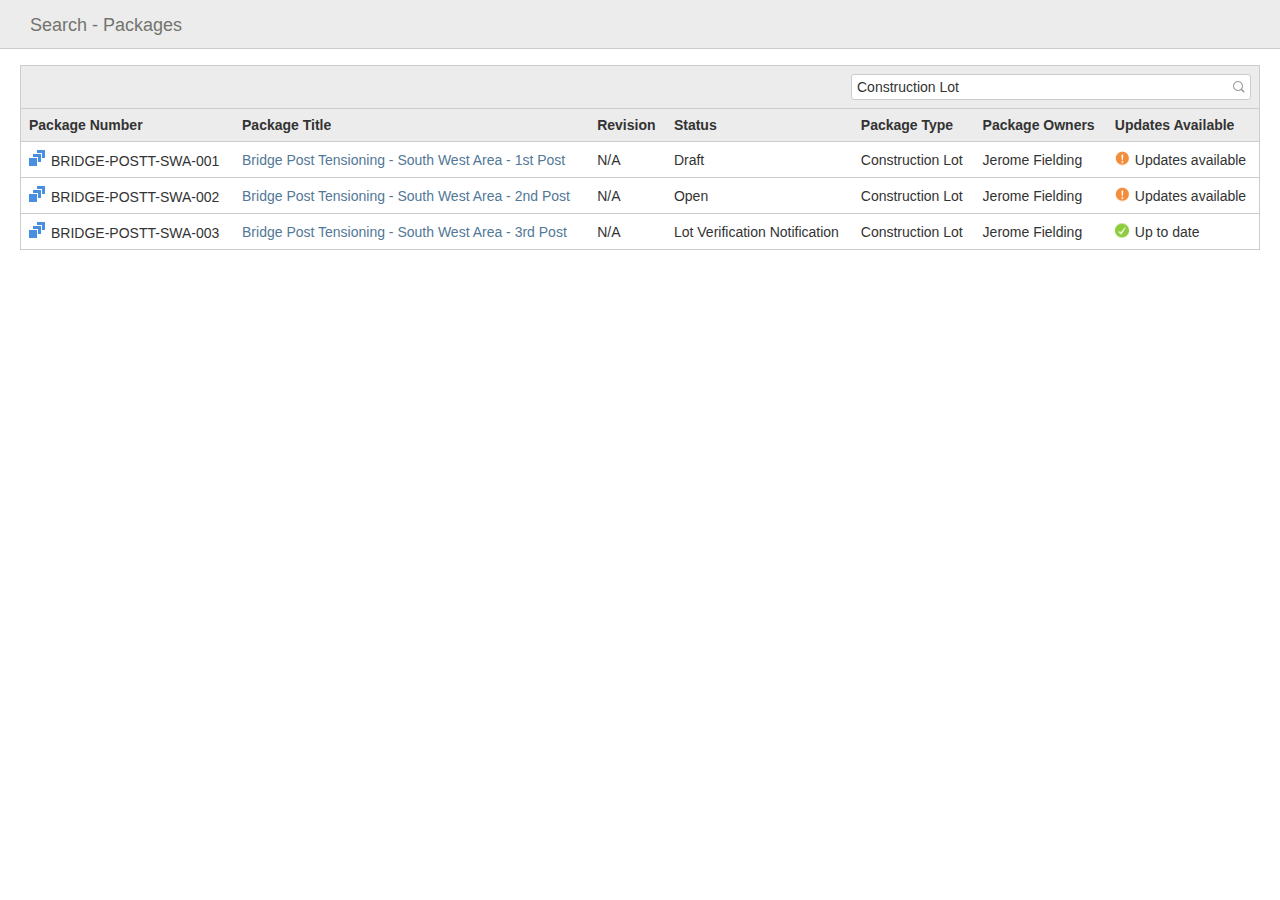
<file: WorkPackages/lotsearch.html>
<html><head>
 <!-- Successfully logged in -->
 <meta http-equiv="Expires" content="Mon, 21 Dec 2015   24:54:24 GMT">
<meta http-equiv="Pragma" content="no-cache">
<meta http-equiv="Cache-Control" content="no-cache"><meta http-equiv="Content-Type" content="text/html; charset=UTF-8">
<meta name="viewport" content="width=device-width, initial-scale=1, maximum-scale=1">
 <title>Aconex</title>
    <link rel="shortcut icon" href="favicon.ico">
<link rel="stylesheet" type="text/css" href="../css/reset.css">
<link rel="stylesheet" type="text/css" href="../css/page.css">
<link rel="stylesheet" type="text/css" href="../css/forms.css">
<link rel="stylesheet" type="text/css" href="../css/data.css">
<link rel="stylesheet" type="text/css" href="../css/widgets.css">
<link rel="stylesheet" type="text/css" href="../css/legacy.css">
<link rel="stylesheet" type="text/css" href="../css/mainMenu.css">
<link rel="stylesheet" type="text/css" href="../css/styles.css">
<link rel="stylesheet" type="text/css" href="../css/CorrespondenceSearch.css">
<link rel="stylesheet" type="text/css" href="../css/package_prototype_overwrite.css">
<link rel="stylesheet" type="text/css" href="../css/lots_prototype_overwrite.css">
    <script src="../js/jquery.min.js"></script>
<script src="../js/selectize.js"></script>

<script src="../js/package_prototype_scripts.js"></script>
<script src="../js/lots_prototype_scripts.js"></script>
<link href="../css/fontawesome.css" rel="stylesheet" type="text/css"><style id="style-1-cropbar-clipper">/* Copyright 2014 Evernote Corporation. All rights reserved. */
.en-markup-crop-options {
    top: 18px !important;
    left: 50% !important;
    margin-left: -100px !important;
    width: 200px !important;
    border: 2px rgba(255,255,255,.38) solid !important;
    border-radius: 4px !important;
}

.en-markup-crop-options div div:first-of-type {
    margin-left: 0px !important;
}
</style></head>
<body class="mail-search-page ng-scope ng-isolate-scope" style="overflow: auto;">
<div class="navbar">
	<div class="navbar-header">
		<h1 class="navbar-brand ng-binding" ng-bind="('Mail.SuperSearchTitle' | i18n) + ' ' + (schema.title)">Search - Packages</h1>

	</div>
</div>
<div id="page" class="packageRegisterPage">
	<div class="packageRegisterPageContent packages">		
		<div class="toolPanel searchToolPanel"><input type="text" ng-model="query" value="Construction Lot" class="searchable-filter ng-pristine ng-untouched ng-valid"></div>
	</div>
	<table id="resultTable" class="table">
		<thead>
			<tr>
				<th class="ng-binding">Package Number</th>
				<th class="ng-binding">Package Title</th>
				<th class="ng-binding">Revision</th>
				<th class="ng-binding">Status</th>
				<th class="ng-binding">Package Type</th>
				<th class="ng-binding">Package Owners</th>
				<th class="ng-binding">Updates Available</th>
			</tr>
		</thead>
		<tbody id="rowPerMailTableBody">

		</tbody>
	</table>
</div>

	<script src="../js/lots_searchresults.json" type="text/javascript"></script>
	<script>
	  (function(i,s,o,g,r,a,m){i['GoogleAnalyticsObject']=r;i[r]=i[r]||function(){
	  (i[r].q=i[r].q||[]).push(arguments)},i[r].l=1*new Date();a=s.createElement(o),
	  m=s.getElementsByTagName(o)[0];a.async=1;a.src=g;m.parentNode.insertBefore(a,m)
	  })(window,document,'script','https://www.google-analytics.com/analytics.js','ga');
	
	  ga('create', 'UA-77115506-1', 'auto');
	  ga('send', 'pageview');
	
	</script>
	<script>
		lotSearch();
	</script>
</body>
</html>
</file>
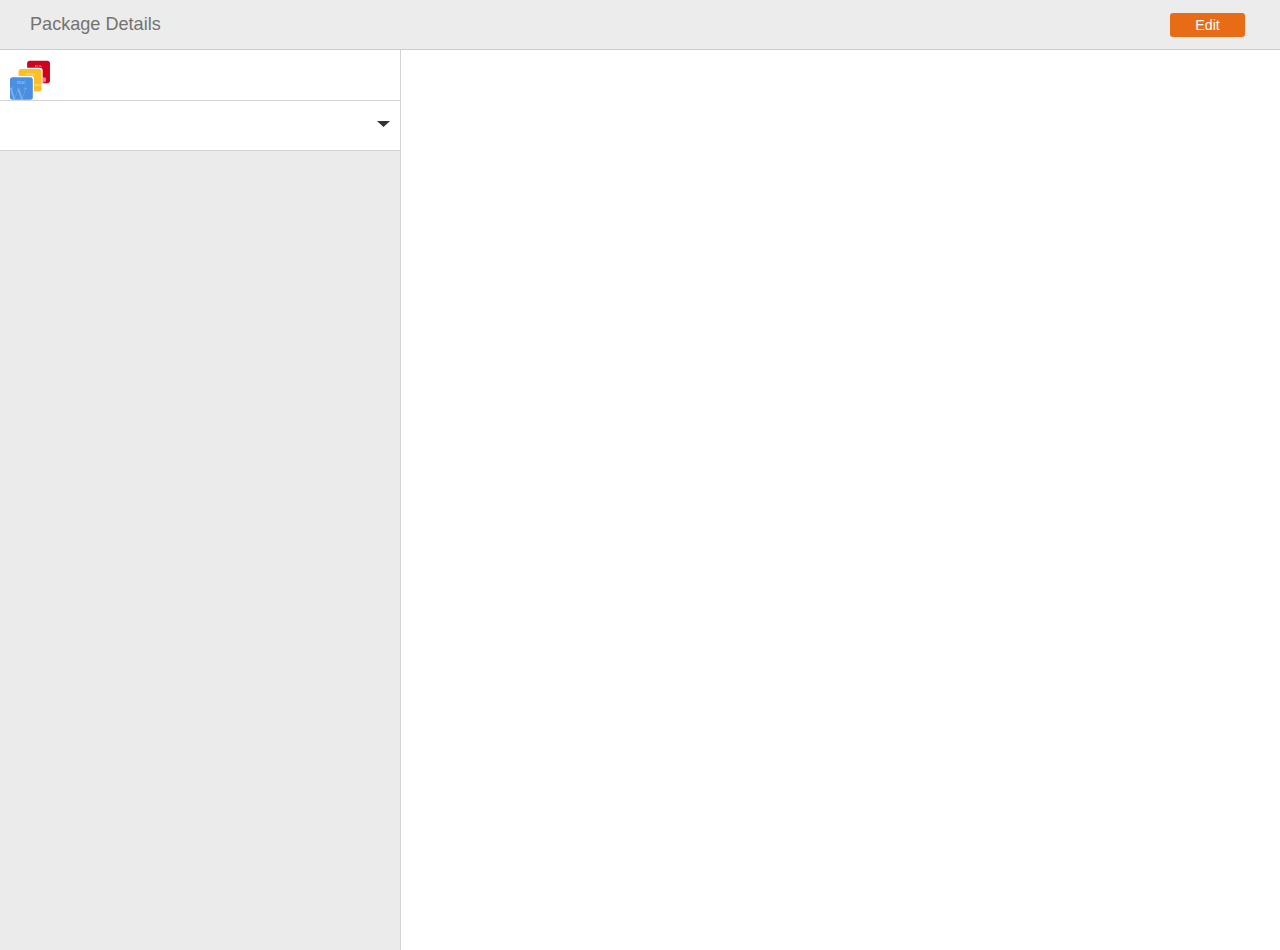
<file: WorkPackages/packageProperties.html>
<html><head>
 <!-- Successfully logged in -->
 <meta http-equiv="Expires" content="Mon, 21 Dec 2015   24:54:24 GMT">
<meta http-equiv="Pragma" content="no-cache">
<meta http-equiv="Cache-Control" content="no-cache"><meta http-equiv="Content-Type" content="text/html; charset=UTF-8">
<meta name="viewport" content="width=device-width, initial-scale=1, maximum-scale=1">
 <title>Aconex</title>
    <link rel="shortcut icon" href="favicon.ico">
<link rel="stylesheet" type="text/css" href="../css/reset.css">
<link rel="stylesheet" type="text/css" href="../css/page.css">
<link rel="stylesheet" type="text/css" href="../css/forms.css">
<link rel="stylesheet" type="text/css" href="../css/data.css">
<link rel="stylesheet" type="text/css" href="../css/widgets.css">
<link rel="stylesheet" type="text/css" href="../css/legacy.css">
<link rel="stylesheet" type="text/css" href="../css/mainMenu.css">
<link rel="stylesheet" type="text/css" href="../css/selectize.css">
<link rel="stylesheet" type="text/css" href="../css/supersearch.css">
<link rel="stylesheet" type="text/css" href="../css/package_prototype_overwrite.css">
<link rel="stylesheet" type="text/css" href="../css/lots_prototype_overwrite.css">
    <script src="../js/jquery.min.js"></script>
    <script src="../js/selectize.js"></script>
	<script src="../js/package_prototype_scripts.js"></script>
	<script src="../js/lots_prototype_scripts.js"></script>
<!--[if lte IE 7]>
<script src="/rsrc/20151217.1824/en_AU_DOC/core/js/json2.js"></script>
<![endif]-->

<link href="../css/fontawesome.css" rel="stylesheet" type="text/css"><style id="style-1-cropbar-clipper">/* Copyright 2014 Evernote Corporation. All rights reserved. */
.en-markup-crop-options {
    top: 18px !important;
    left: 50% !important;
    margin-left: -100px !important;
    width: 200px !important;
    border: 2px rgba(255,255,255,.38) solid !important;
    border-radius: 4px !important;
}

.en-markup-crop-options div div:first-of-type {
    margin-left: 0px !important;
}
</style></head>
<body class="regType-DOC" data-pinterest-extension-installed="cr1.39.1" cz-shortcut-listen="true">
  	<form id="form1" name="form1" enctype="multipart/form-data" method="POST" accept-charset="UTF-8" class="ng-pristine ng-valid">
        <input type="hidden" name="ControlledDocument_userID" value="1879049107">
        <input type="hidden" name="ControlledDocument_projectID" value="1879048400">
        <input type="hidden" name="ControlledDocument_isPublic" value="0">
        <input type="hidden" name="ControlledDocument_parentCDID" value="271341877549072513">
        <input type="hidden" name="EDIT_ACTION" value="">
        <input type="hidden" name="FROM_PAGE" value="/ViewControlledDoc?ControlledDocument_ID=271341877549072513">
        <input type="hidden" name="isNew" value="false">
        <input type="hidden" name="CDOC_ID" value="271341877549072513">
        <input type="hidden" name="PROJECT_ID" value="1879048400">
        <input id="DocumentSearchResults" type="hidden" name="DocumentSearchResults" value="">
        <div class="page" id="ViewPackage">
        	<div class="page-header">
	        	<div class="toolbar clearFloats noprint">
		        	<div class="flow_left"><h1 id="PackagePropertiesHeader">Package Details</h1></div>
		        	<!--<div class="pull-left ng-isolate-scope">
						<button type="button" class="btn dropdown-toggle" title="Event Log" aria-haspopup="true" aria-expanded="false"><span>Transmit</span></button>
					</div>
					<div class="pull-left ng-isolate-scope">
						<button type="button" class="btn dropdown-toggle" title="Transmit" aria-haspopup="true" aria-expanded="false"><span>Transmit</span>&nbsp;<span class="caret"></span></button>
					</div>
					<div class="pull-left ng-isolate-scope">
						<button type="button" class="btn dropdown-toggle" title="Tools" aria-haspopup="true" aria-expanded="false"><span>Tools</span>&nbsp;<span class="caret"></span></button>
					</div>
		        	<div class="flow_right">
			        	<a class="btn btn-back" href="packagesearch.html"></a>
			        	<button type="button" id="btnSavePackage" title="Save this package" class="uiButton primary"><div class="uiButton-content"><div class="uiButton-label">Edit</div></div></button>
			        </div>-->
			        <div class="pull-right" id="ButtonEditPackageHolder">
			        	<button type="button" id="btnSavePackage" title="Save this package" data-mode="view" class="uiButton primary"><div class="uiButton-content"><div class="uiButton-label">Edit</div></div></button>
			        </div>
			        <div class="pull-right" id="ButtonCancelEditPackageHolder">
			        	<button type="button" id="ButtonCancelEditPackage" title="Cancel" data-mode="view" class="uiButton"><div class="uiButton-content"><div class="uiButton-label">Cancel</div></div></button>
			        </div>
			   	</div>
			</div>
			<div class="page-main clearFloats">
				<div id="PackagePropertiesPanel" class="pull-left">
					<div class="titleBlock">
						<div class="clearFloats">
							<div class="pull-left">
								<img src="../images/icon_package.svg" alt="" id="PackageIcon">
							</div>
							<div class="pull-left package-title-block">
								<label id="PackageNo-Title"></label>
								<br />
								<label id="PackageTitle-Title"></label>
							</div>							
						</div>						
						<div id="HistorySelector">
							<div id="HistorySelectorHeader" class="clearFloats clearfix">
								<div class="pull-left">
									<label id="Status-Title" class="textBold"></label><br /><label id="HistoryNote" class="text-black-500"></label>									
								</div>
								<div class="pull-right">
									<img src="../images/dd_expand_large.png" />
								</div>
								<div class="pull-right align-right">
									<label id="HistoryVer"></label><br /><label id="RevDate-Title" class="text-black-500"></label>
									<!--<br /><label id="HistoryRev"></label>-->
								</div>
							</div>
							<div id="HistorySelectorOptions" class="displayNone">
								
							</div>
						</div>
						
					</div>
					<div id="PackageProperties">
						<div id="PackageMenu" class="side-menu">
							
						</div>
					</div>
				</div>
				<div id="PackageInformationPanel">
					<div id="PackageProps">										
						<h3>Properties</h3>
						<div id="PackagePropertiesCollection">
							
						</div>
					</div>
					<div id="PackageRecords" class="displayNone">										
						<div id="PackageRecordsCollection">
							<div class="content-block">
								<div id="DragArea" class="box has-advanced-upload drag-area displayNone">
		
				
									<div class="box__input">
										<input type="file" name="files[]" id="file" class="box__file" data-multiple-caption="{count} files selected" multiple="">
										<h4>To add a record, drop files here…</h4>
										or<a id="AddRecords" class="btn" href="#">Choose File/s</a></label>
										
									</div>
							
									
									<div class="box__uploading">Uploading…</div>
									<div class="box__success">Done! <a href="https://css-tricks.com/examples/DragAndDropFileUploading//?submit-on-demand" class="box__restart" role="button">Upload more?</a></div>
									<div class="box__error">Error! <span></span>. <a href="https://css-tricks.com/examples/DragAndDropFileUploading//?submit-on-demand" class="box__restart" role="button">Try again!</a></div>
									<input type="hidden" name="ajax" value="1" />
									
								</div>
								<div class="content-action-header displayNone" id="RecordsHeader">
									<div class="clearFloats">
										<div class="flow-left">
											<button class="btn displayNone" id="RemoveRecords" disabled="disabled">Remove</button>
										</div>
										<div class="flow-left">
											<div class="num-results"><span id="RecordsNumResults"><b>0</b> records</span> <span id="RecordsSelected" class="displayNone">(<b><span id="RecordsSelectedSummary">0</span></b> selected)</span></div>
										</div>
									</div>
								</div>
								<div class="records-list" id="RecordsList">
									
								</div>
							</div>
						</div>
					</div>
					<div id="PackageMail" class="displayNone">										
						<div class="flow-left dropdown-btn" id="CreateNewMail">
							<button type="button" class="btn" title="Create New Mail" aria-haspopup="true" aria-expanded="false"><span>Create New Mail</span></button>
						</div>
						<br /><br />
						<div id="PackageMailCollection">
							<div class="searchNav searchTopNav clearFloats">
								<div class="pull-left dropdown-btn" id="CloseOutMail">
									<button type="button" class="btn dropdown-toggle" title="Remove" aria-haspopup="true" aria-expanded="false" disabled><span>Close Out</span></button>
								</div>
							    <div class="flow-left">
							        <div id="MailNumResults"><span id="mailCount" class="textBold"></span> mails&nbsp;&nbsp;<span class="selectorCell"> (<b><span id="MailSelectedSummary">0</span></b> selected)</span></div>
							    </div>
							</div>
							<div class="dataTableWrapper">
								<div class="dataTableWrapperInner">
									<table class="dataTable" id="PackageMailTable">
										<thead>
											<tr class="dataHeaders">
												<th class="selectorCell" title="Click for Selection Options">
											    	<div id="SelectAllMail" class="" onclick="" data-checked="false">
											    	<img name="TOGGLE_SELECT" src="../images/ic_selectall_menu.gif" width="28" height="17" border="0" onmouseover="this.src='../images/ic_selectall_menu_over.gif'" onmouseout="this.src='../images/ic_selectall_menu.gif'">
											     	</div>
			    								</th>
				                                <th>Status</th>
			                                    <th></th>
			                                    <th>Mail No.</th>
			                                    <th>Subject</th>
			                                    <th>Date</th>
			                                    <th>From</th>
			                                    <th>From Organisation</th>
			                                    <th>Recipient</th>
			                                    <th>Type</th>
			            					</tr>
			    						</thead>
										<tbody>     
			                        	</tbody>
									</table>
								</div>
							</div>
						</div>
					</div>
					<div id="PackageDocuments" class="displayNone">				
						<button id="AddDocumentsButton" type="button" class="btn"><span>Add Documents</span></button>
						<br /><br />
						<div id="PackageUpdatesAvailable" class="package-updates-available displayNone">
							<span></span>
						</div>
											
						<div id="searchResultsContainer">
							<div class="searchNav searchTopNav clearFloats">
								<div class="pull-left dropdown-btn" id="PackageShowInDocumentRegister">
									<button type="button" class="btn dropdown-toggle" title="Show in Doc Register" aria-haspopup="true" aria-expanded="false" disabled><span>Show in Doc Register</span></button>
								</div>
								<div class="pull-left dropdown-btn" id="PackageTools">
									<button type="button" class="btn dropdown-toggle" title="Tools" aria-haspopup="true" aria-expanded="false" disabled><span>Tools</span>&nbsp;<span class="caret"></span></button>
									<ul id="menuPackageTools" class="menuDropDown">
									  	<li><a href="#" title="">Show in Doc Register</a></li>
									  	<li><a href="#" title="" id="RemoveSelectedDocuments">Remove</a></li>
									  	<li><a href="#" title="">Download</a></li>
									</ul>
								</div>
								<div class="pull-left dropdown-btn" id="PackageUpdateDocuments">
									<button type="button" class="btn dropdown-toggle" title="Update to Latest Version" aria-haspopup="true" aria-expanded="false" disabled><span>Update to Latest Version</span></button>
								</div>
							    <div class="flow-left">
							        <div id="numResults"><span id="documentCount"></span> documents&nbsp;&nbsp;<span class="selectorCell"> (<b><span id="selectedSummary">0</span></b> selected)</span></div>
							    </div>
							</div>
							<input type="hidden" name="numTotal" id="totalResults" value="708">
							<input type="hidden" name="selectionsIdsInCacheSize" value="0">
							<div class="dataTableWrapper">
								<div class="dataTableWrapperInner">
									<table class="dataTable" id="PackageDocumentsTable">
										<thead>
											<tr class="dataHeaders">
												<th rowspan="2" class="tight selectorCell" title="Click for Selection Options">
											    	<div id="selectMenu" class="" onclick="" data-checked="false">
											    	<img name="TOGGLE_SELECT" src="../images/ic_selectall_menu.gif" width="28" height="17" border="0" onmouseover="this.src='../images/ic_selectall_menu_over.gif'" onmouseout="this.src='../images/ic_selectall_menu.gif'">
											     	</div>
			    								</th>
			                                    <th rowspan="2" class="tight" onclick="">
										    		<div class="">File</div>
										        </th>
				                                <th rowspan="2" class="" onclick="">
											    	<div class="sortDESC">Document No</div>
				    							</th>
			                                    <th rowspan="2">Title</th>
			                                    <th class="" colspan="2">
										    		<div class="align-center">Revision</div>
											    </th>
											    <th class="" colspan="2">
										    		<div class="align-center">Version</div>
											    </th>
			                                    <th rowspan="2" class="" onclick="">
													<div class="">Status</div>
				    							</th>
			                                    <th rowspan="2" class="" onclick="">
													<div class="">Type</div>
				    							</th>
			            					</tr>
			            					<tr class="dataHeaders">
											    <th class="columnComparison columnComparisonDoc">Doc Register</th>
											    <th class="columnComparison">Package</th>
											    <th class="columnComparison columnComparisonDoc">Doc Register</th>
											    <th class="columnComparison">Package</th>
			            					</tr>
			    						</thead>
										<tbody>      
			                        	</tbody>
									</table>
								</div>
							</div>
	
							<input type="hidden" name="numSelectedOnOtherPage" value="0">
							<input type="hidden" name="total_checkbox" value="25">

						</div>
					</div>
				</div>
			</div>
		</div>
		<div id="CreateMailPanel" class="editMail displayNone">
			<div id="header">
				<div class="clearFloats noprint navbar" style="position: absolute;">
					<div class="navbar-header"><h1 id="editMailHeading" class="navbar-brand">New Mail<span id="mailNumber"></span></h1></div>
					<div id="toolbar_left" class="flow-left pull-left">
					    <button type="button" id="btnMailAttachments" class="uiButton uiMenuButton" title="Add attachments" onmouseover="JSButtonUtils.doBtnOver(this)" onmousedown="JSButtonUtils.doBtnDown(this)" onmouseout="JSButtonUtils.doBtnOut(this)" onclick="return btnMailAttachments_click(this, true, true);  ">
					      <div class="uiButton-content">
					        <div class="uiButton-label">Attach</div>
					      </div>
					    </button>
					    <button type="button" id="btnMailOptions" class="uiButton" title="Make mail confidential or assign mail no" onmouseover="JSButtonUtils.doBtnOver(this)" onmousedown="JSButtonUtils.doBtnDown(this)" onmouseout="JSButtonUtils.doBtnOut(this)" onclick="if(JSButtonUtils.debounce(this, 1200)){ return false } else { return btnMailOptions_click(this, true, true);}  ">
					      <div class="uiButton-content">
					        <div class="uiButton-label">Options</div>
					      </div>
					    </button>
					    <button type="button" id="btnPreview" class="uiButton" title="Preview" onmouseover="JSButtonUtils.doBtnOver(this)" onmousedown="JSButtonUtils.doBtnDown(this)" onmouseout="JSButtonUtils.doBtnOut(this)" onclick="if(JSButtonUtils.debounce(this, 1200)){ return false } else { return btnPreview_click(this, true, true);}  ">
					      <div class="uiButton-content">
					        <div class="uiButton-label">Preview</div>
					      </div>
					    </button>
					    <button type="button" id="btnSaveToDraft" class="uiButton" title="Save this mail to draft" onmouseover="JSButtonUtils.doBtnOver(this)" onmousedown="JSButtonUtils.doBtnDown(this)" onmouseout="JSButtonUtils.doBtnOut(this)" onclick="if(JSButtonUtils.debounce(this, 1200)){ return false } else { return btnSaveToDraft_click(this, true, true);}  ">
					      <div class="uiButton-content">
					        <div class="uiButton-label">Save To Draft</div>
					      </div>
					    </button>
					</div>
					<div id="toolbar_right" class="flow-right pull-right">
					    <button type="button" id="SendMail" class="uiButton primary" title="Send" onmouseover="JSButtonUtils.doBtnOver(this)" onmousedown="JSButtonUtils.doBtnDown(this)" onmouseout="JSButtonUtils.doBtnOut(this)" onclick="if(JSButtonUtils.debounce(this, 1200)){ return false } else { return btnSend_click(this, true, true);}  ">
					      <div class="uiButton-content">
					        <div class="uiButton-label">Send</div>
					      </div>
					    </button>
					</div>
				</div>
			</div>
			<div id="main">
				<div id="mockdoc">
				    <div id="messagePanel"><ul class="messagePanel"></ul></div>
					<div class="box-simple">
						<div acx-alerts="" alert-list="inlineErrors" class="ng-isolate-scope">
						</div>
					</div>
					<div class="box">
						<table id="typeSection" class="formTable">
							<tbody>
								<tr class="mailMetaRow">
									<td class="messagecell">
										<label>Type<span class="required">*</span></label>
									</td>
									<td>
										<select id="Correspondence_correspondenceTypeID" name="Correspondence_correspondenceTypeID" class="large   isRequired" title="Select the type for this mail item" onchange="  mailTypeChanged(this);" onfocus="cacheLastValue(this)" lastselected="10">
											<option name="Select" value="-1"></option>
											<optgroup label="Mail Types">
					                        	<option name="concreteorder">Concrete Order</option>
					                        	<option name="rfi">Request For Information</option>
					                        	<option name="defectnotice">Defect Notice</option>
					                        	<option name="equipmentlist">Equipment List</option>
					                        	<option name="holdpoint">Hold Point / Witness Point Notification</option>
					                        	<option name="ncrproduct">Non Conformance Report - Product</option>
					                        	<option name="ncrsystem">Non Conformance Report - System</option>
					                        	<option name="testrequest">Test Request</option>
					                        </optgroup>
										</select>
									</td>
								</tr>
							</tbody>
						</table>
					</div>
					<div class="box">
						<table id="heroSection" class="formTable">
							<tbody>
								<tr class="mailMetaRow">
									<td class="messagecell">
										<label><a id="lblTo" href="javascript:return false;">To</a></label><a id="lblTo" href="javascript:return false;"></a>
									</td>
									<td class="contentcell">
										<div id="recipientsTO">
											<table id="recipientList_TO" class="recipientsTable">
												<tbody>
													<tr>
														<td colspan="4">
						                                    <div class="uiField uiIconField isRequired large">
						                                        <div class="bicon ic-search" onclick="addRecipientOnClick('SPEED_ADDRESS_TO')"></div>
						                                        <input type="text" class="hint " name="SPEED_ADDRESS_TO" value="" title="Enter To recipient names here" onkeypress="addRecipientOnEnter(this,event);" onfocus="checkDefaultText(this);" onblur="addressingField_blur(this, event, disableGlobal);" id="SPEED_ADDRESS_TO" maxlength="100">
						                                    </div>
						                                </td>
													</tr>
													<tr class="recipientsHeader">
								                        <td></td>
								                        <td class="secondarylabel small"><label>Hard Copy</label></td>
								                        <td class="secondarylabel small"><label><span class="">Remove</span></label></td>
								                    </tr>
								                    <tr id="TO_0" class="contentcell hvrLight"><td class="leftPad"><label><strong>Mr Jeremy Irons - Majestic Builders</strong></label><input type="checkbox" id="Distribution_emailFlag" checked="true" name="Distribution_emailFlag" class="none" style="display:none" title="1879048257" value="undefined"></td><td class="secondarylabel"><label><input type="checkbox" id="Distribution_hcFlag" name="Distribution_hcFlag" style="" title="Record that this recipient will also be sent a hard copy of this mail" value="1879048257"></label></td><td><div id="1879048257" class="remove" onclick="#"></div></td></tr>
												</tbody>
											</table>
										</div>
							        </td>
							        <td class="messagecell directory">
							            <button type="button" class="uiButton" onclick="javascript:return false;">
							                <div class="uiButton-content">
							                    <div class="uiButton-label">Directory</div>
							                </div>
							            </button>
							        </td>
								</tr>
							    <tr class="mailMetaRow">
							        <td class="messagecell">
							            <label><a id="lblCc" href="javascript:return false;">Cc</a></label>
							        </td>
							        <td class="contentcell">
							            <div id="recipientsCC">
							                <table id="recipientList_CC" class="recipientsTable">
							                    <tbody><tr>
							                        <td colspan="4">
							                            <div class="uiField uiIconField large">
							                                <div class="bicon ic-search" onclick="addRecipientOnClick('SPEED_ADDRESS_CC')"></div>
							                                <input type="text" class="hint" name="SPEED_ADDRESS_CC" value="" title="Enter Cc recipient names here" onkeypress="addRecipientOnEnter(this,event);" onfocus="checkDefaultText(this);" onblur="addressingField_blur(this, event, disableGlobal);" id="SPEED_ADDRESS_CC" maxlength="100">
							                            </div>
							                        </td>
							                    </tr>
							                    <tr class="recipientsHeader" style="display:none;">
							                        <td></td>
							                        <td class="secondarylabel small"><label>Hard Copy</label></td>
							                        <td class="secondarylabel small"><label>Remove</label></td>
							                    </tr>
							                    </tbody></table>
							            </div>
							        </td>
							        <td class="messagecell directory">
							            <button type="button" class="uiButton" onclick="javascript:return false;">
							                <div class="uiButton-content">
							                    <div class="uiButton-label">Directory</div>
							                </div>
							            </button>
							        </td>
							    </tr>
							    <tr id="fldBCC" class="none">
							        <td class="messagecell">
							            <label><a id="lblBcc" href="javascript:return false;">Bcc</a></label>
							        </td>
							        <td class="contentcell">
							            <div id="recipientsBCC">
							                <table id="recipientList_BCC" class="recipientsTable">
							                    <tbody><tr>
							                        <td colspan="4">
							                            <div class="uiField uiIconField large">
							                                <div class="bicon ic-search" onclick="addRecipientOnClick('SPEED_ADDRESS_BCC')"></div>
							                                <input type="text" class="hint" name="SPEED_ADDRESS_BCC" value="" title="" onkeypress="addRecipientOnEnter(this,event);" onfocus="checkDefaultText(this);" onblur="addressingField_blur(this, event, disableGlobal);" id="SPEED_ADDRESS_BCC" maxlength="100">
							                            </div>
							                        </td>
							                    </tr>
							                    <tr class="recipientsHeader">
							                        <td></td>
							                        <td class="secondarylabel small"><label>Hard Copy</label></td>
							                        <td class="secondarylabel small"><label>Remove</label></td>
							                    </tr>
							                    </tbody></table>
							            </div>
							        </td>
							        <td class="messagecell directory">
							            <button type="button" class="uiButton" onclick="javascript:return false;">
							                <div class="uiButton-content">
							                    <div class="uiButton-label">Directory</div>
							                </div>
							            </button>
							        </td>
							    </tr>
								<tr class="mailMetaRow"><td class="messagecell"><label>Response Required<span class="required">*</span></label></td><td class="contentcell"><div id="Correspondence_responseDate" class="responseRequired"><span><select id="Correspondence_responseDate-responseTypes" name="Correspondence_responseDate-responseTypes" title="" class="uiSelectListField medium isRequired"><option value="">-- Select --</option><option value="1">Respond by</option><option value="2">Approve by</option><option value="3">Submit comments by</option><option value="4">Revise and re-submit by</option><option value="5">Submit quotation by</option><option value="6">Fabricate in accordance with drawings and deliver by</option><option value="7">Tender due by</option><option value="8">Acknowledge by</option><option value="9">Action by</option></select></span><span><div id="Correspondence_responseDate-responseDate-dateField" class="uiDateField uiField small uiIconField disabled"><div class="bicon ic-calendar"></div><input name="Correspondence_responseDate-responseDate_da" type="text" class="uiDateField-input" autocomplete="on" id="Correspondence_responseDate-responseDate_da" disabled=""><input type="hidden" name="Correspondence_responseDate-responseDate" id="Correspondence_responseDate-responseDate" class="" value=""></div></span></div></td></tr><tr id="fldSubject" class="mailMetaRow">
									<td class="messagecell"><label for="Correspondence_subject">Subject<span class="required">*</span></label></td>
									<td class="contentcell">
										<div class="uiField large isRequired">
                                    	<input type="text" value="" id="Correspondence_subject" name="Correspondence_subject" class="large isRequired" title="" onchange=" " tabindex="0" maxlength="250">
										</div>
									</td>
								</tr>
							</tbody>
						</table>
						<div id="detailsSection" style="">
						    <div class="formHeader">Details</div>
						    <table class="formTable">
						        <tbody>
							        <tr></tr><tr class="mailMetaRow"><td class="messagecell"><label>Status</label></td><td class="contentcell"><select id="_mailForm_Status_singleSelect" name="_mailForm_Status_singleSelect" title="" class="uiSelectListField large"><option value="">-- Select --</option><option value="RFI raised, sent to Engineering">RFI raised, sent to Engineering</option><option value="RFI answered by Engineering">RFI answered by Engineering</option><option value="Cancelled">Cancelled</option><option value="RFI Closed">RFI Closed</option></select></td></tr><tr class="mailMetaRow"><td class="messagecell"><label>Cost Implication</label></td><td class="contentcell"><select id="_mailForm_CostImplication_boolean" name="_mailForm_CostImplication_boolean" title="" class="uiSelectListField medium"><option value="">-- Select --</option><option value="true">Yes</option><option value="false">No</option></select></td></tr><tr class="mailMetaRow"><td class="messagecell"><label>Rough Order of Magnitude</label></td><td class="contentcell"><select id="_mailForm_RoughOrderOfMagnitude_singleSelect" name="_mailForm_RoughOrderOfMagnitude_singleSelect" title="" class="uiSelectListField large"><option value="">-- Select --</option><option value="0 - 100,000">0 - 100,000</option><option value="100,000 - 500,000">100,000 - 500,000</option><option value="500,000 and above">500,000 and above</option></select></td></tr><tr class="mailMetaRow"><td class="messagecell"><label>Question</label></td><td class="contentcell"><div id="_mailForm_Question_multiLineText" class="uiTextAreaField"><textarea name="_mailForm_Question_multiLineText" class="uiTextAreaField-field" rows="3" style="width: 99%; height: 99%;"></textarea><div class="characterCounter"><span>4000</span></div></div></td></tr><input type="hidden" id="_mailForm_" name="_mailForm_" value="_mailForm_Status_singleSelect,_mailForm_CostImplication_boolean,_mailForm_RoughOrderOfMagnitude_singleSelect,_mailForm_Question_multiLineText">
								</tbody>
							</table>
						</div>
						<div class="formHeader">Message</div>
						<div id="sectFooter" style="display:none">
						    <div class="formHeader">Footer</div>
						    <div class="contentcell">
						        <textarea class="mini" name="Correspondence_footer" id="Correspondence_footer"></textarea>
						    </div>
						</div>
					</div>
				</div>
			</div>
		</div>
		<div id="editSavePackagePanel" class="displayNone confirm">
			<h3 class="confirm-title">Package updated successfully</h3>
			<div class="clearFloats">
				<div class="confirm-details">
					<div class="confirm-details-inner">
						<h4>Package Details</h4>
						<img src="../images/icon_package.svg" width="180" height="180" />
						<div id="confirm-lottitle">Air Conditioning System</div>
						<div id="confirm-lotnumber">M-3051-PKG</div>
					</div>
				</div>
				<div class="confirm-steps">
					<div class="confirm-steps-inner">
						<h4>Choose next step</h4>
						<!--<button id="NextStepTransmitPackage" onclick="javascript:return false;">
							<h4>Transmit package</h4>
						</button>
						<button id="NextStepWorkflow" onclick="javascript:return false;">
							<h4>Get package approved</h4>
						</button>-->
						<button id="NextStepPackageRegister" onclick="javascript:return false;">
							<h4>View package register</h4>
						</button>
						<!--<button id="NextStepCreateAnotherPackage" onclick="javascript:return false;">
							<h4>View package</h4>
						</button>-->
					</div>
				</div>
			</div>
			<div class="confirm-footer">
				<button id="EditConfirmClose" class="btn">
					Close
				</button>
			</div>
		</div>
		<div id="modal" class="displayNone" style="width: 100%; height: 1920px;"></div>
		<div id="attachDocs_panel" class="uiPanel displayNone" style="width: 80%; display: block; left: 10%; top: 5%;">
		<div class="uiPanel-titleBar">
			<div id="closeBox" class="uiPanel-closeBox" title="Close this window" onclick=""></div>
			<span class="uiPanel-title" id="attachDocs_panel_title">Add documents from your document register</span>
  		</div>
  		<div class="uiPanel-body" id="attachDocs_panel_body" style="height:400px;overflow:auto;">
  			<!--<iframe name="attachDocs_frame" src="documentsearch.html" id="attachDocs_frame" width="100%" height="99%" scrolling="yes" frameborder="0" marginwidth="0" marginheight="0">
  			</iframe>-->
  			<form accept-charset="UTF-8" id="form1" name="form1" method="POST" onsubmit="return validateForm(this)">
				<input type="hidden" name="isDirty" value="false">
				<input type="hidden" name="isReload" value="false"><input type="hidden" value="1879048400" name="PROJECT_ID">
				<div id="page" class="page-noToolbar">
			     <input type="hidden" name="SEARCH_ACTION" value="0">
			
				 <input type="hidden" name="searchMode" value="0">
			     <input type="hidden" name="pageNo" value="1">
			
			     <input type="hidden" name="tab" value="0">
			
			     <input type="hidden" name="displayMode" value="popup">
			     <input type="hidden" name="sortDir" value="">
			     <input type="hidden" name="selectAllIds" value="false">
			     <input type="hidden" name="deselectAllIds" value="false">
			     <input type="hidden" name="selectPageIds" value="false">
			     <input type="hidden" name="attachMode" value="MAIL">
			     <input type="hidden" name="EDIT_ACTION" value="">
			     <input type="hidden" name="Correspondence_correspondenceTypeID" value="">
			     <input type="hidden" name="SELECT_ALL_FOR_AUTO_UPDATE" value="false">
			     <input type="hidden" name="COMMAND" value="">
			     <input type="hidden" name="savedSearchId" value="0">
			     <input type="hidden" name="savedSearchType" value="">
			     <input type="hidden" name="LIST_ACTION" value="">
			     <input type="hidden" name="SESSION_SAVE_SELECTED_TAB" value="0">
			     <input type="hidden" name="REGISTER_ACTION" value="">
			     <input type="hidden" name="SRC_PAGE" value="">
			     <input type="hidden" name="SESSION_SAVE_SELECTED_TAB" value="">
			     <input type="hidden" name="PRINT_ACTION" value="">
			     <input type="hidden" name="USE_SELECTED" value="false">
			     <input type="hidden" name="ACTION" value=""> <input type="hidden" name="ACTIVE_FOLDER_ID" value="">
			     <input type="hidden" name="ITEM_TYPE" value=""> <input type="hidden" name="RETURN_URL" value=""> <input type="hidden" name="ITEM_ID" value=""> <input type="hidden" name="BROWSER" value="">
			     <input type="hidden" name="VERSION" value="">
			     <input type="hidden" name="CORR_EDIT_SCREENMODEL_ID" value="null">
			     <input type="hidden" name="selectedDocumentId" id="selectedDocumentId">
			
			     <div id="main">
					 <table class="formTable">
				        <colgroup style="width: 140px">
				        </colgroup><colgroup>
				        </colgroup><colgroup style="width: 140px">
				        </colgroup><colgroup>
				        </colgroup>
				        <tbody>
							<tr>
								<td colspan="4" class="searchMessagePanel">
									<div id="querySummaryPanel" style="display:none">
						   				<ul>
											<li class="message tip"><div><div>
											  The following fields are populated: <span id="querySummary"></span>
											</div></div></li>
										</ul>
									</div>
								</td>
							</tr>
							<tr>
					            <td class="contentcell" colspan="4" style="padding: 10px">
				                    <div class="superSearchContainer">
				                        <div class="superSearchInput" tabindex="0">
				                            <input type="text" value="" id="searchQuery" name="searchQuery" class="large  superSearchInputField  " title="Enter your search query here" onchange=" " onfocus="" tabindex="0">
										</div>
									    <button type="button" id="btnSearch_page" class="uiButton" title="" onmouseover="" onmousedown="" onmouseout="" onclick="">
									      	<div class="uiButton-content">
									        	<div class="uiButton-label">Search</div>
									      	</div>
									    </button>
									    <button type="button" id="btnClear_page" class="uiButton" title="Clear All" onmouseover="" onmousedown="" onmouseout="" onclick="">
									      	<div class="uiButton-content">
									        	<div class="uiButton-label">Clear All</div>
									      	</div>
									    </button>
									</div>
				                </td>
							</tr>
							<tr class="formFooter">
								<td colspan="4">
				                    <div id="documentsPage" class="searchFilters clearFloats">
				                        <div class="flow-left">
				                            <div id="docCheckboxes" class="searchFilter">
												<span id="regSpecificConfig">
							   	        			<label><input type="checkbox" id="showDocHistory" name="showDocHistory" class="checkbox"> Show document history</label>
												</span>
												<span id="unregSpecificConfig">
													<label for="showUploadedByMeOnly">	<input type="checkbox" id="showUploadedByMeOnly" name="showUploadedByMeOnly" class="checkbox" onclick="" onchange="" value="true"> Show my uploads only</label>
												</span>
											</div>
				                            <div class="none searchFilterLeftAlign">
				                                <label for="sortBy">Sort by	
				                                	<select id="sortBy" name="sortBy" class=" ">
														<option value="registered">Date Modified</option><option value="discipline">Discipline</option>
														<option value="docno">Document No</option><option value="filetype">File</option>
														<option value="lock">Lock</option><option value="revision">Revision</option>
														<option value="revisiondate">Revision Date</option><option value="size">Size</option>
														<option value="docstatus">Status</option><option value="doctype">Type</option>
													</select>		
												</label>
											</div>
											<div class="searchFilter">
						                		<label for="docSearchScreenModel.CDocSearchQuery.pageSize" style="white-space:nowrap">Show
						                			<select id="resultSize" name="resultSize" class=" " onchange="">
														<option value="25" selected="">25</option>
												        <option value="50">50</option>
												        <option value="75">75</option>
												        <option value="100">100</option>
												    </select>
												per page</label>
											</div>								
				                	    </div>
									</div>
				    			</td>
				    		</tr>
				        </tbody>
				    </table>
				</div>
			         <!--  end of searchConfig div -->
				<div id="docSearchResultsWrapper" class="searchResults docSearchResults displayNone">
					<div id="docSearchResultsContainer">
						<div class="searchNav clearFloats">
						    <div class="flow-left">
						        <div id="docSearchNumResults"><b>1&nbsp;-&nbsp;25</b>&nbsp;of&nbsp;<b>708</b> documents&nbsp;&nbsp;(<b><span id="documentSelectedSummary">0</span></b> selected)</div>
						    </div>
							<div class="flow-right">
								<div class="paging"><!--  //TODO: These controls should be amended to include "First" and "Last" page links.  -->
									&lt;&lt;previous&nbsp;&nbsp;<a class="currentpage" href="">1</a>&nbsp;&nbsp;<a>2</a>&nbsp;&nbsp;<a>3</a>&nbsp;&nbsp;<a>4</a>&nbsp;&nbsp;<a>5</a>&nbsp;&nbsp;<a>6</a>&nbsp;&nbsp;<a>7</a>&nbsp;&nbsp;<a>8</a>&nbsp;&nbsp;<a>9</a>&nbsp;&nbsp;<a>10</a>&nbsp;&nbsp;<a>11</a>&nbsp;&nbsp;&nbsp;&nbsp;<a>next&gt;&gt;</a>&nbsp;
			    				</div>
			    			</div>
						</div>
						<input type="hidden" name="numTotal" id="totalResults" value="708">        
						<input type="hidden" name="selectionsIdsInCacheSize" value="0">
						<table class="dataTable" id="documentSearchResultTable">
							<thead>
								<tr class="dataHeaders">
									<th class="sortable tight" title="Click for Selection Options">
										<div id="selectMenu" class="" onclick="">
											<img name="TOGGLE_SELECT" src="../images/ic_selectall_menu.gif" width="28" height="17" border="0" onmouseover="this.src='../images/ic_selectall_menu_over.gif'" onmouseout="this.src='../images/ic_selectall_menu.gif'">
			     						</div>
			    					</th>
			                        <th class="sortable tight" onclick="">
										<div class="">File</div>
			        				</th>
			                        <th class="sortable" onclick="">
										<div class="sortDESC">Document No</div>
				    				</th>
			                        <th>Title</th>
			                        <th class="sortable" onclick="">
										<div class="">Revision</div>
				    				</th>
			                        <th class="sortable" onclick="">
							    		<div class="">Status</div>
								    </th>
			                        <th class="sortable" onclick="">
							    		<div class="">Discipline</div>
								    </th>
			                        <th class="sortable" onclick="">
							    		<div class="">Date Modified</div>
								    </th>
									<th class="sortable" onclick="">
							    		<div class="">Revision Date</div>
								    </th>
			                        <th class="sortable" onclick="">
							    		<div class="">Type</div>
								    </th>
			                        <th class="sortable tight" onclick="">
							    		<div class="">Size</div>
							    	</th>
							    	<th class="sortable tight removeColumn displayNone" onclick="">
							    		<div class="">Remove</div>
							    	</th>
			            		</tr>
			    			</thead>
							<tbody>
								<input type="hidden" name="totalDocsInPage" value="25">
								<tr class="dataRow " data-uimenu-props-json="{'hasAnyLocks':true,'lockingUser':'Patrick O\u0027Leary','canMarkupDoc':true,'lockedInSupplierDoc':false,'isCheckedOut':false,'lockedInWorkflow':true,'isSharedReadOnly':false,'projectId':1879048400,'isNoLongerInUse':false,'isViewerEnabled':true,'fileId':1879065984,'isTransmitted':true,'hasFile':true,'isCurrent':true,'locked':false,'canEditDoc':false,'documentId':'271341877549072524'}">
									<td class="tight">
										<input type="checkbox" name="selectedIdsInPage" value="271341877549072524" onclick="">
					 			        <input type="hidden" class="has_file" name="HAS_FILE" value="yes">
								        <input type="hidden" class="is_shared" name="IS_SHARED" value="">
								        <input type="hidden" name="allIdsInPage" value="271341877549072524">
									</td>
			                        <td> 
										<!--  Registered Tab -->
			                                <div class="ficon" style="background-image: url('../images/icon_pdf.gif'); margin: -2px 0;" onclick="" title="Open File"></div>
			        				</td>
			                        <td><div class="searchResults-cellWrap">05-034_A700-1</div></td>
			                        <td>Main Lobby and Reception</td>
									<td>6</td>
									<td>For Review</td>
									<td>Architectural</td>
									<td>03/02/2016</td>
									<td>19/09/2010</td>
									<td>Drawing</td>
			                        <td class="tight">410.5 KB</td>
			            			<td class="removeColumn displayNone"><div class="removeButton" alt="Remove" /></td>
			                    </tr>
								<tr class="dataRow " data-uimenu-props-json="{'hasAnyLocks':true,'lockingUser':'Patrick O\u0027Leary','canMarkupDoc':true,'lockedInSupplierDoc':false,'isCheckedOut':false,'lockedInWorkflow':true,'isSharedReadOnly':false,'projectId':1879048400,'isNoLongerInUse':false,'isViewerEnabled':true,'fileId':1879123702,'isTransmitted':true,'hasFile':true,'isCurrent':true,'locked':false,'canEditDoc':false,'documentId':'1879169514'}">
									<td class="tight">
										<input type="checkbox" name="selectedIdsInPage" value="1879169514" onclick="">
							 			<input type="hidden" class="has_file" name="HAS_FILE" value="yes">
							 			<input type="hidden" class="is_shared" name="IS_SHARED" value="">
							 			<input type="hidden" name="allIdsInPage" value="1879169514">
			    					</td>
			                        <td> 
			                    <!--  Registered Tab -->
			                            <div class="ficon" style="background-image: url('../images/icon_jpg.gif'); margin: -2px 0;" onclick="" title="Open File"></div>
			            			</td>
			                        <td><div class="searchResults-cellWrap">345</div></td>
			                        <td>Doc234 v2</td>
									<td>B</td>
								   	<td>For Review</td>
								   	<td>Administration</td>
								   	<td>19/11/2013</td>
								   	<td>06/09/2013</td>
								   	<td>Drawing</td>
								   	<td class="tight">636 KB</td>
			                		<td class="removeColumn displayNone"><div class="removeButton" alt="Remove" /></td>
			                    </tr>               
								<tr class="dataRow " data-uimenu-props-json="{'hasAnyLocks':true,'lockingUser':'Patrick O\u0027Leary','canMarkupDoc':true,'lockedInSupplierDoc':false,'isCheckedOut':false,'lockedInWorkflow':true,'isSharedReadOnly':false,'projectId':1879048400,'isNoLongerInUse':false,'isViewerEnabled':true,'fileId':1879063534,'isTransmitted':true,'hasFile':true,'isCurrent':true,'locked':false,'canEditDoc':false,'documentId':'1879169229'}">
									<td class="tight">
										<input type="checkbox" name="selectedIdsInPage" value="1879169229" onclick="">
						 			    <input type="hidden" class="has_file" name="HAS_FILE" value="yes">
								        <input type="hidden" class="is_shared" name="IS_SHARED" value="">
								        <input type="hidden" name="allIdsInPage" value="1879169229">
								    </td>
			                        <td> 
										<!--  Registered Tab -->
			                           <div class="ficon" style="background-image: url('../images/icon_pdf.gif'); margin: -2px 0;" onclick="" title="Open File"></div>
			            			</td>
									<td><div class="searchResults-cellWrap">581-AWD-031</div></td>
			                        <td>Lobby Floor Plan</td>
									<td>F</td>
									<td>For Review</td>
									<td>Architectural</td>
									<td>05/09/2013</td>
									<td>20/08/2010</td>
									<td>Drawing</td>
									<td class="tight">102.2 KB</td>
			                		<td class="removeColumn displayNone"><div class="removeButton" alt="Remove" /></td>
			                    </tr>
								<tr class="dataRow confidential" data-uimenu-props-json="{'hasAnyLocks':true,'lockingUser':'Victoria Student','canMarkupDoc':true,'lockedInSupplierDoc':false,'isCheckedOut':true,'lockedInWorkflow':false,'isSharedReadOnly':false,'projectId':1879048400,'isNoLongerInUse':false,'isViewerEnabled':true,'fileId':1879073673,'isTransmitted':false,'hasFile':true,'isCurrent':true,'locked':true,'canEditDoc':false,'documentId':'1879168991'}">
									<td class="tight">
										<input type="checkbox" name="selectedIdsInPage" value="1879168991" onclick="">
										<span class="confidentialIcon" title="This document is confidential">!</span>
										<input type="hidden" class="has_file" name="HAS_FILE" value="yes">
										<input type="hidden" class="is_shared" name="IS_SHARED" value="">
										<input type="hidden" name="allIdsInPage" value="1879168991">
			    					</td>
			                        <td> 
										<!--  Registered Tab -->
			                            <div class="ficon" style="background-image: url('../images/icon_pdf.gif'); margin: -2px 0;" onclick="" title="Open File"></div>
			            			</td>
			                        <td><div class="searchResults-cellWrap">581-AWD-098</div></td>
			                        <td>Lobby Floor Plan</td>
									<td>B</td>
									<td>Approved Subject to Comments</td>
									<td>Interior Design</td>
									<td>17/05/2013</td>
									<td>24/10/2010</td>
									<td>Drawing</td>
									<td class="tight">3.3 MB</td>
			                		<td class="removeColumn displayNone"><div class="removeButton" alt="Remove" /></td>
			                    </tr>
								<tr class="dataRow " data-uimenu-props-json="{'hasAnyLocks':false,'lockingUser':'Patrick O\u0027Leary','canMarkupDoc':false,'lockedInSupplierDoc':false,'isCheckedOut':false,'lockedInWorkflow':false,'isSharedReadOnly':false,'projectId':1879048400,'isNoLongerInUse':false,'isViewerEnabled':true,'fileId':-1,'isTransmitted':false,'hasFile':false,'isCurrent':true,'locked':false,'canEditDoc':true,'documentId':'271341877549072513'}">
									<td class="tight">
										<input type="checkbox" name="selectedIdsInPage" value="271341877549072513" onclick="">
						 			    <input type="hidden" class="has_file" name="HAS_FILE" value="">
								        <input type="hidden" class="is_shared" name="IS_SHARED" value="">
								        <input type="hidden" name="allIdsInPage" value="271341877549072513">
								    </td>
			                        <td> </td>
			                        <td><div class="searchResults-cellWrap">6584674646</div></td>
			                        <td>Level 2 Offices Plans</td>
									<td>1</td>
									<td>Approved</td>
									<td>Architectural</td>
									<td>08/01/2016</td>
									<td>31/01/2016</td>
									<td>Drawing</td>
									<td class="tight"></td>
			                		<td class="removeColumn displayNone"><div class="removeButton" alt="Remove" /></td>
			                    </tr>
			                    <tr class="dataRow " data-uimenu-props-json="{'hasAnyLocks':true,'lockingUser':'Patrick O\u0027Leary','canMarkupDoc':true,'lockedInSupplierDoc':false,'isCheckedOut':false,'lockedInWorkflow':true,'isSharedReadOnly':false,'projectId':1879048400,'isNoLongerInUse':false,'isViewerEnabled':true,'fileId':1879063292,'isTransmitted':true,'hasFile':true,'isCurrent':true,'locked':false,'canEditDoc':false,'documentId':'1879169515'}">
									<td class="tight">
										<input type="checkbox" name="selectedIdsInPage" value="1879169515" onclick="">
						 			    <input type="hidden" class="has_file" name="HAS_FILE" value="yes">
								        <input type="hidden" class="is_shared" name="IS_SHARED" value="">
								        <input type="hidden" name="allIdsInPage" value="1879169515">
								    </td>
			                        <td> 
										<!--  Registered Tab -->
			                            <div class="ficon" style="background-image: url('../images/icon_dwg.gif'); margin: -2px 0;" onclick="" title="Open File"></div>
			            			</td>
			                        <td><div class="searchResults-cellWrap">A-1</div></td>
			                        <td>Master Layout</td>
									<td>F.1</td>
									<td>For Review</td>
									<td>Architectural</td>
									<td>19/11/2013</td>
									<td>14/06/2013</td>
									<td>Drawing</td>
									<td class="tight">1.5 MB</td>
			                		<td class="removeColumn displayNone"><div class="removeButton" alt="Remove" /></td>
			                   	</tr>
			                    <tr class="dataRow " data-uimenu-props-json="{'hasAnyLocks':true,'lockingUser':'Document Controller','canMarkupDoc':true,'lockedInSupplierDoc':false,'isCheckedOut':true,'lockedInWorkflow':true,'isSharedReadOnly':false,'projectId':1879048400,'isNoLongerInUse':false,'isViewerEnabled':true,'fileId':1879123644,'isTransmitted':true,'hasFile':true,'isCurrent':true,'locked':true,'canEditDoc':false,'documentId':'1879169271'}">
									<td class="tight">
										<input type="checkbox" name="selectedIdsInPage" value="1879169271" onclick="">
										<input type="hidden" class="has_file" name="HAS_FILE" value="yes">
								        <input type="hidden" class="is_shared" name="IS_SHARED" value="">
								        <input type="hidden" name="allIdsInPage" value="1879169271">
								    </td>
			                        <td> 
										<!--  Registered Tab -->
			                            <div class="ficon" style="background-image: url('../images/icon_xls.gif'); margin: -2px 0;" onclick="" title="Open File"></div>
			            			</td>
			                        <td><div class="searchResults-cellWrap">A-1000</div></td>
			                        <td>TITLE &amp; LEGEND SHEET</td>
									<td>C</td>
									<td>For Approval</td>
									<td>Architectural</td>
									<td>23/09/2013</td>
									<td>12/07/2010</td>
									<td>Drawing</td>
								    <td class="tight">38 KB</td>
			                		<td class="removeColumn displayNone"><div class="removeButton" alt="Remove" /></td>
			                    </tr>
			                    <tr class="dataRow " data-uimenu-props-json="{'hasAnyLocks':true,'lockingUser':'Patrick O\u0027Leary','canMarkupDoc':true,'lockedInSupplierDoc':false,'isCheckedOut':false,'lockedInWorkflow':true,'isSharedReadOnly':false,'projectId':1879048400,'isNoLongerInUse':false,'isViewerEnabled':true,'fileId':1879063308,'isTransmitted':true,'hasFile':true,'isCurrent':true,'locked':false,'canEditDoc':false,'documentId':'1879169516'}">
									<td class="tight">
										<input type="checkbox" name="selectedIdsInPage" value="1879169516" onclick="">
								 		<input type="hidden" class="has_file" name="HAS_FILE" value="yes">
								        <input type="hidden" class="is_shared" name="IS_SHARED" value="">
								        <input type="hidden" name="allIdsInPage" value="1879169516">
								    </td>
			                        <td> 
										<!--  Registered Tab -->
			                            <div class="ficon" style="background-image: url('../images/icon_dwg.gif'); margin: -2px 0;" onclick="" title="Open File"></div>
			            			</td>
			                        <td><div class="searchResults-cellWrap">A-1000-DWG</div></td>
			                        <td>TITLE &amp; LEGEND SHEET</td>
									<td>F.1</td>
									<td>For Review</td>
									<td>Architectural</td>
									<td>19/11/2013</td>
									<td>17/08/2010</td>
									<td>Drawing</td>
									<td class="tight">117.5 KB</td>
			                		<td class="removeColumn displayNone"><div class="removeButton" alt="Remove" /></td>
			                    </tr>
			                    <tr class="dataRow " data-uimenu-props-json="{'hasAnyLocks':true,'lockingUser':'Document Controller','canMarkupDoc':true,'lockedInSupplierDoc':false,'isCheckedOut':true,'lockedInWorkflow':true,'isSharedReadOnly':false,'projectId':1879048400,'isNoLongerInUse':false,'isViewerEnabled':true,'fileId':1879123622,'isTransmitted':true,'hasFile':true,'isCurrent':true,'locked':true,'canEditDoc':false,'documentId':'1879169272'}">
									<td class="tight">
										<input type="checkbox" name="selectedIdsInPage" value="1879169272" onclick="">
										<input type="hidden" class="has_file" name="HAS_FILE" value="yes">
								        <input type="hidden" class="is_shared" name="IS_SHARED" value="">
								        <input type="hidden" name="allIdsInPage" value="1879169272">
								    </td>
			                        <td> 
										<!--  Registered Tab -->
			                            <div class="ficon" style="background-image: url('../images/icon_xls.gif'); margin: -2px 0;" onclick="" title="Open File"></div>
			            			</td>
			                        <td><div class="searchResults-cellWrap">A-1001</div></td>
			                        <td>SITE PLAN</td>
									<td>C</td>
									<td>For Approval</td>
									<td>Architectural</td>
									<td>23/09/2013</td>
									<td>09/09/2010</td>
									<td>Drawing</td>
									<td class="tight">6 KB</td>
			                		<td class="removeColumn displayNone"><div class="removeButton" alt="Remove" /></td>
			                    </tr>
			                    <tr class="dataRow " data-uimenu-props-json="{'hasAnyLocks':true,'lockingUser':'Patrick O\u0027Leary','canMarkupDoc':true,'lockedInSupplierDoc':false,'isCheckedOut':false,'lockedInWorkflow':true,'isSharedReadOnly':false,'projectId':1879048400,'isNoLongerInUse':false,'isViewerEnabled':true,'fileId':1879063348,'isTransmitted':true,'hasFile':true,'isCurrent':true,'locked':false,'canEditDoc':false,'documentId':'271341877549072522'}">
									<td class="tight">
										<input type="checkbox" name="selectedIdsInPage" value="271341877549072522" onclick="">
						 			    <input type="hidden" class="has_file" name="HAS_FILE" value="yes">
										<input type="hidden" class="is_shared" name="IS_SHARED" value="">
										<input type="hidden" name="allIdsInPage" value="271341877549072522">
									</td>
			                        <td> 
										<!--  Registered Tab -->
			                            <div class="ficon" style="background-image: url('../images/icon_dwg.gif'); margin: -2px 0;" onclick="" title="Open File"></div>
			            			</td>
			                        <td><div class="searchResults-cellWrap">A-1001-DWG</div></td>
			                        <td>SITE PLAN</td>
									<td>F.1</td>
									<td>For Review</td>
									<td>Hydraulics</td>
									<td>03/02/2016</td>
									<td>08/09/2010</td>
									<td>Drawing</td>
									<td class="tight">99.4 KB</td>
			                		<td class="removeColumn displayNone"><div class="removeButton" alt="Remove" /></td>
			                    </tr>
								<tr class="dataRow " data-uimenu-props-json="{'hasAnyLocks':true,'lockingUser':'Document Controller','canMarkupDoc':true,'lockedInSupplierDoc':false,'isCheckedOut':true,'lockedInWorkflow':true,'isSharedReadOnly':false,'projectId':1879048400,'isNoLongerInUse':false,'isViewerEnabled':true,'fileId':1879061552,'isTransmitted':true,'hasFile':true,'isCurrent':true,'locked':true,'canEditDoc':false,'documentId':'1879099294'}">
									<td class="tight">
										<input type="checkbox" name="selectedIdsInPage" value="1879099294" onclick="">
							 			<input type="hidden" class="has_file" name="HAS_FILE" value="yes">
										<input type="hidden" class="is_shared" name="IS_SHARED" value="">
										<input type="hidden" name="allIdsInPage" value="1879099294">
									</td>
			                        <td> 
					                    <!--  Registered Tab -->
			                            <div class="ficon" style="background-image: url('../images/icon_pdf.gif'); margin: -2px 0;" onclick="" title="Open File"></div>
			            			</td>
			                        <td><div class="searchResults-cellWrap">A-1002</div></td>
			                        <td>STAGING PLAN</td>
									<td>C</td>
									<td>For Approval</td>
									<td>Architectural</td>
									<td>17/10/2010</td>
									<td>10/09/2010</td>
									<td>Drawing</td>
									<td class="tight">63.7 KB</td>
			                		<td class="removeColumn displayNone"><div class="removeButton" alt="Remove" /></td>
			                    </tr>
			                    <tr class="dataRow " data-uimenu-props-json="{'hasAnyLocks':true,'lockingUser':'Patrick O\u0027Leary','canMarkupDoc':true,'lockedInSupplierDoc':false,'isCheckedOut':false,'lockedInWorkflow':true,'isSharedReadOnly':false,'projectId':1879048400,'isNoLongerInUse':false,'isViewerEnabled':true,'fileId':1879063325,'isTransmitted':true,'hasFile':true,'isCurrent':true,'locked':false,'canEditDoc':false,'documentId':'271341877549072520'}">
									<td class="tight">
										<input type="checkbox" name="selectedIdsInPage" value="271341877549072520" onclick="">
										<input type="hidden" class="has_file" name="HAS_FILE" value="yes">
										<input type="hidden" class="is_shared" name="IS_SHARED" value="">
										<input type="hidden" name="allIdsInPage" value="271341877549072520">
									</td>
			                        <td> 
										<!--  Registered Tab -->
			                            <div class="ficon" style="background-image: url('../images/icon_dwg.gif'); margin: -2px 0;" onclick="" title="Open File"></div>
			            			</td>
			                        <td><div class="searchResults-cellWrap">A-1002-DWG</div></td>
			                        <td>STAGING PLAN</td>
									<td>D</td>
									<td>For Review</td>
									<td>Architectural</td>
									<td>03/02/2016</td>
									<td>09/09/2010</td>
									<td>Drawing</td>
									<td class="tight">79.4 KB</td>
			                		<td class="removeColumn displayNone"><div class="removeButton" alt="Remove" /></td>
			                   	</tr>
			                    <tr class="dataRow " data-uimenu-props-json="{'hasAnyLocks':true,'lockingUser':'Document Controller','canMarkupDoc':true,'lockedInSupplierDoc':false,'isCheckedOut':true,'lockedInWorkflow':true,'isSharedReadOnly':false,'projectId':1879048400,'isNoLongerInUse':false,'isViewerEnabled':true,'fileId':1879061559,'isTransmitted':true,'hasFile':true,'isCurrent':true,'locked':true,'canEditDoc':false,'documentId':'1879099278'}">
									<td class="tight">
										<input type="checkbox" name="selectedIdsInPage" value="1879099278" onclick="">
						 			    <input type="hidden" class="has_file" name="HAS_FILE" value="yes">
								        <input type="hidden" class="is_shared" name="IS_SHARED" value="">
								        <input type="hidden" name="allIdsInPage" value="1879099278">
								    </td>
			                        <td> 
										<!--  Registered Tab -->
			                            <div class="ficon" style="background-image: url('../images/icon_pdf.gif'); margin: -2px 0;" onclick="" title="Open File"></div>
			            			</td>
			                        <td><div class="searchResults-cellWrap">A-1003</div></td>
			                        <td>GENERAL ARRANGEMENT PLAN, LOBBY LOUNGE</td>
									<td>C</td>
									<td>For Approval</td>
									<td>Architectural</td>
									<td>19/10/2010</td>
									<td>22/07/2010</td>
									<td>Drawing</td>
									<td class="tight">203.5 KB</td>
			                		<td class="removeColumn displayNone"><div class="removeButton" alt="Remove" /></td>
			                   	</tr>
			                    <tr class="dataRow " data-uimenu-props-json="{'hasAnyLocks':true,'lockingUser':'Document Controller','canMarkupDoc':true,'lockedInSupplierDoc':false,'isCheckedOut':true,'lockedInWorkflow':true,'isSharedReadOnly':false,'projectId':1879048400,'isNoLongerInUse':false,'isViewerEnabled':true,'fileId':1879061932,'isTransmitted':true,'hasFile':true,'isCurrent':true,'locked':true,'canEditDoc':false,'documentId':'1879099280'}">
									<td class="tight">
										<input type="checkbox" name="selectedIdsInPage" value="1879099280" onclick="">
						 			    <input type="hidden" class="has_file" name="HAS_FILE" value="yes">
								        <input type="hidden" class="is_shared" name="IS_SHARED" value="">
								        <input type="hidden" name="allIdsInPage" value="1879099280">
			    					</td>
			                        <td> 
										<!--  Registered Tab -->
			                            <div class="ficon" style="background-image: url('../images/icon_pdf.gif'); margin: -2px 0;" onclick="" title="Open File"></div>
			            			</td>
			                        <td><div class="searchResults-cellWrap">A-1004</div></td>
			                        <td>GENERAL ARRANGEMENT PLAN, MAIN LOBBY</td>
									<td>F</td>
									<td>For Approval</td>
									<td>Architectural</td>
									<td>17/10/2010</td>
									<td>24/08/2010</td>
									<td>Drawing</td>
									<td class="tight">228.4 KB</td>
			                		<td class="removeColumn displayNone"><div class="removeButton" alt="Remove" /></td>
			                    </tr>
			                    <tr class="dataRow " data-uimenu-props-json="{'hasAnyLocks':true,'lockingUser':'Patrick O\u0027Leary','canMarkupDoc':true,'lockedInSupplierDoc':false,'isCheckedOut':false,'lockedInWorkflow':true,'isSharedReadOnly':false,'projectId':1879048400,'isNoLongerInUse':false,'isViewerEnabled':true,'fileId':1879123695,'isTransmitted':true,'hasFile':true,'isCurrent':true,'locked':false,'canEditDoc':false,'documentId':'1879169520'}">
									<td class="tight">
										<input type="checkbox" name="selectedIdsInPage" value="1879169520" onclick="">
										<input type="hidden" class="has_file" name="HAS_FILE" value="yes">
								        <input type="hidden" class="is_shared" name="IS_SHARED" value="">
								        <input type="hidden" name="allIdsInPage" value="1879169520">
								    </td>
			                        <td> 
										<!--  Registered Tab -->
			                            <div class="ficon" style="background-image: url('../images/icon_jpg.gif'); margin: -2px 0;" onclick="" title="Open File"></div>
			            			</td>
			                        <td><div class="searchResults-cellWrap">A-1004-DWG</div></td>
			                        <td>GENERAL ARRANGEMENT PLAN, MAIN LOBBY</td>
									<td>F.1</td>
									<td>For Review</td>
									<td>Architectural</td>
									<td>20/11/2013</td>
									<td>25/09/2010</td>
									<td>Drawing</td>
									<td class="tight">636 KB</td>
			                		<td class="removeColumn displayNone"><div class="removeButton" alt="Remove" /></td>
			                    </tr>
			                    <tr class="dataRow " data-uimenu-props-json="{'hasAnyLocks':true,'lockingUser':'Document Controller','canMarkupDoc':true,'lockedInSupplierDoc':false,'isCheckedOut':true,'lockedInWorkflow':true,'isSharedReadOnly':false,'projectId':1879048400,'isNoLongerInUse':false,'isViewerEnabled':true,'fileId':1879061549,'isTransmitted':true,'hasFile':true,'isCurrent':true,'locked':true,'canEditDoc':false,'documentId':'1879099296'}">
									<td class="tight">
										<input type="checkbox" name="selectedIdsInPage" value="1879099296" onclick="">
						 			    <input type="hidden" class="has_file" name="HAS_FILE" value="yes">
								        <input type="hidden" class="is_shared" name="IS_SHARED" value="">
								        <input type="hidden" name="allIdsInPage" value="1879099296">
								    </td>
			                        <td> 
										<!--  Registered Tab -->
			                            <div class="ficon" style="background-image: url('../images/icon_pdf.gif'); margin: -2px 0;" onclick="" title="Open File"></div>
			            			</td>
			                        <td><div class="searchResults-cellWrap">A-1005</div></td>
			                        <td>GENERAL ARRANGEMENT PLAN, PORTE COCHERE</td>
									<td>C</td>
									<td>For Approval</td>
									<td>Architectural</td>
									<td>16/10/2010</td>
									<td>08/09/2010</td>
									<td>Drawing</td>
									<td class="tight">195 KB</td>
			                		<td class="removeColumn displayNone"><div class="removeButton" alt="Remove" /></td>
			                    </tr>
			                    <tr class="dataRow " data-uimenu-props-json="{'hasAnyLocks':true,'lockingUser':'Patrick O\u0027Leary','canMarkupDoc':true,'lockedInSupplierDoc':false,'isCheckedOut':false,'lockedInWorkflow':true,'isSharedReadOnly':false,'projectId':1879048400,'isNoLongerInUse':false,'isViewerEnabled':true,'fileId':1879063313,'isTransmitted':true,'hasFile':true,'isCurrent':true,'locked':false,'canEditDoc':false,'documentId':'271341877549072521'}">
									<td class="tight">
								        <input type="checkbox" name="selectedIdsInPage" value="271341877549072521" onclick="">
										<input type="hidden" class="has_file" name="HAS_FILE" value="yes">
								        <input type="hidden" class="is_shared" name="IS_SHARED" value="">
								        <input type="hidden" name="allIdsInPage" value="271341877549072521">
								    </td>
			                        <td> 
										<!--  Registered Tab -->
			                            <div class="ficon" style="background-image: url('../images/icon_dwg.gif'); margin: -2px 0;" onclick="" title="Open File"></div>
			            			</td>
			                        <td><div class="searchResults-cellWrap">A-1005-DWG</div></td>
			                        <td>GENERAL ARRANGEMENT PLAN, PORTE COCHERE</td>
									<td>D</td>
									<td>For Review</td>
									<td>Architectural</td>
									<td>03/02/2016</td>
									<td>07/09/2010</td>
									<td>Drawing</td>
									<td class="tight">77.4 KB</td>
			                		<td class="removeColumn displayNone"><div class="removeButton" alt="Remove" /></td>
			                    </tr>
			                    <tr class="dataRow " data-uimenu-props-json="{'hasAnyLocks':true,'lockingUser':'Document Controller','canMarkupDoc':true,'lockedInSupplierDoc':false,'isCheckedOut':true,'lockedInWorkflow':true,'isSharedReadOnly':false,'projectId':1879048400,'isNoLongerInUse':false,'isViewerEnabled':true,'fileId':1879061535,'isTransmitted':true,'hasFile':true,'isCurrent':true,'locked':true,'canEditDoc':false,'documentId':'1879099298'}">
									<td class="tight">
										<input type="checkbox" name="selectedIdsInPage" value="1879099298" onclick="">
						 			    <input type="hidden" class="has_file" name="HAS_FILE" value="yes">
								        <input type="hidden" class="is_shared" name="IS_SHARED" value="">
								        <input type="hidden" name="allIdsInPage" value="1879099298">
								    </td>
			                        <td> 
										<!--  Registered Tab -->
			                            <div class="ficon" style="background-image: url('../images/icon_pdf.gif'); margin: -2px 0;" onclick="" title="Open File"></div>
			            			</td>
									<td><div class="searchResults-cellWrap">A-1006</div></td>
									<td>GENERAL ARRANGEMENT PLAN GROUND FL, BACK OF HOUSE</td>
									<td>C</td>
									<td>For Approval</td>
									<td>Architectural</td>
									<td>13/10/2010</td>
									<td>29/07/2010</td>
									<td>Drawing</td>
									<td class="tight">158.6 KB</td>
			                		<td class="removeColumn displayNone"><div class="removeButton" alt="Remove" /></td>
			                    </tr>
			                    <tr class="dataRow " data-uimenu-props-json="{'hasAnyLocks':true,'lockingUser':'Patrick O\u0027Leary','canMarkupDoc':true,'lockedInSupplierDoc':false,'isCheckedOut':false,'lockedInWorkflow':true,'isSharedReadOnly':false,'projectId':1879048400,'isNoLongerInUse':false,'isViewerEnabled':true,'fileId':1879063327,'isTransmitted':true,'hasFile':true,'isCurrent':true,'locked':false,'canEditDoc':false,'documentId':'271341877549072523'}">
									<td class="tight">
								        <input type="checkbox" name="selectedIdsInPage" value="271341877549072523" onclick="">
										<input type="hidden" class="has_file" name="HAS_FILE" value="yes">
								        <input type="hidden" class="is_shared" name="IS_SHARED" value="">
								        <input type="hidden" name="allIdsInPage" value="271341877549072523">
								    </td>
									<td> 
										<!--  Registered Tab -->
			                            <div class="ficon" style="background-image: url('../images/icon_dwg.gif'); margin: -2px 0;" onclick="" title="Open File"></div>
			            			</td>
			                        <td><div class="searchResults-cellWrap">A-1006-DWG </div></td>
			                        <td>GENERAL ARRANGEMENT PLAN GROUND FL, BACK OF HOUSE</td>
									<td>F.1</td>
									<td>For Review</td>
									<td>Architectural</td>
									<td>03/02/2016</td>
									<td>29/08/2010</td>
									<td>Drawing</td>
									<td class="tight">104.4 KB</td>
				                	<td class="removeColumn displayNone"><div class="removeButton" alt="Remove" /></td>
			                	</tr>
			                    <tr class="dataRow " data-uimenu-props-json="{'hasAnyLocks':true,'lockingUser':'Document Controller','canMarkupDoc':true,'lockedInSupplierDoc':false,'isCheckedOut':true,'lockedInWorkflow':true,'isSharedReadOnly':false,'projectId':1879048400,'isNoLongerInUse':false,'isViewerEnabled':true,'fileId':1879061529,'isTransmitted':true,'hasFile':true,'isCurrent':true,'locked':true,'canEditDoc':false,'documentId':'1879099288'}">
									<td class="tight">
								        <input type="checkbox" name="selectedIdsInPage" value="1879099288" onclick="">
										<input type="hidden" class="has_file" name="HAS_FILE" value="yes">
								        <input type="hidden" class="is_shared" name="IS_SHARED" value="">
								        <input type="hidden" name="allIdsInPage" value="1879099288">
								    </td>
			                        <td> 
										<!--  Registered Tab -->
			                            <div class="ficon" style="background-image: url('../images/icon_pdf.gif'); margin: -2px 0;" onclick="" title="Open File"></div>
			            			</td>
			                        <td><div class="searchResults-cellWrap">A-1007</div></td>
									<td>GENERAL ARRANGEMENT PLAN L1 CAFÉ</td>
									<td>B</td>
									<td>For Approval</td>
									<td>Architectural</td>
									<td>19/10/2010</td>
									<td>18/09/2010</td>
									<td>Drawing</td>
									<td class="tight">63.7 KB</td>
			                		<td class="removeColumn displayNone"><div class="removeButton" alt="Remove" /></td>
			                    </tr>
								<tr class="dataRow " data-uimenu-props-json="{'hasAnyLocks':true,'lockingUser':'Patrick O\u0027Leary','canMarkupDoc':true,'lockedInSupplierDoc':false,'isCheckedOut':false,'lockedInWorkflow':true,'isSharedReadOnly':false,'projectId':1879048400,'isNoLongerInUse':false,'isViewerEnabled':true,'fileId':1879063347,'isTransmitted':true,'hasFile':true,'isCurrent':true,'locked':false,'canEditDoc':false,'documentId':'271341877549072519'}">
									<td class="tight">
								        <input type="checkbox" name="selectedIdsInPage" value="271341877549072519" onclick="">
										<input type="hidden" class="has_file" name="HAS_FILE" value="yes">
								        <input type="hidden" class="is_shared" name="IS_SHARED" value="">
								        <input type="hidden" name="allIdsInPage" value="271341877549072519">
								    </td>
			                        <td> 
										<!--  Registered Tab -->
			                            <div class="ficon" style="background-image: url('../images/icon_dwg.gif'); margin: -2px 0;" onclick="" title="Open File"></div>
			            			</td>
			                        <td><div class="searchResults-cellWrap">A-1007-DWG </div></td>
			                        <td>GENERAL ARRANGEMENT PLAN L1 CAFÉ</td>
									<td>C</td>
									<td>For Review</td>
									<td>Architectural</td>
									<td>03/02/2016</td>
									<td>17/09/2010</td>
									<td>Drawing</td>
									<td class="tight">141.1 KB</td>
			                		<td class="removeColumn displayNone"><div class="removeButton" alt="Remove" /></td>
			                    </tr>
			                    <tr class="dataRow " data-uimenu-props-json="{'hasAnyLocks':true,'lockingUser':'Document Controller','canMarkupDoc':true,'lockedInSupplierDoc':false,'isCheckedOut':true,'lockedInWorkflow':true,'isSharedReadOnly':false,'projectId':1879048400,'isNoLongerInUse':false,'isViewerEnabled':true,'fileId':1879061954,'isTransmitted':true,'hasFile':true,'isCurrent':true,'locked':true,'canEditDoc':false,'documentId':'1879099282'}">
									<td class="tight">
								        <input type="checkbox" name="selectedIdsInPage" value="1879099282" onclick="">
										<input type="hidden" class="has_file" name="HAS_FILE" value="yes">
								        <input type="hidden" class="is_shared" name="IS_SHARED" value="">
								        <input type="hidden" name="allIdsInPage" value="1879099282">
								    </td>
			                        <td> 
											<!--  Registered Tab -->
			                            <div class="ficon" style="background-image: url('../images/icon_pdf.gif'); margin: -2px 0;" onclick="" title="Open File"> </div>
			            			</td>
			                        <td><div class="searchResults-cellWrap">A-1008</div></td>
			                        <td>GENERAL ARRANGEMENT PLAN, HORIZON BAR SHT 1</td>
									<td>D</td>
									<td>For Approval</td>
									<td>Architectural</td>
									<td>19/10/2010</td>
									<td>10/08/2010</td>
									<td>Drawing</td>
									<td class="tight">195 KB</td>
			                		<td class="removeColumn displayNone"><div class="removeButton" alt="Remove" /></td>
			                    </tr>
			                    <tr class="dataRow " data-uimenu-props-json="{'hasAnyLocks':true,'lockingUser':'Patrick O\u0027Leary','canMarkupDoc':true,'lockedInSupplierDoc':false,'isCheckedOut':false,'lockedInWorkflow':true,'isSharedReadOnly':false,'projectId':1879048400,'isNoLongerInUse':false,'isViewerEnabled':true,'fileId':1879063339,'isTransmitted':true,'hasFile':true,'isCurrent':true,'locked':false,'canEditDoc':false,'documentId':'271341877549072517'}">
									<td class="tight">
								        <input type="checkbox" name="selectedIdsInPage" value="271341877549072517" onclick="">
										<input type="hidden" class="has_file" name="HAS_FILE" value="yes">
								        <input type="hidden" class="is_shared" name="IS_SHARED" value="">
								        <input type="hidden" name="allIdsInPage" value="271341877549072517">
								    </td>
			                        <td> 
										<!--  Registered Tab -->
										<div class="ficon" style="background-image: url('../images/icon_dwg.gif'); margin: -2px 0;" onclick="" title="Open File"></div>
			            			</td>
			                        <td><div class="searchResults-cellWrap">A-1008-DWG</div></td>
			                        <td>GENERAL ARRANGEMENT PLAN, HORIZON BAR SHT 1</td>
									<td>D</td>
									<td>For Review</td>
									<td>Architectural</td>
									<td>03/02/2016</td>
									<td>22/09/2010</td>
									<td>Drawing</td>
									<td class="tight">117.2 KB</td>
			                		<td class="removeColumn displayNone"><div class="removeButton" alt="Remove" /></td>
			                   	</tr>
			                    <tr class="dataRow " data-uimenu-props-json="{'hasAnyLocks':true,'lockingUser':'Document Controller','canMarkupDoc':true,'lockedInSupplierDoc':false,'isCheckedOut':true,'lockedInWorkflow':true,'isSharedReadOnly':false,'projectId':1879048400,'isNoLongerInUse':false,'isViewerEnabled':true,'fileId':1879061952,'isTransmitted':true,'hasFile':true,'isCurrent':true,'locked':true,'canEditDoc':false,'documentId':'1879099284'}">
									<td class="tight">
								        <input type="checkbox" name="selectedIdsInPage" value="1879099284" onclick="">
										<input type="hidden" class="has_file" name="HAS_FILE" value="yes">
								        <input type="hidden" class="is_shared" name="IS_SHARED" value="">
								        <input type="hidden" name="allIdsInPage" value="1879099284">
								    </td>
			                        <td> 
										<!--  Registered Tab -->
			                            <div class="ficon" style="background-image: url('../images/icon_pdf.gif'); margin: -2px 0;" onclick="" title="Open File"></div>
			            			</td>
			                        <td><div class="searchResults-cellWrap">A-1009</div></td>
			                        <td>GENERAL ARRANGEMENT PLAN, HORIZON BAR SHT 2</td>
									<td>D</td>
									<td>For Approval</td>
									<td>Architectural</td>
									<td>19/10/2010</td>
									<td>10/08/2010</td>
									<td>Drawing</td>
									<td class="tight">228.4 KB</td>
			                		<td class="removeColumn displayNone"><div class="removeButton" alt="Remove" /></td>
			                    </tr>
			                    <tr class="dataRow " data-uimenu-props-json="{'hasAnyLocks':true,'lockingUser':'Patrick O\u0027Leary','canMarkupDoc':true,'lockedInSupplierDoc':false,'isCheckedOut':false,'lockedInWorkflow':true,'isSharedReadOnly':false,'projectId':1879048400,'isNoLongerInUse':false,'isViewerEnabled':true,'fileId':1879063346,'isTransmitted':true,'hasFile':true,'isCurrent':true,'locked':false,'canEditDoc':false,'documentId':'271341877549072518'}">
									<td class="tight">
								        <input type="checkbox" name="selectedIdsInPage" value="271341877549072518" onclick="">
										<input type="hidden" class="has_file" name="HAS_FILE" value="yes">
								        <input type="hidden" class="is_shared" name="IS_SHARED" value="">
								        <input type="hidden" name="allIdsInPage" value="271341877549072518">
								    </td>
									<td> 
										<!--  Registered Tab -->
			                            <div class="ficon" style="background-image: url('../images/icon_dwg.gif'); margin: -2px 0;" onclick="" title="Open File"></div>
			            			</td>
			                        <td><div class="searchResults-cellWrap">A-1009-DWG</div></td>
			                        <td>GENERAL ARRANGEMENT PLAN, HORIZON BAR SHT 2</td>
									<td>D</td>
									<td>For Review</td>
									<td>Architectural</td>
									<td>03/02/2016</td>
									<td>22/09/2010</td>
									<td>Drawing</td>
									<td class="tight">67.7 KB</td>
			                		<td class="removeColumn displayNone"><div class="removeButton" alt="Remove" /></td>
			                    </tr>
			                </tbody>
						</table>
			
						<input type="hidden" name="numSelectedOnOtherPage" value="0">
						<input type="hidden" name="total_checkbox" value="25">
						
						<div class="searchNav clearFloats">
						    <div class="flow-right">
						            <div class="paging"><!--  //TODO: These controls should be amended to include "First" and "Last" page links.  -->
						         &lt;&lt;previous&nbsp;&nbsp;<a class="currentpage" href="">1</a>&nbsp;&nbsp;<a>2</a>&nbsp;&nbsp;<a>3</a>&nbsp;&nbsp;<a>4</a>&nbsp;&nbsp;<a>5</a>&nbsp;&nbsp;<a>6</a>&nbsp;&nbsp;<a>7</a>&nbsp;&nbsp;<a>8</a>&nbsp;&nbsp;<a href=";">9</a>&nbsp;&nbsp;<a>10</a>&nbsp;&nbsp;<a>11</a>&nbsp;&nbsp;&nbsp;&nbsp;<a>next&gt;&gt;</a>&nbsp;
						    </div>    </div>
						</div>
					</div>
				</div>
					<!--  End of searchResults Wrapper Div -->
				</div><!-- End main div -->
			</form>
		</div>
		<div class="uiPanel-buttonBar clearFloats" id="attachDocs_panel_buttons">
			<div class="flow-left"></div>
			<div class="flow-right">
			    <button type="button" id="btnattachDocs_panel_ok" class="uiButton primary" title="OK and close window">
			      <div class="uiButton-content">
			        <div class="uiButton-label">OK</div>
			      </div>
			    </button>
			    <button type="button" id="btnattachDocs_panel_cancel" class="uiButton" title="Cancel this action">
			      <div class="uiButton-content">
			        <div class="uiButton-label">Cancel</div>
			      </div>
			    </button>
			</div>
  		</div>
  		<div class="uiLoadingBlocker" style="left: 0px; top: 34px; width: 900px; height: 400px; position: absolute; display: none;"><div class="loader">Loading</div></div></div>
  	</form>
  	<script src="../js/lots_searchresults.json" type="text/javascript"></script>
  	<script>
	  (function(i,s,o,g,r,a,m){i['GoogleAnalyticsObject']=r;i[r]=i[r]||function(){
	  (i[r].q=i[r].q||[]).push(arguments)},i[r].l=1*new Date();a=s.createElement(o),
	  m=s.getElementsByTagName(o)[0];a.async=1;a.src=g;m.parentNode.insertBefore(a,m)
	  })(window,document,'script','https://www.google-analytics.com/analytics.js','ga');
	
	  ga('create', 'UA-77115506-1', 'auto');
	  ga('send', 'pageview');
	
	</script>
  	<script>
		packageProperties();
	</script>
	<script>
	  (function(i,s,o,g,r,a,m){i['GoogleAnalyticsObject']=r;i[r]=i[r]||function(){
	  (i[r].q=i[r].q||[]).push(arguments)},i[r].l=1*new Date();a=s.createElement(o),
	  m=s.getElementsByTagName(o)[0];a.async=1;a.src=g;m.parentNode.insertBefore(a,m)
	  })(window,document,'script','https://www.google-analytics.com/analytics.js','ga');
	
	  ga('create', 'UA-77115506-1', 'auto');
	  ga('send', 'pageview');
	
	</script>
	<script>
	
		'use strict';
	
		( function( $, window, document, undefined )
		{
			// feature detection for drag&drop upload
	
			var isAdvancedUpload = function()
				{
					var div = document.createElement( 'div' );
					return ( ( 'draggable' in div ) || ( 'ondragstart' in div && 'ondrop' in div ) ) && 'FormData' in window && 'FileReader' in window;
				}();
	
			
			$("#AddRecords").on("click" , function() {
				$(this).parent().find("input[type='file']").click();
			});
	
			// applying the effect for every form
			$( '.box' ).each( function()
			{
				var $form		 = $( this ),
					$input		 = $form.find( 'input[type="file"]' ),
					labelText	 = "",
					fileDate,
					$errorMsg	 = $form.find( '.box__error span' ),
					$restart	 = $form.find( '.box__restart' ),
					droppedFiles = false,
					showFiles	 = function( files )
					{						
						$(files).each(function(key,item) {
							/* USE THE FILE DATE -- >
							fileDate = new Date(item.lastModifiedDate);
							var fileDateString = fileDate.getUTCDay() + "/" + fileDate.getUTCMonth() + "/" + fileDate.getUTCFullYear();
							*/
							fileDate = new Date(Date.now());
							var fileDateString = fileDate.getDate() + "/" + (fileDate.getMonth() + 1) + "/" + fileDate.getFullYear();
							labelText += "<div class='record-item'><input type='checkbox' /><div class='filetype-icon'></div><div class='record-item-details'><a>" + item.name + "</a>Patrick Leary, " + fileDateString + "</div></div>";
						});
						
						$("#RecordsList").html($("#RecordsList").html() + labelText);
						$("#RecordsHeader").removeClass("displayNone");
						$("#RecordsNumResults").children("b:first").html(files.length + parseInt($("#RecordsNumResults").children("b:first").text()));
						$("#RecordsTotalPill").html(files.length + parseInt($("#RecordsTotalPill").text()));
						$("#RecordsList").children("div.no-items-message").remove();
					};
	
				// letting the server side to know we are going to make an Ajax request
				$form.append( '<input type="hidden" name="ajax" value="1" />' );
	
				// automatically submit the form on file select
				$input.on( 'change', function( e )
				{
					showFiles( e.target.files );
	
					
				});
	
				// drag&drop files if the feature is available
				if( isAdvancedUpload )
				{
					$form
					.addClass( 'has-advanced-upload' ) // letting the CSS part to know drag&drop is supported by the browser
					.on( 'drag dragstart dragend dragover dragenter dragleave drop', function( e )
					{
						// preventing the unwanted behaviours
						e.preventDefault();
						e.stopPropagation();
					})
					.on( 'dragover dragenter', function() //
					{
						$form.addClass( 'is-dragover' );
					})
					.on( 'dragleave dragend drop', function()
					{
						$form.removeClass( 'is-dragover' );
					})
					.on( 'drop', function( e )
					{
						droppedFiles = e.originalEvent.dataTransfer.files; // the files that were dropped
						showFiles( droppedFiles );
	
						
					});
				}
	
	
				// if the form was submitted
	
				$form.on( 'submit', function( e )
				{
					// preventing the duplicate submissions if the current one is in progress
					if( $form.hasClass( 'is-uploading' ) ) return false;
	
					$form.addClass( 'is-uploading' ).removeClass( 'is-error' );
	
					if( isAdvancedUpload ) // ajax file upload for modern browsers
					{
						e.preventDefault();
	
						// gathering the form data
						var ajaxData = new FormData( $form.get( 0 ) );
						if( droppedFiles )
						{
							$.each( droppedFiles, function( i, file )
							{
								ajaxData.append( $input.attr( 'name' ), file );
							});
						}
	
						// ajax request
						$.ajax(
						{
							url: 			$form.attr( 'action' ),
							type:			$form.attr( 'method' ),
							data: 			ajaxData,
							dataType:		'json',
							cache:			false,
							contentType:	false,
							processData:	false,
							complete: function()
							{
								$form.removeClass( 'is-uploading' );
							},
							success: function( data )
							{
								$form.addClass( data.success == true ? 'is-success' : 'is-error' );
								if( !data.success ) $errorMsg.text( data.error );
							},
							error: function()
							{
								alert( 'Error. Please, contact the webmaster!' );
							}
						});
					}
					else // fallback Ajax solution upload for older browsers
					{
						var iframeName	= 'uploadiframe' + new Date().getTime(),
							$iframe		= $( '<iframe name="' + iframeName + '" style="display: none;"></iframe>' );
	
						$( 'body' ).append( $iframe );
						$form.attr( 'target', iframeName );
	
						$iframe.one( 'load', function()
						{
							var data = $.parseJSON( $iframe.contents().find( 'body' ).text() );
							$form.removeClass( 'is-uploading' ).addClass( data.success == true ? 'is-success' : 'is-error' ).removeAttr( 'target' );
							if( !data.success ) $errorMsg.text( data.error );
							$iframe.remove();
						});
					}
				});
	
	
				// restart the form if has a state of error/success
	
				$restart.on( 'click', function( e )
				{
					e.preventDefault();
					$form.removeClass( 'is-error is-success' );
					$input.trigger( 'click' );
				});
	
				// Firefox focus bug fix for file input
				$input
				.on( 'focus', function(){ $input.addClass( 'has-focus' ); })
				.on( 'blur', function(){ $input.removeClass( 'has-focus' ); });
			});
	
		})( jQuery, window, document );
	
	</script>
</body>
</html>
</file>
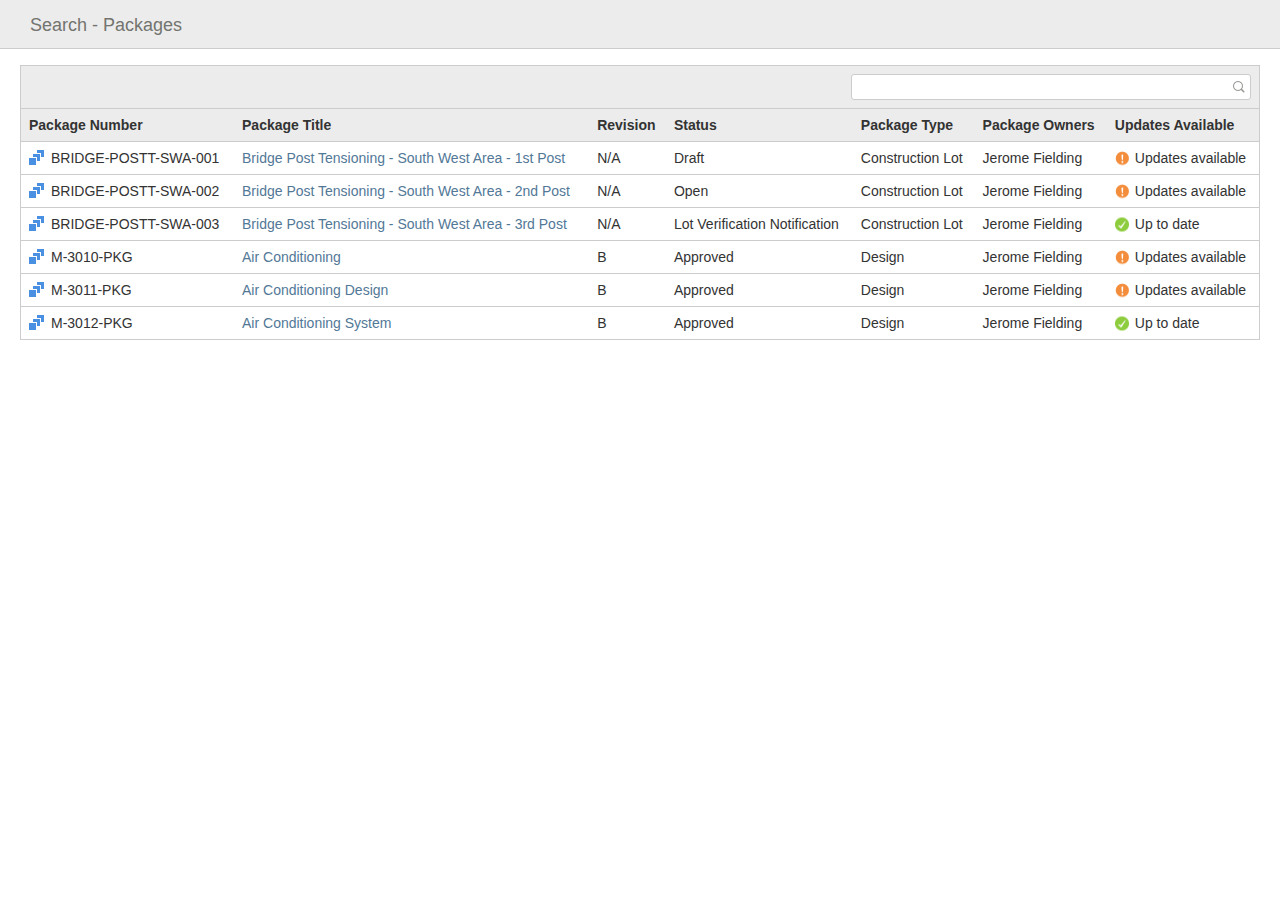
<file: WorkPackages/packagesearch.html>
<html><head>
 <!-- Successfully logged in -->
 <meta http-equiv="Expires" content="Mon, 21 Dec 2015   24:54:24 GMT">
<meta http-equiv="Pragma" content="no-cache">
<meta http-equiv="Cache-Control" content="no-cache"><meta http-equiv="Content-Type" content="text/html; charset=UTF-8">
<meta name="viewport" content="width=device-width, initial-scale=1, maximum-scale=1">
 <title>Aconex</title>
    <link rel="shortcut icon" href="favicon.ico">
<link rel="stylesheet" type="text/css" href="../css/reset.css">
<link rel="stylesheet" type="text/css" href="../css/page.css">
<link rel="stylesheet" type="text/css" href="../css/forms.css">
<link rel="stylesheet" type="text/css" href="../css/data.css">
<link rel="stylesheet" type="text/css" href="../css/widgets.css">
<link rel="stylesheet" type="text/css" href="../css/legacy.css">
<link rel="stylesheet" type="text/css" href="../css/mainMenu.css">
<link rel="stylesheet" type="text/css" href="../css/styles.css">
<link rel="stylesheet" type="text/css" href="../css/CorrespondenceSearch.css">
<link rel="stylesheet" type="text/css" href="../css/package_prototype_overwrite.css">
<link rel="stylesheet" type="text/css" href="../css/lots_prototype_overwrite.css">
    <script src="../js/jquery.min.js"></script>
<script src="../js/selectize.js"></script>

<script src="../js/package_prototype_scripts.js"></script>
<script src="../js/lots_prototype_scripts.js"></script>
<link href="../css/fontawesome.css" rel="stylesheet" type="text/css"><style id="style-1-cropbar-clipper">/* Copyright 2014 Evernote Corporation. All rights reserved. */
.en-markup-crop-options {
    top: 18px !important;
    left: 50% !important;
    margin-left: -100px !important;
    width: 200px !important;
    border: 2px rgba(255,255,255,.38) solid !important;
    border-radius: 4px !important;
}

.en-markup-crop-options div div:first-of-type {
    margin-left: 0px !important;
}
</style></head>
<body class="mail-search-page ng-scope ng-isolate-scope" style="overflow: auto;">
<div class="navbar">
	<div class="navbar-header">
		<h1 class="navbar-brand ng-binding" ng-bind="('Mail.SuperSearchTitle' | i18n) + ' ' + (schema.title)">Search - Packages</h1>

	</div>
</div>
<div id="page" class="packageRegisterPage">
	<div class="packageRegisterPageContent packages">		
		<div class="toolPanel searchToolPanel"><input type="text" ng-model="query" value="" class="searchable-filter ng-pristine ng-untouched ng-valid"></div>
	</div>
	<table id="resultTable" class="table">
		<thead>
			<tr>
				<th class="ng-binding">Package Number</th>
				<th class="ng-binding">Package Title</th>
				<th class="ng-binding">Revision</th>
				<th class="ng-binding">Status</th>
				<th class="ng-binding">Package Type</th>
				<th class="ng-binding">Package Owners</th>
				<th class="ng-binding">Updates Available</th>
			</tr>
		</thead>
		<tbody id="rowPerMailTableBody">

		</tbody>
	</table>
</div>

	<script src="../js/lots_searchresults.json" type="text/javascript"></script>
	<script>
	  (function(i,s,o,g,r,a,m){i['GoogleAnalyticsObject']=r;i[r]=i[r]||function(){
	  (i[r].q=i[r].q||[]).push(arguments)},i[r].l=1*new Date();a=s.createElement(o),
	  m=s.getElementsByTagName(o)[0];a.async=1;a.src=g;m.parentNode.insertBefore(a,m)
	  })(window,document,'script','https://www.google-analytics.com/analytics.js','ga');
	
	  ga('create', 'UA-77115506-1', 'auto');
	  ga('send', 'pageview');
	
	</script>
	<script>
		packageSearch();
	</script>
</body>
</html>
</file>
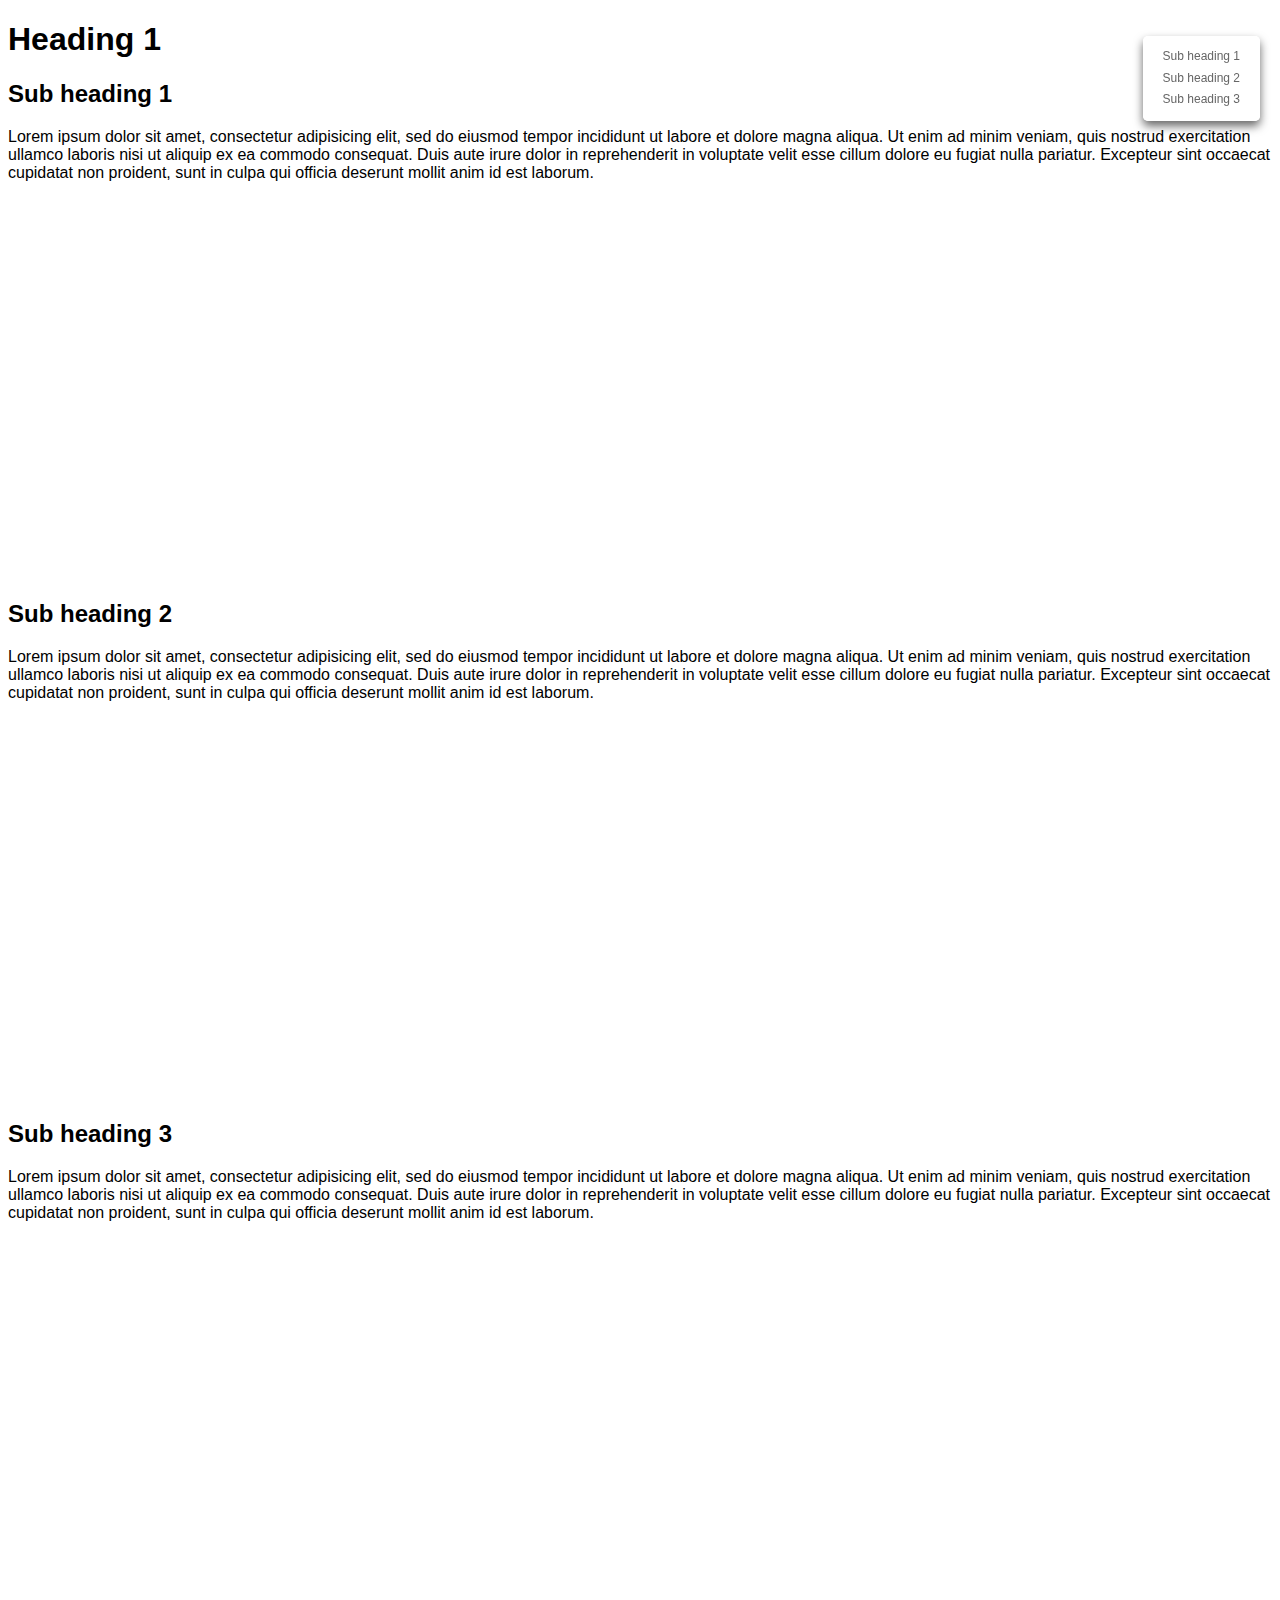
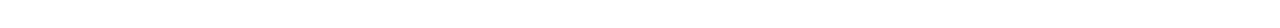
<file: WorkPackages/singlepagemenu.html>
<!DOCTYPE html>
<html>
	<head>
		<meta http-equiv="Content-type" content="text/html; charset=utf-8">
		<title>test</title>
		<style type="text/css" media="screen">
		
		html {
			font-family: -apple-system, BlinkMacSystemFont,
				"Segoe UI", "Helvetica Neue", sans-serif;
		}
		
		section {
			height: 500px;
		}
		
		li {
			font-size: 12px;
			list-style-type: none;
			line-height: 1.8em;
		}
		
		.styleguide-menu {
			position: fixed;
			top: 20px;
			right: 20px;
			background: rgba(255,255,255,0.95);
			padding: 10px;
			border-radius: 5px;
			box-shadow: 0 5px 10px rgba(0,0,0,0.6);
		}
		
		.styleguide-menu a {
			padding: 3px 10px;
			border-radius: 3px;
			text-decoration: none;
			color: #666;
		}
		
		.styleguide-menu a:hover {
			background: rgba(0,0,0,0.1);
		}
		
		.active-item a {
			color: #1684F6;
		}
		
		</style>
	</head>
	<body id="test" onload="">
		<h1>Heading 1</h1>
		<section>
			<h2>Sub heading 1</h2>
			<p>Lorem ipsum dolor sit amet, consectetur adipisicing elit, sed do eiusmod tempor incididunt ut labore et dolore magna aliqua. Ut enim ad minim veniam, quis nostrud exercitation ullamco laboris nisi ut aliquip ex ea commodo consequat. Duis aute irure dolor in reprehenderit in voluptate velit esse cillum dolore eu fugiat nulla pariatur. Excepteur sint occaecat cupidatat non proident, sunt in culpa qui officia deserunt mollit anim id est laborum.</p>
		</section>
		<section>
			<h2>Sub heading 2</h2>
			<p>Lorem ipsum dolor sit amet, consectetur adipisicing elit, sed do eiusmod tempor incididunt ut labore et dolore magna aliqua. Ut enim ad minim veniam, quis nostrud exercitation ullamco laboris nisi ut aliquip ex ea commodo consequat. Duis aute irure dolor in reprehenderit in voluptate velit esse cillum dolore eu fugiat nulla pariatur. Excepteur sint occaecat cupidatat non proident, sunt in culpa qui officia deserunt mollit anim id est laborum.</p>
		</section>
		<section>
			<h2>Sub heading 3</h2>
			<p>Lorem ipsum dolor sit amet, consectetur adipisicing elit, sed do eiusmod tempor incididunt ut labore et dolore magna aliqua. Ut enim ad minim veniam, quis nostrud exercitation ullamco laboris nisi ut aliquip ex ea commodo consequat. Duis aute irure dolor in reprehenderit in voluptate velit esse cillum dolore eu fugiat nulla pariatur. Excepteur sint occaecat cupidatat non proident, sunt in culpa qui officia deserunt mollit anim id est laborum.</p>
		</section>
		
		
		
		<script type="text/javascript">
		
		function buildMenuContainer() {
			var container = document.createElement('ul');
			container.className = 'styleguide-menu';
			return container;
		}
		
		function getHeadings() {
			return Array.from(document.getElementsByTagName('h2'));
		}
		
		function buildMenuItemCollection() {
			var collection = [];
			getHeadings().forEach(function(item) {
				item.id = item.textContent;
				
				var menuItem = document.createElement('li');
				menuItem.innerHTML = `<a href="#${item.id}">${item.textContent}</a>`;
				
				collection.push({
					'headingElement': item,
					'label': item.textContent,
					'menuItemElement': menuItem
				});
			});
			return collection;
		}
		
		function addMenuToPage(menu, items) {
			items.forEach(function(item) {
				menu.appendChild(item.menuItemElement);
			});
			document.body.appendChild(menu);
		}
		
		var menu = buildMenuContainer();
		var items = buildMenuItemCollection();
		addMenuToPage(menu, items);
		
		var currentItem = "";
		
		function isElementAboveMiddle (el) {
			return (el.getBoundingClientRect().top <= window.innerHeight/2);
		}
		
		window.addEventListener('scroll', function(e) {
			window.requestAnimationFrame(function() {
				for(var i = items.length - 1; i >= 0; i--) {
					var item = items[i];
				
					if(isElementAboveMiddle(item.headingElement)) {
						if(currentItem != item && currentItem != "") {
							currentItem.menuItemElement.classList.remove('active-item');
						}
						item.menuItemElement.classList.add('active-item');
						currentItem = item;
						break;
					}
				}
			});
		});
		</script>
	</body>
</html>
</file>
<file: css/page.css>
A, .textlink {
    text-decoration: none;
    color: #2a80b9;
    cursor: pointer;
}

A:hover, .textlink:hover {
    text-decoration: underline;
}

.none {
    display: none;
}

.hide {
    position: absolute;
    left: -9999px;
}

.invisible {
    visibility: hidden;
}

/* over class can be used to indicate a mouse tracking activity */
.over {
}

/* hilight class is used to indicate something is semi-selected state */
.hilight {
    background: #dfeefa;
}

/* hint class is applied to text for supplemental instructions */
.hint {
    color: gray;
    font-style: italic;
    font-weight: normal;
}

/* error class is applied to text showing inline error messages */
.error {
    color: red;
    fontStyle: italic;
    margin: 3px 0 1px 0;
}

/* disabled class is used when something is no able to be clicked / actioned */
.disabled {
    color: #999;
    cursor: auto;
}

/* indicating date past due */
.overdue {
    color: #e86c16;
}

/* The next two rules force the element they are declared on to grow to enclose all floated children.
     in IE we give layoutusing zoom, in other browsers we create a clearing child and the end of the element  */
.clearFloats {
    zoom: 1;
}

.clearFloats:after {
    content: ".";
    display: block;
    clear: both;
    visibility: hidden;
    overflow: hidden;
    height: 0px;
}

/* The flow left should be applied to block level containers to force enclosed elements into a left and right 'column'
     typically the container would need clearFloats applied. */
.flow-left {
    float: left;
    text-align: left;
}

.flow-right {
    float: right;
    text-align: right;
}

/**
  * rules relating to the layout of pages and common page elements
  */

#page, .page {
    padding-top: 50px;
}

#page.page-noToolbar, .page.page-noToolbar {
    padding-top: 0px;
}

H2 {
    margin: 1em 0 0.5em 0;
}

/* ========== HEADER ========= */

#header, .page-header {
    background: white;
    position: fixed;
    width: 100%;
    top: 0;
    left: 0;
    z-index: 50;
}

#header .toolbar, .page-header .toolbar {
    padding: 10px 30px 9px 30px;
    border-bottom: 1px solid #cccccc;
}

#toolbar_left, .flow_left {
    float: left;
}

#toolbar_right, .flow_right {
    float: right;
}

#header .toolbar H1, .page-header .toolbar H1 {
    padding-right: 20px;
    display: inline-block;
    font-size: 1.286em;
    font-weight: normal;
    color: #73746f;
    vertical-align: bottom;
    padding-bottom: 4px;
    padding-top: 4px;
    *float: left;
    *padding-top: 5px;
}

.toolbar-help {
    display: none;
}

/* ========== MAIN ========= */

#main, .page-main {
    margin: 15px 20px 15px 20px;
}

/* ========== MESSAGES ========== */

.message {
    background: #ffffff;
    color: #333333;
    border: 2px solid #4a90e2;
    padding: 8px 15px 8px 48px;
    *padding-top: 14px;
    background: #ffffff url('../images/message-icons.png') scroll no-repeat 0px -192px;
    position: relative;
}

.warning,
.formTable TD.warning {
    border: 2px solid #d0021b;
    background-position: -192px -3px;
}

.check,
.formTable TD.check {
    border: 2px solid #fe7d18;
    background-position: -144px -51px;
}

.info,
.formTable TD.info {
    border: 2px solid #4a90e2;
    background-position: -96px -98px;
}

.success,
.formTable TD.success {
    border: 2px solid #7ed321;
    background-position: -47px -146px;
}

.tip,
.formTable TD.tip {
    border: 2px solid #4a90e2;
    background-position: 1px -195px;
}

.note,
.formTable TD.note {
    border: 2px solid #fe7d18;
    background-position: -144px -51px;
}

.message > DIV {
    height: 28px;
    display: table;
}

.message DIV {
    *height: auto;
    *min-height: 20px;
}

.message > DIV > DIV {
    display: table-cell;
    vertical-align: middle;
    max-width: 600px;
}

#messagePanel .message, .messagePanel .message {
    margin: 15px 20px;
    border-radius: 8px;
}

.uiPanel-body .message {
    border: none;
}

.message LI {
    margin-left: 15px;
}

h2.message {
    font-size: inherit;
    font-weight: normal;
    border-radius: 8px;
}

.message h2 {
    margin-top: 0;
}

.message .close {
    cursor: pointer;
    position: absolute;
    right: 0;
    top: 0;
    width: 12px;
    height: 12px;
    background: url("../images/callout-close.png") no-repeat scroll 0 0 transparent;
    background-size: 8px 8px;
    margin: 4px 0;
}

/* Mini message panel style for form table cells */
.formTable TD.message {
    background-image: url('../images/message-icons-small.png');
}

.formTable TD.warning {
    border: 2px solid #d0021b;
    background-position: -78px 2px;
}

.formTable TD.check {
    border: 2px solid #fe7d18;
    background-position: -58px -18px;
}

.formTable TD.info {
    border: 2px solid #4a90e2;
    background-position: -38px -38px;
}

.formTable TD.success {
    border: 2px solid #7ed321;
    background-position: -18px -58px;
}

.formTable TD.tip {
    border: 2px solid #4a90e2;
    background-position: 2px -78px;
}

.formTable TD.note {
    background-position: -58px -18px;
}

.uiPanel H2 {
    margin: 5px 10px;
}

.uiPanel td.messagecell {
    padding-left: 10px;
}

/* ========== TOOLBAR ========== */

.toolbar {
    background: #ececec;
    padding: 2px 5px;
    min-height: 28px;
}

.toolbar SELECT {
    height: 23px;
    *vertical-align: top;
    *margin-top: 3px;
}

.moz .toolbar SELECT {
    padding-top: 4px;
}

.formTable .toolbar TABLE {
    width: 1%;
}

.formTable .toolbar TABLE TD {
    padding: 0px;
}

.confidentialIcon {
    font-weight: bold;
    color: #e86c16;
    font-style: italic;
    font-size: 1.286em;
    line-height: 77%;
}

.rvmf {
    color: #e86c16;
    margin-left: 5px;
}

.tight {
    width: 1%;
    white-space: nowrap;
}

/* ====== generate from acx.ut.buttonIcon ===== */
.bicon {
    height: 18px;
    width: 24px;
    background: transparent url(../sprites/button-icons.png) scroll no-repeat 0 0;
}

.disabled .bicon {
    background-image: url(../sprites/button-icons-disabled.png);
}

.disabled .ic-none, .ic-none {
    background: transparent;
}

.disabled .ic-loading, .ic-loading {
    background-image: url("../images/loading.gif");
    background-position: 3px 0px;
}

.ic-search {
    background-position: 3px -1px;
}

.ic-calendar {
    background-position: 3px -22px;
}

.ic-multiselect {
    background-position: 3px -44px;
}

.ic-file {
    background-position: 4px -65px;
    background-color: #fff
}

/* ====== file type images ===== */
.fileIcon,
.fileIcon-disabled {
    height: 16px;
    width: 20px;
    display: inline-block;
    margin: -1px 0 -3px;
    overflow: hidden;
    position: relative;
}

.fileIcon img.icon-sprite,
.fileIcon-disabled img.icon-sprite {
    position: absolute;
    left: 2px;
}

.fileIcon, .fileIconImg {
    cursor: pointer;
}

.fileIcon-disabled {
    cursor: default;
}

.ic-gen img.icon-sprite {
    top: 0;
}

.ic-nofile img.icon-sprite {
    top: -17px;
}

.ic-bmp img.icon-sprite {
    top: -34px;
}

.ic-csv img.icon-sprite {
    top: -51px;
}

.ic-doc img.icon-sprite {
    top: -68px;
}

.ic-dwf img.icon-sprite {
    top: -85px;
}

.ic-dwg img.icon-sprite {
    top: -102px;
}

.ic-gif img.icon-sprite {
    top: -119px;
}

.ic-htm img.icon-sprite {
    top: -136px;
}

.ic-jpg img.icon-sprite {
    top: -153px;
}

.ic-pdf img.icon-sprite {
    top: -170px;
}

.ic-plt img.icon-sprite {
    top: -187px;
}

.ic-ppt img.icon-sprite {
    top: -204px;
}

.ic-tif img.icon-sprite {
    top: -221px;
}

.ic-txt img.icon-sprite {
    top: -238px;
}

.ic-xls img.icon-sprite {
    top: -255px;
}

.ic-zip img.icon-sprite {
    top: -272px;
}

.ic-frozen img.icon-sprite {
    top: -289px;
}

.ic-hasmarkups img.icon-hasmarkups {
    position: absolute;
    left: 7px;
    top: 3px;
}

.ic-none, .ic-nofile {
    cursor: auto;
}

/* ====== mail icon images ===== */
.mailIcon {
    cursor: pointer;
    height: 16px;
    width: 20px;
    overflow: hidden;
    position: relative;
}

.mailIcon-disabled {
    cursor: default;
}

.mailIcon img {
    position: absolute;
    left: -4px;
    top: 2px;
}

.remove {
    background: url('../images/cross-small.png') scroll no-repeat 0 0 transparent;
    height: 16px;
    width: 16px;
    margin: 0 auto;
    cursor: pointer;
}

.warning-icon img {
    padding-left: 3px;
}
</file>
<file: css/forms.css>
/**
  * This file contains all rules relating to forms
  * BROWSER TARGETTING
  *   use the star-hack to target ie7
  *   as a fall back, the classes defined on BODY [ .ie .ie7 .ie8 .moz .saf ] (use *hacks in preference)
  *   selectors not supported by ie7 eg E:last-child are used for minor enhancements only
  */

.required {
    color: #d0021b;
    padding: 0 2px;
    font-size: 1.5em;
    line-height: 0;
    vertical-align: middle;
}

/* ========== FORM TABLE LAYOUT ========== */

.formTable {
    border: 1px solid #cccccc;
    width: 100%;
    background: #f8f8f8;
}

.formTable TD,
.formTable TH {
    padding: 5px 5px 5px 15px;
}

.formTable TR:last-child TD,
.formTable TR:last-child TH {
    border-bottom: 1px solid #cccccc;
}

.formTable .messagecell {
    width: 140px;
    padding-top: 6px;
}

.formTable LABEL {
    display: block;
}

.formTable .messagecell LABEL {
    display: inline;
}

.formTable .contentcell LABEL {
    display: inline;
}

DIV.formFooter,
.formTable .formFooter TD,
.dataTable .formFooter TD {
    border-top: 1px solid #cccccc;
}

/* This line is to ensure the Super Search label cell will not expand when collapsing the search filter to simple mode */
.formTable .formFooter TD {
    width: 0px;
}

/* Mini message panel style for form table cells */
.formTable TD.message {
    padding: 5px 27px;
}

/* ========== SECTION HEADERS ========== */
DIV.formHeader,
.formTable .formHeader,
.dataTable .formHeader {
    background-color: #ececec;
    font-weight: bold;
}

DIV.formHeader,
.formTable .formHeader TD,
.dataTable .formHeader TD {
    padding: 8px 5px 8px 15px;
}

/* ========== SEARCH FORMS ========== */

.formTable .searchMessagePanel {
    padding: 0;
}

.form .searchMessagePanel .message {
    border: none;
    background-color: transparent;
    margin: 0.5em;
}

.formTable .searchFilters .searchFilter {
    white-space: nowrap;
    padding: 0px 10px 0 11px;
    display: inline-block;
    *float: left;
}

.formTable .searchFilters .searchFilter:first-child {
    padding-left: 0;
}

.formTable .searchFilters .searchFilter:last-child {
    border-right: 0;
}

.formTable .searchFilters .searchFilter #toggleModeIcon,
.formTable .searchFilters .searchFilter LABEL {
    margin-top: 2px;
    padding-bottom: 1px;
    line-height: 19px;
}

.formTable .searchFilters .searchFilter LABEL {
    display: inline-block;
}

.formTable .searchFilters .searchFilter.searchFilterLeftAlign {
    margin-left: -21px;
}

.formTable .searchFilters #docCheckboxes label {
    margin-right: 21px;
}

.formTable .searchFilters .searchFilter #toggleModeIcon {
    margin: 6px -10px -6px 1px
}

.searchFilters .searchButtons {
    padding: 2px 5px;
}

/* ========== FORM LOCATIONS ========== */

.uiPanel-body .uiPanel-body-message,
.uiPanel-body .messagePanel {
    padding: 15px 10px;
}

.uiPanel-body .uiPanel-body-message {
    padding: 15px 10px;
    font-size: 1.286em;
}

.uiPanel-body > .formTable,
.uiPanel-body > .formTable TR:last-child {
    border: 0;
}

/* ========== FORM GENERICS ========== */

.formTable .hint {
    color: #969793;
}

.formTable ul.assigneeList {
    margin: 0;
}

/* ========== FORM ELEMENTS ========== */

INPUT, SELECT, TEXTAREA, .uiField {
    border: 1px solid #cccccc;
    padding: 1px 3px;
    background: white;
}

INPUT, SELECT, TEXTAREA {
    *margin: -1px 0px;
}

INPUT[type=checkbox],
INPUT[type=radio] {
    background: transparent;
    border: 0;
}

LABEL INPUT[type=radio],
LABEL INPUT[type=checkbox] {
    vertical-align: middle;
    position: relative;
    top: -2px;
}

.moz LABEL INPUT[type=radio],
.moz LABEL INPUT[type=checkbox] {
    margin-left: 1px;
}

/* form element widths */
.mini {
    width: 30px;
}

.small {
    width: 100px;
}

.medium {
    width: 300px;
}

.large, TEXTAREA.small, TEXTAREA.medium, TEXTAREA.large {
    max-width: 600px;
    width: 98.25%;
}

SELECT {
    padding: 0;
    *text-indent: -1px;
}

.saf SELECT {
    margin-top: 0px;
    margin-bottom: 0px;
}

SELECT.mini {
    width: 38px;
}

SELECT.small {
    width: 108px;
}

SELECT.medium {
    width: 308px;
}

SELECT.large {
    *width: 608px;
    max-width: 608px;
}

.ie8 SELECT.large {
    max-width: 606px;
}

TEXTAREA.mini {
    height: 4em;
    width: 300px;
}

TEXTAREA.small {
    height: 7em;
}

TEXTAREA.medium {
    height: 14em;
}

TEXTAREA.large {
    height: 22em;
}

/* generic 'imitation' fields rules */
.uiField {
    display: inline-block;
}

.uiField {
    /* do not combine with style above - trip-switch hack used to force hasLayout */
    *display: inline;
    *padding-bottom: 0px;
    *vertical-align: text-bottom;
    *min-height: 16px;
}

.moz .uiField {
    padding-left: 4px;
    padding-right: 2px;
}

.uiField INPUT {
    border: 0;
    padding: 0;
}

.moz .uiField INPUT {
    margin-left: -1px;
}

.mini INPUT {
    width: 30px;
}

.small INPUT {
    width: 100px;
}

.medium INPUT {
    width: 300px;
}

.large INPUT {
    width: 99.8%;
}

.uiIconField.small INPUT {
    width: 79px;
}

.uiIconField.medium INPUT {
    width: 279px;
}

.uiIconField.large INPUT {
    width: 94.1%;
    margin-right: -4px;
}

.uiIconField .bicon {
    float: right;
    margin: -1px -5px -1px 0;
    height: 17px;
}

.moz .uiIconField .bicon {
    margin-right: -4px;
}

/* TextField - showFullContextPopup */
.contextPopup {
    position: absolute;
    border: 1px solid #cccccc;
    background-color: white;
    white-space: pre-wrap;
    word-wrap: break-word;
    padding: 5px 3px;
    margin-left: -5px;
    margin-top: 17px;
    *margin-left: -4px;
    *margin-top: 16px;
    *white-space: normal;
}

/* form element states */

.isRequired,
.isRequired INPUT {
    background-color: #feffdb;
}

.validating .uiTextField-input {
    background-repeat: no-repeat;
    background-position: right 1px;
    background-image: url(/html/Images/backgrounds/loading.gif);
}

.edited,
.edited INPUT {
    border-color: #333333;
}

.invalid,
.invalid INPUT {
    background-color: #ffe1d4;
    border-color: #ea4b13;
}

.disabled,
.disabled INPUT {
    background-color: #dcdcdb;
    border-color: #cccccc;
    color: #999999;
}

/* formTable contents */
.formTable TD.container {
    padding: 0;
}

.formTable TABLE {
    width: 100%;
}

/* This rule applys to tables inside form tables with the exception of grids */
.formTable TD TABLE, .formTable TD TABLE TD {
    border-style: hidden;
    *border-style: none;
}

/* TODO 10CSS readonly state need more work */
INPUT[readonly], TEXTAREA[readonly] {
    border: 0;
}

/* Single column form layout - currently only applied to cascading projects in upload new document page */

TABLE.formTable TD.messagecell.singleColumnLabelCell, TABLE.formTable TD.contentcell.singleColumnFieldCell {
    padding: 4px;
}

.hasPlaceholder {
    color: #888;
}
</file>
<file: css/data.css>
/**
  * This file contains all rules relating to forms
  * BROWSER TARGETTING
  *   use the star-hack to target ie7
  *   as a fall back, the classes defined on BODY [ .ie .ie7 .ie8 .moz .saf ] (use *hacks in preference)
  *   selectors not supported by ie7 eg E:last-child are used for minor enhancements only
  */

/* ========== DATA TABLE LAYOUT ========== */

.dataTable {
    border: 1px solid #cccccc;
    width: 100%;
    background: #ffffff;
}

.dataTable TD,
.dataTable TH {
    padding: 8px 8px 6px 8px;
}

.dataTable TR.dataHeaders TH, DIV.datagrid DIV.grid-header TH {
    vertical-align: middle;
    background: #ececec;
    font-size: 1.143em;
}

.dataTable TR.dataHeaders .sortable {
    cursor: pointer;
}

.dataTable TR.dataHeaders .sortable:hover {
    background-color: #e3e3e3;
}

 /* start ACX-29042 hack */
:root .dataTable TR.dataHeaders .sortable:hover {
    background-color: #ececec\9\0;
    color: #527897\9\0;
}

_:-ms-input-placeholder, :root .dataTable TR.dataHeaders .sortable:hover {
    color: #333333;
    background-color: #e3e3e3;
}
 /* end ACX-29042 hack */

.dataTable TR.dataHeaders .sortable > div {
    background: transparent url('../images/dataTableSortAsc-white.png') scroll no-repeat center right;
    padding-right: 18px;
}

.dataTable TR.dataHeaders .sortable:hover > div {
    background: transparent url('../images/dataTableSortAsc.png') scroll no-repeat center right;
}

.dataTable TR.dataHeaders .sortable > div.sortASC {
    background: transparent url('../images/dataTableSortAsc.png') scroll no-repeat center right;
}

.dataTable TR.dataHeaders .sortable > div.sortDESC {
    background: transparent url('../images/dataTableSortDesc.png') scroll no-repeat center right;
}

.dataTable .dataHeaders TH {
    border: 1px solid #cccccc;
    border-width: 1px 0px;
    font-weight: normal;
}

.dataTable TR.dataRow {
    background-color: #ffffff;
}

.dataTable TR.dataRow TD,
.dataTable TR.dataSubGroup TD {
    border-bottom: 1px solid #dddddd;
}

.dataTable TR.dataRow:last-child TD {
    border-bottom: 1px solid #ddd;
}

.dataTable TR.dataRow:hover {
    background-color: #dfeefa;
}

.dataTable TR.active,
.dataTable TR.active:hover {
    background-color: #dfeefa;
}

.dataTable TR.grid-row-selected {
    background-color: #dfeefa;
}

.dataTable TD INPUT[type=checkbox] {
    vertical-align: middle;
    position: relative;
    *position: static;
    top: -1px;
    margin: 0px 2px;
    padding-top: 0;
    padding-bottom: 0;
    *height: 12px;
    *overflow: visible;
    *top: 1px;
}

.datagrid .dataTable TD INPUT[type=checkbox] {
    *position: static;
}

.dataTable .dataGroup {
    background-color: #f8f8f8;
}

.dataTable .dataGroup .dataGroupSubHeading,
.dataTable .dataSubGroup .dataSubGroupSubHeading {
    font-weight: bold;
}

.portletContent .dataTable .dataGroup{
    background-color: #fff;
}

.dataTable .dataGroup TD {
    border-bottom: 1px solid #ddd;
    vertical-align: middle;
    height: 37px;
    padding: 0px 10px;
}

.dataTable .dataGroup TD BUTTON:first-child {
    margin-left: 0px;
}

.dataTable .dataGroup TD .flow-right BUTTON:last-child {
    margin-right: 0px;
}

.dataTable .dataGroup .uiButton {
    *vertical-align: middle;
}

.portletContent .dataTable .dataGroup TD{
    vertical-align: middle;
    height: 28px;
    font-weight: bold;
    padding: 0px 3px;
}


.dataTable .dataTable-spawnedList {
	position:absolute;
	display:none;
	width: 150px;
    border: 1px solid #ccc;
    border-top-width: 0px;
    padding: 5px;
	line-height:1.2;
    background-color:#dfeefa;
}

/* ========== DATA TABLE EMBELISHMENTS ========== */
.indented.dataTable .dataGroup,
.indented.dataTable .dataSubGroup {
    font-weight: bold;
}
.indented.dataTable TR.dataSubGroup TD {
    padding-left: 15px;
}
.indented.dataTable TR.dataRow TD:first-child,
.indented.dataTable TR.dataRow TD.firstCell {
    padding-left: 30px;
}
.dataTable .dataHeaders TH .selectAllMenu {
    background: transparent url('../images/dataTableSelectAllMenu.png') scroll no-repeat 0 0;
    height: 17px;
    width: 28px;
    margin-bottom: -2px;
}

.dataTable .dataHeaders TH .selectAllMenu:hover {
    background-position: 0 -18px;
}

.dataTable .dataOptionsIndicator {
    background-repeat: no-repeat;
    background-position: right 10px;
    background-image: url(../images/dataOptionsIndicator.png);
    padding-right: 14px;
}

.confidential { font-style: italic; }


/* ========== SEARCH RESULTS LAYOUT ========== */
.searchResults {
    border: 1px solid #cccccc;
}

.searchResults .dataTable {
    border: 0;
}

.searchResults .dataTable .dataHeaders TH:last-child {
    border-right: 0;
}

.searchResults .searchNav {
    background: #ececec;
    padding: 2px 10px;
}

.searchResults .searchNav .currentpage {
    background-color: #FFFFFF;
}

.dataNoResults, TD.dataNoResults{
    padding: 20px;
    font-style: italic;
    color: #b9b9b7;
}

DIV.dataNoResults{
    border: solid 1px #cbcbcb;
    background-color: #fff;
}

.searchResults DIV.dataNoResults{
    border: 0;
}

DIV.searchResults-cellWrap { overflow: hidden; word-wrap: break-word; max-width: 36em;}

/* ========== DATA GRID LAYOUT ========== */
DIV.datagrid TABLE.dataTable {
    border-top: 0;
}

div.datagrid .noHeaderRow table.dataTable tr.dataGroup td.grid-group-head-cell {
    border-top: 1px solid #ccc;
}

DIV.datagrid TABLE.dataTable TR.dataGroup TD {
    border: 0 none;
    *background-color: #f8f8f8;
}

DIV.datagrid TABLE.dataTable TR.dataGroup TD.toggleGroup {
    background: transparent url(../images/expandoTriangles.gif) no-repeat scroll -60px -16px ;
    padding-left: 22px;
    cursor: pointer;
}

DIV.datagrid TABLE.dataTable TR.dataGroup TD.grid-group-head-cell .message {
    margin-bottom: 10px;
}

DIV.datagrid TABLE.dataTable TR.dataGroup TD.collapsed {
    background-position: -77px 8px ;
}

DIV.datagrid TABLE.dataTable THEAD.grid-emptyGroup TR.dataGroup TD {
    background-position: 4px -131px;
    color: #b9b9b7;
    cursor: auto;
}

DIV.datagrid TABLE.dataTable .dataHeaders TH {
    border: 1px solid #cccccc;
    font-weight: normal;
}

DIV.grid-body TABLE.dataTable TFOOT.headerColBodySync TH {
    border-top: 0 none;
    border-bottom: 0 none;
}

DIV.grid-body TABLE.dataTable TBODY:last-of-type TR.dataRow:last-child TD {
    border-bottom: 0;
}

DIV.datagrid .rowdelete, DIV.datagrid .rowdelete-disabled {
    width: 11px;
    height: 14px;
    border: none;
    cursor: pointer;
    margin: auto;
}

DIV.datagrid .grid-row-selectable .dataRow {
    cursor: pointer;
}

DIV.datagrid .rowdelete {
    background: transparent url('../images/cross-small.png') scroll no-repeat -2px 0;
}

/* .rowdelete-disabled class puts old trash can image in place of new x image */
DIV.datagrid .rowdelete-disabled {
    background: transparent url('../images/trash_light.gif') scroll no-repeat 0 0;
}

DIV.datagrid .contextMenuIcon {
    background: url('../images/contextmenu.gif') no-repeat 0 3px;
    padding-left: 15px;
}

DIV.datagrid TR.dataRow-readOnly DIV.invalid {
    border: 1px solid #EA4B13;
    background-color: #FFE1D4;
    margin: -2px 0;
    padding: 1px 3px 4px;
}

DIV.datagrid TR.dataRow-readOnly DIV.edited {
    border: 1px solid #54627A;
    background-color: transparent;
    min-height: 16px;
    padding: 1px 5px 0 0;
    margin: -2px 0;
}

DIV.datagrid TR.invalid TD {
    background-color: #ffe1d4;
}

@media screen {
    DIV.datagrid-printable DIV.grid-body THEAD {
        display: none;
    }
}

/* ========== DATA TABLE inside FORM TABLE ========== */
DIV.formTable { border: 0; }
DIV.formTable TR:last-child TD { border-bottom: 0; }
DIV.formHeader { border: 1px solid #ccc; }
DIV.formTable .dataTable,
DIV.formTable TABLE.dataTable .dataHeaders TH { border-top-width: 0 }

/* ========== TASK PORTLET DATA GRID LAYOUT ========== */

div.grid-cellWrap { overflow: hidden; word-wrap: break-word; }
div.grid-cellHideOverflow { overflow: hidden; }

.transmitted{
    background: url('/html/Images/icons/ic_tick.png');
    width: 16px;
    height: 16px;
    display: block;
    margin: 0 auto;
}
</file>
<file: css/widgets.css>
/* ====== Common Styles for templates ====== */
.utLoadingMessage {
    background: transparent url("../core/images/loading.gif") scroll no-repeat 11px 19px;
    padding: 20px 20px 20px 30px;
}

/* ====== button widget styles - used by acx.ui.Button ===== */
.uiButton {
    padding: 0;
    border: 0;
    margin: 3px 5px;
    width: auto;
    overflow: visible;
    cursor: pointer;
    background: transparent;
}

.uiButton:focus { outline: 0; }

.uiButton-content {
    height: 24px;
    min-width: 75px;
    *margin: -1px 0 -2px;
    border-radius: 3px;
    background: #527897;
    color: white;
    font-weight: lighter;
}

.moz .uiButton-content {
    margin: 0 -2px;
}

.uiButton-label {
    padding: 4px 10px;
    white-space: nowrap;
}

.ie7 .uiButton-label,
.ie8 .uiButton-label {
    padding-top: 3px;
}

BUTTON:hover .uiButton-content,
BUTTON.over .uiButton-content {
    background: #6385a1;
}

BUTTON:active .uiButton-content {
    background: #405e76;
}

BUTTON.primary .uiButton-content {
    background: #e86c16;
}

BUTTON.primary:hover .uiButton-content,
BUTTON.primary.over .uiButton-content {
    background: #eb8239;
}

BUTTON.primary:active .uiButton-content {
    background: #dc5b02;
}

BUTTON.disabled .uiButton-content,
BUTTON.over.disabled .uiButton-content,
BUTTON.disabled:active .uiButton-content {
    background: #b9b9b7;
}

BUTTON.disabled {
    cursor: default;
}

BUTTON::-moz-focus-inner {
    border: none;
}

.uiBidi .uiButton-content {
    min-width: 0;
}

.uiBidi .uiButton-label {
    padding-left: 6px;
    padding-right: 6px;
}

/* == menu button == */
.uiMenuButton .uiButton-label {
    background: transparent url('button/menu-button.gif') no-repeat right 4px;
    padding-right: 15px;
}

/* == back button == */
.uiBackButton {
    vertical-align: bottom;
}

.uiBackButton .uiButton-content {
    background: transparent url(button/back.png) no-repeat scroll 0 -26px;
    height: 24px;
    width: 24px;
    border: 0;
    min-width: 0;
}

.uiBackButton.over .uiButton-content {
    background: transparent url(button/back.png) no-repeat scroll 0 -52px;
}

.uiBackButton:active .uiButton-content {
    background: transparent url(button/back.png) no-repeat scroll 0 -78px;
}

.uiBackButton.disabled .uiButton-content,
.uiBackButton.disabled.over .uiButton-content {
    background: transparent url(button/back.png) no-repeat scroll 0 0px;
}

.uiBackButton .uiButton-label {
    visibility: hidden;
}

/* ====== tabs widget styles - used by acx.ui.Tabs ===== */

.uiTabs .uiTabs-list {
    position: relative;
    bottom: -1px;
    margin: 0 0 0 10px;
    height: 100%;
}

.uiTabs LI {
    float: left;
    border: 1px solid transparent;
    color: #333333;
    padding: 6px 11px 5px 11px;
    margin: 0 4px 0 0;
    cursor: pointer;
}

.uiTabs .active {
    background: #f8f8f8;
    border-left-color: #cccccc;
    border-right-color: #cccccc;
    border-top-color: #cccccc;
    color: #e86c16;
}

.uiTabs LI:hover,
.uiTabs LI:active {
    color: #e86c16;
}

.uiTabs LI.disabled,
.uiTabs LI.disabled:hover {
    color: #dcdcdb;
    background: transparent;
    cursor: auto;
}

/* ====== menu widget styles - used by acx.ui.Menu ===== */
UL.uiMenu {
    padding: 0;
    margin: 0;
    list-style: none;
    z-index: 1;
}

UL.uiMenu LI {
    float: left;
    clear: left;
    white-space: nowrap;
}

UL.uiMenu UL {
    margin-top: -19px;
}

UL.uiMenu LI UL,
UL.uiMenu LI.over LI UL,
UL.uiMenu LI.over LI.over LI UL {
    visibility: hidden;
}

UL.uiMenu LI.over UL,
UL.uiMenu LI.over LI.over UL,
UL.uiMenu LI.over LI.over LI.over UL {
    visibility: visible;
}

UL.uiMenu {
    cursor: pointer;
}

UL.uiMenu {
    border: 2px solid #aaa;
    border-width: 0px 2px 2px 0px;
    background: white;
}

UL.uiMenu .uiMenu-label {
    border: 1px solid black;
    margin-top: -1px;
    padding: 3px 6px;
    *position: relative;
}

UL.uiMenu .over {
    background-color: #dfeefa;
}

UL.uiMenu LI.disabled,
UL.uiMenu .disabled {
    border-color: #cecece;
    background-color: white;
}

UL.uiMenu LI.active {
    background-color: #dfeefa;
}

UL.uiMenu .uiMenu-subMenu {
    background: transparent url('_legacyImages/arr1.gif') no-repeat scroll right center;
    padding-right: 14px;
}

UL.rowActionMenu {
    border-color: #dfeefa;
    border-width: 0 3px 3px;
    padding: 4px 10px 6px;
}

UL.rowActionMenu .uiMenu-label {
    border-color: #cecece;
    border-width: 1px 0 1px 0;
}

/* ====== modal, panel, dialogpanel, infopanel etc styles - used by acx.ui.Panel,0 decendants and <tags:*Panel> ===== */
#uiModal {
    background: #676767;
}

.uiPanel {
    background: #ffffff;
    position: absolute;
    display: none;
    z-index: 99;
    box-shadow: 2px 3px 20px rgba(0, 0, 0, 0.6);
}

.uiPanel-body {
    overflow: auto;
}

.uiPanel-titleBar {
    background-color: #454545;
    color: white;
    padding: 8px 11px;
    font-size: 1.143em;
    font-weight: lighter;
}

.uiPanel-closeBox {
    background-image: url(../core/images/close.png);
    cursor: pointer;
    height: 10px;
    width: 10px;
    font-size: 1px;
    margin: 2px 1px;
    float: right;
}

.uiPanel-buttonBar {
    background-color: #ececec;
    padding: 5px 3px;
}

.uiPanel-buttonBar .inlineCheckbox {
    display: inline-block;
    margin-top: 3px;
    margin-left: 17px;
    padding-top: 4px;
}

.uiPanel .messagePanel .message {
    margin: 0;
}

.uiFullScreenPanel {
    position: absolute;
    background-color: #ececec;
}

/* TODO - remove the following rule when we change all our message panels background to white color */
.confirmPanel .uiPanel-body, .alertPanel .uiPanel-body {
    background-color: #fff;
    padding: 10px 5px;
}

.confirmPanel .check, .alertPanel .check {
    background-color: #fff;
    border: none;
}

/* Add Class to remove scroll from y-axis for new Mail Search*/
#attachOnNewPanel .uiPanel-body {
    overflow-y: hidden;
}

#attachPanel .uiPanel-body,
#attachDocs .uiPanel-body{
    overflow-y: hidden;
}

/* ====== bidi widget styles - used by acx.ui.Bidi ===== */

.uiBidi-left {
    float: left;
}

.uiBidi-right {
    float: right;
}

.uiBidi-actions {
    text-align: center;
    zoom: 1;
}

.uiBidi SELECT {
    width: 100%;
}

.uiBidi-leftHeader, .uiBidi-rightHeader {
    padding: 0 0 3px 1px;
}

.uiBidi-filterMessage, .uiBidi-pagingMessage {
    color: #b9b9b7;
    font-style: italic;
}

.uiBidi-paging {
    text-align: center;
    padding: 2px 3px;
    border-width: 0px 1px 1px;
    border-style: solid;
    border-color: #cbcbcb;
    color: #b9b9b7;
    background-color: #e9e9e9;
}

.uiBidi-left .uiTextField {
    display: block;
    margin-bottom: 1px;
}

.uiPanel-body > .uiBidi {
    padding: 5px 0 5px 5px;
}

/* ====== attach local file dialog panel styles - used by acx.ui.AttachLocalFilePanel ===== */
.uiAttachLocalFilePanel .attachLocalFileRow {
    padding: 3px 15px;
}

.uiAttachLocalFilePanel .trash {
    background: url('../core/images/cross-small.png') no-repeat center 2px transparent;
    cursor: pointer;
    width: 20px;
    height: 14px;
    display: inline-block;
    *display: inline;
    *zoom: 1;
    *background-position-y: -2px;
}

/* ====== FileField Styles */
.uiFileField .fileIcon,
.uiFileField .fileIcon-disabled {
    display: inline-block;
    *float: left;
    margin-bottom: -2px;
}

.uiFileField .fileName,
.uiFileField .fileContextMenu {
    display: inline-block;
    *float: left;
}

.uiFileField .fileReplaceWith {
    clear: both;
}

/* ===== Accordion ==== */
.accordion {
    border: 1px solid #CCCCCC;
}

.accordion .accordion-collapse {
    background-position: -77px -2px;
}

.accordion-header {
    background: #ececec;
    padding: 2px;
    cursor: pointer;
}

.accordion-header-content {
    padding: 0px 2px 0px 25px;
    height: 18px;
    background: url(../core/images/expandoTriangles.gif) no-repeat scroll -61px -26px;
    font-size: 1em;
    line-height: 1.6em;
}

.accordion-body {
    clear: both;
    overflow: hidden;
}

/* ======= Lookup Styles ========= */
.lookup-result {
    background-color: #FFFFFF;
    border: 2px inset #CFCFCF;
    height: 150px;
    overflow: auto;
    margin-top: 3px;
    max-width: 606px;
}

.lookup-result TR.dataRow:hover {
    background: #dfeefa;
}

DIV.lookup-mini {
    border: 1px solid #CFCFCF;
    height: auto;
}

.lookup-result TABLE {
    width: 100%;
    *border: 0px;
    border-color: transparent;
}

.lookup-result TABLE TD {
    padding: 3px 6px 3px 3px;
}

.lookup-result .utLoadingMessage {
    padding: 5px 5px 5px 30px;
    background-position: 10px 5px;
}

.lookup-result-grid .lookup-assignee {
    font-weight: bold;
}

.lookup-result .lookup-assignee, .assigneeColumn {
    padding-left: 35px;
    margin: 2px;
}

.lookup-assignee, .assigneeColumn {
    background: url(users.gif) no-repeat;
    white-space: nowrap;
    width: 33px;
}

.assigneeColumn .truncated {
	overflow: hidden;
	width: 500px;
	text-overflow: ellipsis;
}

.lookup-user, .assignee-user {
    background-position: -33px 0;
}

.lookup-user.truncated {
    overflow: hidden;
    width: 420px;
    text-overflow: ellipsis;
}

.lookup-guest, .assignee-guest {
    background-position: -33px -19px;
}

.lookup-org, .assignee-org {
    background-position: -33px -38px;
}

.lookup-group, .assignee-group {
    background-position: -33px -57px;
}

.lookup-userShadow, .assignee-userShadow {
    background-position: 0 -76px;
}

.lookup-guestShadow, .assignee-guestShadow {
    background-position: 0 -95px;
}

.lookup-message-panel {
    color: #333333;
    padding: 3px 5px;
}

.lookup-multimatches {
    background-color: #dfeefa;
    color: #333333;
}

.lookup-multimatches, .lookup-error-message {
    margin-bottom: 1px;
    padding: 3px 5px;
}

.lookup-multimatches .disabled {
    background-color: transparent;
}

.lookup-multimatches UL {
    margin: 5px 5px 5px 0;
    padding-left: 2px;
}

.lookup-multimatches UL LI {
    line-height: 1.5;
}

.lookup-error-message {
    background-color: #FFB7B7;
}

TH.grid-header-rowdelete {
    text-align: center;
}

/* ======= File Selector Styles ========= */
.file-selector {
    cursor: pointer;
}

.file-selector-text {
    width: 280px;
    white-space: nowrap;
    overflow-x: hidden;
}

/* ======= CheckBox Styles ========= */
.uiCheckboxField, .uiCheckboxField INPUT {
    background-color: transparent;
}

/* ======= LoadingBlocker Styles ========= */
.uiLoadingBlocker {
    background: #ececec;
    z-index: 50;
    min-height: 100px;
}

.uiLoadingBlocker .loader {
    color: #b9b9b7;
    font-size: 1.286em;
    padding: 30px 65px 30px 70px;
    background: #FFFFFF url(loadingLarge.gif) scroll no-repeat 20px center;
    width: 205px;
    margin: 100px auto;
}

.uiPanel .uiLoadingBlocker .loader {
    height: 1.2em;
    top: 0; bottom: 0; left: 0; right: 0;
    position: absolute;
    margin:  auto;
}

.ie7 .uiPanel .uiLoadingBlocker .loader {
    position: static;
    margin-top: expression(this.offsetHeight < this.parentNode.offsetHeight ? parseInt((this.parentNode.offsetHeight - this.offsetHeight) / 2) + "px" : "0")
}

.uiLoadingBlocker h1 {
    margin-bottom: 1em;
}

.uiLoadingBlocker td {
    padding-right: 15px;
    padding-bottom: 4px;
}

.uiLoadingBlocker .uiProgressBar {
    margin-top: 15px;
}

.uiLoadingBlocker .uiUploadProgress {
    margin-right: 0;
}

.uiLoadingBlocker .uiUploadProgress-cancel .uiProgressBar {
    margin-right: 30px;
}

.uiLoadingBlocker .uiUploadProgress-cancel .cancel {
    background: url('../core/images/cross-small.png') no-repeat center 2px transparent;
    cursor: pointer;
    width: 20px;
    height: 14px;
    display: block;
    float: right;
    position: relative;
    top: -23px;
    *zoom: 1;
    *background-position-y: -2px;
}

/* ========= HtmlEditorField Styles ========== */
.uiHtmlEditorField {
    border: 1px solid #cecece;
}

/* ========= ProgressBar Styles ========== */
.uiProgressBar {
    background-color: white;
    border: 1px solid #cccccc;
    clear: both;
    height: 20px;
    margin-top: 4px;
    padding: 1px;
}

.uiProgressBar .progress {
    height: 20px;
    background-color: #dfeefa;
}

.uiProgressBar .status {
    float: left;
    margin-top: 2px;
    text-align: center;
    font-weight: bold;
    *position: absolute;
}

.icon {
    width: 16px;
    height: 16px;
    cursor: pointer;
}

.info-icon {
    width: 14px;
    height: 12px;
    background: url(/html/Images/ic_info_sprite.png) no-repeat scroll 0px 0px;
    display: inline-block;
    vertical-align: middle;
    padding-bottom: 3px;
    margin-left: 3px;
}

.ie7 .info-icon {
    display: inline;
    margin-top: -5px;
}

.info-icon:hover {
    background-position: 0px -14px;
    cursor: pointer;
}

.formTable .icon {
    position: relative;
    top: 3px;
}

.callout {
    position: absolute;
    z-index: 40;
    border: 1px solid #CCCCCC;
    padding: 4px 30px 6px 8px;
    margin: 12px;
    max-width: 270px;
    background-color: #fff;
    box-shadow: 0 4px 4px rgba(0, 0, 0, 0.2);
}

.callout .closeButton {
    position: absolute;
    top: 3px;
    right: 5px;
    width: 12px;
    height: 12px;
    background-image: url(../core/images/callout-close.png);
    background-size: 12px 12px;
    background-repeat: no-repeat;
    margin: 4px 0;
    cursor: pointer;
}

.callout .calloutContent {
}

.callout .notch {
    position: absolute;
    padding: 0;
    width: 0;
    height: 0;
}

.callout-right .notch {
    top: 50%;
    margin-top: -8px;
    left: -8px;
    border-left: 0;
    border-top: 8px solid transparent;
    border-bottom: 8px solid transparent;
    border-right: 8px solid #fff;
}

.callout-bottomLeft .notch {
    top: 0;
    margin-top: -8px;
    right: 11px;
    border-top: 0;
    border-left: 8px solid transparent;
    border-right: 8px solid transparent;
    border-bottom: 8px solid #fff;
}

.callout-right .border-notch {
    border-right-color: #CCC;
    left: -9px;
}

.callout-bottomLeft .border-notch {
    border-bottom-color: #CCC;
    top: -1px;
}

/*=================== ACTIONGUIDE */

.actionGuide {
    border: 1px solid #cfcfcf;
    background: #e6e6e6;
}

.actionGuide-body H3 {
    margin: 0 0 12px 0;
    font-weight: bold;
}

.actionGuide-actionText {
    margin-top: 4px;
}

.actionGuide-body {
    padding: 30px 40px 30px 47px;
}

.actionGuide .message > DIV {
    display: block;
    height: auto;
    min-height: 27px;
}

.actionGuide .message > DIV > DIV {
    display: block;
    word-wrap: break-word;
    max-width: none;
}

.actionGuide-primary UL {
    border-top: 1px solid #cfcfcf;
    margin-left: -7px;
    margin-right: 373px;
}

.actionGuide-primaryActionsOnly .actionGuide-primary UL {
    margin-right: 0;
}

.actionGuide-primary LI {
    background: white url(../controlleddoc/images/list-arrow.png) scroll no-repeat 7px 11px;
    border-bottom: 1px solid #cfcfcf;
    padding: 11px 15px 12px 29px;
}

.actionGuide-secondary {
    float: right;
    width: 300px;
    padding: 13px 17px 0 17px;
    border: 1px solid #cfcfcf;
    background: #e6e6e6;
}

.actionGuide-secondary UL {
    padding: 0 0 3px 15px;
}

.actionGuide-secondary LI {
    list-style: disc outside;
    margin-bottom: 10px;
}

.actionGuide-secondary H3,
.actionGuide-secondary H4 {
    font-size: 100%;
}

.characterCounter {
    margin: 3px 0 1px 0;
    color: #b9b9b7;
}

/*============================================= DOUBLE DECKER TEXT FIELD =============================================*/
.uiDDTextField {
    margin-right: 5px;
    width: 135px;
    border-radius: 5px;
}

.uiDDTextField .uiDDTextField-input {
    width: 135px;
    outline: 0;
}

.uiDDTextField label {
    cursor: pointer;
}

.uiNumberField {
    margin-right: 3px;
}

.uiNumberField-input {
    text-align: right;
}
</file>
<file: css/legacy.css>
/* this file contains ONLY work around styles to aid in development */
/* at the end of development this file should be empty and removed */


/* style for old style tabs that have an A inside the tab - the A is unnessessary - so we just try to clear the style */
.uiTabs .uiTabs-list LI A {
    color: inherit;
    *color: #73746f;
    background: transparent;
    display: block;
    text-decoration: none;
}

.uiTabs .uiTabs-list LI.disabled A {
    *color: #dcdcdb;
    cursor: auto;
}

/* style for legacy modal layer */
div#modal{
	opacity: .5;
	filter: alpha(opacity=50);
	position: absolute;
	left: 0px;
	top: 0px;
	z-index: 95;
	background: #676767;
}

#main.mockPanel {
    border: 1px solid #cecece;
    margin-left: 10%;
    padding: 10px 20px;
    width: 800px;  
}

/* waiting on DateRangePicker.js to be refactored into a widget that uses DateField */
.uiField INPUT.calendaricon, .uiField INPUT.calendaricon_dis {
    float: right;
    height: 17px;
    margin: -1px -2px -1px 0;
    border: 0;
    padding: 0;
    width: auto;
    background: transparent;
}

/*
  TODO
  * conditional subtoolbar appearance in toolbarwrapper in ManifestImport.jsp
  * noprint in toolbar in CorrespondenceView.jsp
*/

/* various dialog panels. res: convert to standard message - but need to check each one */
.panelmessage{
	padding:15px 20px;
	font-size:14px;
	line-height: 1.2em;
}
.panelmessage li{
	font-size:14px;
}


/* menuPanelUtils.js showFloatingMessagePanel. res: inline or standardise */
.floatingMessagePanel{
	background-color: #dfeefa;
	padding: 5px;
	position:absolute;
	border: solid 1px #b9b9b7;
	border-width: 0px 1px 1px 1px;
	width: auto;
}


/* commentsField.tag */
div.commentDisplay, div.commentDisplayDisabled {
  background:url(/html/Images/icons/ic_commentsedit.gif) no-repeat 100%;
  border:solid 1px #808080;
  line-height:1.5em;
  padding-right:2px;
  padding-left:2px;
  white-space:normal;
  text-align:left;
  overflow:hidden;
}

div.commentDisplay {
  cursor:pointer;
  background-color:white;
}

div.commentDisplayDisabled {
  background-color: #cfcfcf;
}


div.commentTextArea {
  display:none;
  position:absolute;
  z-index:1;
}

div.commentTextArea textarea {
  padding:2px 2px;
  background-color:white;
  overflow:auto;
}
/* end commentsField.tag */

/* FileSelector.tag */
div.fileselector{
	background:url(/html/Images/icons/ic_fileselect.gif) no-repeat 100%;
	background-color:white;
	border:solid 1px #808080;
	line-height:1.5em;
	padding-right:20px;
	padding-left:2px;
	width:180px;
	white-space:normal;
}
div.fileselector input {
	width:175px;border:none;
}
/* end FileSelector.tag */

/* DateRangePicker.tag */
.dp_container .trash {
    cursor: pointer; margin-bottom: -2px; padding-left: 15px;
}

.dp_container tr td {
    white-space: nowrap;
}

.dp_container tr td span,
.drp_query, .drp_qualifier {
    margin-left: 0px;
}
/* end DateRangePicker.tag */



.orgname {
    font-style: italic;
    font-weight: normal;
    color: #b9b9b7;
    line-height: 10px;
    padding: 2px 0px;
}

ul.searchList{
	list-style: none;
}
ul.searchlist li input{
	margin:0;
	padding:0;
}
div.searchResultPanel {
	padding: 2px;
	margin: 5px 0px;
	display:inline;
}

tr.hvrLight:hover{
	background-color: #FFFFFF;
}

/* stacked forms supplier docs and workflows */
DIV.compactForm { padding: 5px 10px 3px 10px; }
DIV.compactForm .messagecell { color: black; font-weight: bold; padding: 2px 0 0; }
DIV.compactForm INPUT.medium, DIV.compactForm SELECT.medium { width: 261px; margin: 2px 0px;}

/* Menu.tag MenuItem.tag MenuSubMenu.tag. res: replace with uiMenu style in widgets.js */
.menuDropDown { padding: 0; margin: 0; list-style: none; position: absolute; visibility: hidden; z-index:1000; }
.menuDropDown LI { float: left; clear: left; position: relative; white-space: nowrap; }
.menuDropDown { border: 2px solid #aaa; border-width: 0px 2px 2px 0px; background: white; }
.menuDropDown LI { border: 1px solid black; background: white; margin-top: -1px; }
.menuDropDown LI.cMenuSub .cMenuLabel { background: transparent url('/html/Images/icons/arr1.gif') no-repeat scroll right center; padding-right: 14px; }
.menuDropDown LI A,
.menuDropDown LI .cMenuLabel,
.menuDropDown LI .cMenuDisabled { display: block; padding: 3px 6px; text-decoration: none; color: black; }
.menuDropDown LI.over { background-color: #dfeefa; }
.menuDropDown LI.over UL,
.menuDropDown LI.over LI.over UL,
.menuDropDown LI.over LI.over LI.over UL { visibility: visible; }
.menuDropDown LI.over LI UL,
.menuDropDown LI.over LI.over LI UL { visibility: hidden; }
.menuDropDown .cMenuSub .menuDropDown { margin-top: -18px; }
.menuDropDown LI DIV.cMenuDisabled { color: #888; background-color: white; }

/* ******************************************************************
	File Icon styles
*/
.ficon { cursor: pointer; width: 20px; height: 17px; background: transparent url('/html/Images/icon/icon_genericfile.gif') scroll no-repeat 1px 1px; }
.ficon-hasmarkups { background-image: url('/html/Images/icons/icon-overlay_edit.gif'); background-position: 7px 3px; }

input.editable{
	width:100%;
	height:100%;
	border:solid 1px #ccc;
	margin:0;
	padding:0;
}

.bold {
	font-weight: bolder;
}


/* ********************************************************************
Addressing Fields
********************************************************************** */
.multimatch {
	color: #333333;
	background-color: #dfeefa!important;
	padding: 3px 5px!important;
}

.predelete{
	color: #333333;
	background-color:#dfeefa!important;
}

.nomatch{
	color: #333333;
	background-color: #FFB7B7!important;
	border: solid 1px #ffffff!important;
	padding: 3px 5px !important;
}

.nomatch a{
	font-weight:bolder;
}


/* *************************************************************
	Footer content panel
************************ */

/* Animated throbber */
.loading{
	padding-left: 20px !important;
	color: #0873bd !important;
}

.separator{
	width:15px;
	border-collapse:collapse;
	height:150%;
	display:inline;
	border:0;
	border-left:solid 1px #CCC;
	margin: 0px 3px 0px 3px;
}

.neg{
	color:red;
}

/******** Multi Result Lists */


.resultListContainer, .resultListTable {
    margin: 0px;
    border: 1px solid #cbcbcb;
    overflow-y: scroll;
    background: white;
}  /* TODO 10CSS possible widget_medium candiate? */

.resultListContainer { height: 170px; }
.resultListTable { height: 100px; width: 507px; overflow-x: auto; }
.resultListTable .dataTable { border: 0; *width: 467px; }

/* Progress Bar */
.sliderWrapper { border: 1px solid black; margin: 2px; clear:both; height: 15px; }
.slider { overflow:hidden; height:100%; float: left; }
.InSlider { width: 100%; text-align: center;}
.NotInSlider { float: left; }

/* Loading Message */
div.loadingMessage { padding: 20px; }

/* assignee list */
ul.assigneeList { list-style: none; margin:5px 0; padding-left:0; }
.assigneeList .user, .assigneeList .guest, .assigneeList .org, .assigneeList .group {
    padding: 0px 0px 0px 32px;
    background: transparent no-repeat 0px 0px;

}
.assigneeList .guest { background-image: url(/html/Images/icons/ic_externaluser.gif); }
.assigneeList .user { background-image: url(/html/Images/icons/ic_aconexuser.gif); }
.assigneeList .org { background-image: url(/html/Images/icons/icon_organisation.gif); }
.assigneeList .group { background-image: url(/html/Images/icons/ic_distributiongroup.gif); }


.lookup .lookupField > button.uibutton { *margin-bottom: -2px; }

.blueregtext { color:#333333; text-decoration:none }
.pageheadercell { font-size: 1.143em; font-weight: bold; color: #333333; vertical-align: bottom; }
.labelcell3 { background-color: #333333; line-height: 125%; color: #FFF; border-width: 0px; }
.highlight { background-color: #FFFFFF; }

/* old tenders only */
.whitenav { font-weight: bold; color: #FFFFFF; text-decoration: none; }
.refcell { background-color: #F2F3F7; line-height: 125%; color: #333333; text-align: right; border-width: 0px; }
.editcell {background-color: #DADDE6; color: #333333; text-decoration: none; vertical-align: middle; border-width: 0px; }
.labelcell1 {background-color: #F2F3F7; line-height: 125%; color: #333333; border-width: 0px;}
.labelcell2 {background-color: #F2F3F7; line-height: 125%; color: #333333; border-width: 0px; vertical-align: top; font-weight: bold; }
.weightcell {line-height: 125%; font-weight: bold; text-transform: lowercase; color: #333333; background-color: #E2E2E2; text-align: center; }
</file>
<file: css/mainMenu.css>
/* ========== index page frame styles ========= */
HTML, BODY {
    height: 100%;
    width: 100%;
    overflow: hidden;
}

#navContainer {
    width: 100%;
    overflow: hidden;
}

#frameContainer {
    position: absolute;
    top: 80px;
    left: 0;
    right: 0;
    bottom: 0;
}

#frameLoader, #frameMain {
    position: absolute;
    top: 0;
    width: 100%;
    height: 100%;
    overflow: hidden;
}

#frameMain {
    overflow: auto;
    border: 0;
}

/* ========== acx.menu.Nav ========== */
.nav-infoHolder {
    height: 40px;
    position: relative;
    background-color: white;
    z-index: 1012;
    overflow: hidden;
}

.nav-extras {
   float: right;
   height: 40px;
   *width: 300px;
}

.nav-xps {
  *position: relative;
  *top: 11px;
  font-size: 1.143em;
}

.nav-xps .uiField {
    border-radius: 3px;
    margin-bottom: 5px;
    padding-right: 0;
}

.moz .nav-xps .uiField INPUT {
  padding-top: 5px;
}

.nav-xps .uiField .bicon {
  float: left;
  margin-top: 4px;
  margin-right: -2px;
  margin-left: 2px;
  height: 16px;
  background-image: url(../images/sprites.png);
  background-position: -34px -87px;
}

.nav-xps .uiField INPUT {
  padding: 3px 0 2px 2px;
}

.nav-xps .uiField .hint {
    color: #b9b9b7;
    font-weight: lighter;
}

.nav-help,
.nav-logo,
.nav-project,
.nav-info {
  display: inline-block;
  vertical-align: bottom;
  height: 40px;
  font-size: 1.143em;
  line-height: 45px;
  color: #73746f;
}

.nav-logo {
    background: transparent url(../images/sprites.png) scroll no-repeat 0 -2px;
    cursor: pointer;
    width: 109px;
    margin: 0 30px;
}

.nav-project {
  border: 1px solid #dadada;
  border-width: 0 1px;
}

.nav-project:hover {
  background: #f7f7f7;
}

.nav-info > SPAN {
    padding: 0 10px;
    display: inline-block;
}

.nav-logout {
  margin-left: 8px;
}

.nav-orgDetails {
  margin-left: 13px;
}

.nav-help {
    color: #e86c16;
    margin: 0 30px;
}

.nav-barRow {
    background-color: #73746f;
    height: 40px;
    padding-left: 20px;
    padding-right: 40px;
    overflow: hidden;
    position:relative;
    z-index: 1006;
}

/* ========== acx.menu.NavBar ========== */

.navBar {
    position: relative;
    top: 0;
    height: 100%;
}

.navBar-chevron {
    position: absolute;
    right: 10px;
    height: 18px;
    margin-top: 7px;
    width: 18px;
    background: transparent url(../images/sprites.png) scroll no-repeat 0 -71px;
}

.navBar-chevronUp {
    background-position: 0 -89px;
}

/* ========== acx.menu.NavBarButton ========== */

BUTTON.navBarButton {
    margin: 0;
}

.navBarButton .uiButton-content {
    background-color: transparent;
    background-image: none;
    font-size: 1.143em;
    border: 0;
    border-radius: 0;
    padding: 11px 5px 11px 9px;
    height: 26px;
    min-width: 0;
}

.navBar BUTTON.over .uiButton-content,
.navBar BUTTON.open .uiButton-content {
    background-color: #454545;
}

.navBar BUTTON .uiButton-label {
    background: transparent;
}

.navBar BUTTON.over .uiButton-label {
    background: transparent url('../widgets/button/menu-button.gif') no-repeat right 2px;
}


.navBar BUTTON.active .uiButton-content {
    background-color: #ececec;
    color: #e86c16;
    font-weight: normal;
}

.navBarButton .bicon {
    padding-top: 1px;
	height: 21px;
	width: auto;
}

.navBarButton .uiButton-label {
    padding-top: 0;
    margin-left: 18px;
    padding-left: 6px;
}

.ie10 .navBarButton .uiButton-label,
.ie9 .navBarButton .uiButton-label {
    padding-top: 0px;
}

/* ========== Module Icons ========== */

.navBarButton .bicon{
  background-image: url(../images/sprites.png);
}

.ic-PRINTSHOP,
.ic-DOC { background-position: -95px -46px; }
.regType-ASSET .ic-DOC { background-position: -95px -126px; }
.regType-ITEM .ic-DOC { background-position: -95px -486px; }
.regType-DEFECT .ic-DOC { background-position: -95px -526px; }
.regType-ISSUE .ic-DOC { background-position: -95px -206px; }
.regType-INTERFACE .ic-DOC { background-position: -95px -46px; }
.ic-CORRESPONDENCE { background-position: -95px -86px; }
.ic-WORKFLOW { background-position: -95px -166px; }
.ic-CONTRACT { background-position: -95px -246px; }
.ic-DIR { background-position: -95px -286px; }
.ic-SETUP { background-position: -95px -326px; }
.ic-TASK { background-position: -95px -365px; }
.ic-SUPPLIERDOCS { background-position: -95px -406px; }
.ic-TENDERS { background-position: -95px -446px; }
.ic-BIM { background-position: -95px -566px; }
.ic-REPORTING { background-position: -95px -607px; }
.ic-FIELD { background-position: -95px -206px; }
.ic-COST { background-position: -95px -246px; }

/* ========== acx.menu.NavBarPanel ========== */
.navBarPanel {
    position: absolute;
    top: 0;
    left: 0;
    border-top: 0;
    background: #ffffff;
    box-shadow: 2px 3px 20px rgba(0, 0, 0, 0.6);
    font-size: 1.065em;
    line-height: 133%;
}

.navBarPanel .navBarPanel-column {
    padding: 10px;
    float: left;
}

.navBarPanel .navBarPanel-menuSubSection {
    margin-bottom: 20px;
}

.navBarPanel .navBarPanel-menuSubSection:last-child {
    margin-bottom: 0;
}

.navBarPanel .navBarPanel-menuSubSectionTitle {
    color: #73746f;
    margin-bottom: 4px;
    padding-right: 10px;
    font-size: 1.2em;
}

.navBarPanel .navBarPanel-menuSubSectionSubTitle {
    color: #73746f;
    font-style: italic;
    padding: 2px 10px 3px 0;
}

.navBarPanel .navBarPanel-menuItem,
.navBarPanel .navBarPanel-menuSubSectionFooter {
    color: #527897;
    padding: 2px 10px 2px 7px;
    cursor: pointer;
    border-radius: 3px;
}

.navBarPanel .navBarPanel-menuSubSectionFooter .textlink {
    font-style: italic;
}

.navBarPanel .navBarPanel-menuItem:hover {
    background-color: #dfeefa;
}

/* ========== helpPanel ========== */

.helpPanel {
  padding: 0 20px;
  margin-top: 10px;
}

.helpPanel-item {
    line-height: 150%;
    padding: 6px 10px 12px 0;
}

.helpPanel-item .support-central-link {
	display: inline-block;
	margin-bottom: 5px;
}

#orgAdminDetails {
    padding-right: 0;
}

#orgAdminDetails-loading {
    overflow: hidden;
    padding: 6px 0 0 1px;
}
#orgAdminDetails-loading img {
    margin: 0 5px 0 0;
    float: left;
}
#orgAdminDetails-loading div {
    float: left;
}

#orgAdminTableDiv {
    display: none;
}

table.dataTable {
    width: 410px;
}

/* ========= ProjectChanger ========= */

.projectChanger-container {
    cursor: pointer;
    padding: 12px 20px 12px 20px;
    *position: relative;
    *top: 12px;
}

.projectChanger-container:hover {
    background: #f7f7f7;
}

.projectChanger-arrow {
    display: inline-block;
    background: transparent url(../images/sprites.png) scroll no-repeat -56px -40px;
    width: 21px;
    height: 17px;
    *position: relative;
    *top: -3px;
}

.projectChanger-list {
    background-color: #ffffff;
    border: 1px solid #CECECE;
    border-top: 0;
    padding: 5px 15px;
}

.ie7 .projectChanger-overflow {
    overflow-x: hidden;
}
.projectChanger-overflow {
    height: 300px;
    overflow: auto;
}

.projectChanger-overflow .projectChanger-listItem > DIV {
    white-space: nowrap;
    padding-right: 10px;
}

.projectChanger-listItem {
    padding: 5px 20px 5px 5px;
    border-radius: 3px;
    color: #73746f;
    cursor: pointer;
    white-space: nowrap;
    font-size: 1.143em;
}

.projectChanger-project .hint,
.projectChanger-listItem .hint {
    font-style: normal;
    font-size: 0.75em;
    color: #e86c16;
}

.projectChanger-listItem:hover {
    background-color: #dfeefa;
}
</file>
<file: css/package_prototype_overwrite.css>
.displayNone { display:none !important; }
.clearFloats:after {  content: ".";  visibility: hidden;  display: block;  height: 0;  clear: both; }
.overflowAuto { overflow:auto; }
.align-center { text-align: center; }
.align-right { text-align: right; }
.textBold { font-weight:bold; }
.text-black-500 { color:#73746F; }
#nav + #nav { display:none; }
#nav-bar .uiMenuButton.navBarButton .uiButton-content:hover { background:#454545 url(../images/menu-button.gif) no-repeat right 14px; }
.navBarButton .bicon.ic-PACKAGES { background-position:-95px -649px; }
#frameOver { background:#CCC;width:100%; height:100%; }
.mail-search-page .navbar { height:auto !important; }
.bicon { height: 18px; width: 24px; background-image: url(../images/button-icons.png); }
.navBarButton .bicon { background-image: url(../images/sprites.png) !important; }
.ic-calendar { background-position: 3px -22px; }
.uiIconField .bicon { float: right; margin: -1px -5px -1px 0; height: 17px; }
h3.sub-header { font-size:18px; color:#73736E; padding:5px 20px 10px 0; }

#loadingMessage, #MailLoadingMessage { padding:150px 0; font-style: normal; text-align:center;	 }
.btn { display: inline-block; min-width: 75px; margin: 3px; padding: 5px 10px; border: none; border-radius: 3px; background: #527897; font-family: helvetica, arial, clean, sans-serif; color: #ffffff; white-space: nowrap; line-height: 100%; text-align: center; cursor: pointer; font-size: inherit; font-weight: lighter; }
.btn.btn-back { margin-right: 6px; padding:0; vertical-align: middle; width: 24px; height: 24px; min-width: 0; text-indent: 100px; background: transparent url("../images/back.png") no-repeat scroll 0 -26px; }
.btn:disabled { background:#969793; }
.caret { display: inline-block; width: 0; height: 0;  margin-left: 2px; vertical-align: middle; border-top: 4px solid; border-right: 4px solid transparent; border-left: 4px solid transparent; }
.removeColumn { text-align: center; }
.removeColumn .removeButton { margin: 0 auto; background: transparent url('../images/cross-small.png') scroll no-repeat 0 0; width: 16px; height: 16px; cursor:pointer; }
.pill { background:#D4D4D4; font-size:12px; color:#333; border-radius:10px; padding:3px 9px; display:inline-block; }
.pill.highlighted { background:#F38D3B; color:#FFF; }
.pill.uptodate { background: url(../images/icon_updatesavailable.png) no-repeat 0 -48px; width:16px; height:16px; margin: 0 0 -2px; padding:0; border-radius: 0;overflow: hidden; text-indent: -2000px; }
a.anchor { display:block; position: relative; top:-40px; visibility: hidden; }
table.dataTable { width:100%; }

/* SELECTED USER LIST */

.selectize-input { border-radius: 0; padding:2px; width:450px; box-shadow: none; }
.selectize-control.multi .selectize-input [data-value] { background:#EFEFEF; text-shadow: none; border:1px solid #cccccc; color:#333; }
.selectize-control.multi .selectize-input [data-value].active { background:#EEEEEE; color:#000; border:1px solid #999; }
.selectize-control.plugin-remove_button [data-value] .remove { z-index: 1; position: absolute; top: 0; right: 0; bottom: 0; width: 17px; text-align: center; font-weight: bold; font-size: 12px; color: inherit; text-decoration: none; vertical-align: middle; display: inline-block; padding: 2px 0 20px 0; border-left: 1px solid #cccccc; -webkit-border-radius: 0; -moz-border-radius: 0; border-radius: 0; -webkit-box-sizing: border-box; -moz-box-sizing: border-box; box-sizing: border-box; box-shadow: none !important; background:none !important; }
.selectize-control:hover:after { position: absolute; width:438px; font-size:14px; border:1px solid #CCC; border-radius: 3px; background:#f8f8f8; top:-30px;left:0; padding:5px; content:'Type in the name of the owner you want to add to this package'; }
.selectize-control.single .selectize-input { background-color:#FFF !important; box-shadow:none; background-image:none; }
.selectize-control.single .selectize-input:after { top: 6px; right: 6px; width: 16px; height: 16px; background-image: url(../images/sprites.png); background-position: -34px -87px; border: none; }
.selectize-control.single.plugin-remove_button [data-value] { padding-right:0 !important; }

/* MODALS */

div#modal { opacity: .5; filter: alpha(opacity=50); position: absolute; left: 0px; top: 0px; z-index: 95; background: #676767; }
.docSearchResults { margin:0 20px; }
.uiPanel-closeBox { background-image: url(../images/close.png); }

.confirm { width: 700px; height: 500px; background: #FFF; border-radius: 10px; z-index: 99; position: absolute; top: 5%; left: 50%; margin-left: -350px; }
.confirm-title { font-size:24px; color:#333; font-weight: 200; text-align: center; padding:20px 0; border-bottom:solid 1px #E3E3E3; }
.confirm-details { float:left; width:50%; }
.confirm-steps { float:left; width:50%; }
.confirm-details h4, .confirm-steps h4 { font-size:18px; color:#333; margin:20px 0; }
.confirm-steps button { border:solid 2px #c7ddf7; width:100%; background: #FFF; border-radius: 3px; margin:0 0 10px; cursor: pointer; }
.confirm-steps button h4 { font-size: 16px; color:#4A90E2; padding:20px 50px 20px 10px; margin:0; text-align: left; }
.confirm-steps button:hover { border:solid 2px #8fbcef; }

.confirm-details-inner, .confirm-steps-inner { padding:0 20px; }
.confirm-details img { display: block; margin:0 auto; }
.confirm-footer { position: absolute; width:100%; bottom:0; border-top:solid 1px #E3E3E3; text-align: right; }
.confirm-footer button { margin:20px; }
#confirm-packagetitle { font-weight:700; font-size:14px; margin-top:20px; text-align: center; width:100%; }
#confirm-packagenumber { font-weight:200; color:#969793; font-size:14px; margin-top:5px; text-align: center; width:100%; }

/* PACKAGES SEARCH */

.column_packageNo { padding-left:30px !important; background:url(../images/icon_packages_color.png) no-repeat 8px 8px; }
td.package-updates-available { padding-left:28px !important; background:url(../images/icon_updatesavailable.png) no-repeat 8px 9px; }
div.package-updates-available { padding:0 0 20px 20px !important; background:url(../images/icon_updatesavailable.png) no-repeat 0 0; }
.package-updates-notavailable { padding-left:28px !important; background:url(../images/icon_updatesavailable.png) no-repeat 8px -41px; }
.table TH .selectAllMenu { background: transparent url('../images/dataTableSelectAllMenu.png') scroll no-repeat 0 0; }
.icon.icon-search { background-image: url(../images/button-icons.png); }
#resultTable .selectize-input { width:100%; }
.columnHeaderWidget.sortable .title { background:url("../images/sort-icon-sprite.png") no-repeat right -42px }

/* PACKAGE PROPERTIES */

#ViewPackage .page-main { margin: 0; height:100%; }
#PackagePropertiesPanel { background:#EBEBEB; border-right:solid 1px #D4D4D4; height:100%; width:400px; position:fixed; }
#PackagePropertiesPanel .titleBlock { background: #FFF; border-bottom: solid 1px #D4D4D4; padding:10px 10px 0; }
#PackagePropertiesPanel .titleBlock .package-title-block { width:310px; }
#PackageNo-Title { font-size:18px; font-weight: 700; }
#PackageTitle-Title { font-size:14px; font-weight: 200; color:#73746F; display:block; margin-bottom: 10px; }
#PackageIcon { width:40px; margin-right: 10px; }
#HistorySelector { margin:0 -10px 0; position:relative; border-top: solid 1px #D4D4D4; cursor:pointer; }
#HistorySelector:hover { background:#EFEFEF; }
#HistorySelectorHeader { cursor:pointer; padding:10px; }
#HistorySelectorHeader:hover:before { visibility:visible !important; position: absolute; font-size:12px; border:1px solid #CCC; border-radius: 3px; background:#f8f8f8; top:-35px; right:5px; clear:both; padding:5px; content:'View a historical version of this package'; }
#HistorySelectorHeader img { margin: 10px 0 10px 10px; }
#HistorySelectorHeader.nonselectable:hover:before { visibility: hidden !important; }
#HistorySelectorHeader.nonselectable { cursor: default; padding:10px 10px 10px 20px; }
#HistorySelectorHeader.nonselectable:hover { background:#FFF; }
#HistorySelectorHeader.nonselectable img { display:none; }
#HistorySelectorHeader.nonselectable label { color:#333; }
#HistorySelectorOptions { position:absolute;left:-1px;top:52px; z-index: 1; width:400px; background:#FFF; border: solid 1px #D4D4D4; }
#HistorySelectorOptions .HistorySelectorOption { padding: 5px 30px 5px 20px; color:#333; cursor:pointer; }
/* #HistorySelectorOptions .HistorySelectorOption.sub { padding: 5px 45px 5px 30px; font-size:12px; } */
#HistorySelectorOptions .HistorySelectorOption:hover { background:#EFEFEF; }
#HistorySelectorOptions .HistorySelectorOption.selected label { color:#E86C17; }
#PackageNav { padding:20px 20px 5px; border-bottom: solid 1px #D4D4D4; }
#PackageNav ul { margin:0; padding: 0; }
#PackageNav ul li a { font-size:16px; color:#333; margin-bottom: 15px; display:block; }
#PackageNav ul li.selected a { color:#E86C17; }
#PackageProperties { padding:20px; }
#PackagePropertiesCollection { width:50%; }
#PackagePropertiesCollection div.propertiesLabel { float:left; width:40%; padding: 0 0 20px 0; color:#73746F; }
#PackagePropertiesCollection div.propertiesValue { float:left; width:60%; color:#333; text-align: left; }
.side-menu { width:100%; margin-top:20px; }
.side-menu div.propertiesLabel { float:left; width:40%; padding:8px 0; color:#73746F; }
.side-menu .propertiesLink .propertiesValue { padding:8px 0; font-size:12px; }
.side-menu .propertiesLink .propertiesLabel { cursor:pointer; }
.side-menu .propertiesLink .propertiesLabel svg { display:none; }
.side-menu .propertiesLink .propertiesLabel label { padding:3px 0 0 20px; display:inline-block; cursor:pointer; }
.side-menu div.propertiesValue { float:left; width:60%; color:#333; text-align: left; }
.side-menu .propertiesLink { margin:5px -21px 5px -20px; border-top:1px solid transparent; border-bottom:1px solid transparent; position: relative; cursor:pointer; }
.side-menu .propertiesLink.active { background:#FFF; border-top:1px solid #D4D4D4; border-bottom:1px solid #D4D4D4; }
.side-menu .propertiesLink.active .propertiesLabel label { color:#e86c16; }
#PackageInformationPanel { width:auto; margin-left:400px; overflow: auto; height:100%; }
#PackageDocuments, #PackageProps, #PackageRecords, #PackageMail { padding:20px; }
#PackageInformationPanel h3 { margin-bottom: 30px; display:inline-block; }
.searchTopNav { background: #ececec; border: 1px solid #cccccc; border-bottom: none; padding:5px; height:30px; }
#PackageDocuments .searchBottomNav { background: #ececec; border: 1px solid #cccccc; border-top: none; padding:5px; height:20px; }
#PackageDocuments #numResults, #MailNumResults { margin:0 0 0 10px; padding:4px 0; }
th.columnComparison { font-size: 12px !important; color:#73746F; text-transform: uppercase; white-space: nowrap; text-align: center; }
td.columnComparison { text-align: center; }
/* th.columnComparison.columnComparisonDoc, td.columnComparison.columnComparisonDoc { text-align: right; } */
td.columnComparison label { font-size:16px; color:#000; font-weight: 700; display:inline-block; min-width:20px; height: 18px; padding-top:2px; border-radius: 3px; text-align: center; }
td.columnComparison label.outofdate { font-size:16px; color:#FFF; font-weight: 700; background:#F38D3B; display:inline-block;  }
td.columnComparison label.uptodate { color:#4A992E; }
td.columnComparison .updateDoc { display:none; text-transform: none; font-size: 14px; font-weight:400; height:auto; cursor:pointer; }
/* #ViewPackage.editMode td.columnComparison:hover .updateDoc { display:inline-block; } */
.dataTable TR.dataHeaders .sortable > div+div, .dataTable TR.dataHeaders .sortable > div+div > div { background:none; }
#AddDocumentsButton, #ButtonCancelEditPackage { display:none; }

#ViewPackage #PackagePropertiesCollection input, #ViewPackage #PackagePropertiesCollection select { display:none; }
#ViewPackage.editMode #PackagePropertiesCollection input { display:inline-block; width:345px; }
#ViewPackage.editMode #PackagePropertiesCollection select { display:inline-block; width:345px; }
#ViewPackage.editMode #DragArea { display:block !important; margin-bottom: 20px; }
#Property_Revision input { width:75px !important; }
#ViewPackage.editMode #PackagePropertiesCollection label.view, #ViewPackage.editMode #PackagePropertiesCollection label.view { display:none; }
#ViewPackage #PackageTools, #ViewPackage #PackageUpdateDocuments { display:none; }
#ViewPackage.editMode #PackageShowInDocumentRegister { display:none; }
#ViewPackage.editMode #PackageTools, #ViewPackage.editMode #PackageUpdateDocuments { display:inline-block; }
#ViewPackage #numResults, #MailNumResults { margin-top:4px; }
#ViewPackage.editMode .selectorCell { display:table-cell; }
#ViewPackage.editMode span.selectorCell { display:inline-block; }
#ViewPackage.editMode #AddDocumentsButton, #ViewPackage.editMode #ButtonCancelEditPackage { display:inline-block; }
.no-items-message { text-align: center; padding:100px 0; border:1px solid #CCC; }
tbody .no-items-message { border:none; }

/* SECTIONS */

section.content-section { position: relative; margin-bottom: 50px; }
section.content-section:before { content: ' '; z-index: 49; display: block; position: absolute; top: 18px; left: 0; width: 0; height: 0; border-style: solid; border-width: 5px 5px 0 5px; border-color: #808080 transparent transparent transparent; }
section.content-section.minimised { margin-bottom: 10px; }
section.content-section.minimised:before { content: ' '; z-index: 49; display: block; position: absolute; top: 18px; left: 0; width: 0; height: 0; border-style: solid; border-width: 0 5px 5px 5px; border-color: transparent transparent #808080 transparent; }
section.content-section h3 { position: relative; text-align: left; cursor:pointer; }
section.content-section h3 span { background: #fff; padding: 5px 10px 5px 15px; margin-right:20px; position: relative; z-index: 1; display:inline-block; }
section.content-section h3 a.btn, section.content-section h3 button { box-shadow: 0 0 10px 10px #FFF; margin:0; position: relative; z-index: 1; font-size:14px; border-radius: 3px; }
section.content-section h3 button { margin-top:5px; }
section.content-section h3 button span { padding:0;margin:0;background:transparent; }
section.content-section h3:before { background: #ddd; content: ""; display: block; height: 1px; position: absolute; top: 50%; width: 100%; }
section.content-section h3:before { left: 0; }
section.content-section.minimised div.content-block { display:none; }

/* DROP DOWN BUTTONS */

.dropdown-btn { position: relative; display:inline-block; }
.dropdown-btn .menuDropDown { top: 28px; left: 3px; visibility: visible; display: none; }
.dropdown-btn.active .menuDropDown { display: block; }
.dropdown-btn.active .menuDropDown li { width:100%; font-size:14px; }

/* GROWL */

#messagePanel .message, .messagePanel .message { margin: 0 0 20px; position: absolute; right:20px; top:70px; }
</file>
<file: css/lots_prototype_overwrite.css>
.selectize-control:hover:after { display:none; }
.formTable.transparent { border:none; background:transparent; }
.formTable.transparent TR:last-child TD, .formTable TR:last-child TH { border-bottom: none; }

/* === SEARCH === */

	.packageRegisterPage .packageRegisterPageContent .searchToolPanel { text-align: right; padding: 8px; }
	.packageRegisterPage .packageRegisterPageContent .toolPanel { background: #ececec; border: 1px solid #ccc; border-bottom: 0; }
	input.searchable-filter { width: 400px; padding-right: 20px; padding-left: 5px; height: 26px; background-image: url([data-uri]); background-repeat: no-repeat; background-position: right 5px center; border-radius: 3px; }
	.packageRegisterPage th { font-weight: 700; }
	.icon-package { width: 16px; height: 16px; margin-right: 6px; display: inline-block; background: url(../images/icon_package.png) no-repeat; }

/* === RECORDS LIST === */

.records-list { overflow: hidden; }
.record-item { width:420px; margin:20px 20px 0 0; padding:20px; border:solid 1px #DDDDDD; overflow:hidden; float:left; }
.record-item input[type='checkbox'] { font-size:20px; float:left; margin:8px 15px 0 0;  -ms-transform: scale(1.4); /* IE */ -moz-transform: scale(1.4); /* FF */ -webkit-transform: scale(1.4); }
.record-item .filetype-icon { width:32px; height:32px; float:left; margin-right:10px; background:#DDD; }
.record-item  .record-item-details { font-size: 14px; color:#73746F; }
.record-item  .record-item-details a { font-size: 18px; font-weight: normal; display:block; }

/* === MAIL LIST === */

td.mailStatus-indicator { font-weight: bold; background-position:8px 8px; background-repeat: no-repeat; padding-left:28px; }
td.mailStatus-indicator.mailStatus-overdueStatus { background-image: url('../images/corrstatus-overdue.svg'); color: #D92020; }
td.mailStatus-indicator.mailStatus-closedOutStatus { background-image: url('../images/corrstatus-closed.svg');  color: #4A992E; }
td.mailStatus-indicator.mailStatus-partialStatus {  background-image: url('../images/corrstatus-partial.svg'); color: #7639BD; }
td.mailStatus-indicator.mailStatus-outstandingStatus { background-image: url('../images/corrstatus-outstanding.svg'); color: #F38D3C; }
td.mailStatus-indicator.mailStatus-waitingApproval { background-image: url('../images/corrstatus-waitingApproval.svg'); color: #F38D3C; }
td.mailStatus-indicator.mailStatus-notApplicableStatus { background-image: url('../images/corrstatus-notapplicable.svg');color: #9B9B9B; }
td.mailStatus-indicator.mailStatus-respondedStatus { background-image: url('images/corrstatus-responded.svg'); color: #8ECC3D; }
td.mailStatus-indicator.mailStatus-draft { background-image: url('../images/corrstatus-draft.svg'); color: #73746f; }

/* #CreateMailButton, #CloseOutMail, #MailNumResults .selectorCell, #PackageMailTable th.selectorCell, #PackageMailTable td.selectorCell, #CreateNewMail { display:inline-block; } */
.editMode #CreateMailButton, .editMode #CloseOutMail, .editMode #MailNumResults span.selectorCell, .editMode #CreateNewMail { display:none; }
.editMode #PackageMailTable th.selectorCell, .editMode #PackageMailTable td.selectorCell { display:none; }
#mockdoc { width: 868px; margin: 68px auto 0; }
#mockdoc .box-simple { margin: 20px; }
#mockdoc .box { margin: 20px; padding: 20px 0; background-color: white; box-shadow: 0 5px 10px rgba(0,0,0,0.1337); }
#mockdoc .formTable .messagecell { width: 97px; }
#mockdoc input, select { padding: 2px; }
#mockdoc div.formHeader { background-color: #E7E7E7; padding-left: 15px; border-color: white; border-width: 15px 0 5px 0; border-style: solid; font-size: 1.286em; font-weight: normal; }
#mockdoc .ic-search[onclick] { cursor: pointer; }
#mockdoc .uiIconField .bicon { margin: 1px -5px -1px 0; }
#mockdoc strong { font-weight: normal; }
.recipientsTable STRONG { font-weight: normal; }
.box .formTable { background: #ffffff; border: none; }
.box .formTable td { border-width: 0; }
.box TABLE.recipientsTable { width: 614px; margin-top: -10px; border-spacing: 0 4px; border-collapse: separate; }
.recipientsTable td { padding: 3px 5px; }
.recipientsTable tr.contentcell td:first-child { width: 100%; border-radius:3px 0 0 3px; border-width:1px 0 1px 1px; }
.recipientsTable tr.contentcell td:last-child { width: 100%; border-radius:0 3px 3px 0; border-width:1px 1px 1px 0; }
.recipientsTable tr.contentcell td { border: 1px solid #3ba1ef; background-color: #dfeefb; border-width: 1px 0; }
.recipientsTable .recipientsHeader td { padding-top: 0; padding-bottom: 0; color: #73746f; font-size: 0.857em; text-transform: uppercase; }
.recipientsTable .secondarylabel { text-align: center; white-space: nowrap; padding: 7px 3px 3px; }
.recipientsTable INPUT[type=checkbox] { height: 12px; vertical-align: bottom; }
.messagecell.directory button { margin-left: -5px; }
.messagecell.directory { padding: 0; }
.box .formTable > TBODY > TR:last-child > TD, .box .formTable > TBODY > TR:last-child > TH { border-bottom-width: 0; }
SELECT { top: -1px; }
SELECT { position: relative; height: 24px; padding-right: 0px; }

/* === CREATE MAIL === */

#CreateMailPanel { position: fixed; top:0; left:0; width:100%; height:100%; z-index:50; overflow:auto; }
.editMail { background: #cfcfcf; }
#CreateMailPanel .navbar { position: fixed; z-index: 1030; top: 0; right: 0; left: 0; min-height: 30px; border-bottom: 1px solid #cccccc; padding: 10px 30px 9px 30px; background: #ececec; }
#CreateMailPanel .navbar-brand { float: left; padding: 6px 20px 5px 0; font-size: 1.286em; line-height: 100%; margin: 0; font-weight: normal; color: #73746f; }


/* === ACTIONS IN PAGE HEADERS === */

.content-action-header { background:#ECECEC; border:1px solid #CCCCCC; margin-top:10px; padding:5px; }
.content-action-header .num-results { margin:6px 0 0 10px; }

/* === TABS === */

.nav-tabs A, .nav-tabs A:hover, .nav-tabs A:focus { text-decoration: none; }
.nav-tabs { position: relative; margin-bottom: 0; padding-left: 10px; list-style: none; bottom: -1px; left:-20px; box-shadow: 0px 10px 26px 0px #f8f8f8; }
.nav-tabs:before, .nav-tabs:after { content: " "; display: table; }
.nav-tabs:after { clear: both; }
.nav-tabs:before, .nav-tabs:after { content: " "; display: table; }
.nav-tabs:after { clear: both; }
.nav-tabs > li { float: left; margin-bottom: -1px; }
.nav-tabs > li > a { display: block; margin: 0 4px 0 0; padding: 6px 11px 5px 11px; border: 1px solid transparent; color: #333333; }
.nav-tabs > li > a:hover, .nav-tabs > li > a:active { text-decoration: none; color: #e86c16; }
.nav-tabs > li.active > a { border: 1px solid #cccccc; border-bottom-style: hidden; background: #f8f8f8; cursor: default; color: #e86c16; }
.nav-tabs.nav-stacked { bottom: 0; padding-left: 0; margin-right: -1px; }
.nav-tabs.nav-stacked > li { float: none; }
.nav-tabs.nav-stacked > li > a { margin: 0; border: 1px solid #cccccc; background-color: #ececec; }
.nav-tabs.nav-stacked > li.active > a { background-color: #ffffff; border-right-color: #ffffff; }

.tab-content { margin:0 20px 0 -20px; }
.tab-content > .tab-pane.active { display: block; }
.tab-content > .tab-pane { display: none; padding: 25px; float: left; width: 100%; border-top: 1px solid #cccccc; }

/* === DRAG AND DROP FILE UPLOAD === */


.drag-area { background:#ECECEC; border:dashed 3px #73746F; padding:20px; }
.box { position: relative; }
.box.is-dragover { outline-offset: -20px; outline-color: #c8dadf; background-color: #fff; }
	.box__dragndrop, .box__icon { display: none; }
	.box.has-advanced-upload .box__dragndrop { display: inline; }
	.box.has-advanced-upload .box__icon { width: 100%; height: 80px; fill: #92b0b3; display: block; margin-bottom: 40px; }
	.box.is-uploading .box__input, .box.is-success .box__input, .box.is-error .box__input { visibility: hidden; }
	.box__uploading, .box__success, .box__error,  .box .box__file { display: none; }
	.box.is-uploading .box__uploading, .box.is-success .box__success, .box.is-error .box__error { display: block; position: absolute; top: 50%; right: 0; left: 0; -webkit-transform: translateY( -50% ); transform: translateY( -50% ); }
	.box__uploading { font-style: italic; }
	.box__success { -webkit-animation: appear-from-inside .25s ease-in-out; animation: appear-from-inside .25s ease-in-out; }
		@-webkit-keyframes appear-from-inside
		{
			from	{ -webkit-transform: translateY( -50% ) scale( 0 ); }
			75%		{ -webkit-transform: translateY( -50% ) scale( 1.1 ); }
			to		{ -webkit-transform: translateY( -50% ) scale( 1 ); }
		}
		@keyframes appear-from-inside
		{
			from	{ transform: translateY( -50% ) scale( 0 ); }
			75%		{ transform: translateY( -50% ) scale( 1.1 ); }
			to		{ transform: translateY( -50% ) scale( 1 ); }
		}

	.box__restart { font-weight: 700; }
	.box__restart:focus, .box__restart:hover { color: #39bfd3; }
	.js .box__file { width: 0.1px; height: 0.1px; opacity: 0; overflow: hidden; position: absolute; z-index: -1; }
	.js .box__file + label:hover strong, .box__file:focus + label strong, .box__file.has-focus + label strong { color: #39bfd3; }
	.js .box__file:focus + label, .js .box__file.has-focus + label { outline: 1px dotted #000; outline: -webkit-focus-ring-color auto 5px; }
	.no-js .box__file + label { display: none; }
	.no-js .box__button { display: block; }
	.box__button { font-weight: 700; color: #e5edf1; background-color: #39bfd3; display: block; padding: 8px 16px; margin: 40px auto 0; }
		.box__button:hover, .box__button:focus { background-color: #0f3c4b; }
</file>
<file: css/walkme.css>
.walkme-custom-balloon-outer-div,
.mt-custom-balloon-outer-div,
.walkme-custom-popup {
    border: 1px solid #ccc !important;
    background: none repeat scroll 0% 0% #fff !important;
    background-color: #fff !important;
    box-shadow: 0px 2px 8px rgba(0, 0, 0, 0.8) !important;
    border-radius: 2px 2px 2px 2px !important;
}

.walkme-custom-popup-welcome-step{
    padding: 20px 20px 15px !important;
}

.walkme-custom-balloon-top-div,
.mt-custom-balloon-top-div{
}

.walkme-custom-balloon-separator{
    margin:   0!important;
}

.walkme-custom-balloon-bottom-div{
    background-color: #ececec !important;
}

.walkme-custom-balloon-title ,
.mt-custom-balloon-title,
.walkme-custom-welcome-step-title {
    margin-top:2px !important;
    margin-right:10px !important;
    font-size:1.5em !important;
    color: #FE8628 !important;
    font-weight: normal !important;
}

.walkme-custom-balloon-content ,
.mt-custom-balloon-content  {
    margin-top: 10px !important;
    margin-bottom: 10px !important;
}

.walkme-custom-balloon-top-div-bottom ,
.mt-custom-balloon-top-div-bottom  {
}

.walkme-custom-balloon-no-buttons-div {
height: 10px
}

.walkme-custom-balloon-separator {
}

.walkme-custom-balloon-bottom-div  {
}

.walkme-custom-balloon-subtext ,
.mt-custom-balloon-subtext  {
}

.walkme-custom-balloon-powered-by-div ,
.mt-custom-balloon-powered-by-div  {
}

.walkme-custom-balloon-powered-by-link ,
.mt-custom-balloon-powered-by-link  {
}


.walkme-custom-balloon-buttons-div{
}

.walkme-custom-balloon-close-button{
    color: #527897 !important;
}

.walkme-custom-welcome-step-content {
    font-size: 101% !important;
}

.walkme-custom-welcome-step-button,
.walkme-custom-balloon-button {
    border: none;
    font-size: 101% !important;
    border-radius: 3px !important;
    font-weight: normal !important;
    font-family: helvetica, arial, clean, sans-serif !important;
    background: #527897 !important;
}

.walkme-custom-welcome-step-start-button,
.mt-custom-welcome-step-start-button,
.walkme-custom-first-step-not-available-ok-button,
.walkme-custom-balloon-next-button,
.walkme-custom-balloon-done-button {
    background: #e86c16;
 }

.walkme-custom-balloon-arrow-outer-top {
    border-top-color: #B8BEC2 !important;
}

.walkme-custom-balloon-arrow-inner-top {
    border-top-color: #ececec !important;
}

.walkme-custom-balloon-arrow-outer-bottom {
    border-bottom-color: #B8BEC2 !important;
}

.walkme-custom-balloon-arrow-outer-left {
    border-left-color: #B8BEC2 !important;
}

.walkme-custom-balloon-arrow-outer-right {
    border-right-color: #B8BEC2 !important;
}
</file>
<file: css/selectize.css>
/**
 * selectize.default.css (v0.12.1) - Default Theme
 * Copyright (c) 2013–2015 Brian Reavis & contributors
 *
 * Licensed under the Apache License, Version 2.0 (the "License"); you may not use this
 * file except in compliance with the License. You may obtain a copy of the License at:
 * http://www.apache.org/licenses/LICENSE-2.0
 *
 * Unless required by applicable law or agreed to in writing, software distributed under
 * the License is distributed on an "AS IS" BASIS, WITHOUT WARRANTIES OR CONDITIONS OF
 * ANY KIND, either express or implied. See the License for the specific language
 * governing permissions and limitations under the License.
 *
 * @author Brian Reavis <brian@thirdroute.com  >
 */
.selectize-control.plugin-drag_drop.multi > .selectize-input > div.ui-sortable-placeholder {
  visibility: visible !important;
  background: #f2f2f2 !important;
  background: rgba(0, 0, 0, 0.06) !important;
  border: 0 none !important;
  -webkit-box-shadow: inset 0 0 12px 4px #ffffff;
  box-shadow: inset 0 0 12px 4px #ffffff;
}
.selectize-control.plugin-drag_drop .ui-sortable-placeholder::after {
  content: '!';
  visibility: hidden;
}
.selectize-control.plugin-drag_drop .ui-sortable-helper {
  -webkit-box-shadow: 0 2px 5px rgba(0, 0, 0, 0.2);
  box-shadow: 0 2px 5px rgba(0, 0, 0, 0.2);
}
.selectize-dropdown-header {
  position: relative;
  padding: 5px 8px;
  border-bottom: 1px solid #d0d0d0;
  background: #f8f8f8;
  -webkit-border-radius: 3px 3px 0 0;
  -moz-border-radius: 3px 3px 0 0;
  border-radius: 3px 3px 0 0;
}
.selectize-dropdown-header-close {
  position: absolute;
  right: 8px;
  top: 50%;
  color: #303030;
  opacity: 0.4;
  margin-top: -12px;
  line-height: 20px;
  font-size: 20px !important;
}
.selectize-dropdown-header-close:hover {
  color: #000000;
}
.selectize-dropdown.plugin-optgroup_columns .optgroup {
  border-right: 1px solid #f2f2f2;
  border-top: 0 none;
  float: left;
  -webkit-box-sizing: border-box;
  -moz-box-sizing: border-box;
  box-sizing: border-box;
}
.selectize-dropdown.plugin-optgroup_columns .optgroup:last-child {
  border-right: 0 none;
}
.selectize-dropdown.plugin-optgroup_columns .optgroup:before {
  display: none;
}
.selectize-dropdown.plugin-optgroup_columns .optgroup-header {
  border-top: 0 none;
}
.selectize-control.plugin-remove_button [data-value] {
  position: relative;
  padding-right: 24px !important;
}
.selectize-control.plugin-remove_button [data-value] .remove {
  z-index: 1;
  /* fixes ie bug (see #392) */
  position: absolute;
  top: 0;
  right: 0;
  bottom: 0;
  width: 17px;
  text-align: center;
  font-weight: bold;
  font-size: 12px;
  color: inherit;
  text-decoration: none;
  vertical-align: middle;
  display: inline-block;
  padding: 2px 0 0 0;
  border-left: 1px solid #0073bb;
  -webkit-border-radius: 0 2px 2px 0;
  -moz-border-radius: 0 2px 2px 0;
  border-radius: 0 2px 2px 0;
  -webkit-box-sizing: border-box;
  -moz-box-sizing: border-box;
  box-sizing: border-box;
}
.selectize-control.plugin-remove_button [data-value] .remove:hover {
  background: rgba(0, 0, 0, 0.05);
}
.selectize-control.plugin-remove_button [data-value].active .remove {
  border-left-color: #00578d;
}
.selectize-control.plugin-remove_button .disabled [data-value] .remove:hover {
  background: none;
}
.selectize-control.plugin-remove_button .disabled [data-value] .remove {
  border-left-color: #aaaaaa;
}
.selectize-control {
  position: relative;
}
.selectize-dropdown,
.selectize-input,
.selectize-input input {
  color: #303030;
  font-family: inherit;
  font-size: 13px;
  line-height: 18px;
  -webkit-font-smoothing: inherit;
}
.selectize-input,
.selectize-control.single .selectize-input.input-active {
  background: #ffffff;
  cursor: text;
  display: inline-block;
}
.selectize-input {
  border: 1px solid #d0d0d0;
  padding: 8px 8px;
  display: inline-block;
  width: 100%;
  overflow: hidden;
  position: relative;
  z-index: 1;
  -webkit-box-sizing: border-box;
  -moz-box-sizing: border-box;
  box-sizing: border-box;
  -webkit-box-shadow: inset 0 1px 1px rgba(0, 0, 0, 0.1);
  box-shadow: inset 0 1px 1px rgba(0, 0, 0, 0.1);
  -webkit-border-radius: 3px;
  -moz-border-radius: 3px;
  border-radius: 3px;
}
.selectize-control.multi .selectize-input.has-items {
  padding: 5px 8px 2px;
}
.selectize-input.full {
  background-color: #ffffff;
}
.selectize-input.disabled,
.selectize-input.disabled * {
  cursor: default !important;
}
.selectize-input.focus {
  -webkit-box-shadow: inset 0 1px 2px rgba(0, 0, 0, 0.15);
  box-shadow: inset 0 1px 2px rgba(0, 0, 0, 0.15);
}
.selectize-input.dropdown-active {
  -webkit-border-radius: 3px 3px 0 0;
  -moz-border-radius: 3px 3px 0 0;
  border-radius: 3px 3px 0 0;
}
.selectize-input > * {
  vertical-align: baseline;
  display: -moz-inline-stack;
  display: inline-block;
  zoom: 1;
  *display: inline;
}
.selectize-control.multi .selectize-input > div {
  cursor: pointer;
  margin: 0 3px 3px 0;
  padding: 2px 6px;
  background: #1da7ee;
  color: #ffffff;
  border: 1px solid #0073bb;
}
.selectize-control.multi .selectize-input > div.active {
  background: #92c836;
  color: #ffffff;
  border: 1px solid #00578d;
}
.selectize-control.multi .selectize-input.disabled > div,
.selectize-control.multi .selectize-input.disabled > div.active {
  color: #ffffff;
  background: #d2d2d2;
  border: 1px solid #aaaaaa;
}
.selectize-input > input {
  display: inline-block !important;
  padding: 0 !important;
  min-height: 0 !important;
  max-height: none !important;
  max-width: 100% !important;
  margin: 0 1px !important;
  text-indent: 0 !important;
  border: 0 none !important;
  background: none !important;
  line-height: inherit !important;
  -webkit-user-select: auto !important;
  -webkit-box-shadow: none !important;
  box-shadow: none !important;
}
.selectize-input > input::-ms-clear {
  display: none;
}
.selectize-input > input:focus {
  outline: none !important;
}
.selectize-input::after {
  content: ' ';
  display: block;
  clear: left;
}
.selectize-input.dropdown-active::before {
  content: ' ';
  display: block;
  position: absolute;
  background: #f0f0f0;
  height: 1px;
  bottom: 0;
  left: 0;
  right: 0;
}
.selectize-dropdown {
  position: absolute;
  z-index: 10;
  border: 1px solid #d0d0d0;
  background: #ffffff;
  margin: -1px 0 0 0;
  border-top: 0 none;
  -webkit-box-sizing: border-box;
  -moz-box-sizing: border-box;
  box-sizing: border-box;
  -webkit-box-shadow: 0 1px 3px rgba(0, 0, 0, 0.1);
  box-shadow: 0 1px 3px rgba(0, 0, 0, 0.1);
  -webkit-border-radius: 0 0 3px 3px;
  -moz-border-radius: 0 0 3px 3px;
  border-radius: 0 0 3px 3px;
}
.selectize-dropdown [data-selectable] {
  cursor: pointer;
  overflow: hidden;
}
.selectize-dropdown [data-selectable] .highlight {
  background: rgba(125, 168, 208, 0.2);
  -webkit-border-radius: 1px;
  -moz-border-radius: 1px;
  border-radius: 1px;
}
.selectize-dropdown [data-selectable],
.selectize-dropdown .optgroup-header {
  padding: 5px 8px;
}
.selectize-dropdown .optgroup:first-child .optgroup-header {
  border-top: 0 none;
}
.selectize-dropdown .optgroup-header {
  color: #303030;
  background: #ffffff;
  cursor: default;
}
.selectize-dropdown .active {
  background-color: #f5fafd;
  color: #495c68;
}
.selectize-dropdown .active.create {
  color: #495c68;
}
.selectize-dropdown .create {
  color: rgba(48, 48, 48, 0.5);
}
.selectize-dropdown-content {
  overflow-y: auto;
  overflow-x: hidden;
  max-height: 200px;
}
.selectize-control.single .selectize-input,
.selectize-control.single .selectize-input input {
  cursor: pointer;
}
.selectize-control.single .selectize-input.input-active,
.selectize-control.single .selectize-input.input-active input {
  cursor: text;
}
.selectize-control.single .selectize-input:after {
  content: ' ';
  display: block;
  position: absolute;
  top: 50%;
  right: 15px;
  margin-top: -3px;
  width: 0;
  height: 0;
  border-style: solid;
  border-width: 5px 5px 0 5px;
  border-color: #808080 transparent transparent transparent;
}
.selectize-control.single .selectize-input.dropdown-active:after {
  margin-top: -4px;
  border-width: 0 5px 5px 5px;
  border-color: transparent transparent #808080 transparent;
}
.selectize-control.rtl.single .selectize-input:after {
  left: 15px;
  right: auto;
}
.selectize-control.rtl .selectize-input > input {
  margin: 0 4px 0 -2px !important;
}
.selectize-control .selectize-input.disabled {
  opacity: 0.5;
  background-color: #fafafa;
}
.selectize-control.multi .selectize-input.has-items {
  padding-left: 5px;
  padding-right: 5px;
}
.selectize-control.multi .selectize-input.disabled [data-value] {
  color: #999;
  text-shadow: none;
  background: none;
  -webkit-box-shadow: none;
  box-shadow: none;
}
.selectize-control.multi .selectize-input.disabled [data-value],
.selectize-control.multi .selectize-input.disabled [data-value] .remove {
  border-color: #e6e6e6;
}
.selectize-control.multi .selectize-input.disabled [data-value] .remove {
  background: none;
}
.selectize-control.multi .selectize-input [data-value] {
  text-shadow: 0 1px 0 rgba(0, 51, 83, 0.3);
  -webkit-border-radius: 3px;
  -moz-border-radius: 3px;
  border-radius: 3px;
  background-color: #1b9dec;
  background-image: -moz-linear-gradient(top, #1da7ee, #178ee9);
  background-image: -webkit-gradient(linear, 0 0, 0 100%, from(#1da7ee), to(#178ee9));
  background-image: -webkit-linear-gradient(top, #1da7ee, #178ee9);
  background-image: -o-linear-gradient(top, #1da7ee, #178ee9);
  background-image: linear-gradient(to bottom, #1da7ee, #178ee9);
  background-repeat: repeat-x;
  filter: progid:DXImageTransform.Microsoft.gradient(startColorstr='#ff1da7ee', endColorstr='#ff178ee9', GradientType=0);
  -webkit-box-shadow: 0 1px 0 rgba(0,0,0,0.2),inset 0 1px rgba(255,255,255,0.03);
  box-shadow: 0 1px 0 rgba(0,0,0,0.2),inset 0 1px rgba(255,255,255,0.03);
}
.selectize-control.multi .selectize-input [data-value].active {
  background-color: #0085d4;
  background-image: -moz-linear-gradient(top, #008fd8, #0075cf);
  background-image: -webkit-gradient(linear, 0 0, 0 100%, from(#008fd8), to(#0075cf));
  background-image: -webkit-linear-gradient(top, #008fd8, #0075cf);
  background-image: -o-linear-gradient(top, #008fd8, #0075cf);
  background-image: linear-gradient(to bottom, #008fd8, #0075cf);
  background-repeat: repeat-x;
  filter: progid:DXImageTransform.Microsoft.gradient(startColorstr='#ff008fd8', endColorstr='#ff0075cf', GradientType=0);
}
.selectize-control.single .selectize-input {
  -webkit-box-shadow: 0 1px 0 rgba(0,0,0,0.05), inset 0 1px 0 rgba(255,255,255,0.8);
  box-shadow: 0 1px 0 rgba(0,0,0,0.05), inset 0 1px 0 rgba(255,255,255,0.8);
  background-color: #f9f9f9;
  background-image: -moz-linear-gradient(top, #fefefe, #f2f2f2);
  background-image: -webkit-gradient(linear, 0 0, 0 100%, from(#fefefe), to(#f2f2f2));
  background-image: -webkit-linear-gradient(top, #fefefe, #f2f2f2);
  background-image: -o-linear-gradient(top, #fefefe, #f2f2f2);
  background-image: linear-gradient(to bottom, #fefefe, #f2f2f2);
  background-repeat: repeat-x;
  filter: progid:DXImageTransform.Microsoft.gradient(startColorstr='#fffefefe', endColorstr='#fff2f2f2', GradientType=0);
}
.selectize-control.single .selectize-input,
.selectize-dropdown.single {
  border-color: #b8b8b8;
}
.selectize-dropdown .optgroup-header {
  padding-top: 7px;
  font-weight: bold;
  font-size: 0.85em;
}
.selectize-dropdown .optgroup {
  border-top: 1px solid #f0f0f0;
}
.selectize-dropdown .optgroup:first-child {
  border-top: 0 none;
}
</file>
<file: css/supersearch.css>
.superSearchContainer {
    padding-left: 5px;
}

.superSearchContainer *:focus {
    outline: 0 none;
}

.superSearchContainer .superSearchInput {
    border: 1px solid #cccccc;
    border-right: none;
    transition: border-color 0.15s ease-in-out 0s, box-shadow 0.15s ease-in-out 0s;
    display: inline-block;
}

.superSearchContainer .superSearchInputFocused {
    border-color: #67aeee;
    box-shadow: 0 1px 1px rgba(0, 0, 0, 0.075) inset, 0 0 8px rgba(103, 174, 238, 0.6);
}

.superSearchInput .superSearchInputField {
    height: 26px;
    width: 650px;
    max-width: 650px;
    font-size: 1.3em;
    border: none;
}

.superSearchContainer #btnClear_page .uiButton-content {
    background: transparent;
    padding: 0;
    color: #2a80b9;
    min-width: 55px;
}

.superSearchContainer #btnClear_page .uiButton-content .uiButton-label {
    padding: 0 0 0 5px;
}

.superSearchContainer #btnSearch_page {
    margin: 0 0 0 -4px;
    vertical-align: top;
}

.superSearchContainer #btnSearch_page .uiButton-content {
    height: 30px;
    border-radius: 0 3px 3px 0;
    font-weight: bold;
    font-size: 15px;
}

.superSearchContainer #btnSearch_page .uiButton-label {
    padding: 6px 10px;
}

.superSearchContainer .searchContentCheckbox {
    display: inline-block;
    height: 14px;
    padding: 6px 0 6px 10px;
    margin-left: -5px;
}
</file>
<file: css/CorrespondenceSearch.css>
/** Component Specific to Mail Search  **/
/**--End Component Specific to Mail Search **/
.well.loading {
  background-image: url(elements/loading/loading.gif);
  background-repeat: no-repeat;
  background-position: 24px center;
  background-color: #ffffff;
  padding: 30px 30px 30px 42px;
  border-radius: 0;
  border: 0;
  margin-bottom: 0;
  font-style: italic;
  line-height: 1.3em;
}
.input-group {
  position: relative;
  display: table;
  border-collapse: separate;
}
.input-group .form-control {
  display: block;
  width: 100%;
  height: 20px;
  margin-bottom: 0;
  border: 1px solid #cccccc;
  border-radius: 3px;
  padding: 2px 6px;
  font-size: 14px;
  line-height: 14px;
  vertical-align: middle;
  background-color: #ffffff;
  background-image: none;
}
.input-group SELECT.form-control {
  padding: 0;
}
.ie .input-group SELECT.form-control {
  padding-right: 7px;
}
.input-group-addon,
.input-group .form-control {
  display: table-cell;
}
.input-group-addon {
  width: 1%;
  white-space: nowrap;
  vertical-align: middle;
  font-size: 14px;
  font-weight: normal;
  line-height: 1;
  text-align: center;
  background-color: transparent;
  position: absolute;
  top: 1px;
  right: 1px;
  /* Following CSS will only work if .input-group-addon is before .form-control */
}
.input-group-addon.icon ~ .form-control {
  padding-right: 18px;
}
.addRemoveColumnsPanel .modal-footer label {
  position: absolute;
  bottom: 45px;
  right: 70px;
  width: 260px;
  padding: 5px 0 5px 7px;
  background-color: #ececec;
  text-align: left;
}
#searchForm {
  padding: 0 10px 7px;
  background: #ececec;
  border: 1px solid #cccccc;
  border-bottom: 0px;
}
#searchForm .super-search-container {
  display: inline-block;
  vertical-align: middle;
}
#searchForm .super-search-container #superSearchBox {
  position: relative;
  display: table;
  border-collapse: separate;
}
#searchForm .clear-all-container,
#searchForm .advanced-search-container {
  display: inline-block;
}
#searchForm .clear-all-container a,
#searchForm .advanced-search-container a {
  outline: 0;
  margin-left: 8px;
}
#searchForm .clear-all-container a:visited,
#searchForm .advanced-search-container a:visited {
  border: 0;
  text-decoration: none;
}
#searchForm .advanced-search-container a {
  margin-left: 25px;
}
#searchForm #rawQueryText {
  width: 750px;
  height: auto;
  border-radius: 0;
  font-size: 1.284em;
  display: table-cell;
}
#searchForm .btn-container {
  display: table-cell;
  vertical-align: middle;
}
#searchForm BUTTON {
  border-radius: 0 3px 3px 0;
  margin: 0 3px 3px -1px;
  padding: 7px 10px;
  font-weight: bold;
  font-size: 15px;
  height: auto;
}
.columnHeaderWidget {
  cursor: default;
}
.columnHeaderWidget .title {
  display: inline-block;
}
.columnHeaderWidget.sortable {
  cursor: pointer;
  /*
     * background-position-y not yet supported in firefox.
     * https://bugzilla.mozilla.org/show_bug.cgi?id=550426
     * Support may come soon: http://lists.w3.org/Archives/Public/www-style/2014Apr/0188.html
     */
}
.columnHeaderWidget.sortable .title {
  background: url("../core/sprites/sort-icon-sprite.png") no-repeat right -42px;
  padding-right: 16px;
}
.columnHeaderWidget.sortable.sortASC .title {
  background-position: right -20px;
}
.columnHeaderWidget.sortable.sortDESC .title {
  background-position: right 2px;
}
.columnHeaderWidget > .datepicker-options > .input-group > input {
  height: 22px;
}
.columnHeaderWidget > .input-group {
  width: 100%;
}
.columnHeaderWidget > .input-group input,
.columnHeaderWidget > .input-group select {
  height: 22px;
}
.columnHeaderWidget > .input-group > .dropdown-menu {
  padding-right: 7px;
}
.columnHeaderWidget > .input-group .btn {
  min-width: 1px;
}
.columnHeaderWidget > .input-group .btn > .glyphicon.glyphicon-chevron-right:before {
  content: ">>";
}
.columnHeaderWidget > .input-group .btn > .glyphicon.glyphicon-chevron-left:before {
  content: "<<";
}
select.boolean {
  min-width: 105px;
}
.columnHeaderWidget [acx-multi-select-header-filter] > .input-group {
  width: 100%;
}
.columnHeaderWidget [acx-multi-select-header-filter] .selectize-dropdown {
  min-width: 100%;
  max-width: 500px;
  box-shadow: 0 6px 12px rgba(0, 0, 0, 0.175);
}
.columnHeaderWidget [acx-multi-select-header-filter] .selectize-dropdown > input {
  width: 100%;
  margin-bottom: 3px;
}
.columnHeaderWidget [acx-multi-select-header-filter] .selectize-dropdown .search-container {
  padding: 2px 5px;
}
.columnHeaderWidget [acx-multi-select-header-filter] .selectize-dropdown .search-container input + .icon-search {
  right: 10px;
  top: 1px;
}
.columnHeaderWidget [acx-multi-select-header-filter] .selectize-dropdown .selectize-dropdown-content {
  padding: 0 5px;
}
.columnHeaderWidget [acx-multi-select-header-filter] .selectize-dropdown .selectize-dropdown-content .option {
  padding-right: 20px  !important;
}
.columnHeaderWidget [acx-multi-select-header-filter] .selectize-dropdown .selectize-dropdown-content .option.selected,
.columnHeaderWidget [acx-multi-select-header-filter] .selectize-dropdown .selectize-dropdown-content .option.selected:hover {
  background: #527897;
  color: #ffffff;
}
.columnHeaderWidget [acx-multi-select-header-filter] .selectize-dropdown .selectize-dropdown-content .option:hover {
  background: #dfeefa;
  color: #333333;
}
.columnHeaderWidget [acx-multi-select-header-filter] .filter-message {
  padding: 10px;
  color: #73746f;
  background-color: #ececec;
  font-style: italic;
  font-size: 14px;
}
.columnHeaderWidget [acx-multi-select-header-filter] .selectize-control .item > .remove {
  border-left: 0;
  color: #000;
  opacity: .2;
  padding: 0;
  cursor: pointer;
}
.columnHeaderWidget [acx-multi-select-header-filter] .selectize-control .selectize-input {
  padding: 1px 3px;
  height: 22px;
  box-shadow: none;
}
.columnHeaderWidget [acx-multi-select-header-filter] .selectize-control .selectize-input.has-items {
  padding: 0;
  border-color: #e86c16;
  margin-right: 15px;
}
.columnHeaderWidget [acx-multi-select-header-filter] .selectize-control .selectize-input > div.item,
.columnHeaderWidget [acx-multi-select-header-filter] .selectize-control .selectize-input > div.item.active {
  background-color: #bbb;
  color: #ffffff;
  font-size: 12px;
  font-weight: bold;
  padding: 0 6px;
  margin-right: 2px;
}
.columnHeaderWidget [acx-multi-select-header-filter] .selectize-control .selectize-input > div.item a,
.columnHeaderWidget [acx-multi-select-header-filter] .selectize-control .selectize-input > div.item.active a {
  border-left: 0;
}
.columnHeaderWidget [acx-multi-select-header-filter] .selectize-control .selectize-input span {
  font-style: italic;
  color: #73746f;
  vertical-align: top;
  padding: 2px;
}
.columnHeaderWidget [acx-multi-select-header-filter] .selectize-control .selectize-input > input {
  min-width: 168px;
  height: 18px;
}
.columnHeaderWidget [acx-multi-select-header-filter] .selectize-control .selectize-input .item {
  font-size: 12px;
  border-radius: 2px;
  margin: 1px;
}
.columnHeaderWidget [acx-multi-select-header-filter] .icon {
  z-index: 1;
}
.columnHeaderWidget [acx-multi-select-header-filter] .icon-arrow-down {
  position: absolute;
  top: 50%;
  right: 8px;
  display: block;
  width: 0;
  height: 0;
  margin-top: -4px;
  border-color: #969793 transparent transparent transparent;
  border-style: solid;
  border-width: 5px 5px 0 5px;
  content: ' ';
}
.searchResults {
  background: #ececec;
  border: 1px solid #cccccc;
}
.searchResults #loadingMessage {
  margin-bottom: 0;
}
.searchResults .searchNav {
  padding: 2px 8px;
  border-bottom: 1px solid #ccc;
}
.searchResults .searchNav > .total-mails {
  line-height: 30px;
  margin-left: 15px;
}
.searchResults .searchNav.bottom-paging {
  border-bottom: 0;
  border-top: 1px solid #ccc;
}
.searchResults i.attachment {
  background-image: url('../core/sprites/ic_attachment.png');
  width: 15px;
  height: 15px;
  display: block;
}
.searchResults i.attachment.black {
  background-position: 15px;
}
.searchResults .searchResultsContainer > table {
  border: 0;
}
.searchResults .searchResultsContainer > table #rowPerMailTableBody tr.expanded .recipient-status,
.searchResults .searchResultsContainer > table #rowPerMailTableBody tr.child-row .recipient-status {
  display: inline-block;
}
.searchResults .searchResultsContainer > table #rowPerMailTableBody tr.expanded .overall-status,
.searchResults .searchResultsContainer > table #rowPerMailTableBody tr.child-row .overall-status {
  display: none;
}
.searchResults .searchResultsContainer > table #rowPerMailTableBody tr:not(.expanded) .recipient-status {
  display: none;
}
.searchResults .searchResultsContainer > table #rowPerMailTableBody tr:not(.expanded) .overall-status {
  display: inline-block;
}
.searchResults .searchResultsContainer > table th {
  vertical-align: top;
  white-space: nowrap;
}
.searchResults .searchResultsContainer > table th .title {
  line-height: 1.5;
  font-weight: bold;
}
.searchResults .searchResultsContainer > table th input {
  min-width: 65px;
}
.searchResults .searchResultsContainer > table th.restrictedField {
  background-image: repeating-linear-gradient(45deg, rgba(0, 0, 0, 0.05), rgba(0, 0, 0, 0.05) 1px, transparent 1px, transparent 9px);
  background-size: 13px 13px;
}
.searchResults .searchResultsContainer > table th .listColumnHeaderWidget input {
  white-space: nowrap;
  text-overflow: ellipsis;
  cursor: pointer;
  -webkit-user-select: none;
  -moz-user-select: none;
  -ms-user-select: none;
  -o-user-select: none;
  user-select: none;
}
.searchResults .searchResultsContainer > table th .icon-close {
  display: none;
  width: 18px;
  height: 18px;
  background-image: url(../core/images/cross_grey.png);
  background-position: 0 1px;
  background-color: #ffffff;
  top: 2px;
}
.searchResults .searchResultsContainer > table th.has-filter:not(.versionedMultiSelect) input input {
  border-color: #e86c16;
}
.searchResults .searchResultsContainer > table th.has-filter:not(.versionedMultiSelect) input input:focus {
  box-shadow: none;
}
.searchResults .searchResultsContainer > table th.has-filter {
  background-color: #dddddd;
}
.searchResults .searchResultsContainer > table th.has-filter .icon-calendar,
.searchResults .searchResultsContainer > table th.has-filter .icon-multiselect {
  display: none;
}
.searchResults .searchResultsContainer > table th.has-filter .icon-close {
  display: block;
}
.searchResults .searchResultsContainer > table th.has-filter .boolean {
  border-color: #e86c16;
}
.searchResults .searchResultsContainer > table tr > td {
  vertical-align: top;
}
.searchResults .searchResultsContainer > table tr > td.column_documentNo {
  white-space: nowrap;
}
.searchResults .searchResultsContainer > table tr .table-refresh-icon {
  text-align: center;
}
.searchResults .searchResultsContainer > table tr.unread {
  font-weight: bold;
}
.searchResults .searchResultsContainer > table tr.expanded .expandable-collapsible i {
  background-position: -66px -28px;
}
.searchResults .searchResultsContainer > table tr.highlight-row {
  background-color: #7e9ab2;
  color: #fff;
}
.searchResults .searchResultsContainer > table tr.highlight-row a {
  color: #fff;
}
.searchResults .searchResultsContainer > table tr.highlight-row:hover {
  color: #000;
}
.searchResults .searchResultsContainer > table tr.highlight-row:hover a {
  color: #527897;
}
.searchResults .searchResultsContainer > table tr.highlight-row:not(:hover).expanded .expandable-collapsible i {
  background-position: -86px -28px;
}
.searchResults .searchResultsContainer > table tr.highlight-row:not(:hover) .expandable-collapsible i {
  background-position: -106px -2px;
}
.searchResults .searchResultsContainer > table tr.highlight-row:not(:hover) i.attachment {
  background-position: 30px;
}
.searchResults .searchResultsContainer > table tr .expandable-collapsible {
  cursor: pointer;
}
.searchResults .searchResultsContainer > table tr .expandable-collapsible i {
  background-image: url(../core/images/expandoTriangles.gif);
  background-position: -86px -2px;
  background-repeat: no-repeat;
  width: 15px;
  height: 15px;
  display: block;
  position: absolute;
}
.searchResults .searchResultsContainer > table tr .expandable-collapsible span,
.searchResults .searchResultsContainer > table tr .expandable-collapsible a {
  display: block;
  vertical-align: top;
  margin-left: 15px;
}
.searchResults .searchResultsContainer > table tr.confidential {
  font-style: italic;
}
.searchResults .searchResultsContainer > table tr.confidential .confidentialIcon {
  color: #e86c16;
  font-size: medium;
  font-weight: bold;
}
.searchResults .searchResultsContainer > table tr.child-row td span {
  display: table-cell;
  padding-left: 15px;
}
.table TH .selectAllMenu {
  background: transparent url('../core/images/dataTableSelectAllMenu.png') scroll no-repeat 0 0;
  height: 17px;
  margin-bottom: -2px;
  width: 28px;
}
.table TH .selectAllMenu:hover {
  background-position: 0 -18px;
}
.table TH .dropdown-menu {
  text-align: left;
}
#querySummaryContainer {
  overflow: hidden;
  display: inline-block;
}
#querySummaryContainer .qs-pill {
  position: relative;
  display: block;
  float: left;
  min-width: 10px;
  margin: 5px 5px 1px 0;
  border-radius: 4px;
  padding: 3px 17px 3px 7px;
  background-color: #bbbbbb;
  color: #ffffff;
  font-size: 12px;
  font-weight: bold;
  vertical-align: baseline;
  white-space: nowrap;
  text-align: center;
  cursor: right;
}
#querySummaryContainer .qs-pill .field-label,
#querySummaryContainer .qs-pill .field-value {
  display: inline-block;
  overflow: hidden;
}
#querySummaryContainer .qs-pill .field-label {
  color: #666;
  font-weight: normal;
}
#querySummaryContainer .qs-pill .field-value {
  max-width: 500px;
  text-overflow: ellipsis;
  white-space: nowrap;
  color: #fff;
  font-weight: bold;
  padding-left: 2px;
}
#querySummaryContainer .qs-pill .close {
  position: absolute;
  font-size: 14px;
  font-weight: bold;
  color: #000;
  opacity: .2;
  right: 5px;
  top: 2px;
  cursor: pointer;
}
#querySummaryContainer .qs-pill .close:hover {
  text-decoration: none;
  color: #ff0000;
  opacity: .5;
}
.mailpage-label {
  font-weight: normal;
  line-height: 30px;
}
.mailpage-label > select {
  display: inline;
  width: auto;
  padding: 0;
  height: 22px;
}
#pageTabs li.active > a {
  background: #ececec;
  border-bottom: 0;
  text-decoration: none;
}
.saved-search-container {
  margin-top: 3px;
  margin-right: -14px;
}
.saved-search-container .loading {
  background: url(elements/loading/loading.gif) no-repeat;
  padding: 10px;
  margin-top: 4px;
  margin-left: 4px;
  background-size: 16px;
}
.saved-search-container > .btn {
  margin: 0;
  border-top-left-radius: 0;
  border-bottom-left-radius: 0;
}
.saved-search-container .filter-container {
  position: relative;
}
.saved-search-container .filter-container .btn {
  margin: 0;
  border-radius: 0;
  color: #000;
  width: 300px;
  background: #f8f8f8 url(../core/images/dataOptionsIndicator.png) no-repeat 97% 60%;
  white-space: nowrap;
  overflow: hidden;
  text-overflow: ellipsis;
  padding: 0;
  height: auto;
}
.saved-search-container .filter-container .btn div {
  overflow: hidden;
  text-overflow: ellipsis;
  padding: 5px 10px;
  margin-right: 10px;
}
.saved-search-container .filter-list {
  position: absolute;
  background: #fff;
  list-style: none;
  top: 40px;
  right: 84px;
  padding: 15px;
  max-height: 600px;
  overflow-y: auto;
  box-shadow: 2px 3px 20px rgba(0, 0, 0, 0.6);
  min-width: 307px;
  max-width: 307px;
}
.saved-search-container .filter-list > ul {
  padding: 0;
  list-style: none;
  width: 100%;
}
.saved-search-container .filter-list > ul > strong {
  padding-left: 5px;
  padding-bottom: 2px;
  display: block;
}
.saved-search-container .filter-list > ul > li {
  line-height: 26px;
  height: 25px;
  position: relative;
  cursor: default;
  overflow: hidden;
  text-overflow: ellipsis;
  padding-right: 19px;
  padding-left: 5px;
}
.saved-search-container .filter-list > ul > li.active {
  background-color: #dfeefa;
}
.saved-search-container .filter-list > ul > li.highlight {
  background-color: #7e9ab2;
  color: #ffffff;
}
.saved-search-container .filter-list > ul > li.highlight .icon-settings {
  background: url(../core/images/cog-icon.png) -14px 0 no-repeat;
  width: 15.5px;
  height: 13.5px;
  position: absolute;
  right: 5px;
  top: 6px;
  cursor: pointer;
  background-size: cover;
}
.saved-search-container .filter-list > ul > li .icon-settings {
  background: url(../core/images/cog-icon.png) no-repeat;
  width: 14.5px;
  height: 13.5px;
  position: absolute;
  right: 5px;
  top: 6px;
  cursor: pointer;
  background-size: cover;
}
#create-saved-search-form.submitted input.ng-invalid {
  background: #ffe1d4;
  border: 1px solid #ea4b13;
}
#create-saved-search-form.submitted input.ng-invalid:focus {
  border-color: #ea4b13;
  outline: 0;
  box-shadow: inset 0 1px 1px rgba(0, 0, 0, 0.075), 0 0 8px rgba(234, 75, 19, 0.6);
}
#create-saved-search-form .disabled {
  color: gray;
  font-style: italic;
}
.exportToExcelPanel .modal-body {
  padding: 20px;
  line-height: 20px;
}
.exportToExcelPanel .modal-body.success-state,
.exportToExcelPanel .modal-body.error-state {
  background-color: #ececec;
  font-size: 17px;
}
.exportToExcelPanel .modal-body.success-state {
  padding: 10px 10px 30px 10px;
}
.exportToExcelPanel .modal-body.error-state {
  padding: 0;
}
.exportToExcelPanel .modal-body.error-state .alert {
  margin: 10px;
}
.exportToExcelPanel .modal-body .choice-list {
  margin-bottom: 20px;
}
.exportToExcelPanel .modal-body .choice-body {
  text-align: center;
}
.exportToExcelPanel .modal-body .success-message-list {
  list-style-type: none;
  background-image: url('../core/images/message-icons.png');
  background-position: -49px -147px;
  background-repeat: no-repeat;
  background-color: #ffffff;
  border-radius: 10px;
  padding: 10px 42px;
}
.exportToExcelPanel .modal-body .success-message-list li:first-child {
  margin-bottom: 20px;
}
.exportToExcelPanel .modal-body .next-steps-container {
  margin-top: 35px;
  margin-left: 25px;
  margin-right: 25px;
}
.exportToExcelPanel .modal-body .next-steps-container b {
  margin-bottom: 5px;
  display: inline-block;
}
.exportToExcelPanel .modal-body .next-steps-container .next-steps-list {
  background-color: #ffffff;
}
.exportToExcelPanel .modal-body .next-steps-container .next-steps-list a {
  background-image: url(../controlleddoc/images/list-arrow.png);
  background-repeat: no-repeat;
  background-position: 8px 13px;
  border-width: 1px 0;
  border-color: #dcdcdb;
  border-style: solid;
  display: block;
  padding: 11px 15px 11px 29px;
}
.exportToExcelPanel .modal-body .next-steps-container .next-steps-list a:last-child {
  border-top: 0px;
}
.exportToExcelPanel .modal-footer.completed-state {
  border-top: 1px solid #dcdcdb;
}
.advanced-search-modal .modal-body {
  overflow: visible;
}
.advanced-search-modal .modal-footer {
  padding: 5px 10px;
}
.advanced-search-modal .filter-selector-container {
  background-color: #ececec;
  padding: 5px 10px;
}
.advanced-search-modal .filter-selector-container SELECT {
  display: block;
  float: left;
}
.advanced-search-modal .filter-selector-container .icon.icon-add {
  width: 22px;
  height: 22px;
  margin-left: 5px;
  float: left;
  display: block;
}
.advanced-search-modal .filters-container {
  padding: 20px 10px;
  overflow-y: auto;
  max-height: 400px;
}
.advanced-search-modal .filters-container .filter-row {
  margin-bottom: 15px;
}
.advanced-search-modal .filters-container .filter-row .icon-close {
  display: none;
  width: 18px;
  height: 18px;
  background-image: url(../core/images/cross_grey.png);
  background-position: 0 1px;
  background-color: #ffffff;
  top: 2px;
}
.advanced-search-modal .filters-container .filter-row.has-filter input {
  border-color: #e86c16;
}
.advanced-search-modal .filters-container .filter-row.has-filter input:focus {
  box-shadow: none;
}
.advanced-search-modal .filters-container .filter-row.has-filter .icon-calendar,
.advanced-search-modal .filters-container .filter-row.has-filter .icon-multiselect {
  display: none;
}
.advanced-search-modal .filters-container .filter-row.has-filter .icon-close {
  display: block;
}
.advanced-search-modal .filters-container .filter-row.has-filter .boolean {
  border-color: #e86c16;
}
.advanced-search-modal .filters-container .filter-row:last-child {
  margin-bottom: 0;
}
.advanced-search-modal .filters-container .btn.remove {
  margin: 0 0 0 5px;
  padding: 4px 10px;
  height: auto;
}
.advanced-search-modal .filters-container .title {
  line-height: 1.5;
  margin-right: 5px;
  float: left;
  width: 20%;
}
.advanced-search-modal .filters-container .remove-container {
  float: right;
  width: 10%;
}
.advanced-search-modal .filters-container .columnHeaderWidget {
  float: left;
  width: 90%;
  /** Hack for select width **/
  /** Hack ends for select width **/
}
.advanced-search-modal .filters-container .columnHeaderWidget .datepicker-options .dropdown-menu {
  left: 120px;
}
.advanced-search-modal .filters-container .columnHeaderWidget .selectize-dropdown {
  z-index: 1200;
}
.advanced-search-modal .filters-container .columnHeaderWidget .input-group {
  width: 75%;
}
.advanced-search-modal .filters-container .columnHeaderWidget .input-group .form-control {
  display: block;
}
.advanced-search-modal .filters-container .columnHeaderWidget .datepicker-mode SELECT {
  width: 158px\0;
}
.advanced-search-modal .filters-container .columnHeaderWidget .datepicker-mode SELECT {
  width: 158px;
}
.advanced-search-modal .filters-container .columnHeaderWidget [acx-multi-select-header-filter] {
  width: 75%;
}
.advanced-search-modal .filters-container .columnHeaderWidget [acx-multi-select-header-filter] .input-group {
  width: 100%;
}
.advanced-search-modal .filters-container .columnHeaderWidget [acx-text-column-header-filter],
.advanced-search-modal .filters-container .columnHeaderWidget [acx-boolean-column-header-filter],
.advanced-search-modal .filters-container .columnHeaderWidget [acx-multi-select-header-filter] {
  float: left;
  display: inline-block;
}
body:not(:-moz-handler-blocked) .advanced-search-modal .filters-container .columnHeaderWidget .datepicker-mode SELECT {
  width: 170px;
}
#page {
  margin: 15px 20px 15px 20px;
  padding-top: 50px;
}
.beta-indicator {
  color: #e86c16;
}
a {
  cursor: pointer;
}
.mail-view-config {
  line-height: 30px;
  display: inline-block;
}
.mail-view-config select {
  display: inline;
  width: auto;
  padding: 0;
  height: 22px;
}
.mail-view-config span {
  display: inline-block;
  margin-right: 10px;
}
.filter-checkboxes,
[acx-recipient-type] {
  padding: 5px 8px 5px 5px;
  display: inline-block;
  vertical-align: top;
  margin: 5px 0;
  border-right: 1px solid #cccccc;
}
.filter-checkboxes:first-of-type,
[acx-recipient-type]:first-of-type {
  padding-left: 0;
  margin-left: 0;
}
.filter-checkboxes > input,
[acx-recipient-type] > input {
  top: 1px;
  float: left;
}
[acx-recipient-type] {
  border: 0 none;
}
[acx-recipient-type] > label {
  margin-right: 10px;
}
[acx-recipient-type] > label > input[type="radio"] {
  height: inherit;
}
.alert {
  overflow: hidden;
}
.dropdown-menu {
  min-width: 0;
}
.no-results-container {
  border: 0px;
  background-color: #ffffff;
  font-style: italic;
  line-height: 1.3em;
  padding: 30px;
  margin-bottom: 0px;
}
.top-paging .pagination {
  padding-top: 4px;
}
.top-paging li:last-child a {
  padding-right: 2px;
}
.search-container {
  position: relative;
  margin-bottom: 5px;
}
.search-container input {
  white-space: nowrap;
  overflow: hidden;
  text-overflow: ellipsis;
  padding-right: 19px;
  width: 100%;
}
.search-container input + .icon-search {
  background: url(../core/sprites/button-icons.png) no-repeat 100% 3px;
  right: 4px;
  top: -1px;
  position: absolute;
  width: 20px;
  height: 20px;
}
#resultAlertList {
  margin-top: 15px;
}
input::-ms-clear {
  display: none;
}
[dropdown] {
  position: relative;
}
[acx-grid-selection-dropdown] .dropdown-menu,
[acx-tools-dropdown] .dropdown-menu,
[acx-export-to-excel] .dropdown-menu {
  border: 1px solid #000;
  border-bottom: none;
  padding: 0;
}
[acx-grid-selection-dropdown] .dropdown-menu li,
[acx-tools-dropdown] .dropdown-menu li,
[acx-export-to-excel] .dropdown-menu li {
  border-bottom: 1px solid #000;
}
[acx-grid-selection-dropdown] .dropdown-menu li a,
[acx-tools-dropdown] .dropdown-menu li a,
[acx-export-to-excel] .dropdown-menu li a {
  padding: 3px 6px;
}
/*Hide certain element on popup*/
.hide-element-on-popup > .navbar {
  display: none;
}
.hide-element-on-popup #page {
  padding-top: 0;
}
.hide-element-on-popup #pageTabs li:nth-child(3) {
  display: none;
}
.hide-element-on-popup .actions-container {
  display: none;
}
.hide-element-on-popup [acx-grid-selection-dropdown] .dropdown-menu li:nth-child(2) {
  display: none;
}
</file>
